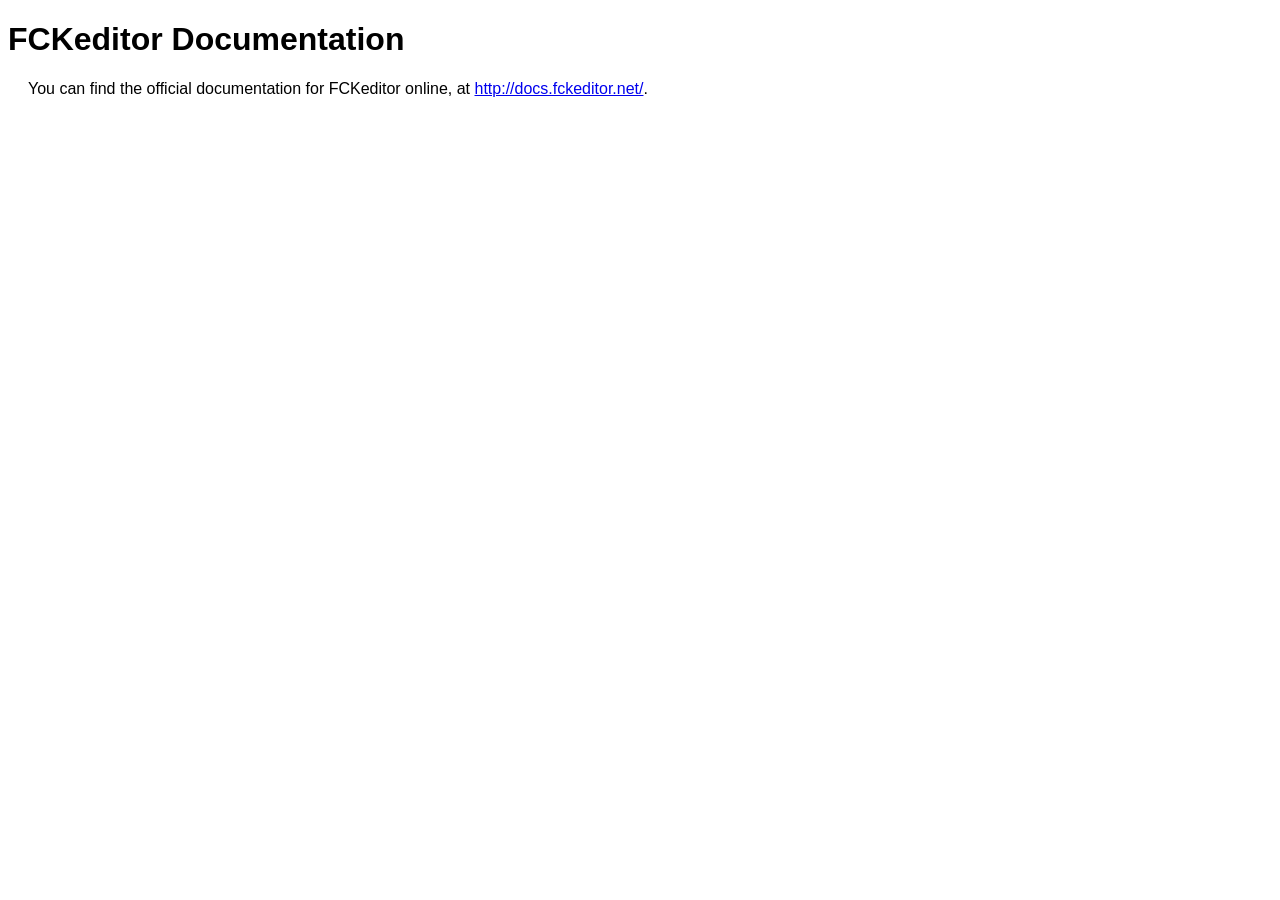
<file: V2/fckeditor/_documentation.html>
<!DOCTYPE html PUBLIC "-//W3C//DTD XHTML 1.0 Transitional//EN" "http://www.w3.org/TR/xhtml1/DTD/xhtml1-transitional.dtd">
<!--
 * FCKeditor - The text editor for Internet - http://www.fckeditor.net
 * Copyright (C) 2003-2008 Frederico Caldeira Knabben
 *
 * == BEGIN LICENSE ==
 *
 * Licensed under the terms of any of the following licenses at your
 * choice:
 *
 *  - GNU General Public License Version 2 or later (the "GPL")
 *    http://www.gnu.org/licenses/gpl.html
 *
 *  - GNU Lesser General Public License Version 2.1 or later (the "LGPL")
 *    http://www.gnu.org/licenses/lgpl.html
 *
 *  - Mozilla Public License Version 1.1 or later (the "MPL")
 *    http://www.mozilla.org/MPL/MPL-1.1.html
 *
 * == END LICENSE ==
-->
<html xmlns="http://www.w3.org/1999/xhtml">
<head>
	<title>FCKeditor - Documentation</title>
	<meta http-equiv="Content-Type" content="text/html; charset=utf-8" />
	<style type="text/css">
		body { font-family: arial, verdana, sans-serif }
		p { margin-left: 20px }
	</style>
</head>
<body>
	<h1>
		FCKeditor Documentation</h1>
	<p>
		You can find the official documentation for FCKeditor online, at <a href="http://docs.fckeditor.net/">
			http://docs.fckeditor.net/</a>.</p>
</body>
</html>
</file>
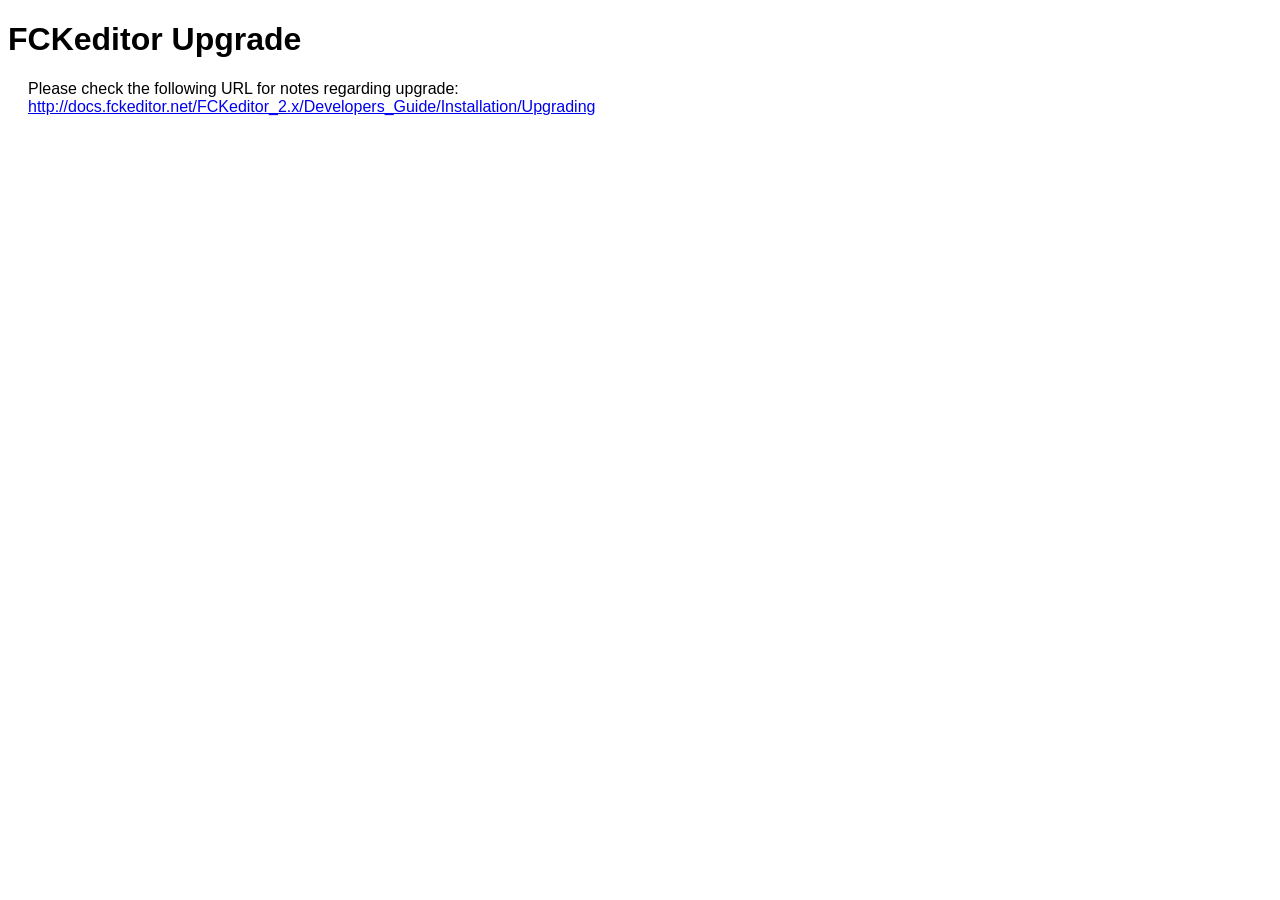
<file: V2/fckeditor/_upgrade.html>
<!DOCTYPE html PUBLIC "-//W3C//DTD XHTML 1.0 Transitional//EN" "http://www.w3.org/TR/xhtml1/DTD/xhtml1-transitional.dtd">
<!--
 * FCKeditor - The text editor for Internet - http://www.fckeditor.net
 * Copyright (C) 2003-2008 Frederico Caldeira Knabben
 *
 * == BEGIN LICENSE ==
 *
 * Licensed under the terms of any of the following licenses at your
 * choice:
 *
 *  - GNU General Public License Version 2 or later (the "GPL")
 *    http://www.gnu.org/licenses/gpl.html
 *
 *  - GNU Lesser General Public License Version 2.1 or later (the "LGPL")
 *    http://www.gnu.org/licenses/lgpl.html
 *
 *  - Mozilla Public License Version 1.1 or later (the "MPL")
 *    http://www.mozilla.org/MPL/MPL-1.1.html
 *
 * == END LICENSE ==
-->
<html xmlns="http://www.w3.org/1999/xhtml">
<head>
	<title>FCKeditor - Upgrade</title>
	<meta http-equiv="Content-Type" content="text/html; charset=utf-8" />
	<style type="text/css">
		body { font-family: arial, verdana, sans-serif }
		p { margin-left: 20px }
	</style>
</head>
<body>
	<h1>
		FCKeditor Upgrade</h1>
	<p>
		Please check the following URL for notes regarding upgrade:<br />
		<a href="http://docs.fckeditor.net/FCKeditor_2.x/Developers_Guide/Installation/Upgrading">
			http://docs.fckeditor.net/FCKeditor_2.x/Developers_Guide/Installation/Upgrading</a></p>
</body>
</html>
</file>
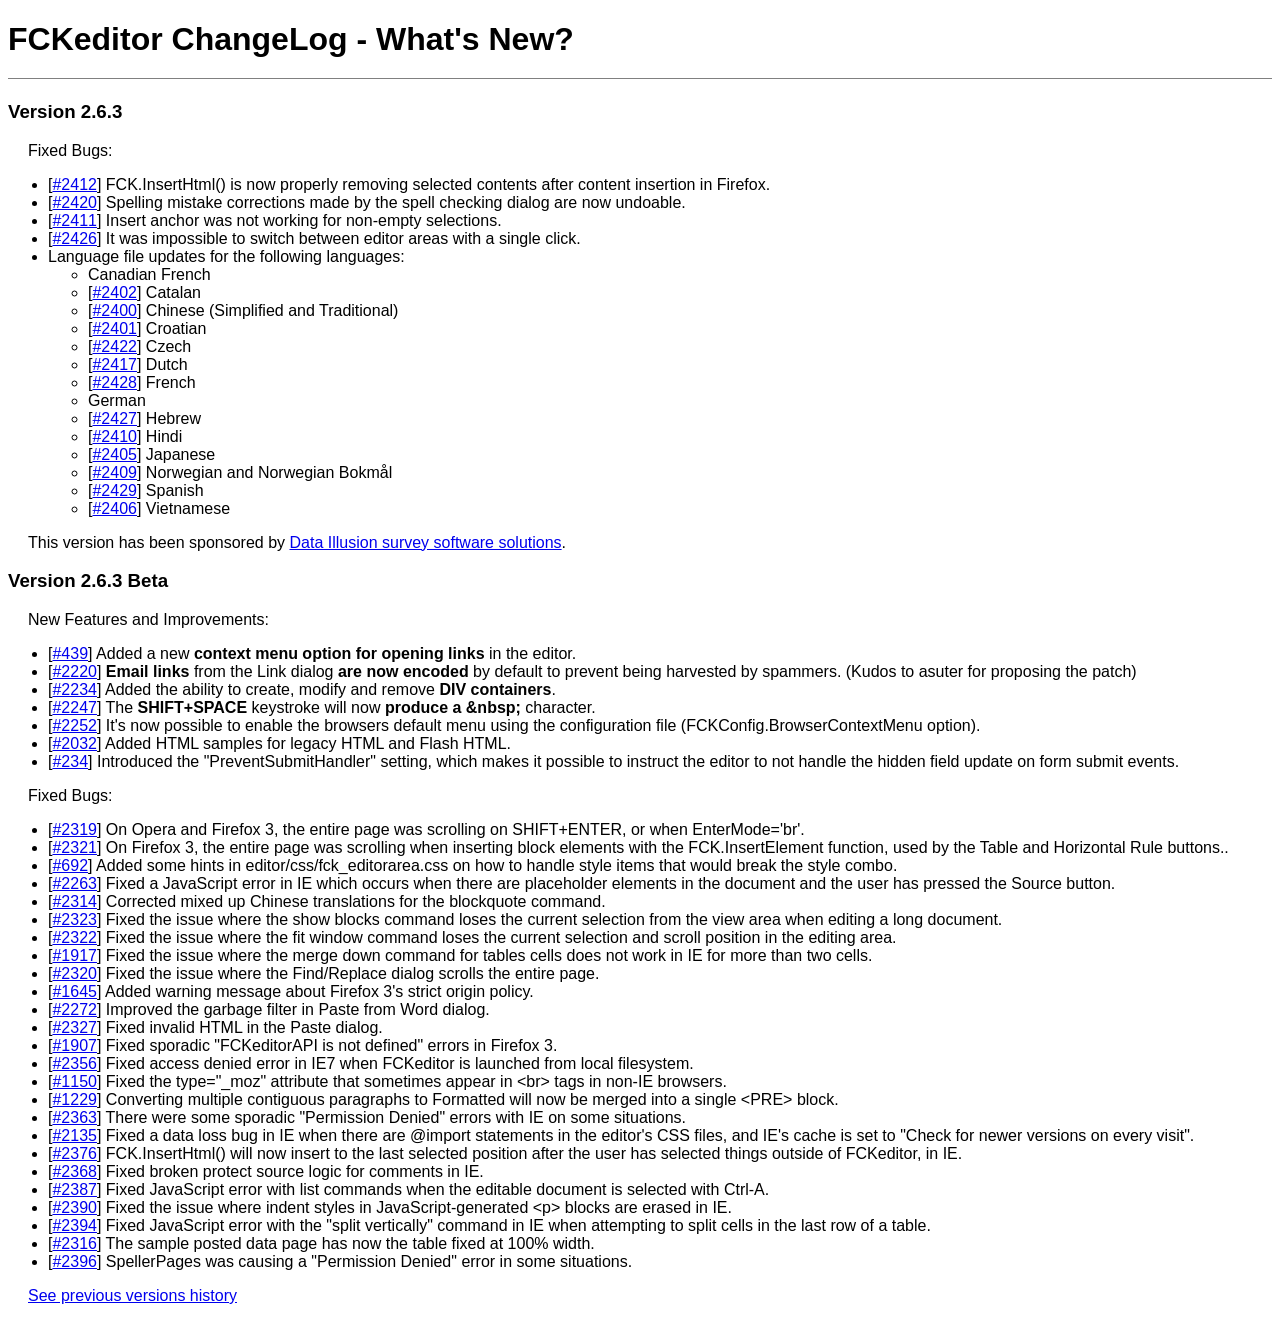
<file: V2/fckeditor/_whatsnew.html>
<!DOCTYPE html PUBLIC "-//W3C//DTD XHTML 1.0 Transitional//EN" "http://www.w3.org/TR/xhtml1/DTD/xhtml1-transitional.dtd">
<!--
 * FCKeditor - The text editor for Internet - http://www.fckeditor.net
 * Copyright (C) 2003-2008 Frederico Caldeira Knabben
 *
 * == BEGIN LICENSE ==
 *
 * Licensed under the terms of any of the following licenses at your
 * choice:
 *
 *  - GNU General Public License Version 2 or later (the "GPL")
 *    http://www.gnu.org/licenses/gpl.html
 *
 *  - GNU Lesser General Public License Version 2.1 or later (the "LGPL")
 *    http://www.gnu.org/licenses/lgpl.html
 *
 *  - Mozilla Public License Version 1.1 or later (the "MPL")
 *    http://www.mozilla.org/MPL/MPL-1.1.html
 *
 * == END LICENSE ==
-->
<html xmlns="http://www.w3.org/1999/xhtml">
<head>
	<title>FCKeditor ChangeLog - What's New?</title>
	<meta http-equiv="Content-Type" content="text/html; charset=utf-8" />
	<style type="text/css">
		body { font-family: arial, verdana, sans-serif }
		p { margin-left: 20px }
		h1 { border-bottom: solid 1px gray; padding-bottom: 20px }
	</style>
</head>
<body>
	<h1>
		FCKeditor ChangeLog - What's New?</h1>
	<h3>
		Version 2.6.3</h3>
	<p>
		Fixed Bugs:</p>
	<ul>
		<li>[<a target="_blank" href="http://dev.fckeditor.net/ticket/2412">#2412</a>] FCK.InsertHtml()
			is now properly removing selected contents after content insertion in Firefox.</li>
		<li>[<a target="_blank" href="http://dev.fckeditor.net/ticket/2420">#2420</a>] Spelling
			mistake corrections made by the spell checking dialog are now undoable. </li>
		<li>[<a target="_blank" href="http://dev.fckeditor.net/ticket/2411">#2411</a>] Insert
			anchor was not working for non-empty selections.</li>
		<li>[<a target="_blank" href="http://dev.fckeditor.net/ticket/2426">#2426</a>] It was
			impossible to switch between editor areas with a single click.</li>
		<li>Language file updates for the following languages:
			<ul>
				<li>Canadian French</li>
				<li>[<a target="_blank" href="http://dev.fckeditor.net/ticket/2402">#2402</a>] Catalan
				</li>
				<li>[<a target="_blank" href="http://dev.fckeditor.net/ticket/2400">#2400</a>] Chinese
					(Simplified and Traditional)</li>
				<li>[<a target="_blank" href="http://dev.fckeditor.net/ticket/2401">#2401</a>] Croatian</li>
				<li>[<a target="_blank" href="http://dev.fckeditor.net/ticket/2422">#2422</a>] Czech</li>
				<li>[<a target="_blank" href="http://dev.fckeditor.net/ticket/2417">#2417</a>] Dutch</li>
				<li>[<a target="_blank" href="http://dev.fckeditor.net/ticket/2428">#2428</a>] French</li>
				<li>German</li>
				<li>[<a target="_blank" href="http://dev.fckeditor.net/ticket/2427">#2427</a>] Hebrew</li>
				<li>[<a target="_blank" href="http://dev.fckeditor.net/ticket/2410">#2410</a>] Hindi</li>
				<li>[<a target="_blank" href="http://dev.fckeditor.net/ticket/2405">#2405</a>] Japanese</li>
				<li>[<a target="_blank" href="http://dev.fckeditor.net/ticket/2409">#2409</a>] Norwegian
					and Norwegian Bokmål</li>
				<li>[<a target="_blank" href="http://dev.fckeditor.net/ticket/2429">#2429</a>] Spanish</li>
				<li>[<a target="_blank" href="http://dev.fckeditor.net/ticket/2406">#2406</a>] Vietnamese</li>
			</ul>
		</li>
	</ul>
	<p>
		This version has been sponsored by <a href="http://www.dataillusion.com/fs/">Data Illusion
			survey software solutions</a>.</p>
	<h3>
		Version 2.6.3 Beta</h3>
	<p>
		New Features and Improvements:</p>
	<ul>
		<li>[<a target="_blank" href="http://dev.fckeditor.net/ticket/439">#439</a>] Added a
			new <strong>context menu option for opening links</strong> in the editor.</li>
		<li>[<a target="_blank" href="http://dev.fckeditor.net/ticket/2220">#2220</a>] <strong>
			Email links</strong> from the Link dialog <strong>are now encoded</strong> by default
			to prevent being harvested by spammers. (Kudos to asuter for proposing the patch)
		</li>
		<li>[<a target="_blank" href="http://dev.fckeditor.net/ticket/2234">#2234</a>] Added
			the ability to create, modify and remove <strong>DIV containers</strong>. </li>
		<li>[<a target="_blank" href="http://dev.fckeditor.net/ticket/2247">#2247</a>] The <strong>
			SHIFT+SPACE</strong> keystroke will now <strong>produce a &amp;nbsp;</strong> character.
		</li>
		<li>[<a target="_blank" href="http://dev.fckeditor.net/ticket/2252">#2252</a>] It's
			now possible to enable the browsers default menu using the configuration file (FCKConfig.BrowserContextMenu
			option). </li>
		<li>[<a target="_blank" href="http://dev.fckeditor.net/ticket/2032">#2032</a>] Added
			HTML samples for legacy HTML and Flash HTML. </li>
		<li>[<a target="_blank" href="http://dev.fckeditor.net/ticket/234">#234</a>] Introduced
			the "PreventSubmitHandler" setting, which makes it possible to instruct the editor
			to not handle the hidden field update on form submit events.</li>
	</ul>
	<p>
		Fixed Bugs:</p>
	<ul>
		<li>[<a target="_blank" href="http://dev.fckeditor.net/ticket/2319">#2319</a>] On Opera
			and Firefox 3, the entire page was scrolling on SHIFT+ENTER, or when EnterMode='br'.</li>
		<li>[<a target="_blank" href="http://dev.fckeditor.net/ticket/2321">#2321</a>] On Firefox
			3, the entire page was scrolling when inserting block elements with the FCK.InsertElement
			function, used by the Table and Horizontal Rule buttons.. </li>
		<li>[<a target="_blank" href="http://dev.fckeditor.net/ticket/692">#692</a>] Added some
			hints in editor/css/fck_editorarea.css on how to handle style items that would break
			the style combo. </li>
		<li>[<a target="_blank" href="http://dev.fckeditor.net/ticket/2263">#2263</a>] Fixed
			a JavaScript error in IE which occurs when there are placeholder elements in the
			document and the user has pressed the Source button.</li>
		<li>[<a target="_blank" href="http://dev.fckeditor.net/ticket/2314">#2314</a>] Corrected
			mixed up Chinese translations for the blockquote command.</li>
		<li>[<a target="_blank" href="http://dev.fckeditor.net/ticket/2323">#2323</a>] Fixed
			the issue where the show blocks command loses the current selection from the view
			area when editing a long document.</li>
		<li>[<a target="_blank" href="http://dev.fckeditor.net/ticket/2322">#2322</a>] Fixed
			the issue where the fit window command loses the current selection and scroll position
			in the editing area.</li>
		<li>[<a target="_blank" href="http://dev.fckeditor.net/ticket/1917">#1917</a>] Fixed
			the issue where the merge down command for tables cells does not work in IE for
			more than two cells.</li>
		<li>[<a target="_blank" href="http://dev.fckeditor.net/ticket/2320">#2320</a>] Fixed
			the issue where the Find/Replace dialog scrolls the entire page.</li>
		<li>[<a target="_blank" href="http://dev.fckeditor.net/ticket/1645">#1645</a>] Added
			warning message about Firefox 3's strict origin policy.</li>
		<li>[<a target="_blank" href="http://dev.fckeditor.net/ticket/2272">#2272</a>] Improved
			the garbage filter in Paste from Word dialog.</li>
		<li>[<a target="_blank" href="http://dev.fckeditor.net/ticket/2327">#2327</a>] Fixed
			invalid HTML in the Paste dialog.</li>
		<li>[<a target="_blank" href="http://dev.fckeditor.net/ticket/1907">#1907</a>] Fixed
			sporadic "FCKeditorAPI is not defined" errors in Firefox 3.</li>
		<li>[<a target="_blank" href="http://dev.fckeditor.net/ticket/2356">#2356</a>] Fixed
			access denied error in IE7 when FCKeditor is launched from local filesystem.</li>
		<li>[<a target="_blank" href="http://dev.fckeditor.net/ticket/1150">#1150</a>] Fixed
			the type="_moz" attribute that sometimes appear in &lt;br&gt; tags in non-IE browsers.</li>
		<li>[<a target="_blank" href="http://dev.fckeditor.net/ticket/1229">#1229</a>] Converting
			multiple contiguous paragraphs to Formatted will now be merged into a single &lt;PRE&gt;
			block.</li>
		<li>[<a target="_blank" href="http://dev.fckeditor.net/ticket/2363">#2363</a>] There
			were some sporadic "Permission Denied" errors with IE on some situations.</li>
		<li>[<a target="_blank" href="http://dev.fckeditor.net/ticket/2135">#2135</a>] Fixed
			a data loss bug in IE when there are @import statements in the editor's CSS files,
			and IE's cache is set to "Check for newer versions on every visit".</li>
		<li>[<a target="_blank" href="http://dev.fckeditor.net/ticket/2376">#2376</a>] FCK.InsertHtml()
			will now insert to the last selected position after the user has selected things
			outside of FCKeditor, in IE.</li>
		<li>[<a target="_blank" href="http://dev.fckeditor.net/ticket/2368">#2368</a>] Fixed
			broken protect source logic for comments in IE.</li>
		<li>[<a target="_blank" href="http://dev.fckeditor.net/ticket/2387">#2387</a>] Fixed
			JavaScript error with list commands when the editable document is selected with
			Ctrl-A.</li>
		<li>[<a target="_blank" href="http://dev.fckeditor.net/ticket/2390">#2390</a>] Fixed
			the issue where indent styles in JavaScript-generated &lt;p&gt; blocks are erased
			in IE.</li>
		<li>[<a target="_blank" href="http://dev.fckeditor.net/ticket/2394">#2394</a>] Fixed
			JavaScript error with the "split vertically" command in IE when attempting to split
			cells in the last row of a table.</li>
		<li>[<a target="_blank" href="http://dev.fckeditor.net/ticket/2316">#2316</a>] The sample
			posted data page has now the table fixed at 100% width. </li>
		<li>[<a target="_blank" href="http://dev.fckeditor.net/ticket/2396">#2396</a>] SpellerPages
			was causing a "Permission Denied" error in some situations. </li>
	</ul>
	<p>
		<a href="_whatsnew_history.html">See previous versions history</a></p>
</body>
</html>
</file>
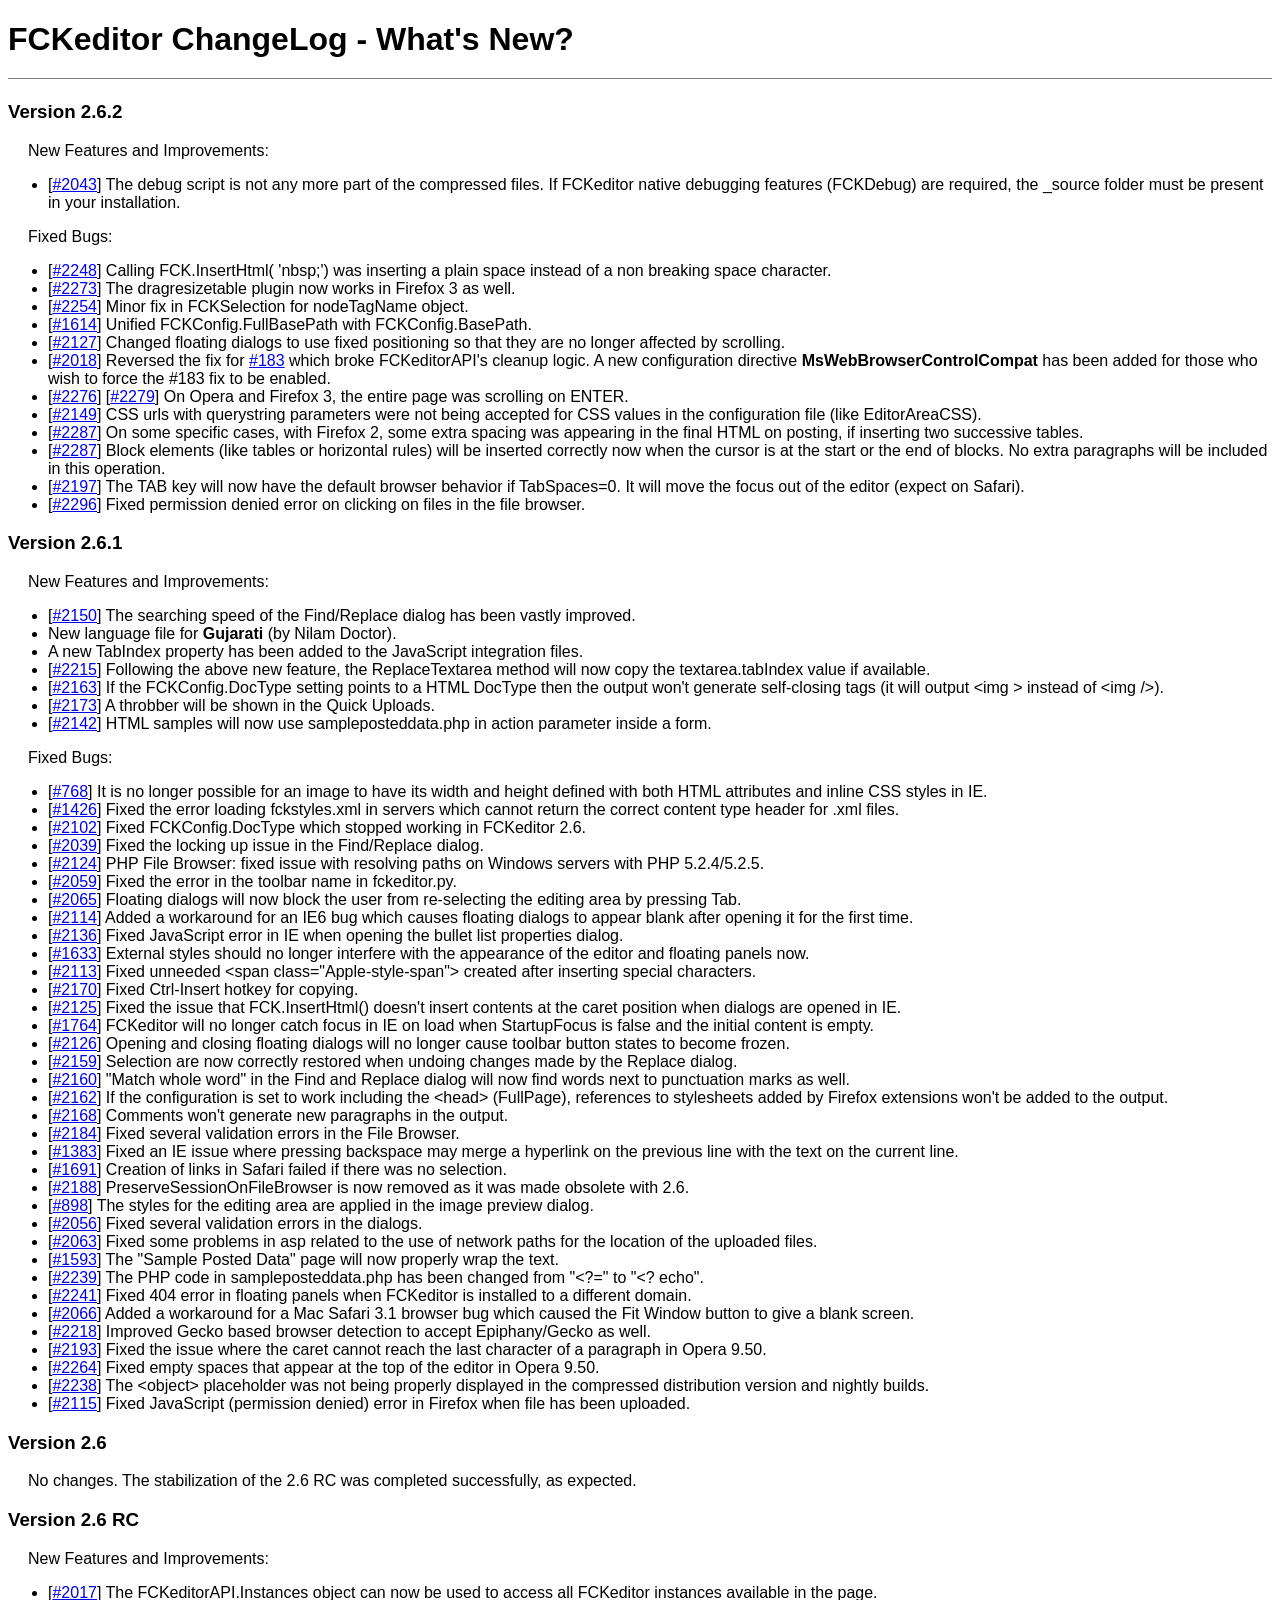
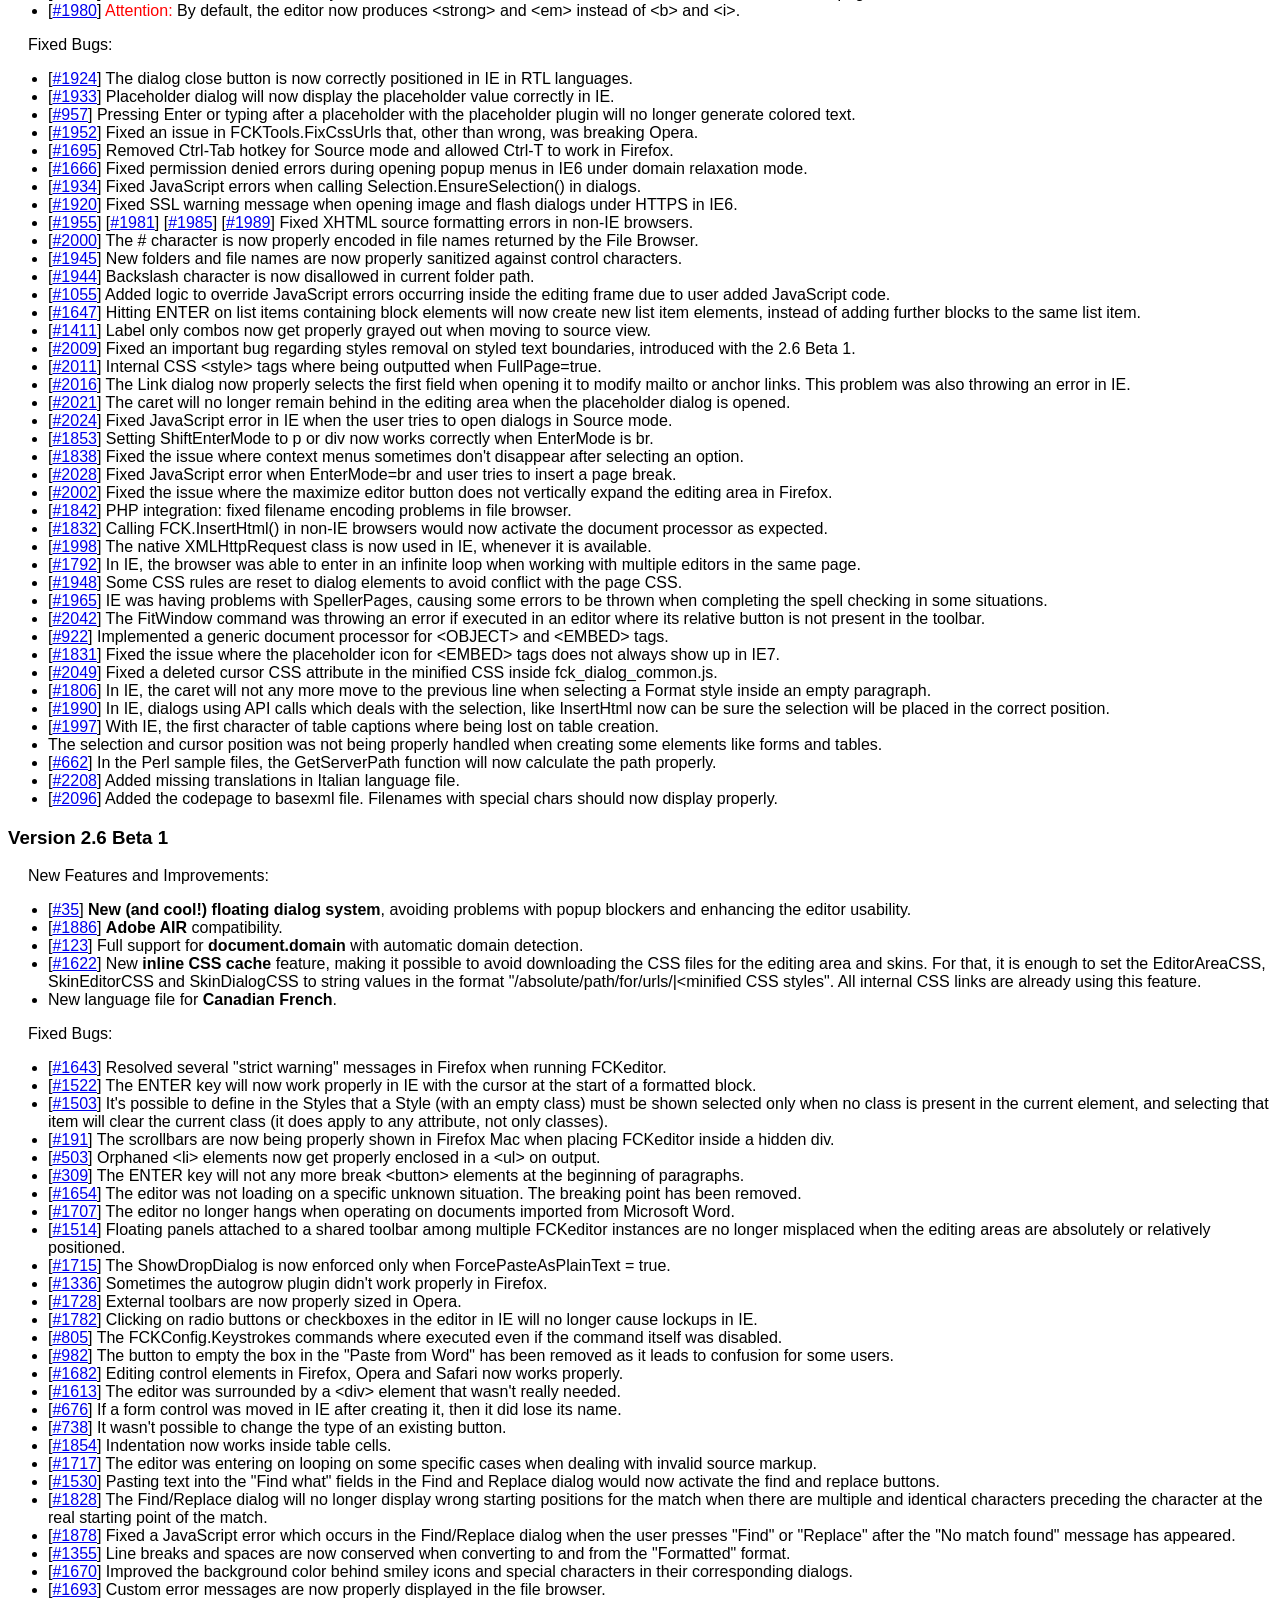
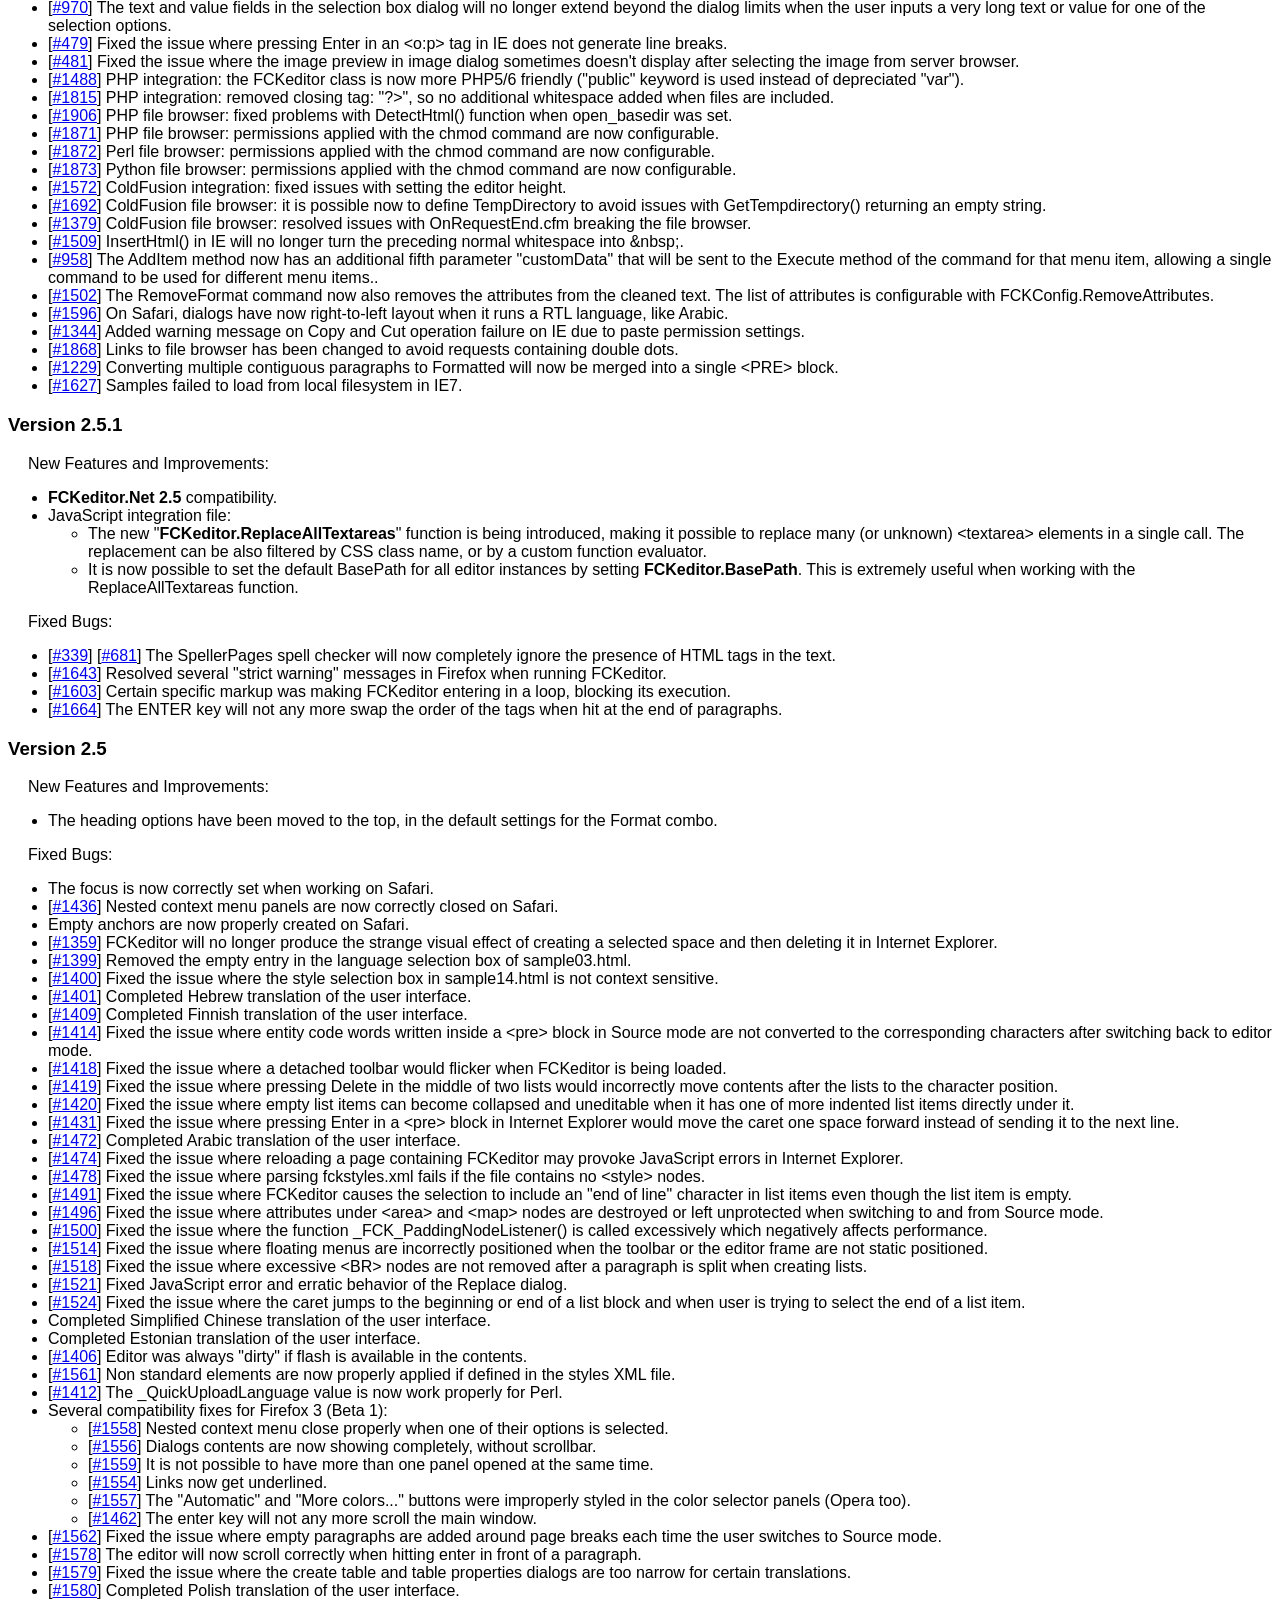
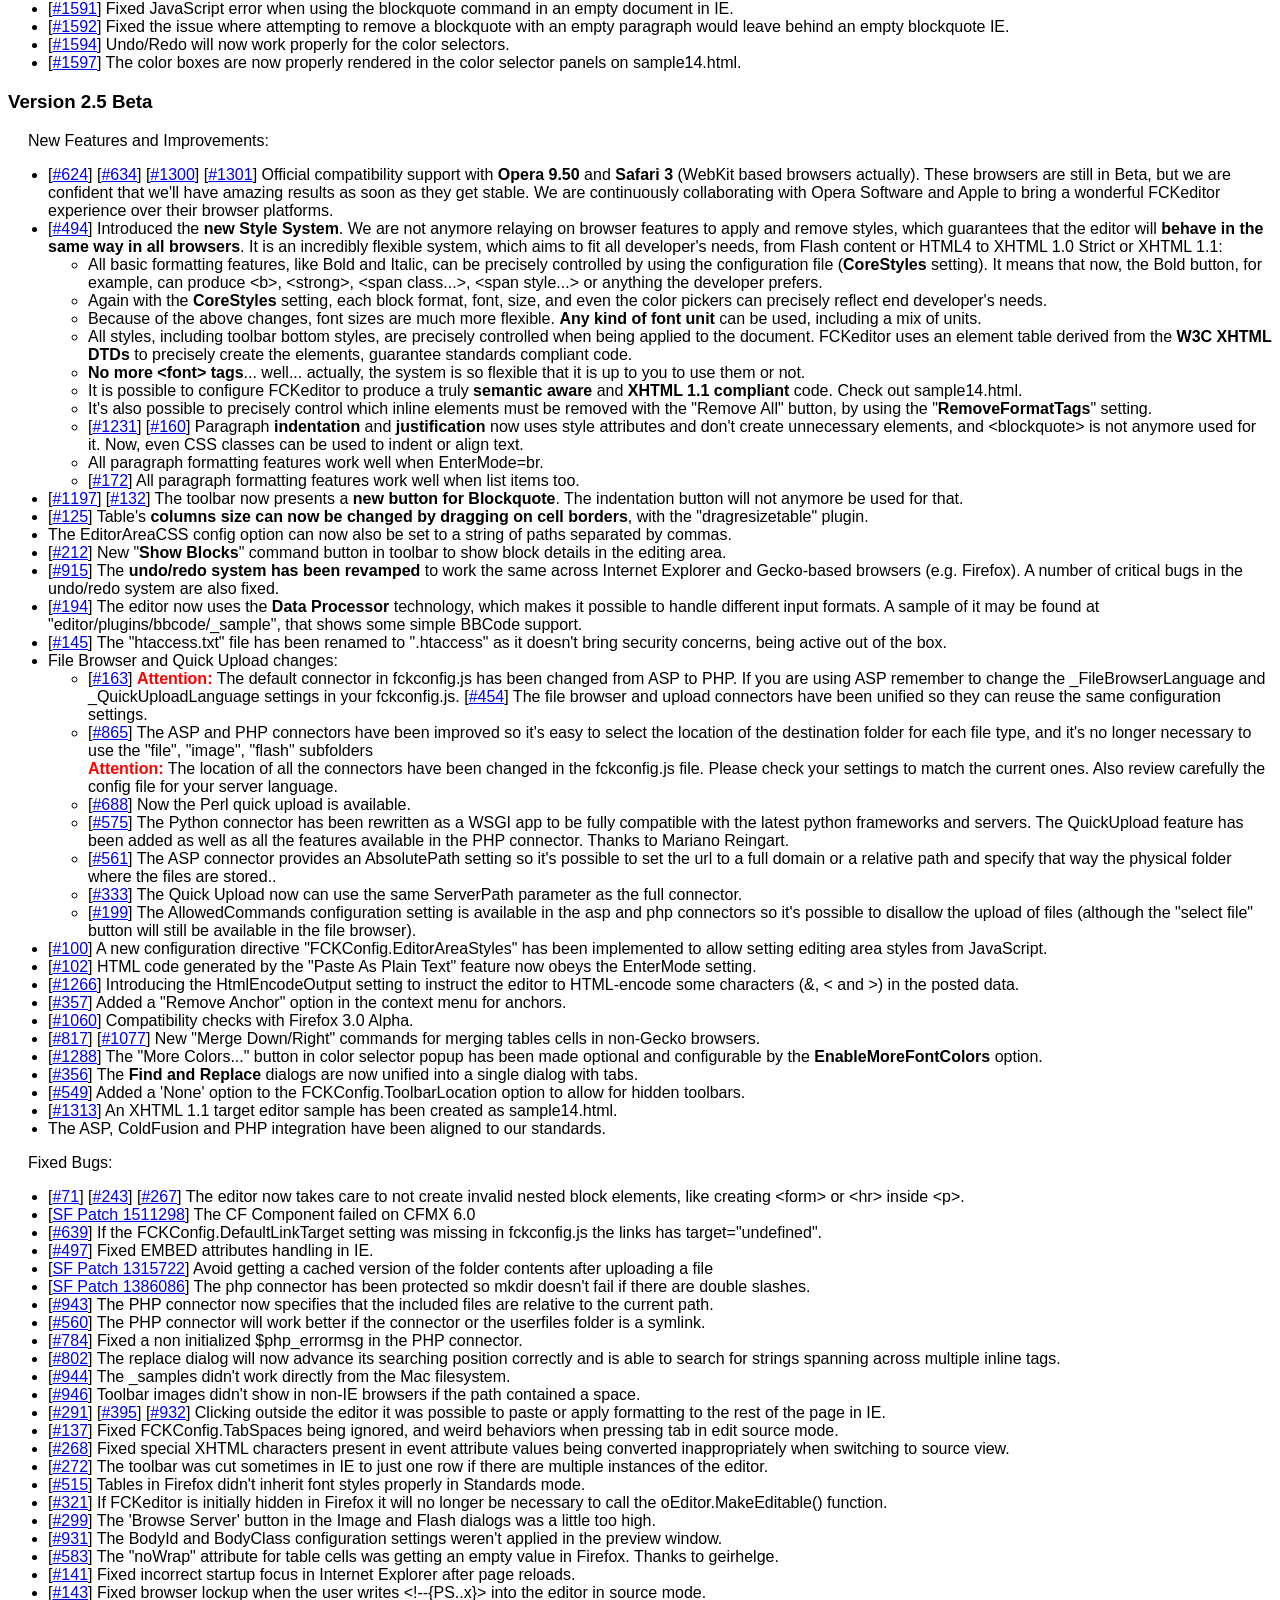
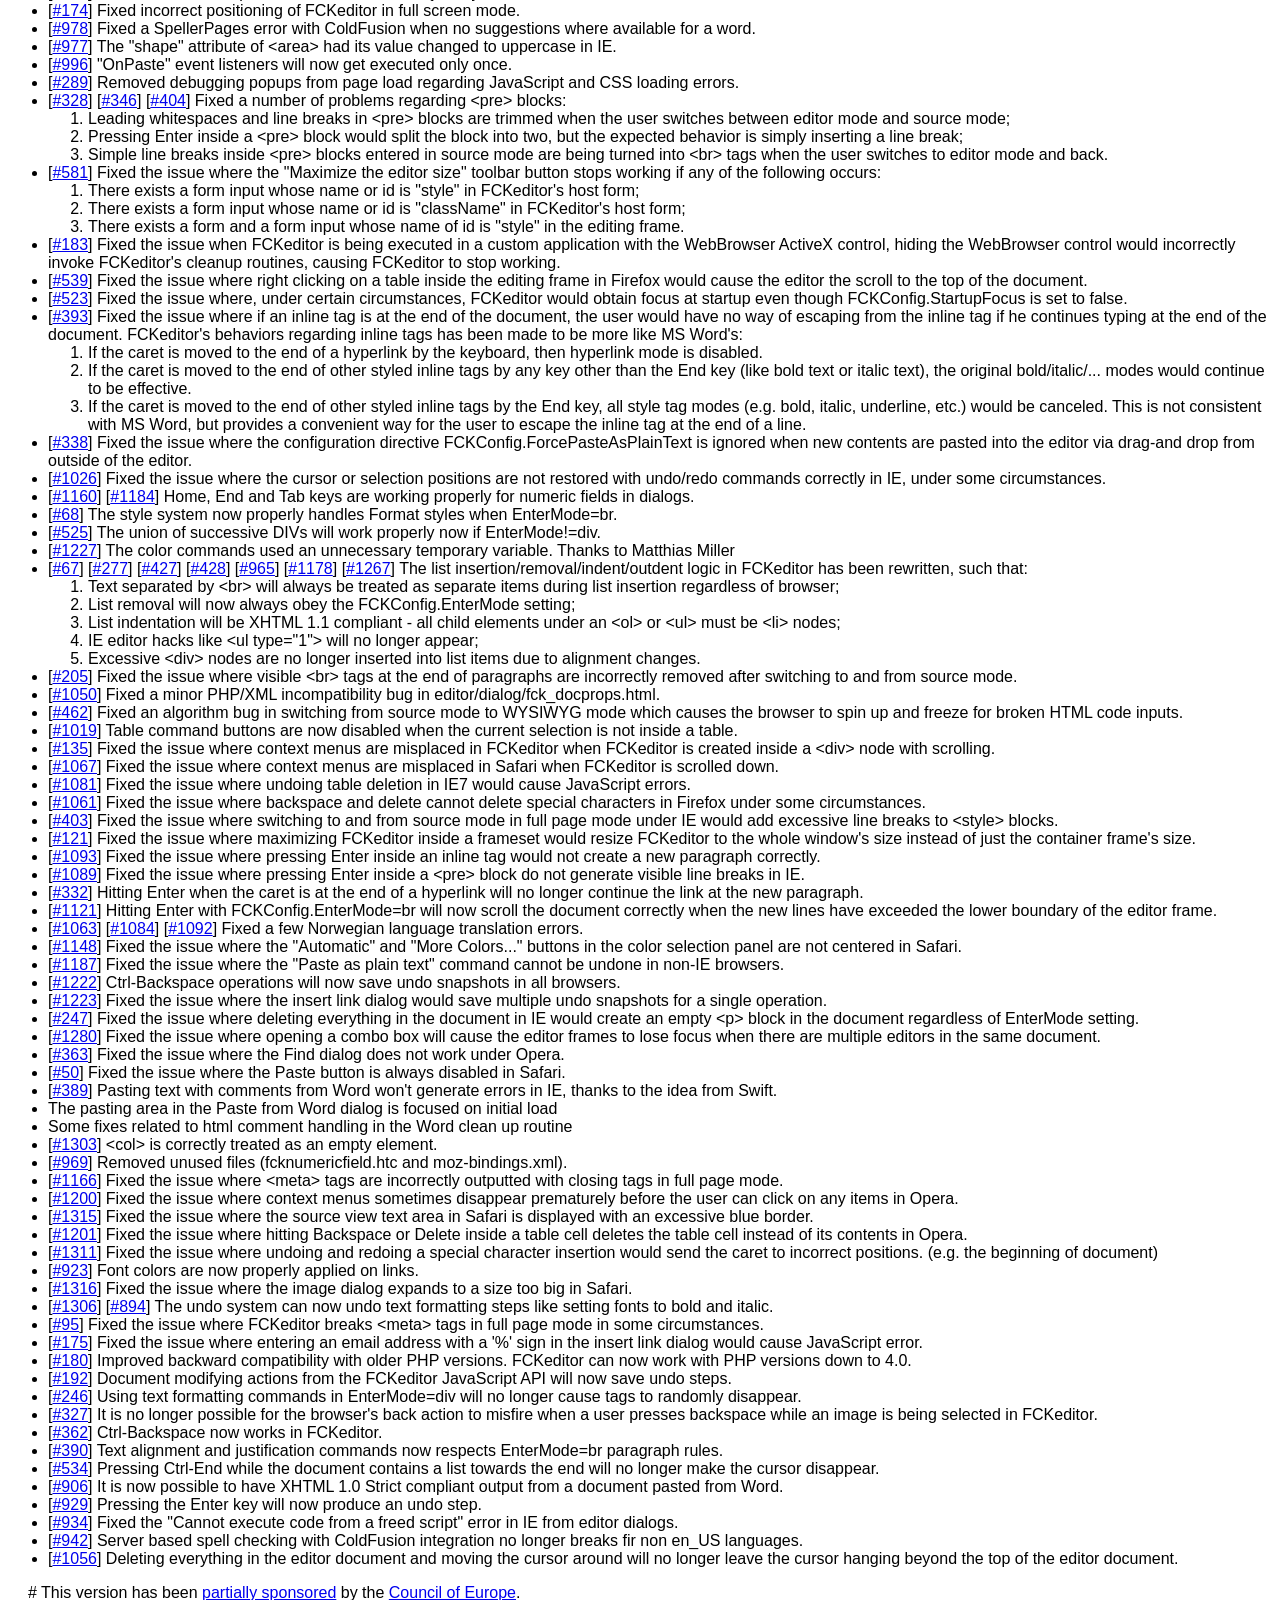
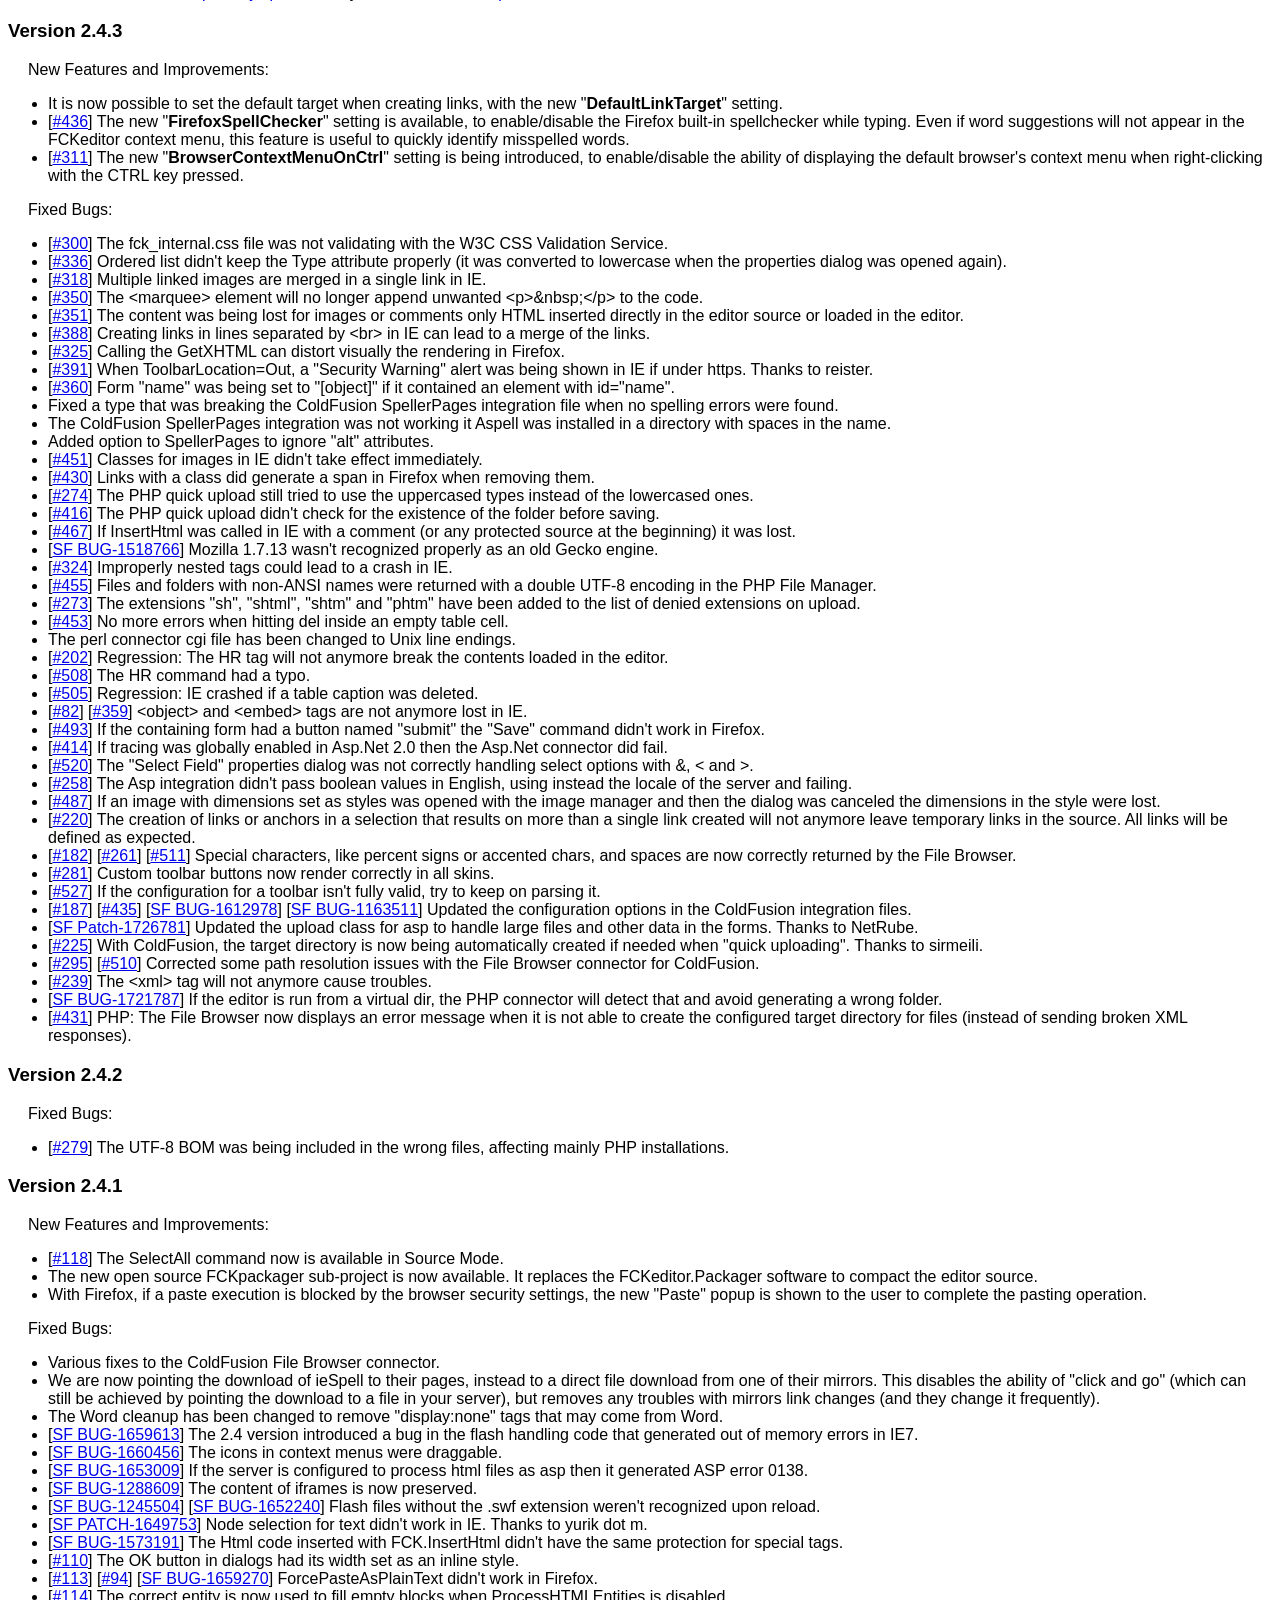
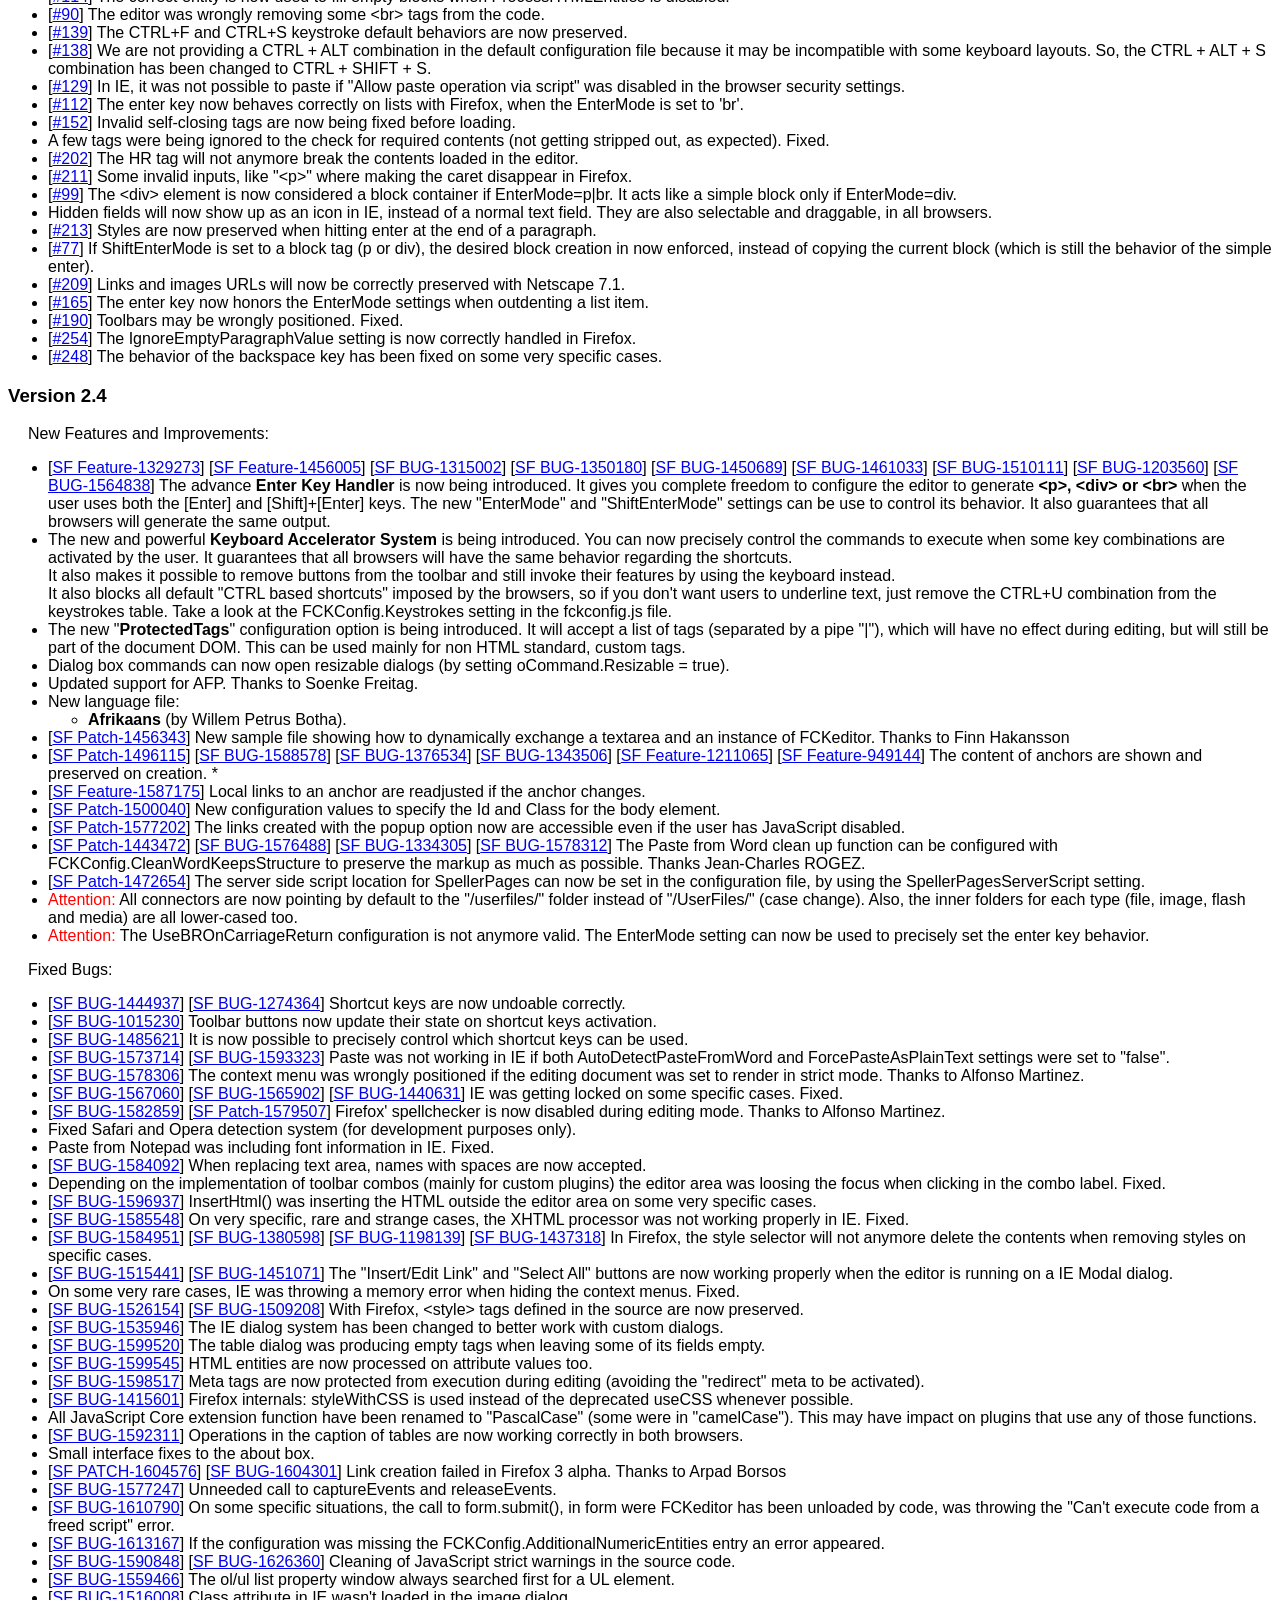
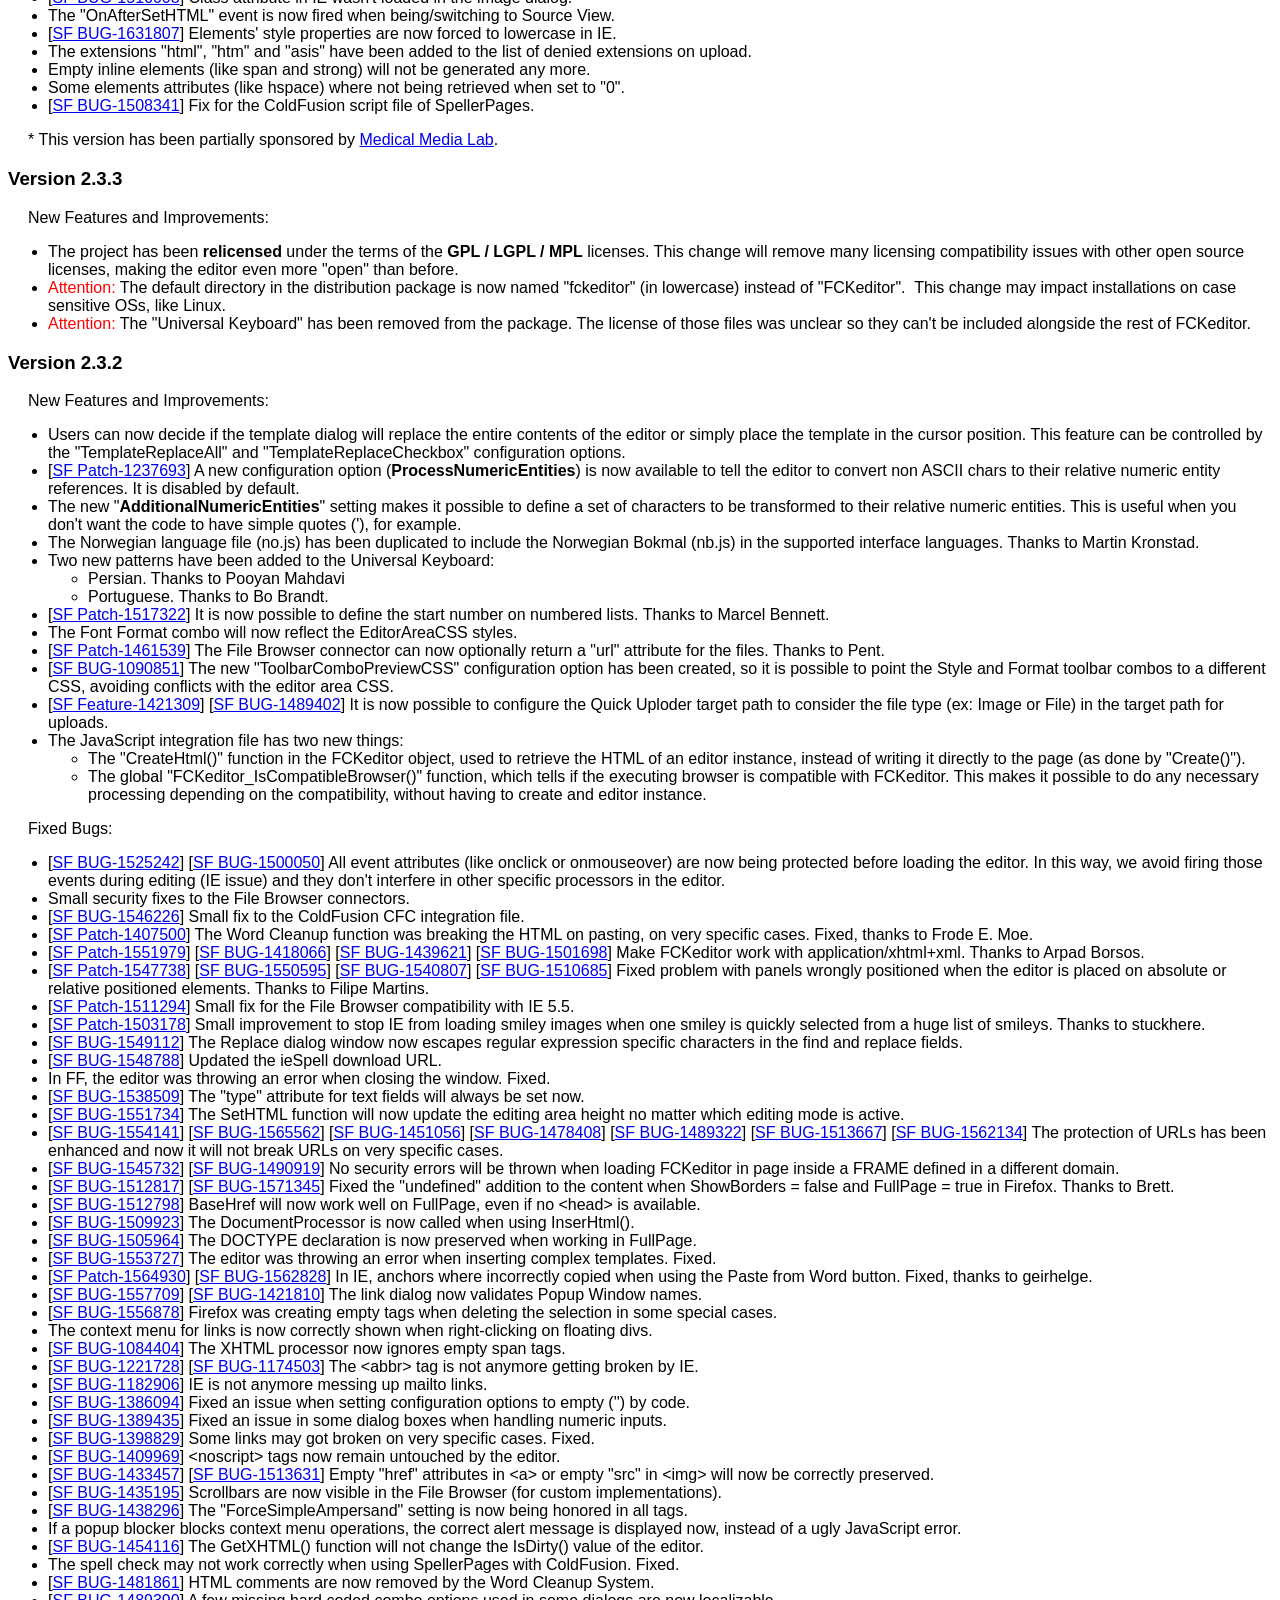
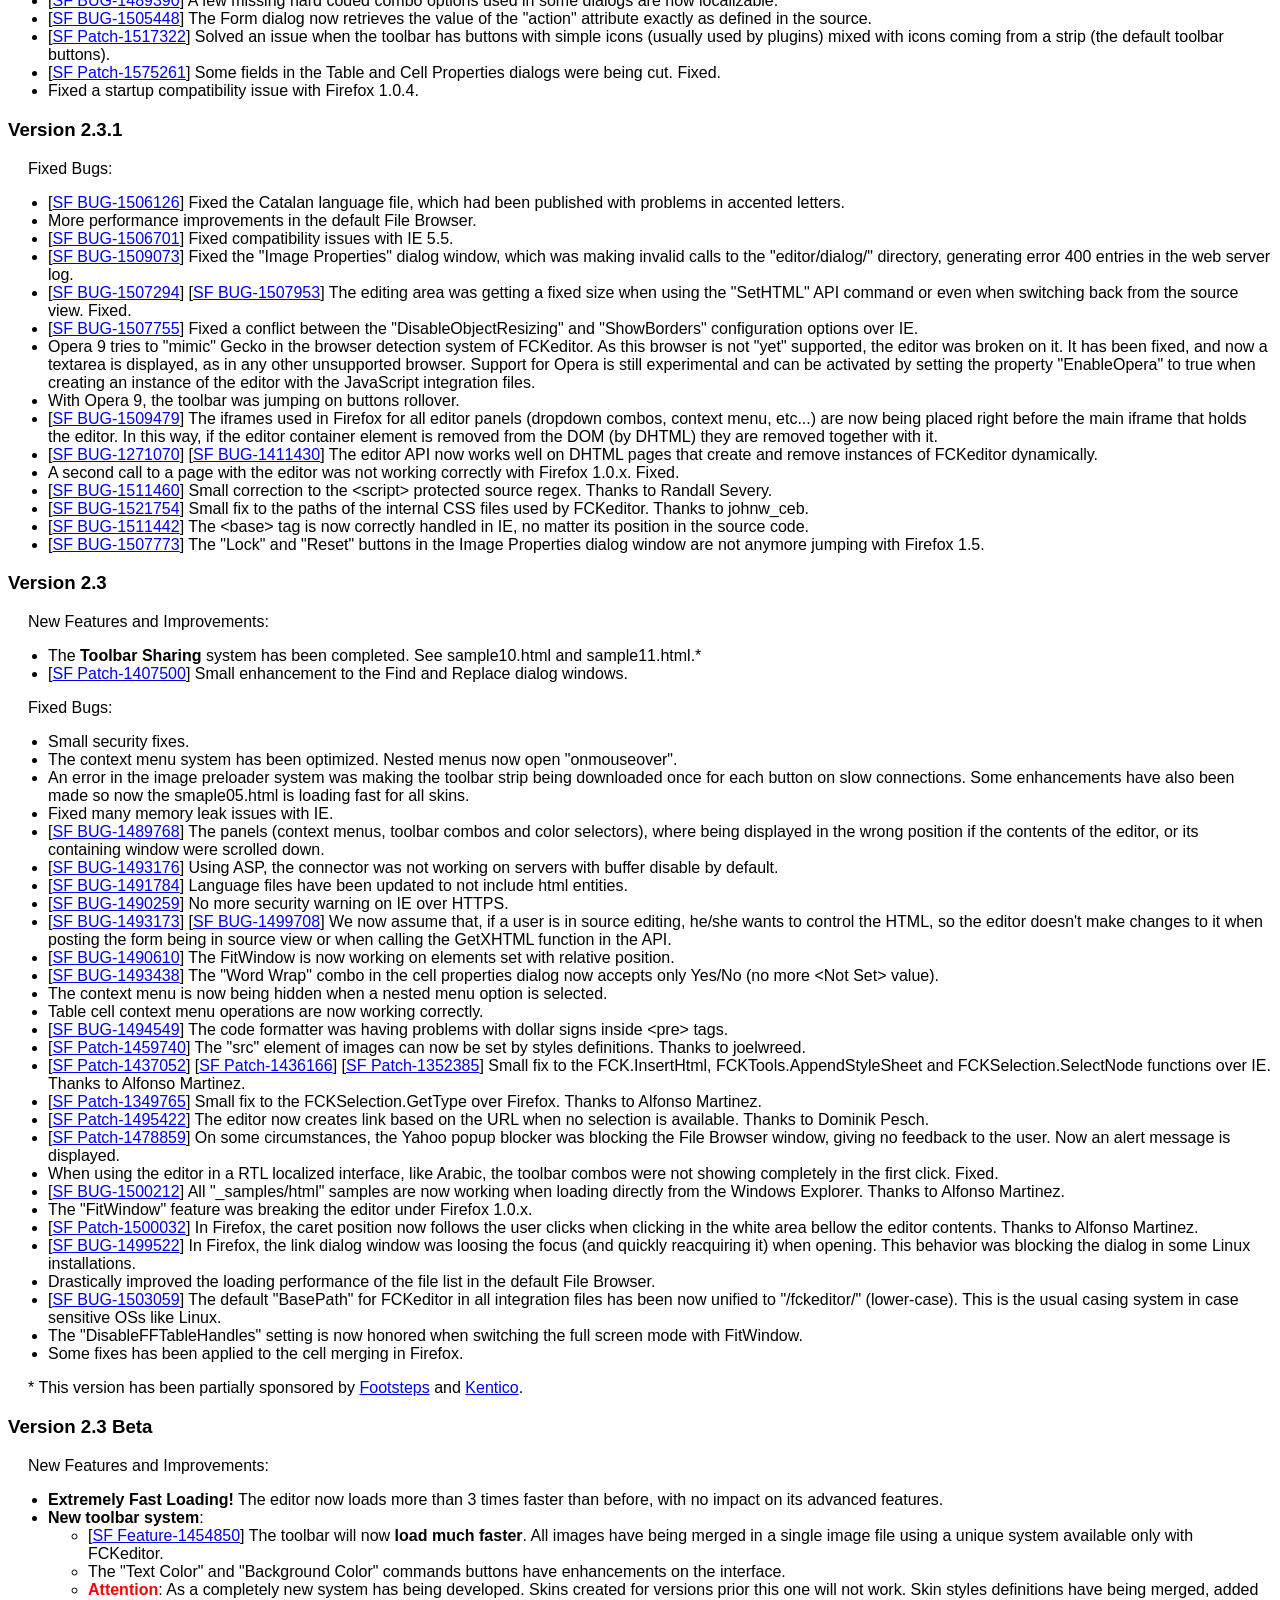
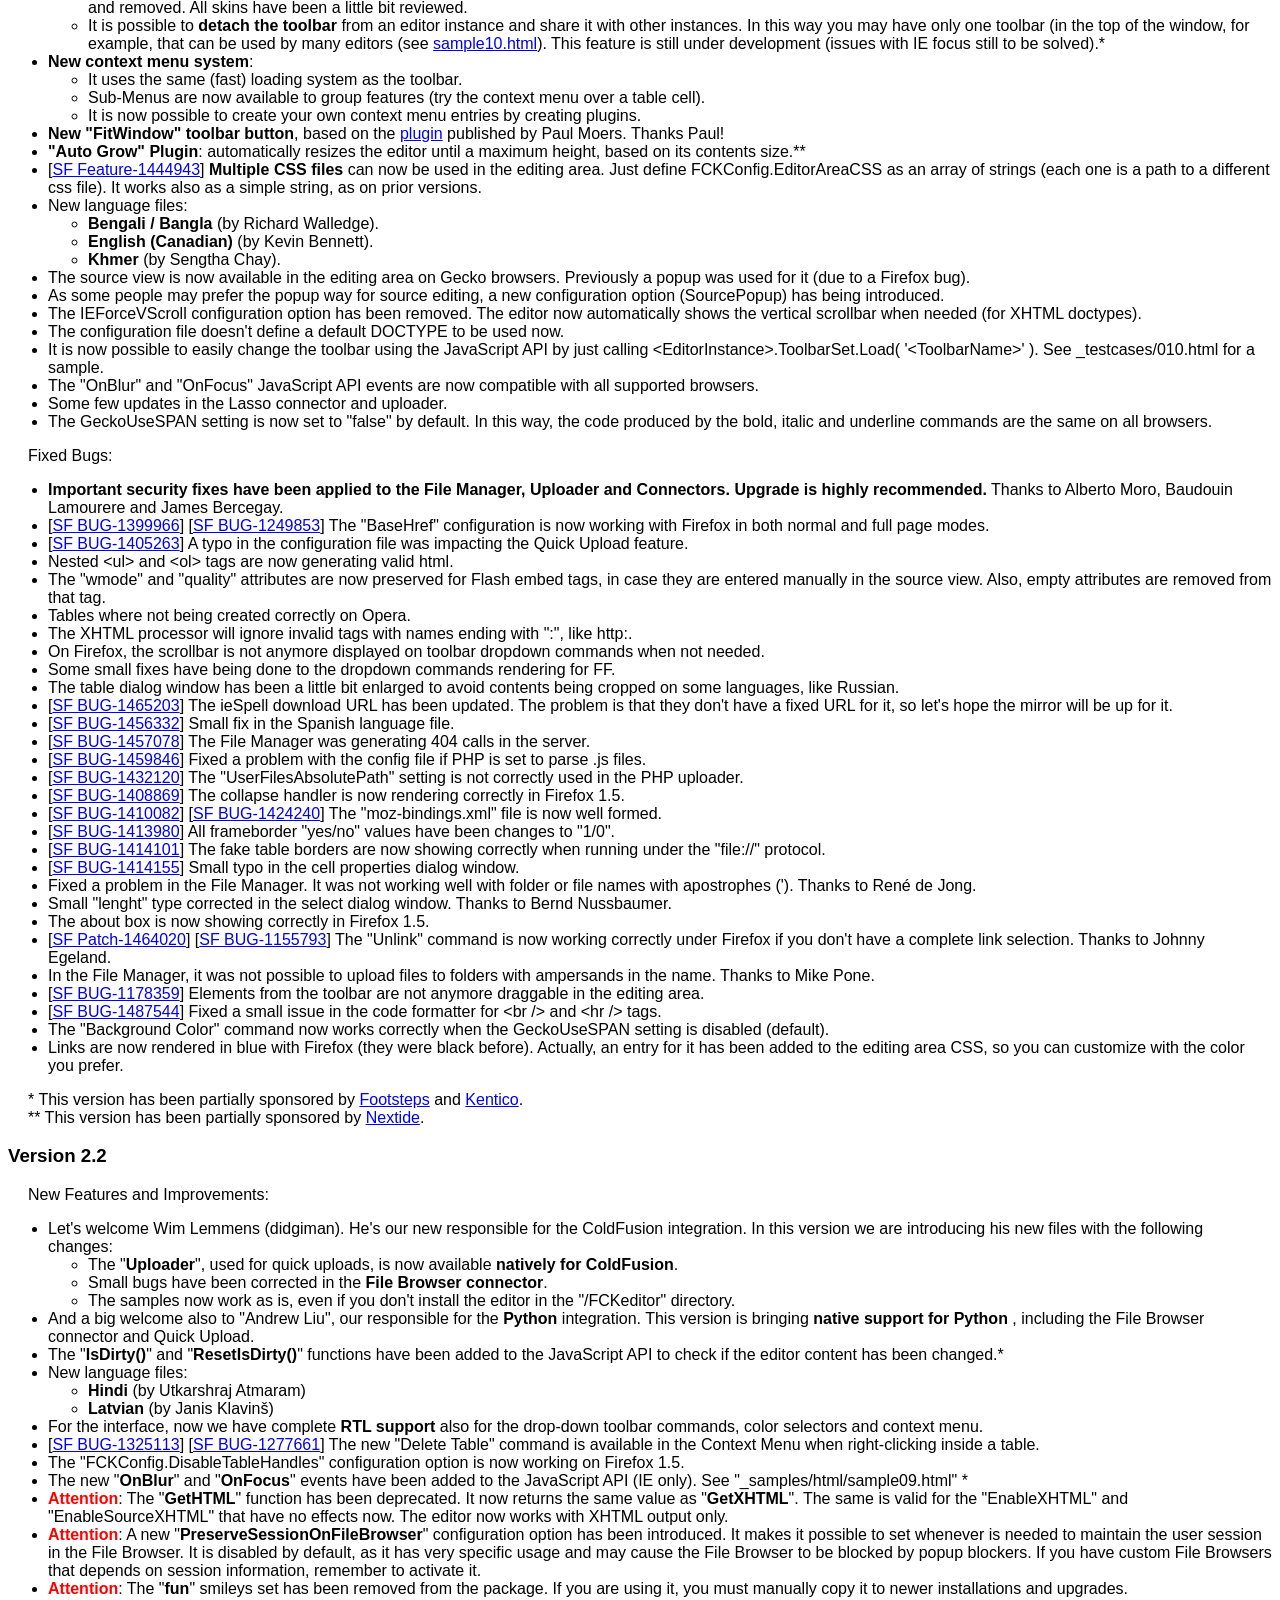
<file: V2/fckeditor/_whatsnew_history.html>
<!DOCTYPE html PUBLIC "-//W3C//DTD XHTML 1.0 Transitional//EN" "http://www.w3.org/TR/xhtml1/DTD/xhtml1-transitional.dtd">
<!--
 * FCKeditor - The text editor for Internet - http://www.fckeditor.net
 * Copyright (C) 2003-2008 Frederico Caldeira Knabben
 *
 * == BEGIN LICENSE ==
 *
 * Licensed under the terms of any of the following licenses at your
 * choice:
 *
 *  - GNU General Public License Version 2 or later (the "GPL")
 *    http://www.gnu.org/licenses/gpl.html
 *
 *  - GNU Lesser General Public License Version 2.1 or later (the "LGPL")
 *    http://www.gnu.org/licenses/lgpl.html
 *
 *  - Mozilla Public License Version 1.1 or later (the "MPL")
 *    http://www.mozilla.org/MPL/MPL-1.1.html
 *
 * == END LICENSE ==
-->
<html xmlns="http://www.w3.org/1999/xhtml">
<head>
	<title>FCKeditor ChangeLog - What's New?</title>
	<meta http-equiv="Content-Type" content="text/html; charset=utf-8" />
	<style type="text/css">
		body { font-family: arial, verdana, sans-serif }
		p { margin-left: 20px }
		h1 { border-bottom: solid 1px gray; padding-bottom: 20px }
	</style>
</head>
<body>
	<h1>
		FCKeditor ChangeLog - What's New?</h1>
	<h3>
		Version 2.6.2</h3>
	<p>
		New Features and Improvements:</p>
	<ul>
		<li>[<a target="_blank" href="http://dev.fckeditor.net/ticket/2043">#2043</a>] The debug
			script is not any more part of the compressed files. If FCKeditor native debugging
			features (FCKDebug) are required, the _source folder must be present in your installation.</li>
	</ul>
	<p>
		Fixed Bugs:</p>
	<ul>
		<li>[<a target="_blank" href="http://dev.fckeditor.net/ticket/2248">#2248</a>] Calling
			FCK.InsertHtml( 'nbsp;') was inserting a plain space instead of a non breaking space
			character.</li>
		<li>[<a target="_blank" href="http://dev.fckeditor.net/ticket/2273">#2273</a>] The dragresizetable
			plugin now works in Firefox 3 as well.</li>
		<li>[<a target="_blank" href="http://dev.fckeditor.net/ticket/2254">#2254</a>] Minor
			fix in FCKSelection for nodeTagName object.</li>
		<li>[<a target="_blank" href="http://dev.fckeditor.net/ticket/1614">#1614</a>] Unified
			FCKConfig.FullBasePath with FCKConfig.BasePath.</li>
		<li>[<a target="_blank" href="http://dev.fckeditor.net/ticket/2127">#2127</a>] Changed
			floating dialogs to use fixed positioning so that they are no longer affected by
			scrolling.</li>
		<li>[<a target="_blank" href="http://dev.fckeditor.net/ticket/2018">#2018</a>] Reversed
			the fix for <a target="_blank" href="http://dev.fckeditor.net/ticket/183">#183</a>
			which broke FCKeditorAPI's cleanup logic. A new configuration directive <strong>MsWebBrowserControlCompat</strong>
			has been added for those who wish to force the #183 fix to be enabled.</li>
		<li>[<a target="_blank" href="http://dev.fckeditor.net/ticket/2276">#2276</a>] [<a
			target="_blank" href="http://dev.fckeditor.net/ticket/2279">#2279</a>] On Opera
			and Firefox 3, the entire page was scrolling on ENTER.</li>
		<li>[<a target="_blank" href="http://dev.fckeditor.net/ticket/2149">#2149</a>] CSS urls
			with querystring parameters were not being accepted for CSS values in the configuration
			file (like EditorAreaCSS).</li>
		<li>[<a target="_blank" href="http://dev.fckeditor.net/ticket/2287">#2287</a>] On some
			specific cases, with Firefox 2, some extra spacing was appearing in the final HTML
			on posting, if inserting two successive tables.</li>
		<li>[<a target="_blank" href="http://dev.fckeditor.net/ticket/2287">#2287</a>] Block
			elements (like tables or horizontal rules) will be inserted correctly now when the
			cursor is at the start or the end of blocks. No extra paragraphs will be included
			in this operation.</li>
		<li>[<a target="_blank" href="http://dev.fckeditor.net/ticket/2149">#2197</a>] The TAB
			key will now have the default browser behavior if TabSpaces=0. It will move the
			focus out of the editor (expect on Safari).</li>
		<li>[<a target="_blank" href="http://dev.fckeditor.net/ticket/2296">#2296</a>] Fixed
			permission denied error on clicking on files in the file browser.</li>
	</ul>
	<h3>
		Version 2.6.1</h3>
	<p>
		New Features and Improvements:</p>
	<ul>
		<li>[<a target="_blank" href="http://dev.fckeditor.net/ticket/2150">#2150</a>] The searching
			speed of the Find/Replace dialog has been vastly improved.</li>
		<li>New language file for <strong>Gujarati</strong> (by Nilam Doctor).</li>
		<li>A new TabIndex property has been added to the JavaScript integration files.</li>
		<li>[<a target="_blank" href="http://dev.fckeditor.net/ticket/2215">#2215</a>] Following
			the above new feature, the ReplaceTextarea method will now copy the textarea.tabIndex
			value if available.</li>
		<li>[<a target="_blank" href="http://dev.fckeditor.net/ticket/2163">#2163</a>] If the
			FCKConfig.DocType setting points to a HTML DocType then the output won't generate
			self-closing tags (it will output &lt;img &gt; instead of &lt;img /&gt;).</li>
		<li>[<a target="_blank" href="http://dev.fckeditor.net/ticket/2173">#2173</a>] A throbber
			will be shown in the Quick Uploads.</li>
		<li>[<a target="_blank" href="http://dev.fckeditor.net/ticket/2142">#2142</a>] HTML
			samples will now use sampleposteddata.php in action parameter inside a form.</li>
	</ul>
	<p>
		Fixed Bugs:</p>
	<ul>
		<li>[<a target="_blank" href="http://dev.fckeditor.net/ticket/768">#768</a>] It is no
			longer possible for an image to have its width and height defined with both HTML
			attributes and inline CSS styles in IE.</li>
		<li>[<a target="_blank" href="http://dev.fckeditor.net/ticket/1426">#1426</a>] Fixed
			the error loading fckstyles.xml in servers which cannot return the correct content
			type header for .xml files.</li>
		<li>[<a target="_blank" href="http://dev.fckeditor.net/ticket/2102">#2102</a>] Fixed
			FCKConfig.DocType which stopped working in FCKeditor 2.6.</li>
		<li>[<a target="_blank" href="http://dev.fckeditor.net/ticket/2039">#2039</a>] Fixed
			the locking up issue in the Find/Replace dialog.</li>
		<li>[<a target="_blank" href="http://dev.fckeditor.net/ticket/2124">#2124</a>] PHP File
			Browser: fixed issue with resolving paths on Windows servers with PHP 5.2.4/5.2.5.</li>
		<li>[<a target="_blank" href="http://dev.fckeditor.net/ticket/2059">#2059</a>] Fixed
			the error in the toolbar name in fckeditor.py.</li>
		<li>[<a target="_blank" href="http://dev.fckeditor.net/ticket/2065">#2065</a>] Floating
			dialogs will now block the user from re-selecting the editing area by pressing Tab.</li>
		<li>[<a target="_blank" href="http://dev.fckeditor.net/ticket/2114">#2114</a>] Added
			a workaround for an IE6 bug which causes floating dialogs to appear blank after
			opening it for the first time.</li>
		<li>[<a target="_blank" href="http://dev.fckeditor.net/ticket/2136">#2136</a>] Fixed
			JavaScript error in IE when opening the bullet list properties dialog.</li>
		<li>[<a target="_blank" href="http://dev.fckeditor.net/ticket/1633">#1633</a>] External
			styles should no longer interfere with the appearance of the editor and floating
			panels now.</li>
		<li>[<a target="_blank" href="http://dev.fckeditor.net/ticket/2113">#2113</a>] Fixed
			unneeded &lt;span class=&quot;Apple-style-span&quot;&gt; created after inserting
			special characters.</li>
		<li>[<a target="_blank" href="http://dev.fckeditor.net/ticket/2170">#2170</a>] Fixed
			Ctrl-Insert hotkey for copying.</li>
		<li>[<a target="_blank" href="http://dev.fckeditor.net/ticket/2125">#2125</a>] Fixed
			the issue that FCK.InsertHtml() doesn't insert contents at the caret position when
			dialogs are opened in IE. </li>
		<li>[<a target="_blank" href="http://dev.fckeditor.net/ticket/1764">#1764</a>] FCKeditor
			will no longer catch focus in IE on load when StartupFocus is false and the initial
			content is empty.</li>
		<li>[<a target="_blank" href="http://dev.fckeditor.net/ticket/2126">#2126</a>] Opening
			and closing floating dialogs will no longer cause toolbar button states to become
			frozen.</li>
		<li>[<a target="_blank" href="http://dev.fckeditor.net/ticket/2159">#2159</a>] Selection
			are now correctly restored when undoing changes made by the Replace dialog.</li>
		<li>[<a target="_blank" href="http://dev.fckeditor.net/ticket/2160">#2160</a>] "Match
			whole word" in the Find and Replace dialog will now find words next to punctuation
			marks as well.</li>
		<li>[<a target="_blank" href="http://dev.fckeditor.net/ticket/2162">#2162</a>] If the
			configuration is set to work including the &lt;head&gt; (FullPage), references to
			stylesheets added by Firefox extensions won't be added to the output.</li>
		<li>[<a target="_blank" href="http://dev.fckeditor.net/ticket/2168">#2168</a>] Comments
			won't generate new paragraphs in the output.</li>
		<li>[<a target="_blank" href="http://dev.fckeditor.net/ticket/2184">#2184</a>] Fixed
			several validation errors in the File Browser.</li>
		<li>[<a target="_blank" href="http://dev.fckeditor.net/ticket/1383">#1383</a>] Fixed
			an IE issue where pressing backspace may merge a hyperlink on the previous line
			with the text on the current line.</li>
		<li>[<a target="_blank" href="http://dev.fckeditor.net/ticket/1691">#1691</a>] Creation
			of links in Safari failed if there was no selection.</li>
		<li>[<a target="_blank" href="http://dev.fckeditor.net/ticket/2188">#2188</a>] PreserveSessionOnFileBrowser
			is now removed as it was made obsolete with 2.6.</li>
		<li>[<a target="_blank" href="http://dev.fckeditor.net/ticket/898">#898</a>] The styles
			for the editing area are applied in the image preview dialog.</li>
		<li>[<a target="_blank" href="http://dev.fckeditor.net/ticket/2056">#2056</a>] Fixed
			several validation errors in the dialogs.</li>
		<li>[<a target="_blank" href="http://dev.fckeditor.net/ticket/2063">#2063</a>] Fixed
			some problems in asp related to the use of network paths for the location of the
			uploaded files.</li>
		<li>[<a target="_blank" href="http://dev.fckeditor.net/ticket/1593">#1593</a>] The "Sample
			Posted Data" page will now properly wrap the text.</li>
		<li>[<a target="_blank" href="http://dev.fckeditor.net/ticket/2239">#2239</a>] The PHP
			code in sampleposteddata.php has been changed from "&lt;?=" to "&lt;? echo".</li>
		<li>[<a target="_blank" href="http://dev.fckeditor.net/ticket/2241">#2241</a>] Fixed
			404 error in floating panels when FCKeditor is installed to a different domain.</li>
		<li>[<a target="_blank" href="http://dev.fckeditor.net/ticket/2066">#2066</a>] Added
			a workaround for a Mac Safari 3.1 browser bug which caused the Fit Window button
			to give a blank screen.</li>
		<li>[<a target="_blank" href="http://dev.fckeditor.net/ticket/2218">#2218</a>] Improved
			Gecko based browser detection to accept Epiphany/Gecko as well.</li>
		<li>[<a target="_blank" href="http://dev.fckeditor.net/ticket/2193">#2193</a>] Fixed
			the issue where the caret cannot reach the last character of a paragraph in Opera
			9.50.</li>
		<li>[<a target="_blank" href="http://dev.fckeditor.net/ticket/2264">#2264</a>] Fixed
			empty spaces that appear at the top of the editor in Opera 9.50.</li>
		<li>[<a target="_blank" href="http://dev.fckeditor.net/ticket/2238">#2238</a>] The &lt;object&gt;
			placeholder was not being properly displayed in the compressed distribution version
			and nightly builds.</li>
		<li>[<a target="_blank" href="http://dev.fckeditor.net/ticket/2115">#2115</a>] Fixed
			JavaScript (permission denied) error in Firefox when file has been uploaded.</li>
	</ul>
	<h3>
		Version 2.6</h3>
	<p>
		No changes. The stabilization of the 2.6 RC was completed successfully, as expected.</p>
	<h3>
		Version 2.6 RC</h3>
	<p>
		New Features and Improvements:</p>
	<ul>
		<li>[<a target="_blank" href="http://dev.fckeditor.net/ticket/2017">#2017</a>] The FCKeditorAPI.Instances
			object can now be used to access all FCKeditor instances available in the page.</li>
		<li>[<a target="_blank" href="http://dev.fckeditor.net/ticket/1980">#1980</a>] <span
			style="color: #ff0000">Attention:</span> By default, the editor now produces &lt;strong&gt;
			and &lt;em&gt; instead of &lt;b&gt; and &lt;i&gt;.</li>
	</ul>
	<p>
		Fixed Bugs:</p>
	<ul>
		<li>[<a target="_blank" href="http://dev.fckeditor.net/ticket/1924">#1924</a>] The dialog
			close button is now correctly positioned in IE in RTL languages.</li>
		<li>[<a target="_blank" href="http://dev.fckeditor.net/ticket/1933">#1933</a>] Placeholder
			dialog will now display the placeholder value correctly in IE.</li>
		<li>[<a target="_blank" href="http://dev.fckeditor.net/ticket/957">#957</a>] Pressing
			Enter or typing after a placeholder with the placeholder plugin will no longer generate
			colored text.</li>
		<li>[<a target="_blank" href="http://dev.fckeditor.net/ticket/1952">#1952</a>] Fixed
			an issue in FCKTools.FixCssUrls that, other than wrong, was breaking Opera.</li>
		<li>[<a target="_blank" href="http://dev.fckeditor.net/ticket/1695">#1695</a>] Removed
			Ctrl-Tab hotkey for Source mode and allowed Ctrl-T to work in Firefox.</li>
		<li>[<a target="_blank" href="http://dev.fckeditor.net/ticket/1666">#1666</a>] Fixed
			permission denied errors during opening popup menus in IE6 under domain relaxation
			mode.</li>
		<li>[<a target="_blank" href="http://dev.fckeditor.net/ticket/1934">#1934</a>] Fixed
			JavaScript errors when calling Selection.EnsureSelection() in dialogs.</li>
		<li>[<a target="_blank" href="http://dev.fckeditor.net/ticket/1920">#1920</a>] Fixed
			SSL warning message when opening image and flash dialogs under HTTPS in IE6.</li>
		<li>[<a target="_blank" href="http://dev.fckeditor.net/ticket/1955">#1955</a>] [<a
			target="_blank" href="http://dev.fckeditor.net/ticket/1981">#1981</a>] [<a target="_blank"
				href="http://dev.fckeditor.net/ticket/1985">#1985</a>] [<a target="_blank" href="http://dev.fckeditor.net/ticket/1989">#1989</a>]
			Fixed XHTML source formatting errors in non-IE browsers.</li>
		<li>[<a target="_blank" href="http://dev.fckeditor.net/ticket/2000">#2000</a>] The #
			character is now properly encoded in file names returned by the File Browser.</li>
		<li>[<a target="_blank" href="http://dev.fckeditor.net/ticket/1945">#1945</a>] New folders
			and file names are now properly sanitized against control characters. </li>
		<li>[<a target="_blank" href="http://dev.fckeditor.net/ticket/1944">#1944</a>] Backslash
			character is now disallowed in current folder path.</li>
		<li>[<a target="_blank" href="http://dev.fckeditor.net/ticket/1055">#1055</a>] Added
			logic to override JavaScript errors occurring inside the editing frame due to user
			added JavaScript code.</li>
		<li>[<a target="_blank" href="http://dev.fckeditor.net/ticket/1647">#1647</a>] Hitting
			ENTER on list items containing block elements will now create new list item elements,
			instead of adding further blocks to the same list item.</li>
		<li>[<a target="_blank" href="http://dev.fckeditor.net/ticket/1411">#1411</a>] Label
			only combos now get properly grayed out when moving to source view.</li>
		<li>[<a target="_blank" href="http://dev.fckeditor.net/ticket/2009">#2009</a>] Fixed
			an important bug regarding styles removal on styled text boundaries, introduced
			with the 2.6 Beta 1. </li>
		<li>[<a target="_blank" href="http://dev.fckeditor.net/ticket/2011">#2011</a>] Internal
			CSS &lt;style&gt; tags where being outputted when FullPage=true.</li>
		<li>[<a target="_blank" href="http://dev.fckeditor.net/ticket/2016">#2016</a>] The Link
			dialog now properly selects the first field when opening it to modify mailto or
			anchor links. This problem was also throwing an error in IE.</li>
		<li>[<a target="_blank" href="http://dev.fckeditor.net/ticket/2021">#2021</a>] The caret
			will no longer remain behind in the editing area when the placeholder dialog is
			opened.</li>
		<li>[<a target="_blank" href="http://dev.fckeditor.net/ticket/2024">#2024</a>] Fixed
			JavaScript error in IE when the user tries to open dialogs in Source mode.</li>
		<li>[<a target="_blank" href="http://dev.fckeditor.net/ticket/1853">#1853</a>] Setting
			ShiftEnterMode to p or div now works correctly when EnterMode is br.</li>
		<li>[<a target="_blank" href="http://dev.fckeditor.net/ticket/1838">#1838</a>] Fixed
			the issue where context menus sometimes don't disappear after selecting an option.
		</li>
		<li>[<a target="_blank" href="http://dev.fckeditor.net/ticket/2028">#2028</a>] Fixed
			JavaScript error when EnterMode=br and user tries to insert a page break.</li>
		<li>[<a target="_blank" href="http://dev.fckeditor.net/ticket/2002">#2002</a>] Fixed
			the issue where the maximize editor button does not vertically expand the editing
			area in Firefox.</li>
		<li>[<a target="_blank" href="http://dev.fckeditor.net/ticket/1842">#1842</a>] PHP integration:
			fixed filename encoding problems in file browser.</li>
		<li>[<a target="_blank" href="http://dev.fckeditor.net/ticket/1832">#1832</a>] Calling
			FCK.InsertHtml() in non-IE browsers would now activate the document processor as
			expected.</li>
		<li>[<a target="_blank" href="http://dev.fckeditor.net/ticket/1998">#1998</a>] The native
			XMLHttpRequest class is now used in IE, whenever it is available.</li>
		<li>[<a target="_blank" href="http://dev.fckeditor.net/ticket/1792">#1792</a>] In IE,
			the browser was able to enter in an infinite loop when working with multiple editors
			in the same page. </li>
		<li>[<a target="_blank" href="http://dev.fckeditor.net/ticket/1948">#1948</a>] Some
			CSS rules are reset to dialog elements to avoid conflict with the page CSS.</li>
		<li>[<a target="_blank" href="http://dev.fckeditor.net/ticket/1965">#1965</a>] IE was
			having problems with SpellerPages, causing some errors to be thrown when completing
			the spell checking in some situations.</li>
		<li>[<a target="_blank" href="http://dev.fckeditor.net/ticket/2042">#2042</a>] The FitWindow
			command was throwing an error if executed in an editor where its relative button
			is not present in the toolbar.</li>
		<li>[<a target="_blank" href="http://dev.fckeditor.net/ticket/922">#922</a>] Implemented
			a generic document processor for &lt;OBJECT&gt; and &lt;EMBED&gt; tags.</li>
		<li>[<a target="_blank" href="http://dev.fckeditor.net/ticket/1831">#1831</a>] Fixed
			the issue where the placeholder icon for &lt;EMBED&gt; tags does not always show
			up in IE7.</li>
		<li>[<a target="_blank" href="http://dev.fckeditor.net/ticket/2049">#2049</a>] Fixed
			a deleted cursor CSS attribute in the minified CSS inside fck_dialog_common.js.</li>
		<li>[<a target="_blank" href="http://dev.fckeditor.net/ticket/1806">#1806</a>] In IE,
			the caret will not any more move to the previous line when selecting a Format style
			inside an empty paragraph.</li>
		<li>[<a target="_blank" href="http://dev.fckeditor.net/ticket/1990">#1990</a>] In IE,
			dialogs using API calls which deals with the selection, like InsertHtml now can
			be sure the selection will be placed in the correct position.</li>
		<li>[<a target="_blank" href="http://dev.fckeditor.net/ticket/1997">#1997</a>] With
			IE, the first character of table captions where being lost on table creation.</li>
		<li>The selection and cursor position was not being properly handled when creating some
			elements like forms and tables.</li>
		<li>[<a target="_blank" href="http://dev.fckeditor.net/ticket/662">#662</a>] In the
			Perl sample files, the GetServerPath function will now calculate the path properly.</li>
		<li>[<a target="_blank" href="http://dev.fckeditor.net/ticket/2208">#2208</a>] Added
			missing translations in Italian language file.</li>
		<li>[<a target="_blank" href="http://dev.fckeditor.net/ticket/2096">#2096</a>] Added
			the codepage to basexml file. Filenames with special chars should now display properly.</li>
	</ul>
	<h3>
		Version 2.6 Beta 1</h3>
	<p>
		New Features and Improvements:</p>
	<ul>
		<li>[<a target="_blank" href="http://dev.fckeditor.net/ticket/35">#35</a>] <strong>New
			(and cool!) floating dialog system</strong>, avoiding problems with popup blockers
			and enhancing the editor usability.</li>
		<li>[<a target="_blank" href="http://dev.fckeditor.net/ticket/1886">#1886</a>] <strong>
			Adobe AIR</strong> compatibility.</li>
		<li>[<a target="_blank" href="http://dev.fckeditor.net/ticket/123">#123</a>] Full support
			for <strong>document.domain</strong> with automatic domain detection.</li>
		<li>[<a target="_blank" href="http://dev.fckeditor.net/ticket/1622">#1622</a>] New <strong>
			inline CSS cache</strong> feature, making it possible to avoid downloading the CSS
			files for the editing area and skins. For that, it is enough to set the EditorAreaCSS,
			SkinEditorCSS and SkinDialogCSS to string values in the format "/absolute/path/for/urls/|&lt;minified
			CSS styles". All internal CSS links are already using this feature. </li>
		<li>New language file for <strong>Canadian French</strong>.</li>
	</ul>
	<p>
		Fixed Bugs:</p>
	<ul>
		<li>[<a target="_blank" href="http://dev.fckeditor.net/ticket/1643">#1643</a>] Resolved
			several "strict warning" messages in Firefox when running FCKeditor.</li>
		<li>[<a target="_blank" href="http://dev.fckeditor.net/ticket/1522">#1522</a>] The ENTER
			key will now work properly in IE with the cursor at the start of a formatted block.</li>
		<li>[<a target="_blank" href="http://dev.fckeditor.net/ticket/1503">#1503</a>] It's
			possible to define in the Styles that a Style (with an empty class) must be shown
			selected only when no class is present in the current element, and selecting that
			item will clear the current class (it does apply to any attribute, not only classes).</li>
		<li>[<a target="_blank" href="http://dev.fckeditor.net/ticket/191">#191</a>] The scrollbars
			are now being properly shown in Firefox Mac when placing FCKeditor inside a hidden
			div.</li>
		<li>[<a target="_blank" href="http://dev.fckeditor.net/ticket/503">#503</a>] Orphaned
			&lt;li&gt; elements now get properly enclosed in a &lt;ul&gt; on output.</li>
		<li>[<a target="_blank" href="http://dev.fckeditor.net/ticket/309">#309</a>] The ENTER
			key will not any more break &lt;button&gt; elements at the beginning of paragraphs.</li>
		<li>[<a target="_blank" href="http://dev.fckeditor.net/ticket/1654">#1654</a>] The editor
			was not loading on a specific unknown situation. The breaking point has been removed.</li>
		<li>[<a target="_blank" href="http://dev.fckeditor.net/ticket/1707">#1707</a>] The editor
			no longer hangs when operating on documents imported from Microsoft Word.</li>
		<li>[<a target="_blank" href="http://dev.fckeditor.net/ticket/1514">#1514</a>] Floating
			panels attached to a shared toolbar among multiple FCKeditor instances are no longer
			misplaced when the editing areas are absolutely or relatively positioned.</li>
		<li>[<a target="_blank" href="http://dev.fckeditor.net/ticket/1715">#1715</a>] The ShowDropDialog
			is now enforced only when ForcePasteAsPlainText = true.</li>
		<li>[<a target="_blank" href="http://dev.fckeditor.net/ticket/1336">#1336</a>] Sometimes
			the autogrow plugin didn't work properly in Firefox.</li>
		<li>[<a target="_blank" href="http://dev.fckeditor.net/ticket/1728">#1728</a>] External
			toolbars are now properly sized in Opera.</li>
		<li>[<a target="_blank" href="http://dev.fckeditor.net/ticket/1782">#1782</a>] Clicking
			on radio buttons or checkboxes in the editor in IE will no longer cause lockups
			in IE.</li>
		<li>[<a target="_blank" href="http://dev.fckeditor.net/ticket/805">#805</a>] The FCKConfig.Keystrokes
			commands where executed even if the command itself was disabled.</li>
		<li>[<a target="_blank" href="http://dev.fckeditor.net/ticket/982">#982</a>] The button
			to empty the box in the "Paste from Word" has been removed as it leads to confusion
			for some users.</li>
		<li>[<a target="_blank" href="http://dev.fckeditor.net/ticket/1682">#1682</a>] Editing
			control elements in Firefox, Opera and Safari now works properly.</li>
		<li>[<a target="_blank" href="http://dev.fckeditor.net/ticket/1613">#1613</a>] The editor
			was surrounded by a &lt;div&gt; element that wasn't really needed.</li>
		<li>[<a target="_blank" href="http://dev.fckeditor.net/ticket/676">#676</a>] If a form
			control was moved in IE after creating it, then it did lose its name.</li>
		<li>[<a target="_blank" href="http://dev.fckeditor.net/ticket/738">#738</a>] It wasn't
			possible to change the type of an existing button.</li>
		<li>[<a target="_blank" href="http://dev.fckeditor.net/ticket/1854">#1854</a>] Indentation
			now works inside table cells.</li>
		<li>[<a target="_blank" href="http://dev.fckeditor.net/ticket/1717">#1717</a>] The editor
			was entering on looping on some specific cases when dealing with invalid source
			markup.</li>
		<li>[<a target="_blank" href="http://dev.fckeditor.net/ticket/1530">#1530</a>] Pasting
			text into the "Find what" fields in the Find and Replace dialog would now activate
			the find and replace buttons.</li>
		<li>[<a target="_blank" href="http://dev.fckeditor.net/ticket/1828">#1828</a>] The Find/Replace
			dialog will no longer display wrong starting positions for the match when there
			are multiple and identical characters preceding the character at the real starting
			point of the match.</li>
		<li>[<a target="_blank" href="http://dev.fckeditor.net/ticket/1878">#1878</a>] Fixed
			a JavaScript error which occurs in the Find/Replace dialog when the user presses
			"Find" or "Replace" after the "No match found" message has appeared.</li>
		<li>[<a target="_blank" href="http://dev.fckeditor.net/ticket/1355">#1355</a>] Line
			breaks and spaces are now conserved when converting to and from the "Formatted"
			format.</li>
		<li>[<a target="_blank" href="http://dev.fckeditor.net/ticket/1670">#1670</a>] Improved
			the background color behind smiley icons and special characters in their corresponding
			dialogs.</li>
		<li>[<a target="_blank" href="http://dev.fckeditor.net/ticket/1693">#1693</a>] Custom
			error messages are now properly displayed in the file browser.</li>
		<li>[<a target="_blank" href="http://dev.fckeditor.net/ticket/970">#970</a>] The text
			and value fields in the selection box dialog will no longer extend beyond the dialog
			limits when the user inputs a very long text or value for one of the selection options.</li>
		<li>[<a target="_blank" href="http://dev.fckeditor.net/ticket/479">#479</a>] Fixed the
			issue where pressing Enter in an &lt;o:p&gt; tag in IE does not generate line breaks.</li>
		<li>[<a target="_blank" href="http://dev.fckeditor.net/ticket/481">#481</a>] Fixed the
			issue where the image preview in image dialog sometimes doesn't display after selecting
			the image from server browser.</li>
		<li>[<a target="_blank" href="http://dev.fckeditor.net/ticket/1488">#1488</a>] PHP integration:
			the FCKeditor class is now more PHP5/6 friendly ("public" keyword is used instead
			of depreciated "var").</li>
		<li>[<a target="_blank" href="http://dev.fckeditor.net/ticket/1815">#1815</a>] PHP integration:
			removed closing tag: "?&gt;", so no additional whitespace added when files are included.</li>
		<li>[<a target="_blank" href="http://dev.fckeditor.net/ticket/1906">#1906</a>] PHP file
			browser: fixed problems with DetectHtml() function when open_basedir was set.</li>
		<li>[<a target="_blank" href="http://dev.fckeditor.net/ticket/1871">#1871</a>] PHP file
			browser: permissions applied with the chmod command are now configurable.</li>
		<li>[<a target="_blank" href="http://dev.fckeditor.net/ticket/1872">#1872</a>] Perl
			file browser: permissions applied with the chmod command are now configurable.</li>
		<li>[<a target="_blank" href="http://dev.fckeditor.net/ticket/1873">#1873</a>] Python
			file browser: permissions applied with the chmod command are now configurable.</li>
		<li>[<a target="_blank" href="http://dev.fckeditor.net/ticket/1572">#1572</a>] ColdFusion
			integration: fixed issues with setting the editor height.</li>
		<li>[<a target="_blank" href="http://dev.fckeditor.net/ticket/1692">#1692</a>] ColdFusion
			file browser: it is possible now to define TempDirectory to avoid issues with GetTempdirectory()
			returning an empty string.</li>
		<li>[<a target="_blank" href="http://dev.fckeditor.net/ticket/1379">#1379</a>] ColdFusion
			file browser: resolved issues with OnRequestEnd.cfm breaking the file browser.</li>
		<li>[<a target="_blank" href="http://dev.fckeditor.net/ticket/1509">#1509</a>] InsertHtml()
			in IE will no longer turn the preceding normal whitespace into &amp;nbsp;.</li>
		<li>[<a target="_blank" href="http://dev.fckeditor.net/ticket/958">#958</a>] The AddItem
			method now has an additional fifth parameter "customData" that will be sent to the
			Execute method of the command for that menu item, allowing a single command to be
			used for different menu items..</li>
		<li>[<a target="_blank" href="http://dev.fckeditor.net/ticket/1502">#1502</a>] The RemoveFormat
			command now also removes the attributes from the cleaned text. The list of attributes
			is configurable with FCKConfig.RemoveAttributes.</li>
		<li>[<a target="_blank" href="http://dev.fckeditor.net/ticket/1596">#1596</a>] On Safari,
			dialogs have now right-to-left layout when it runs a RTL language, like Arabic.</li>
		<li>[<a target="_blank" href="http://dev.fckeditor.net/ticket/1344">#1344</a>] Added
			warning message on Copy and Cut operation failure on IE due to paste permission
			settings.</li>
		<li>[<a target="_blank" href="http://dev.fckeditor.net/ticket/1868">#1868</a>] Links
			to file browser has been changed to avoid requests containing double dots.</li>
		<li>[<a target="_blank" href="http://dev.fckeditor.net/ticket/1229">#1229</a>] Converting
			multiple contiguous paragraphs to Formatted will now be merged into a single &lt;PRE&gt;
			block.</li>
		<li>[<a target="_blank" href="http://dev.fckeditor.net/ticket/1627">#1627</a>] Samples
			failed to load from local filesystem in IE7.</li>
	</ul>
	<h3>
		Version 2.5.1</h3>
	<p>
		New Features and Improvements:</p>
	<ul>
		<li><strong>FCKeditor.Net 2.5</strong> compatibility.</li>
		<li>JavaScript integration file:
			<ul>
				<li>The new "<strong>FCKeditor.ReplaceAllTextareas</strong>" function is being introduced,
					making it possible to replace many (or unknown) &lt;textarea&gt; elements in a single
					call. The replacement can be also filtered by CSS class name, or by a custom function
					evaluator. </li>
				<li>It is now possible to set the default BasePath for all editor instances by setting
					<strong>FCKeditor.BasePath</strong>. This is extremely useful when working with
					the ReplaceAllTextareas function. </li>
			</ul>
		</li>
	</ul>
	<p>
		Fixed Bugs:</p>
	<ul>
		<li>[<a href="http://dev.fckeditor.net/ticket/339" target="_blank">#339</a>] [<a
			href="http://dev.fckeditor.net/ticket/681" target="_blank">#681</a>] The SpellerPages
			spell checker will now completely ignore the presence of HTML tags in the text.
		</li>
		<li>[<a href="http://dev.fckeditor.net/ticket/1643" target="_blank">#1643</a>] Resolved
			several "strict warning" messages in Firefox when running FCKeditor. </li>
		<li>[<a href="http://dev.fckeditor.net/ticket/1603" target="_blank">#1603</a>] Certain
			specific markup was making FCKeditor entering in a loop, blocking its execution.
		</li>
		<li>[<a href="http://dev.fckeditor.net/ticket/1664" target="_blank">#1664</a>] The ENTER
			key will not any more swap the order of the tags when hit at the end of paragraphs.
		</li>
	</ul>
	<h3>
		Version 2.5</h3>
	<p>
		New Features and Improvements:</p>
	<ul>
		<li>The heading options have been moved to the top, in the default settings for the
			Format combo.</li>
	</ul>
	<p>
		Fixed Bugs:</p>
	<ul>
		<li>The focus is now correctly set when working on Safari.</li>
		<li>[<a target="_blank" href="http://dev.fckeditor.net/ticket/1436">#1436</a>] Nested
			context menu panels are now correctly closed on Safari.</li>
		<li>Empty anchors are now properly created on Safari.</li>
		<li>[<a target="_blank" href="http://dev.fckeditor.net/ticket/1359">#1359</a>] FCKeditor
			will no longer produce the strange visual effect of creating a selected space and
			then deleting it in Internet Explorer.</li>
		<li>[<a target="_blank" href="http://dev.fckeditor.net/ticket/1399">#1399</a>] Removed
			the empty entry in the language selection box of sample03.html.</li>
		<li>[<a target="_blank" href="http://dev.fckeditor.net/ticket/1400">#1400</a>] Fixed
			the issue where the style selection box in sample14.html is not context sensitive.</li>
		<li>[<a target="_blank" href="http://dev.fckeditor.net/ticket/1401">#1401</a>] Completed
			Hebrew translation of the user interface.</li>
		<li>[<a target="_blank" href="http://dev.fckeditor.net/ticket/1409">#1409</a>] Completed
			Finnish translation of the user interface.</li>
		<li>[<a target="_blank" href="http://dev.fckeditor.net/ticket/1414">#1414</a>] Fixed
			the issue where entity code words written inside a &lt;pre&gt; block in Source mode
			are not converted to the corresponding characters after switching back to editor
			mode.</li>
		<li>[<a target="_blank" href="http://dev.fckeditor.net/ticket/1418">#1418</a>] Fixed
			the issue where a detached toolbar would flicker when FCKeditor is being loaded.</li>
		<li>[<a target="_blank" href="http://dev.fckeditor.net/ticket/1419">#1419</a>] Fixed
			the issue where pressing Delete in the middle of two lists would incorrectly move
			contents after the lists to the character position.</li>
		<li>[<a target="_blank" href="http://dev.fckeditor.net/ticket/1420">#1420</a>] Fixed
			the issue where empty list items can become collapsed and uneditable when it has
			one of more indented list items directly under it. </li>
		<li>[<a target="_blank" href="http://dev.fckeditor.net/ticket/1431">#1431</a>] Fixed
			the issue where pressing Enter in a &lt;pre&gt; block in Internet Explorer would
			move the caret one space forward instead of sending it to the next line.</li>
		<li>[<a target="_blank" href="http://dev.fckeditor.net/ticket/1472">#1472</a>] Completed
			Arabic translation of the user interface.</li>
		<li>[<a target="_blank" href="http://dev.fckeditor.net/ticket/1474">#1474</a>] Fixed
			the issue where reloading a page containing FCKeditor may provoke JavaScript errors
			in Internet Explorer.</li>
		<li>[<a target="_blank" href="http://dev.fckeditor.net/ticket/1478">#1478</a>] Fixed
			the issue where parsing fckstyles.xml fails if the file contains no &lt;style&gt;
			nodes.</li>
		<li>[<a target="_blank" href="http://dev.fckeditor.net/ticket/1491">#1491</a>] Fixed
			the issue where FCKeditor causes the selection to include an "end of line" character
			in list items even though the list item is empty.</li>
		<li>[<a target="_blank" href="http://dev.fckeditor.net/ticket/1496">#1496</a>] Fixed
			the issue where attributes under &lt;area&gt; and &lt;map&gt; nodes are destroyed
			or left unprotected when switching to and from Source mode.</li>
		<li>[<a target="_blank" href="http://dev.fckeditor.net/ticket/1500">#1500</a>] Fixed
			the issue where the function _FCK_PaddingNodeListener() is called excessively which
			negatively affects performance.</li>
		<li>[<a target="_blank" href="http://dev.fckeditor.net/ticket/1514">#1514</a>] Fixed
			the issue where floating menus are incorrectly positioned when the toolbar or the
			editor frame are not static positioned.</li>
		<li>[<a target="_blank" href="http://dev.fckeditor.net/ticket/1518">#1518</a>] Fixed
			the issue where excessive &lt;BR&gt; nodes are not removed after a paragraph is
			split when creating lists.</li>
		<li>[<a target="_blank" href="http://dev.fckeditor.net/ticket/1521">#1521</a>] Fixed
			JavaScript error and erratic behavior of the Replace dialog.</li>
		<li>[<a target="_blank" href="http://dev.fckeditor.net/ticket/1524">#1524</a>] Fixed
			the issue where the caret jumps to the beginning or end of a list block and when
			user is trying to select the end of a list item.</li>
		<li>Completed Simplified Chinese translation of the user interface.</li>
		<li>Completed Estonian translation of the user interface.</li>
		<li>[<a target="_blank" href="http://dev.fckeditor.net/ticket/1406">#1406</a>] Editor
			was always "dirty" if flash is available in the contents.</li>
		<li>[<a target="_blank" href="http://dev.fckeditor.net/ticket/1561">#1561</a>] Non standard
			elements are now properly applied if defined in the styles XML file.</li>
		<li>[<a target="_blank" href="http://dev.fckeditor.net/ticket/1412">#1412</a>] The _QuickUploadLanguage
			value is now work properly for Perl.</li>
		<li>Several compatibility fixes for Firefox 3 (Beta 1):
			<ul>
				<li>[<a target="_blank" href="http://dev.fckeditor.net/ticket/1558">#1558</a>] Nested
					context menu close properly when one of their options is selected.</li>
				<li>[<a target="_blank" href="http://dev.fckeditor.net/ticket/1556">#1556</a>] Dialogs
					contents are now showing completely, without scrollbar.</li>
				<li>[<a target="_blank" href="http://dev.fckeditor.net/ticket/1559">#1559</a>] It is
					not possible to have more than one panel opened at the same time.</li>
				<li>[<a target="_blank" href="http://dev.fckeditor.net/ticket/1554">#1554</a>] Links
					now get underlined.</li>
				<li>[<a target="_blank" href="http://dev.fckeditor.net/ticket/1557">#1557</a>] The "Automatic"
					and "More colors..." buttons were improperly styled in the color selector panels
					(Opera too).</li>
				<li>[<a target="_blank" href="http://dev.fckeditor.net/ticket/1462">#1462</a>] The enter
					key will not any more scroll the main window.</li>
			</ul>
		</li>
		<li>[<a target="_blank" href="http://dev.fckeditor.net/ticket/1562">#1562</a>] Fixed
			the issue where empty paragraphs are added around page breaks each time the user
			switches to Source mode.</li>
		<li>[<a target="_blank" href="http://dev.fckeditor.net/ticket/1578">#1578</a>] The editor
			will now scroll correctly when hitting enter in front of a paragraph.</li>
		<li>[<a target="_blank" href="http://dev.fckeditor.net/ticket/1579">#1579</a>] Fixed
			the issue where the create table and table properties dialogs are too narrow for
			certain translations.</li>
		<li>[<a target="_blank" href="http://dev.fckeditor.net/ticket/1580">#1580</a>] Completed
			Polish translation of the user interface.</li>
		<li>[<a target="_blank" href="http://dev.fckeditor.net/ticket/1591">#1591</a>] Fixed
			JavaScript error when using the blockquote command in an empty document in IE.</li>
		<li>[<a target="_blank" href="http://dev.fckeditor.net/ticket/1592">#1592</a>] Fixed
			the issue where attempting to remove a blockquote with an empty paragraph would
			leave behind an empty blockquote IE.</li>
		<li>[<a target="_blank" href="http://dev.fckeditor.net/ticket/1594">#1594</a>] Undo/Redo
			will now work properly for the color selectors.</li>
		<li>[<a target="_blank" href="http://dev.fckeditor.net/ticket/1597">#1597</a>] The color
			boxes are now properly rendered in the color selector panels on sample14.html.</li>
	</ul>
	<h3>
		Version 2.5 Beta</h3>
	<p>
		New Features and Improvements:</p>
	<ul>
		<li>[<a target="_blank" href="http://dev.fckeditor.net/ticket/624">#624</a>] [<a
			target="_blank" href="http://dev.fckeditor.net/ticket/634">#634</a>] [<a target="_blank"
				href="http://dev.fckeditor.net/ticket/1300">#1300</a>] [<a target="_blank" href="http://dev.fckeditor.net/ticket/1301">#1301</a>]
			Official compatibility support with <strong>Opera 9.50</strong> and <strong>Safari 3</strong>
			(WebKit based browsers actually). These browsers are still in Beta, but we are confident
			that we'll have amazing results as soon as they get stable. We are continuously
			collaborating with Opera Software and Apple to bring a wonderful FCKeditor experience
			over their browser platforms.</li>
		<li>[<a target="_blank" href="http://dev.fckeditor.net/ticket/494">#494</a>] Introduced
			the <strong>new Style System</strong>. We are not anymore relaying on browser features
			to apply and remove styles, which guarantees that the editor will <strong>behave in
				the same way in all browsers</strong>. It is an incredibly flexible system,
			which aims to fit all developer's needs, from Flash content or HTML4 to XHTML 1.0
			Strict or XHTML 1.1:
			<ul>
				<li>All basic formatting features, like Bold and Italic, can be precisely controlled
					by using the configuration file (<b>CoreStyles</b> setting). It means that now,
					the Bold button, for example, can produce &lt;b&gt;, &lt;strong&gt;, &lt;span class...&gt;,
					&lt;span style...&gt; or anything the developer prefers.</li>
				<li>Again with the <b>CoreStyles</b> setting, each block format, font, size, and even
					the color pickers can precisely reflect end developer's needs.</li>
				<li>Because of the above changes, font sizes are much more flexible. <b>Any kind of
					font unit</b> can be used, including a mix of units.</li>
				<li>All styles, including toolbar bottom styles, are precisely controlled when being
					applied to the document. FCKeditor uses an element table derived from the <b>W3C XHTML
						DTDs</b> to precisely create the elements, guarantee standards compliant code.</li>
				<li><b>No more &lt;font&gt; tags</b>... well... actually, the system is so flexible
					that it is up to you to use them or not.</li>
				<li>It is possible to configure FCKeditor to produce a truly <b>semantic aware </b>and<b>
					XHTML 1.1 compliant </b>code. Check out sample14.html.</li>
				<li>It's also possible to precisely control which inline elements must be removed with
					the &quot;Remove All&quot; button, by using the &quot;<b>RemoveFormatTags</b>&quot;
					setting.</li>
				<li>[<a target="_blank" href="http://dev.fckeditor.net/ticket/1231">#1231</a>] [<a
					target="_blank" href="http://dev.fckeditor.net/ticket/160">#160</a>] Paragraph <b>indentation</b>
					and <b>justification</b> now uses style attributes and don't create unnecessary
					elements, and &lt;blockquote&gt; is not anymore used for it. Now, even CSS classes
					can be used to indent or align text.</li>
				<li>All paragraph formatting features work well when EnterMode=br.</li>
				<li>[<a target="_blank" href="http://dev.fckeditor.net/ticket/172">#172</a>] All paragraph
					formatting features work well when list items too.</li>
			</ul>
		</li>
		<li>[<a target="_blank" href="http://dev.fckeditor.net/ticket/1197">#1197</a>] [<a
			target="_blank" href="http://dev.fckeditor.net/ticket/132">#132</a>] The toolbar
			now presents a <strong>new button for Blockquote</strong>. The indentation button
			will not anymore be used for that.</li>
		<li>[<a target="_blank" href="http://dev.fckeditor.net/ticket/125">#125</a>] Table's
			<strong>columns size can now be changed by dragging on cell borders</strong>, with
			the "dragresizetable" plugin. </li>
		<li>The EditorAreaCSS config option can now also be set to a string of paths separated
			by commas.</li>
		<li>[<a target="_blank" href="http://dev.fckeditor.net/ticket/212">#212</a>] New "<strong>Show
			Blocks</strong>" command button in toolbar to show block details in the editing
			area. </li>
		<li>[<a target="_blank" href="http://dev.fckeditor.net/ticket/915">#915</a>] The <strong>
			undo/redo system has been revamped</strong> to work the same across Internet Explorer
			and Gecko-based browsers (e.g. Firefox). A number of critical bugs in the undo/redo
			system are also fixed. </li>
		<li>[<a target="_blank" href="http://dev.fckeditor.net/ticket/194">#194</a>] The editor
			now uses the <strong>Data Processor</strong> technology, which makes it possible
			to handle different input formats. A sample of it may be found at "editor/plugins/bbcode/_sample",
			that shows some simple BBCode support. </li>
		<li>[<a target="_blank" href="http://dev.fckeditor.net/ticket/145">#145</a>] The "htaccess.txt"
			file has been renamed to ".htaccess" as it doesn't bring security concerns, being
			active out of the box.</li>
		<li>File Browser and Quick Upload changes:
			<ul>
				<li>[<a target="_blank" href="http://dev.fckeditor.net/ticket/163">#163</a>] <span
					style="color: #ff0000"><strong>Attention:</strong></span> The default connector
					in fckconfig.js has been changed from ASP to PHP. If you are using ASP remember
					to change the _FileBrowserLanguage and _QuickUploadLanguage settings in your fckconfig.js.
					[<a target="_blank" href="http://dev.fckeditor.net/ticket/454">#454</a>] The file
					browser and upload connectors have been unified so they can reuse the same configuration
					settings.</li>
				<li>[<a target="_blank" href="http://dev.fckeditor.net/ticket/865">#865</a>] The ASP
					and PHP connectors have been improved so it's easy to select the location of the
					destination folder for each file type, and it's no longer necessary to use the "file",
					"image", "flash" subfolders<br />
					<span style="color: #ff0000"><strong>Attention:</strong></span> The location of
					all the connectors have been changed in the fckconfig.js file. Please check your
					settings to match the current ones. Also review carefully the config file for your
					server language. </li>
				<li>[<a target="_blank" href="http://dev.fckeditor.net/ticket/688">#688</a>] Now the
					Perl quick upload is available. </li>
				<li>[<a target="_blank" href="http://dev.fckeditor.net/ticket/575">#575</a>] The Python
					connector has been rewritten as a WSGI app to be fully compatible with the latest
					python frameworks and servers. The QuickUpload feature has been added as well as
					all the features available in the PHP connector. Thanks to Mariano Reingart.</li>
				<li>[<a target="_blank" href="http://dev.fckeditor.net/ticket/561">#561</a>] The ASP
					connector provides an AbsolutePath setting so it's possible to set the url to a
					full domain or a relative path and specify that way the physical folder where the
					files are stored..</li>
				<li>[<a target="_blank" href="http://dev.fckeditor.net/ticket/333">#333</a>] The Quick
					Upload now can use the same ServerPath parameter as the full connector.</li>
				<li>[<a target="_blank" href="http://dev.fckeditor.net/ticket/199">#199</a>] The AllowedCommands
					configuration setting is available in the asp and php connectors so it's possible
					to disallow the upload of files (although the "select file" button will still be
					available in the file browser).</li>
			</ul>
		</li>
		<li>[<a target="_blank" href="http://dev.fckeditor.net/ticket/100">#100</a>] A new configuration
			directive "FCKConfig.EditorAreaStyles" has been implemented to allow setting editing
			area styles from JavaScript. </li>
		<li>[<a target="_blank" href="http://dev.fckeditor.net/ticket/102">#102</a>] HTML code
			generated by the "Paste As Plain Text" feature now obeys the EnterMode setting.</li>
		<li>[<a target="_blank" href="http://dev.fckeditor.net/ticket/1266">#1266</a>] Introducing
			the HtmlEncodeOutput setting to instruct the editor to HTML-encode some characters
			(&amp;, &lt; and &gt;) in the posted data.</li>
		<li>[<a target="_blank" href="http://dev.fckeditor.net/ticket/357">#357</a>] Added a
			"Remove Anchor" option in the context menu for anchors. </li>
		<li>[<a target="_blank" href="http://dev.fckeditor.net/ticket/1060">#1060</a>] Compatibility
			checks with Firefox 3.0 Alpha. </li>
		<li>[<a target="_blank" href="http://dev.fckeditor.net/ticket/817">#817</a>] [<a
			target="_blank" href="http://dev.fckeditor.net/ticket/1077">#1077</a>] New "Merge
			Down/Right" commands for merging tables cells in non-Gecko browsers.</li>
		<li>[<a target="_blank" href="http://dev.fckeditor.net/ticket/1288">#1288</a>] The "More
			Colors..." button in color selector popup has been made optional and configurable
			by the <strong>EnableMoreFontColors</strong> option. </li>
		<li>[<a target="_blank" href="http://dev.fckeditor.net/ticket/356">#356</a>] The <strong>
			Find and Replace</strong> dialogs are now unified into a single dialog with tabs.</li>
		<li>[<a target="_blank" href="http://dev.fckeditor.net/ticket/549">#549</a>] Added a
			'None' option to the FCKConfig.ToolbarLocation option to allow for hidden toolbars.
		</li>
		<li>[<a target="_blank" href="http://dev.fckeditor.net/ticket/1313">#1313</a>] An XHTML
			1.1 target editor sample has been created as sample14.html. </li>
		<li>The ASP, ColdFusion and PHP integration have been aligned to our standards.</li>
	</ul>
	<p>
		Fixed Bugs:</p>
	<ul>
		<li>[<a target="_blank" href="http://dev.fckeditor.net/ticket/71">#71</a>] [<a target="_blank"
			href="http://dev.fckeditor.net/ticket/243">#243</a>] [<a target="_blank" href="http://dev.fckeditor.net/ticket/267">#267</a>]
			The editor now takes care to not create invalid nested block elements, like creating
			&lt;form&gt; or &lt;hr&gt; inside &lt;p&gt;. &nbsp;</li>
		<li>[<a target="_blank" href="https://sourceforge.net/tracker/?func=detail&aid=1511298&group_id=75348&atid=543655">SF
			Patch 1511298</a>] The CF Component failed on CFMX 6.0</li>
		<li>[<a target="_blank" href="http://dev.fckeditor.net/ticket/639">#639</a>] If the
			FCKConfig.DefaultLinkTarget setting was missing in fckconfig.js the links has target="undefined".</li>
		<li>[<a target="_blank" href="http://dev.fckeditor.net/ticket/497">#497</a>] Fixed EMBED
			attributes handling in IE.</li>
		<li>[<a target="_blank" href="https://sourceforge.net/tracker/?func=detail&aid=1315722&group_id=75348&atid=543655">SF
			Patch 1315722</a>] Avoid getting a cached version of the folder contents after uploading
			a file</li>
		<li>[<a target="_blank" href="https://sourceforge.net/tracker/?func=detail&aid=1386086&group_id=75348&atid=543655">SF
			Patch 1386086</a>] The php connector has been protected so mkdir doesn't fail if
			there are double slashes.</li>
		<li>[<a target="_blank" href="http://dev.fckeditor.net/ticket/943">#943</a>] The PHP
			connector now specifies that the included files are relative to the current path.</li>
		<li>[<a target="_blank" href="http://dev.fckeditor.net/ticket/560">#560</a>] The PHP
			connector will work better if the connector or the userfiles folder is a symlink.</li>
		<li>[<a target="_blank" href="http://dev.fckeditor.net/ticket/784">#784</a>] Fixed a
			non initialized $php_errormsg in the PHP connector.</li>
		<li>[<a target="_blank" href="http://dev.fckeditor.net/ticket/802">#802</a>] The replace
			dialog will now advance its searching position correctly and is able to search for
			strings spanning across multiple inline tags.</li>
		<li>[<a target="_blank" href="http://dev.fckeditor.net/ticket/944">#944</a>] The _samples
			didn't work directly from the Mac filesystem.</li>
		<li>[<a target="_blank" href="http://dev.fckeditor.net/ticket/946">#946</a>] Toolbar
			images didn't show in non-IE browsers if the path contained a space.</li>
		<li>[<a target="_blank" href="http://dev.fckeditor.net/ticket/291">#291</a>] [<a
			target="_blank" href="http://dev.fckeditor.net/ticket/395">#395</a>] [<a target="_blank"
				href="http://dev.fckeditor.net/ticket/932">#932</a>] Clicking outside the editor
			it was possible to paste or apply formatting to the rest of the page in IE.</li>
		<li>[<a target="_blank" href="http://dev.fckeditor.net/ticket/137">#137</a>] Fixed FCKConfig.TabSpaces
			being ignored, and weird behaviors when pressing tab in edit source mode.</li>
		<li>[<a target="_blank" href="http://dev.fckeditor.net/ticket/268">#268</a>] Fixed special
			XHTML characters present in event attribute values being converted inappropriately
			when switching to source view.</li>
		<li>[<a target="_blank" href="http://dev.fckeditor.net/ticket/272">#272</a>] The toolbar
			was cut sometimes in IE to just one row if there are multiple instances of the editor.</li>
		<li>[<a target="_blank" href="http://dev.fckeditor.net/ticket/515">#515</a>] Tables
			in Firefox didn't inherit font styles properly in Standards mode.</li>
		<li>[<a target="_blank" href="http://dev.fckeditor.net/ticket/321">#321</a>] If FCKeditor
			is initially hidden in Firefox it will no longer be necessary to call the oEditor.MakeEditable()
			function.</li>
		<li>[<a target="_blank" href="http://dev.fckeditor.net/ticket/299">#299</a>] The 'Browse
			Server' button in the Image and Flash dialogs was a little too high.</li>
		<li>[<a target="_blank" href="http://dev.fckeditor.net/ticket/931">#931</a>] The BodyId
			and BodyClass configuration settings weren't applied in the preview window.</li>
		<li>[<a target="_blank" href="http://dev.fckeditor.net/ticket/583">#583</a>] The "noWrap"
			attribute for table cells was getting an empty value in Firefox. Thanks to geirhelge.</li>
		<li>[<a target="_blank" href="http://dev.fckeditor.net/ticket/141">#141</a>] Fixed incorrect
			startup focus in Internet Explorer after page reloads. </li>
		<li>[<a target="_blank" href="http://dev.fckeditor.net/ticket/143">#143</a>] Fixed browser
			lockup when the user writes &lt;!--{PS..x}&gt; into the editor in source mode. </li>
		<li>[<a target="_blank" href="http://dev.fckeditor.net/ticket/174">#174</a>] Fixed incorrect
			positioning of FCKeditor in full screen mode. </li>
		<li>[<a target="_blank" href="http://dev.fckeditor.net/ticket/978">#978</a>] Fixed a
			SpellerPages error with ColdFusion when no suggestions where available for a word.</li>
		<li>[<a target="_blank" href="http://dev.fckeditor.net/ticket/977">#977</a>] The "shape"
			attribute of &lt;area&gt; had its value changed to uppercase in IE.</li>
		<li>[<a target="_blank" href="http://dev.fckeditor.net/ticket/996">#996</a>] "OnPaste"
			event listeners will now get executed only once.</li>
		<li>[<a target="_blank" href="http://dev.fckeditor.net/ticket/289">#289</a>] Removed
			debugging popups from page load regarding JavaScript and CSS loading errors.</li>
		<li>[<a target="_blank" href="http://dev.fckeditor.net/ticket/328">#328</a>] [<a
			target="_blank" href="http://dev.fckeditor.net/ticket/346">#346</a>] [<a target="_blank"
				href="http://dev.fckeditor.net/ticket/404">#404</a>] Fixed a number of problems
			regarding &lt;pre&gt; blocks:
			<ol>
				<li>Leading whitespaces and line breaks in &lt;pre&gt; blocks are trimmed when the user
					switches between editor mode and source mode;</li>
				<li>Pressing Enter inside a &lt;pre&gt; block would split the block into two, but the
					expected behavior is simply inserting a line break;</li>
				<li>Simple line breaks inside &lt;pre&gt; blocks entered in source mode are being turned
					into &lt;br&gt; tags when the user switches to editor mode and back.</li>
			</ol>
		</li>
		<li>[<a target="_blank" href="http://dev.fckeditor.net/ticket/581">#581</a>] Fixed the
			issue where the "Maximize the editor size" toolbar button stops working if any of
			the following occurs:
			<ol>
				<li>There exists a form input whose name or id is "style" in FCKeditor's host form;</li>
				<li>There exists a form input whose name or id is "className" in FCKeditor's host form;</li>
				<li>There exists a form and a form input whose name of id is "style" in the editing
					frame.</li>
			</ol>
		</li>
		<li>[<a target="_blank" href="http://dev.fckeditor.net/ticket/183">#183</a>] Fixed the
			issue when FCKeditor is being executed in a custom application with the WebBrowser
			ActiveX control, hiding the WebBrowser control would incorrectly invoke FCKeditor's
			cleanup routines, causing FCKeditor to stop working.</li>
		<li>[<a target="_blank" href="http://dev.fckeditor.net/ticket/539">#539</a>] Fixed the
			issue where right clicking on a table inside the editing frame in Firefox would
			cause the editor the scroll to the top of the document.</li>
		<li>[<a target="_blank" href="http://dev.fckeditor.net/ticket/523">#523</a>] Fixed the
			issue where, under certain circumstances, FCKeditor would obtain focus at startup
			even though FCKConfig.StartupFocus is set to false. </li>
		<li>[<a target="_blank" href="http://dev.fckeditor.net/ticket/393">#393</a>] Fixed the
			issue where if an inline tag is at the end of the document, the user would have
			no way of escaping from the inline tag if he continues typing at the end of the
			document. FCKeditor's behaviors regarding inline tags has been made to be more like
			MS Word's:
			<ol>
				<li>If the caret is moved to the end of a hyperlink by the keyboard, then hyperlink
					mode is disabled. </li>
				<li>If the caret is moved to the end of other styled inline tags by any key other than
					the End key (like bold text or italic text), the original bold/italic/... modes
					would continue to be effective. </li>
				<li>If the caret is moved to the end of other styled inline tags by the End key, all
					style tag modes (e.g. bold, italic, underline, etc.) would be canceled. This is
					not consistent with MS Word, but provides a convenient way for the user to escape
					the inline tag at the end of a line.</li>
			</ol>
		</li>
		<li>[<a target="_blank" href="http://dev.fckeditor.net/ticket/338">#338</a>] Fixed the
			issue where the configuration directive FCKConfig.ForcePasteAsPlainText is ignored
			when new contents are pasted into the editor via drag-and drop from outside of the
			editor. </li>
		<li>[<a target="_blank" href="http://dev.fckeditor.net/ticket/1026">#1026</a>] Fixed
			the issue where the cursor or selection positions are not restored with undo/redo
			commands correctly in IE, under some circumstances. </li>
		<li>[<a target="_blank" href="http://dev.fckeditor.net/ticket/1160">#1160</a>] [<a
			target="_blank" href="http://dev.fckeditor.net/ticket/1184">#1184</a>] Home, End
			and Tab keys are working properly for numeric fields in dialogs. </li>
		<li>[<a target="_blank" href="http://dev.fckeditor.net/ticket/68">#68</a>] The style
			system now properly handles Format styles when EnterMode=br.</li>
		<li>[<a target="_blank" href="http://dev.fckeditor.net/ticket/525">#525</a>] The union
			of successive DIVs will work properly now if EnterMode!=div.</li>
		<li>[<a target="_blank" href="http://dev.fckeditor.net/ticket/1227">#1227</a>] The color
			commands used an unnecessary temporary variable. Thanks to Matthias Miller</li>
		<li>[<a target="_blank" href="http://dev.fckeditor.net/ticket/67">#67</a>] [<a target="_blank"
			href="http://dev.fckeditor.net/ticket/277">#277</a>] [<a target="_blank" href="http://dev.fckeditor.net/ticket/427">#427</a>]
			[<a target="_blank" href="http://dev.fckeditor.net/ticket/428">#428</a>] [<a target="_blank"
				href="http://dev.fckeditor.net/ticket/965">#965</a>] [<a target="_blank" href="http://dev.fckeditor.net/ticket/1178">#1178</a>]
			[<a target="_blank" href="http://dev.fckeditor.net/ticket/1267">#1267</a>] The list
			insertion/removal/indent/outdent logic in FCKeditor has been rewritten, such that:
			<ol>
				<li>Text separated by &lt;br&gt; will always be treated as separate items during list
					insertion regardless of browser;</li>
				<li>List removal will now always obey the FCKConfig.EnterMode setting;</li>
				<li>List indentation will be XHTML 1.1 compliant - all child elements under an &lt;ol&gt;
					or &lt;ul&gt; must be &lt;li&gt; nodes;</li>
				<li>IE editor hacks like &lt;ul type=&quot;1&quot;&gt; will no longer appear;</li>
				<li>Excessive &lt;div&gt; nodes are no longer inserted into list items due to alignment
					changes.</li>
			</ol>
		</li>
		<li>[<a target="_blank" href="http://dev.fckeditor.net/ticket/205">#205</a>] Fixed the
			issue where visible &lt;br&gt; tags at the end of paragraphs are incorrectly removed
			after switching to and from source mode.</li>
		<li>[<a target="_blank" href="http://dev.fckeditor.net/ticket/1050">#1050</a>] Fixed
			a minor PHP/XML incompatibility bug in editor/dialog/fck_docprops.html.</li>
		<li>[<a target="_blank" href="http://dev.fckeditor.net/ticket/462">#462</a>] Fixed an
			algorithm bug in switching from source mode to WYSIWYG mode which causes the browser
			to spin up and freeze for broken HTML code inputs.</li>
		<li>[<a target="_blank" href="http://dev.fckeditor.net/ticket/1019">#1019</a>] Table
			command buttons are now disabled when the current selection is not inside a table.</li>
		<li>[<a target="_blank" href="http://dev.fckeditor.net/ticket/135">#135</a>] Fixed the
			issue where context menus are misplaced in FCKeditor when FCKeditor is created inside
			a &lt;div&gt; node with scrolling. </li>
		<li>[<a target="_blank" href="http://dev.fckeditor.net/ticket/1067">#1067</a>] Fixed
			the issue where context menus are misplaced in Safari when FCKeditor is scrolled
			down.</li>
		<li>[<a target="_blank" href="http://dev.fckeditor.net/ticket/1081">#1081</a>] Fixed
			the issue where undoing table deletion in IE7 would cause JavaScript errors.</li>
		<li>[<a target="_blank" href="http://dev.fckeditor.net/ticket/1061">#1061</a>] Fixed
			the issue where backspace and delete cannot delete special characters in Firefox
			under some circumstances.</li>
		<li>[<a target="_blank" href="http://dev.fckeditor.net/ticket/403">#403</a>] Fixed the
			issue where switching to and from source mode in full page mode under IE would add
			excessive line breaks to &lt;style&gt; blocks.</li>
		<li>[<a target="_blank" href="http://dev.fckeditor.net/ticket/121">#121</a>] Fixed the
			issue where maximizing FCKeditor inside a frameset would resize FCKeditor to the
			whole window's size instead of just the container frame's size.</li>
		<li>[<a target="_blank" href="http://dev.fckeditor.net/ticket/1093">#1093</a>] Fixed
			the issue where pressing Enter inside an inline tag would not create a new paragraph
			correctly.</li>
		<li>[<a target="_blank" href="http://dev.fckeditor.net/ticket/1089">#1089</a>] Fixed
			the issue where pressing Enter inside a &lt;pre&gt; block do not generate visible
			line breaks in IE.</li>
		<li>[<a target="_blank" href="http://dev.fckeditor.net/ticket/332">#332</a>] Hitting
			Enter when the caret is at the end of a hyperlink will no longer continue the link
			at the new paragraph.</li>
		<li>[<a target="_blank" href="http://dev.fckeditor.net/ticket/1121">#1121</a>] Hitting
			Enter with FCKConfig.EnterMode=br will now scroll the document correctly when the
			new lines have exceeded the lower boundary of the editor frame.</li>
		<li>[<a target="_blank" href="http://dev.fckeditor.net/ticket/1063">#1063</a>] [<a
			target="_blank" href="http://dev.fckeditor.net/ticket/1084">#1084</a>] [<a target="_blank"
				href="http://dev.fckeditor.net/ticket/1092">#1092</a>] Fixed a few Norwegian
			language translation errors.</li>
		<li>[<a target="_blank" href="http://dev.fckeditor.net/ticket/1148">#1148</a>] Fixed
			the issue where the &quot;Automatic&quot; and &quot;More Colors...&quot; buttons
			in the color selection panel are not centered in Safari.</li>
		<li>[<a target="_blank" href="http://dev.fckeditor.net/ticket/1187">#1187</a>] Fixed
			the issue where the &quot;Paste as plain text&quot; command cannot be undone in
			non-IE browsers.</li>
		<li>[<a target="_blank" href="http://dev.fckeditor.net/ticket/1222">#1222</a>] Ctrl-Backspace
			operations will now save undo snapshots in all browsers.</li>
		<li>[<a target="_blank" href="http://dev.fckeditor.net/ticket/1223">#1223</a>] Fixed
			the issue where the insert link dialog would save multiple undo snapshots for a
			single operation.</li>
		<li>[<a target="_blank" href="http://dev.fckeditor.net/ticket/247">#247</a>] Fixed the
			issue where deleting everything in the document in IE would create an empty &lt;p&gt;
			block in the document regardless of EnterMode setting. </li>
		<li>[<a target="_blank" href="http://dev.fckeditor.net/ticket/1280">#1280</a>] Fixed
			the issue where opening a combo box will cause the editor frames to lose focus when
			there are multiple editors in the same document.</li>
		<li>[<a target="_blank" href="http://dev.fckeditor.net/ticket/363">#363</a>] Fixed the
			issue where the Find dialog does not work under Opera.</li>
		<li>[<a target="_blank" href="http://dev.fckeditor.net/ticket/50">#50</a>] Fixed the
			issue where the Paste button is always disabled in Safari.</li>
		<li>[<a target="_blank" href="http://dev.fckeditor.net/ticket/389">#389</a>] Pasting
			text with comments from Word won't generate errors in IE, thanks to the idea from
			Swift.</li>
		<li>The pasting area in the Paste from Word dialog is focused on initial load</li>
		<li>Some fixes related to html comment handling in the Word clean up routine</li>
		<li>[<a target="_blank" href="http://dev.fckeditor.net/ticket/1303">#1303</a>] &lt;col&gt;
			is correctly treated as an empty element.</li>
		<li>[<a target="_blank" href="http://dev.fckeditor.net/ticket/969">#969</a>] Removed
			unused files (fcknumericfield.htc and moz-bindings.xml).</li>
		<li>[<a target="_blank" href="http://dev.fckeditor.net/ticket/1166">#1166</a>] Fixed
			the issue where &lt;meta&gt; tags are incorrectly outputted with closing tags in
			full page mode.</li>
		<li>[<a target="_blank" href="http://dev.fckeditor.net/ticket/1200">#1200</a>] Fixed
			the issue where context menus sometimes disappear prematurely before the user can
			click on any items in Opera.</li>
		<li>[<a target="_blank" href="http://dev.fckeditor.net/ticket/1315">#1315</a>] Fixed
			the issue where the source view text area in Safari is displayed with an excessive
			blue border.</li>
		<li>[<a target="_blank" href="http://dev.fckeditor.net/ticket/1201">#1201</a>] Fixed
			the issue where hitting Backspace or Delete inside a table cell deletes the table
			cell instead of its contents in Opera.</li>
		<li>[<a target="_blank" href="http://dev.fckeditor.net/ticket/1311">#1311</a>] Fixed
			the issue where undoing and redoing a special character insertion would send the
			caret to incorrect positions. (e.g. the beginning of document)</li>
		<li>[<a target="_blank" href="http://dev.fckeditor.net/ticket/923">#923</a>] Font colors
			are now properly applied on links.</li>
		<li>[<a target="_blank" href="http://dev.fckeditor.net/ticket/1316">#1316</a>] Fixed
			the issue where the image dialog expands to a size too big in Safari.</li>
		<li>[<a target="_blank" href="http://dev.fckeditor.net/ticket/1306">#1306</a>] [<a
			target="_blank" href="http://dev.fckeditor.net/ticket/894">#894</a>] The undo system
			can now undo text formatting steps like setting fonts to bold and italic.</li>
		<li>[<a target="_blank" href="http://dev.fckeditor.net/ticket/95">#95</a>] Fixed the
			issue where FCKeditor breaks &lt;meta&gt; tags in full page mode in some circumstances.</li>
		<li>[<a target="_blank" href="http://dev.fckeditor.net/ticket/175">#175</a>] Fixed the
			issue where entering an email address with a '%' sign in the insert link dialog
			would cause JavaScript error.</li>
		<li>[<a target="_blank" href="http://dev.fckeditor.net/ticket/180">#180</a>] Improved
			backward compatibility with older PHP versions. FCKeditor can now work with PHP
			versions down to 4.0.</li>
		<li>[<a target="_blank" href="http://dev.fckeditor.net/ticket/192">#192</a>] Document
			modifying actions from the FCKeditor JavaScript API will now save undo steps.</li>
		<li>[<a target="_blank" href="http://dev.fckeditor.net/ticket/246">#246</a>] Using text
			formatting commands in EnterMode=div will no longer cause tags to randomly disappear.</li>
		<li>[<a target="_blank" href="http://dev.fckeditor.net/ticket/327">#327</a>] It is no
			longer possible for the browser's back action to misfire when a user presses backspace
			while an image is being selected in FCKeditor.</li>
		<li>[<a target="_blank" href="http://dev.fckeditor.net/ticket/362">#362</a>] Ctrl-Backspace
			now works in FCKeditor.</li>
		<li>[<a target="_blank" href="http://dev.fckeditor.net/ticket/390">#390</a>] Text alignment
			and justification commands now respects EnterMode=br paragraph rules.</li>
		<li>[<a target="_blank" href="http://dev.fckeditor.net/ticket/534">#534</a>] Pressing
			Ctrl-End while the document contains a list towards the end will no longer make
			the cursor disappear.</li>
		<li>[<a target="_blank" href="http://dev.fckeditor.net/ticket/906">#906</a>] It is now
			possible to have XHTML 1.0 Strict compliant output from a document pasted from Word.</li>
		<li>[<a target="_blank" href="http://dev.fckeditor.net/ticket/929">#929</a>] Pressing
			the Enter key will now produce an undo step.</li>
		<li>[<a target="_blank" href="http://dev.fckeditor.net/ticket/934">#934</a>] Fixed the
			"Cannot execute code from a freed script" error in IE from editor dialogs.</li>
		<li>[<a target="_blank" href="http://dev.fckeditor.net/ticket/942">#942</a>] Server
			based spell checking with ColdFusion integration no longer breaks fir non en_US
			languages.</li>
		<li>[<a target="_blank" href="http://dev.fckeditor.net/ticket/942">#1056</a>] Deleting
			everything in the editor document and moving the cursor around will no longer leave
			the cursor hanging beyond the top of the editor document.</li>
	</ul>
	<p>
		# This version has been <a href="http://dev.fckeditor.net/wiki/SD/COE">partially sponsored</a>
		by the <a href="http://www.coe.int/">Council of Europe</a>.
	</p>
	<h3>
		Version 2.4.3</h3>
	<p>
		New Features and Improvements:</p>
	<ul>
		<li>It is now possible to set the default target when creating links, with the new "<strong>DefaultLinkTarget</strong>"
			setting. </li>
		<li>[<a target="_blank" href="http://dev.fckeditor.net/ticket/436">#436</a>] The new
			"<strong>FirefoxSpellChecker</strong>" setting is available, to enable/disable the
			Firefox built-in spellchecker while typing. Even if word suggestions will not appear
			in the FCKeditor context menu, this feature is useful to quickly identify misspelled
			words.</li>
		<li>[<a target="_blank" href="http://dev.fckeditor.net/ticket/311">#311</a>] The new
			"<strong>BrowserContextMenuOnCtrl</strong>" setting is being introduced, to enable/disable
			the ability of displaying the default browser's context menu when right-clicking
			with the CTRL key pressed.</li>
	</ul>
	<p>
		Fixed Bugs:</p>
	<ul>
		<li>[<a target="_blank" href="http://dev.fckeditor.net/ticket/300">#300</a>] The fck_internal.css
			file was not validating with the W3C CSS Validation Service.</li>
		<li>[<a target="_blank" href="http://dev.fckeditor.net/ticket/336">#336</a>] Ordered
			list didn't keep the Type attribute properly (it was converted to lowercase when
			the properties dialog was opened again).</li>
		<li>[<a target="_blank" href="http://dev.fckeditor.net/ticket/318">#318</a>] Multiple
			linked images are merged in a single link in IE.</li>
		<li>[<a target="_blank" href="http://dev.fckeditor.net/ticket/350">#350</a>] The &lt;marquee&gt;
			element will no longer append unwanted &lt;p&gt;&amp;nbsp;&lt;/p&gt; to the code.</li>
		<li>[<a target="_blank" href="http://dev.fckeditor.net/ticket/351">#351</a>] The content
			was being lost for images or comments only HTML inserted directly in the editor
			source or loaded in the editor.</li>
		<li>[<a target="_blank" href="http://dev.fckeditor.net/ticket/388">#388</a>] Creating
			links in lines separated by &lt;br&gt; in IE can lead to a merge of the links.</li>
		<li>[<a target="_blank" href="http://dev.fckeditor.net/ticket/325">#325</a>] Calling
			the GetXHTML can distort visually the rendering in Firefox.</li>
		<li>[<a target="_blank" href="http://dev.fckeditor.net/ticket/391">#391</a>] When ToolbarLocation=Out,
			a "Security Warning" alert was being shown in IE if under https. Thanks to reister.</li>
		<li>[<a target="_blank" href="http://dev.fckeditor.net/ticket/360">#360</a>] Form "name"
			was being set to "[object]" if it contained an element with id="name".</li>
		<li>Fixed a type that was breaking the ColdFusion SpellerPages integration file when
			no spelling errors were found.</li>
		<li>The ColdFusion SpellerPages integration was not working it Aspell was installed
			in a directory with spaces in the name.</li>
		<li>Added option to SpellerPages to ignore "alt" attributes.</li>
		<li>[<a target="_blank" href="http://dev.fckeditor.net/ticket/451">#451</a>] Classes
			for images in IE didn't take effect immediately.</li>
		<li>[<a target="_blank" href="http://dev.fckeditor.net/ticket/430">#430</a>] Links with
			a class did generate a span in Firefox when removing them.</li>
		<li>[<a target="_blank" href="http://dev.fckeditor.net/ticket/274">#274</a>] The PHP
			quick upload still tried to use the uppercased types instead of the lowercased ones.
		</li>
		<li>[<a target="_blank" href="http://dev.fckeditor.net/ticket/416">#416</a>] The PHP
			quick upload didn't check for the existence of the folder before saving.</li>
		<li>[<a target="_blank" href="http://dev.fckeditor.net/ticket/467">#467</a>] If InsertHtml
			was called in IE with a comment (or any protected source at the beginning) it was
			lost.</li>
		<li>[<a target="_blank" href="https://sourceforge.net/tracker/?func=detail&aid=1518766&group_id=75348&atid=543653">SF
			BUG-1518766</a>] Mozilla 1.7.13 wasn't recognized properly as an old Gecko engine.</li>
		<li>[<a target="_blank" href="http://dev.fckeditor.net/ticket/324">#324</a>] Improperly
			nested tags could lead to a crash in IE.</li>
		<li>[<a target="_blank" href="http://dev.fckeditor.net/ticket/455">#455</a>] Files and
			folders with non-ANSI names were returned with a double UTF-8 encoding in the PHP
			File Manager.</li>
		<li>[<a target="_blank" href="http://dev.fckeditor.net/ticket/273">#273</a>] The extensions
			"sh", "shtml", "shtm" and "phtm" have been added to the list of denied extensions
			on upload.</li>
		<li>[<a target="_blank" href="http://dev.fckeditor.net/ticket/453">#453</a>] No more
			errors when hitting del inside an empty table cell.</li>
		<li>The perl connector cgi file has been changed to Unix line endings.</li>
		<li>[<a target="_blank" href="http://dev.fckeditor.net/ticket/202">#202</a>] Regression:
			The HR tag will not anymore break the contents loaded in the editor. </li>
		<li>[<a target="_blank" href="http://dev.fckeditor.net/ticket/508">#508</a>] The HR
			command had a typo.</li>
		<li>[<a target="_blank" href="http://dev.fckeditor.net/ticket/505">#505</a>] Regression:
			IE crashed if a table caption was deleted.</li>
		<li>[<a target="_blank" href="http://dev.fckeditor.net/ticket/82">#82</a>] [<a target="_blank"
			href="http://dev.fckeditor.net/ticket/359">#359</a>] &lt;object&gt; and &lt;embed&gt;
			tags are not anymore lost in IE.</li>
		<li>[<a target="_blank" href="http://dev.fckeditor.net/ticket/493">#493</a>] If the
			containing form had a button named "submit" the "Save" command didn't work in Firefox.</li>
		<li>[<a target="_blank" href="http://dev.fckeditor.net/ticket/414">#414</a>] If tracing
			was globally enabled in Asp.Net 2.0 then the Asp.Net connector did fail.</li>
		<li>[<a target="_blank" href="http://dev.fckeditor.net/ticket/520">#520</a>] The "Select
			Field" properties dialog was not correctly handling select options with &amp;, &lt;
			and &gt;.</li>
		<li>[<a target="_blank" href="http://dev.fckeditor.net/ticket/258">#258</a>] The Asp
			integration didn't pass boolean values in English, using instead the locale of the
			server and failing.</li>
		<li>[<a target="_blank" href="http://dev.fckeditor.net/ticket/487">#487</a>] If an image
			with dimensions set as styles was opened with the image manager and then the dialog
			was canceled the dimensions in the style were lost.</li>
		<li>[<a target="_blank" href="http://dev.fckeditor.net/ticket/220">#220</a>] The creation
			of links or anchors in a selection that results on more than a single link created
			will not anymore leave temporary links in the source. All links will be defined
			as expected.</li>
		<li>[<a target="_blank" href="http://dev.fckeditor.net/ticket/220">#182</a>] [<a
			target="_blank" href="http://dev.fckeditor.net/ticket/220">#261</a>] [<a target="_blank"
				href="http://dev.fckeditor.net/ticket/220">#511</a>] Special characters, like
			percent signs or accented chars, and spaces are now correctly returned by the File
			Browser.</li>
		<li>[<a target="_blank" href="http://dev.fckeditor.net/ticket/281">#281</a>] Custom
			toolbar buttons now render correctly in all skins.</li>
		<li>[<a target="_blank" href="http://dev.fckeditor.net/ticket/527">#527</a>] If the
			configuration for a toolbar isn't fully valid, try to keep on parsing it.</li>
		<li>[<a target="_blank" href="http://dev.fckeditor.net/ticket/187">#187</a>] [<a
			target="_blank" href="http://dev.fckeditor.net/ticket/435">#435</a>] [<a target="_blank"
				href="https://sourceforge.net/tracker/?func=detail&aid=1612978&group_id=75348&atid=543653">SF
				BUG-1612978</a>] [<a target="_blank" href="https://sourceforge.net/tracker/?func=detail&aid=1163511&group_id=75348&atid=543653">SF
					BUG-1163511</a>] Updated the configuration options in the ColdFusion integration
			files.</li>
		<li>[<a target="_blank" href="https://sourceforge.net/tracker/?func=detail&aid=1726781&group_id=75348&atid=543655">SF
			Patch-1726781</a>] Updated the upload class for asp to handle large files and other
			data in the forms. Thanks to NetRube.</li>
		<li>[<a target="_blank" href="http://dev.fckeditor.net/ticket/225">#225</a>] With ColdFusion,
			the target directory is now being automatically created if needed when "quick uploading".
			Thanks to sirmeili.</li>
		<li>[<a target="_blank" href="http://dev.fckeditor.net/ticket/295">#295</a>] [<a
			target="_blank" href="http://dev.fckeditor.net/ticket/510">#510</a>] Corrected some
			path resolution issues with the File Browser connector for ColdFusion.</li>
		<li>[<a target="_blank" href="http://dev.fckeditor.net/ticket/239">#239</a>] The &lt;xml&gt;
			tag will not anymore cause troubles.</li>
		<li>[<a target="_blank" href="https://sourceforge.net/tracker/?func=detail&aid=1721787&group_id=75348&atid=543653">SF
			BUG-1721787</a>] If the editor is run from a virtual dir, the PHP connector will
			detect that and avoid generating a wrong folder.</li>
		<li>[<a target="_blank" href="http://dev.fckeditor.net/ticket/431">#431</a>] PHP: The
			File Browser now displays an error message when it is not able to create the configured
			target directory for files (instead of sending broken XML responses).</li>
	</ul>
	<h3>
		Version 2.4.2</h3>
	<p>
		Fixed Bugs:</p>
	<ul>
		<li>[<a target="_blank" href="http://dev.fckeditor.net/ticket/279">#279</a>] The UTF-8
			BOM was being included in the wrong files, affecting mainly PHP installations.</li>
	</ul>
	<h3>
		Version 2.4.1</h3>
	<p>
		New Features and Improvements:</p>
	<ul>
		<li>[<a target="_blank" href="http://dev.fckeditor.net/ticket/118">#118</a>] The SelectAll
			command now is available in Source Mode.</li>
		<li>The new open source FCKpackager sub-project is now available. It replaces the FCKeditor.Packager
			software to compact the editor source.</li>
		<li>With Firefox, if a paste execution is blocked by the browser security settings,
			the new "Paste" popup is shown to the user to complete the pasting operation. </li>
	</ul>
	<p>
		Fixed Bugs:</p>
	<ul>
		<li>Various fixes to the ColdFusion File Browser connector.</li>
		<li>We are now pointing the download of ieSpell to their pages, instead to a direct
			file download from one of their mirrors. This disables the ability of "click and
			go" (which can still be achieved by pointing the download to a file in your server),
			but removes any troubles with mirrors link changes (and they change it frequently).</li>
		<li>The Word cleanup has been changed to remove "display:none" tags that may come from
			Word.</li>
		<li>[<a target="_blank" href="https://sourceforge.net/tracker/?func=detail&atid=543653&aid=1659613&group_id=75348">SF
			BUG-1659613</a>] The 2.4 version introduced a bug in the flash handling code that
			generated out of memory errors in IE7.</li>
		<li>[<a target="_blank" href="https://sourceforge.net/tracker/?func=detail&atid=543653&aid=1660456&group_id=75348">SF
			BUG-1660456</a>] The icons in context menus were draggable.</li>
		<li>[<a target="_blank" href="https://sourceforge.net/tracker/?func=detail&atid=543653&aid=1653009&group_id=75348">SF
			BUG-1653009</a>] If the server is configured to process html files as asp then it
			generated ASP error 0138.</li>
		<li>[<a target="_blank" href="https://sourceforge.net/tracker/?func=detail&atid=543653&aid=1288609&group_id=75348">SF
			BUG-1288609</a>] The content of iframes is now preserved.</li>
		<li>[<a target="_blank" href="https://sourceforge.net/tracker/?func=detail&atid=543653&aid=1245504&group_id=75348">SF
			BUG-1245504</a>] [<a target="_blank" href="https://sourceforge.net/tracker/?func=detail&atid=543653&aid=1652240&group_id=75348">SF
				BUG-1652240</a>] Flash files without the .swf extension weren't recognized upon
			reload.</li>
		<li>[<a target="_blank" href="https://sourceforge.net/tracker/?func=detail&aid=1649753&group_id=75348&atid=543655">SF
			PATCH-1649753</a>] Node selection for text didn't work in IE. Thanks to yurik dot
			m.</li>
		<li>[<a target="_blank" href="https://sourceforge.net/tracker/?func=detail&aid=1573191&group_id=75348&atid=543653">SF
			BUG-1573191</a>] The Html code inserted with FCK.InsertHtml didn't have the same
			protection for special tags.</li>
		<li>[<a target="_blank" href="http://dev.fckeditor.net/ticket/110">#110</a>] The OK
			button in dialogs had its width set as an inline style.</li>
		<li>[<a target="_blank" href="http://dev.fckeditor.net/ticket/113">#113</a>] [<a
			target="_blank" href="http://dev.fckeditor.net/ticket/94">#94</a>] [<a target="_blank"
				href="https://sourceforge.net/tracker/?func=detail&aid=1659270&group_id=75348&atid=543653">SF
				BUG-1659270</a>] ForcePasteAsPlainText didn't work in Firefox.</li>
		<li>[<a target="_blank" href="http://dev.fckeditor.net/ticket/114">#114</a>] The correct
			entity is now used to fill empty blocks when ProcessHTMLEntities is disabled.</li>
		<li>[<a target="_blank" href="http://dev.fckeditor.net/ticket/90">#90</a>] The editor
			was wrongly removing some &lt;br&gt; tags from the code.</li>
		<li>[<a target="_blank" href="http://dev.fckeditor.net/ticket/139">#139</a>] The CTRL+F
			and CTRL+S keystroke default behaviors are now preserved.</li>
		<li>[<a target="_blank" href="http://dev.fckeditor.net/ticket/138">#138</a>] We are
			not providing a CTRL + ALT combination in the default configuration file because
			it may be incompatible with some keyboard layouts. So, the CTRL + ALT + S combination
			has been changed to CTRL + SHIFT + S.</li>
		<li>[<a target="_blank" href="http://dev.fckeditor.net/ticket/129">#129</a>] In IE,
			it was not possible to paste if "Allow paste operation via script" was disabled
			in the browser security settings.</li>
		<li>[<a target="_blank" href="http://dev.fckeditor.net/ticket/112">#112</a>] The enter
			key now behaves correctly on lists with Firefox, when the EnterMode is set to 'br'.</li>
		<li>[<a target="_blank" href="http://dev.fckeditor.net/ticket/152">#152</a>] Invalid
			self-closing tags are now being fixed before loading. </li>
		<li>A few tags were being ignored to the check for required contents (not getting stripped
			out, as expected). Fixed.</li>
		<li>[<a target="_blank" href="http://dev.fckeditor.net/ticket/202">#202</a>] The HR
			tag will not anymore break the contents loaded in the editor.</li>
		<li>[<a target="_blank" href="http://dev.fckeditor.net/ticket/211">#211</a>] Some invalid
			inputs, like "&lt;p&gt;" where making the caret disappear in Firefox.</li>
		<li>[<a target="_blank" href="http://dev.fckeditor.net/ticket/99">#99</a>] The &lt;div&gt;
			element is now considered a block container if EnterMode=p|br. It acts like a simple
			block only if EnterMode=div.</li>
		<li>Hidden fields will now show up as an icon in IE, instead of a normal text field.
			They are also selectable and draggable, in all browsers.</li>
		<li>[<a target="_blank" href="http://dev.fckeditor.net/ticket/213">#213</a>] Styles
			are now preserved when hitting enter at the end of a paragraph.</li>
		<li>[<a target="_blank" href="http://dev.fckeditor.net/ticket/77">#77</a>] If ShiftEnterMode
			is set to a block tag (p or div), the desired block creation in now enforced, instead
			of copying the current block (which is still the behavior of the simple enter).</li>
		<li>[<a target="_blank" href="http://dev.fckeditor.net/ticket/209">#209</a>] Links and
			images URLs will now be correctly preserved with Netscape 7.1.</li>
		<li>[<a target="_blank" href="http://dev.fckeditor.net/ticket/165">#165</a>] The enter
			key now honors the EnterMode settings when outdenting a list item.</li>
		<li>[<a target="_blank" href="http://dev.fckeditor.net/ticket/190">#190</a>] Toolbars
			may be wrongly positioned. Fixed.</li>
		<li>[<a target="_blank" href="http://dev.fckeditor.net/ticket/254">#254</a>] The IgnoreEmptyParagraphValue
			setting is now correctly handled in Firefox.</li>
		<li>[<a target="_blank" href="http://dev.fckeditor.net/ticket/254">#248</a>] The behavior
			of the backspace key has been fixed on some very specific cases.</li>
	</ul>
	<h3>
		Version 2.4</h3>
	<p>
		New Features and Improvements:</p>
	<ul>
		<li>[<a target="_blank" href="https://sourceforge.net/tracker/?func=detail&aid=1329273&group_id=75348&atid=543656">SF
			Feature-1329273</a>] [<a target="_blank" href="https://sourceforge.net/tracker/?func=detail&aid=1456005&group_id=75348&atid=543656">SF
				Feature-1456005</a>] [<a target="_blank" href="https://sourceforge.net/tracker/?func=detail&aid=1315002&group_id=75348&atid=543653">SF
					BUG-1315002</a>] [<a target="_blank" href="https://sourceforge.net/tracker/?func=detail&aid=1350180&group_id=75348&atid=543653">SF
						BUG-1350180</a>] [<a target="_blank" href="https://sourceforge.net/tracker/?func=detail&aid=1450689&group_id=75348&atid=543653">SF
							BUG-1450689</a>] [<a target="_blank" href="https://sourceforge.net/tracker/?func=detail&aid=1461033&group_id=75348&atid=543653">SF
								BUG-1461033</a>] [<a target="_blank" href="https://sourceforge.net/tracker/?func=detail&aid=1510111&group_id=75348&atid=543653">SF
									BUG-1510111</a>] [<a target="_blank" href="https://sourceforge.net/tracker/?func=detail&aid=1203560&group_id=75348&atid=543653">SF
										BUG-1203560</a>] [<a target="_blank" href="https://sourceforge.net/tracker/?func=detail&aid=1564838&group_id=75348&atid=543653">SF
											BUG-1564838</a>] The advance <strong>Enter Key Handler</strong>
			is now being introduced. It gives you complete freedom to configure the editor to
			generate <strong>&lt;p&gt;, &lt;div&gt; or &lt;br&gt;</strong> when the user uses
			both the [Enter] and [Shift]+[Enter] keys. The new "EnterMode" and "ShiftEnterMode"
			settings can be use to control its behavior. It also guarantees that all browsers
			will generate the same output. </li>
		<li>The new and powerful <strong>Keyboard Accelerator System</strong> is being introduced.
			You can now precisely control the commands to execute when some key combinations
			are activated by the user. It guarantees that all browsers will have the same behavior
			regarding the shortcuts.<br />
			It also makes it possible to remove buttons from the toolbar and still invoke their
			features by using the keyboard instead.
			<br />
			It also blocks all default "CTRL based shortcuts" imposed by the browsers, so if
			you don't want users to underline text, just remove the CTRL+U combination from
			the keystrokes table. Take a look at the FCKConfig.Keystrokes setting in the fckconfig.js
			file. </li>
		<li>The new "<strong>ProtectedTags</strong>" configuration option is being introduced.
			It will accept a list of tags (separated by a pipe "|"), which will have no effect
			during editing, but will still be part of the document DOM. This can be used mainly
			for non HTML standard, custom tags.</li>
		<li>Dialog box commands can now open resizable dialogs (by setting oCommand.Resizable
			= true).</li>
		<li>Updated support for AFP. Thanks to Soenke Freitag.</li>
		<li>New language file:<ul>
			<li><strong>Afrikaans</strong> (by Willem Petrus Botha). </li>
		</ul>
		</li>
		<li>[<a target="_blank" href="https://sourceforge.net/tracker/?func=detail&aid=1456343&group_id=75348&atid=543655">SF
			Patch-1456343</a>] New sample file showing how to dynamically exchange a textarea
			and an instance of FCKeditor. Thanks to Finn Hakansson</li>
		<li>[<a target="_blank" href="https://sourceforge.net/tracker/?func=detail&aid=1496115&group_id=75348&atid=543655">SF
			Patch-1496115</a>] [<a target="_blank" href="https://sourceforge.net/tracker/?func=detail&aid=1588578&group_id=75348&atid=543653">SF
				BUG-1588578</a>] [<a target="_blank" href="https://sourceforge.net/tracker/?func=detail&aid=1376534&group_id=75348&atid=543653">SF
					BUG-1376534</a>] [<a target="_blank" href="https://sourceforge.net/tracker/?func=detail&aid=1343506&group_id=75348&atid=543653">SF
						BUG-1343506</a>] [<a target="_blank" href="https://sourceforge.net/tracker/?func=detail&aid=1211065&group_id=75348&atid=543656">SF
							Feature-1211065</a>] [<a target="_blank" href="https://sourceforge.net/tracker/?func=detail&aid=949144&group_id=75348&atid=543656">SF
								Feature-949144</a>] The content of anchors are shown and preserved
			on creation. * </li>
		<li>[<a target="_blank" href="https://sourceforge.net/tracker/?func=detail&aid=1587175&group_id=75348&atid=543656">SF
			Feature-1587175</a>] Local links to an anchor are readjusted if the anchor changes.</li>
		<li>[<a target="_blank" href="https://sourceforge.net/tracker/?func=detail&aid=1500040&group_id=75348&atid=543655">SF
			Patch-1500040</a>] New configuration values to specify the Id and Class for the
			body element.</li>
		<li>[<a target="_blank" href="https://sourceforge.net/tracker/?func=detail&aid=1577202&group_id=75348&atid=543655">SF
			Patch-1577202</a>] The links created with the popup option now are accessible even
			if the user has JavaScript disabled.</li>
		<li>[<a target="_blank" href="https://sourceforge.net/tracker/?func=detail&aid=1443472&group_id=75348&atid=543655">SF
			Patch-1443472</a>] [<a target="_blank" href="https://sourceforge.net/tracker/?func=detail&aid=1576488&group_id=75348&atid=543653">SF
				BUG-1576488</a>] [<a target="_blank" href="https://sourceforge.net/tracker/?func=detail&aid=1334305&group_id=75348&atid=543653">SF
					BUG-1334305</a>] [<a target="_blank" href="https://sourceforge.net/tracker/?func=detail&aid=1578312&group_id=75348&atid=543653">SF
						BUG-1578312</a>] The Paste from Word clean up function can be configured
			with FCKConfig.CleanWordKeepsStructure to preserve the markup as much as possible.
			Thanks Jean-Charles ROGEZ. </li>
		<li>[<a target="_blank" href="https://sourceforge.net/tracker/?func=detail&aid=1472654&group_id=75348&atid=543655">SF
			Patch-1472654</a>] The server side script location for SpellerPages can now be set
			in the configuration file, by using the SpellerPagesServerScript setting.</li>
		<li><span style="color: #ff0000">Attention:</span> All connectors are now pointing by
			default to the "/userfiles/" folder instead of "/UserFiles/" (case change). Also,
			the inner folders for each type (file, image, flash and media) are all lower-cased
			too.</li>
		<li><span style="color: #ff0000">Attention:</span> The UseBROnCarriageReturn configuration
			is not anymore valid. The EnterMode setting can now be used to precisely set the
			enter key behavior.</li>
	</ul>
	<p>
		Fixed Bugs:</p>
	<ul>
		<li>[<a target="_blank" href="https://sourceforge.net/tracker/?func=detail&atid=543653&aid=1444937&group_id=75348">SF
			BUG-1444937</a>] [<a target="_blank" href="https://sourceforge.net/tracker/?func=detail&atid=543653&aid=1274364&group_id=75348">SF
				BUG-1274364</a>] Shortcut keys are now undoable correctly.</li>
		<li>[<a target="_blank" href="https://sourceforge.net/tracker/?func=detail&atid=543653&aid=1015230&group_id=75348">SF
			BUG-1015230</a>] Toolbar buttons now update their state on shortcut keys activation.</li>
		<li>[<a target="_blank" href="https://sourceforge.net/tracker/?func=detail&atid=543653&aid=1485621&group_id=75348">SF
			BUG-1485621</a>] It is now possible to precisely control which shortcut keys can
			be used.</li>
		<li>[<a target="_blank" href="https://sourceforge.net/tracker/?func=detail&atid=543653&aid=1573714&group_id=75348">SF
			BUG-1573714</a>] [<a target="_blank" href="https://sourceforge.net/tracker/?func=detail&atid=543653&aid=1593323&group_id=75348">SF
				BUG-1593323</a>] Paste was not working in IE if both AutoDetectPasteFromWord
			and ForcePasteAsPlainText settings were set to "false". </li>
		<li>[<a target="_blank" href="https://sourceforge.net/tracker/?func=detail&atid=543653&aid=1578306&group_id=75348">SF
			BUG-1578306</a>] The context menu was wrongly positioned if the editing document
			was set to render in strict mode. Thanks to Alfonso Martinez.</li>
		<li>[<a target="_blank" href="https://sourceforge.net/tracker/?func=detail&atid=543653&aid=1567060&group_id=75348">SF
			BUG-1567060</a>] [<a target="_blank" href="https://sourceforge.net/tracker/?func=detail&atid=543653&aid=1565902&group_id=75348">SF
				BUG-1565902</a>] [<a target="_blank" href="https://sourceforge.net/tracker/?func=detail&atid=543653&aid=1440631&group_id=75348">SF
					BUG-1440631</a>] IE was getting locked on some specific cases. Fixed.</li>
		<li>[<a target="_blank" href="https://sourceforge.net/tracker/?func=detail&atid=543653&aid=1582859&group_id=75348">SF
			BUG-1582859</a>] [<a target="_blank" href="http://sourceforge.net/tracker/index.php?func=detail&aid=1579507&group_id=75348&atid=543655">SF
				Patch-1579507</a>] Firefox' spellchecker is now disabled during editing mode.
			Thanks to Alfonso Martinez.</li>
		<li>Fixed Safari and Opera detection system (for development purposes only).</li>
		<li>Paste from Notepad was including font information in IE. Fixed.</li>
		<li>[<a target="_blank" href="https://sourceforge.net/tracker/?func=detail&atid=543653&aid=1584092&group_id=75348">SF
			BUG-1584092</a>] When replacing text area, names with spaces are now accepted.</li>
		<li>Depending on the implementation of toolbar combos (mainly for custom plugins) the
			editor area was loosing the focus when clicking in the combo label. Fixed.</li>
		<li>[<a target="_blank" href="https://sourceforge.net/tracker/?func=detail&aid=1596937&group_id=75348&atid=543653">SF
			BUG-1596937</a>] InsertHtml() was inserting the HTML outside the editor area on
			some very specific cases.</li>
		<li>[<a target="_blank" href="https://sourceforge.net/tracker/?func=detail&atid=543653&aid=1585548&group_id=75348">SF
			BUG-1585548</a>] On very specific, rare and strange cases, the XHTML processor was
			not working properly in IE. Fixed.</li>
		<li>[<a target="_blank" href="https://sourceforge.net/tracker/?func=detail&atid=543653&aid=1584951&group_id=75348">SF
			BUG-1584951</a>] [<a target="_blank" href="https://sourceforge.net/tracker/?func=detail&atid=543653&aid=1380598&group_id=75348">SF
				BUG-1380598</a>] [<a target="_blank" href="https://sourceforge.net/tracker/?func=detail&atid=543653&aid=1198139&group_id=75348">SF
					BUG-1198139</a>] [<a target="_blank" href="https://sourceforge.net/tracker/?func=detail&atid=543653&aid=1437318&group_id=75348">SF
						BUG-1437318</a>] In Firefox, the style selector will not anymore delete
			the contents when removing styles on specific cases.</li>
		<li>[<a target="_blank" href="https://sourceforge.net/tracker/?func=detail&atid=543653&aid=1515441&group_id=75348">SF
			BUG-1515441</a>] [<a target="_blank" href="https://sourceforge.net/tracker/?func=detail&atid=543653&aid=1451071&group_id=75348">SF
				BUG-1451071</a>] The "Insert/Edit Link" and "Select All" buttons are now working
			properly when the editor is running on a IE Modal dialog.</li>
		<li>On some very rare cases, IE was throwing a memory error when hiding the context
			menus. Fixed.</li>
		<li>[<a target="_blank" href="https://sourceforge.net/tracker/?func=detail&atid=543653&aid=1526154&group_id=75348">SF
			BUG-1526154</a>] [<a target="_blank" href="https://sourceforge.net/tracker/?func=detail&aid=1509208&group_id=75348&atid=543653">SF
				BUG-1509208</a>] With Firefox, &lt;style&gt; tags defined in the source are
			now preserved.</li>
		<li>[<a target="_blank" href="https://sourceforge.net/tracker/?func=detail&atid=543653&aid=1535946&group_id=75348">SF
			BUG-1535946</a>] The IE dialog system has been changed to better work with custom
			dialogs.</li>
		<li>[<a target="_blank" href="https://sourceforge.net/tracker/?func=detail&atid=543653&aid=1599520&group_id=75348">SF
			BUG-1599520</a>] The table dialog was producing empty tags when leaving some of
			its fields empty.</li>
		<li>[<a target="_blank" href="https://sourceforge.net/tracker/?func=detail&atid=543653&aid=1599545&group_id=75348">SF
			BUG-1599545</a>] HTML entities are now processed on attribute values too.</li>
		<li>[<a target="_blank" href="https://sourceforge.net/tracker/?func=detail&atid=543653&aid=1598517&group_id=75348">SF
			BUG-1598517</a>] Meta tags are now protected from execution during editing (avoiding
			the "redirect" meta to be activated).</li>
		<li>[<a target="_blank" href="https://sourceforge.net/tracker/?func=detail&atid=543653&aid=1415601&group_id=75348">SF
			BUG-1415601</a>] Firefox internals: styleWithCSS is used instead of the deprecated
			useCSS whenever possible.</li>
		<li>All JavaScript Core extension function have been renamed to "PascalCase" (some were
			in "camelCase"). This may have impact on plugins that use any of those functions.</li>
		<li>[<a target="_blank" href="https://sourceforge.net/tracker/?func=detail&atid=543653&aid=1592311&group_id=75348">SF
			BUG-1592311</a>] Operations in the caption of tables are now working correctly in
			both browsers.</li>
		<li>Small interface fixes to the about box.</li>
		<li>[<a target="_blank" href="https://sourceforge.net/tracker/?func=detail&aid=1604576&group_id=75348&atid=543655">SF
			PATCH-1604576</a>] [<a target="_blank" href="https://sourceforge.net/tracker/?func=detail&atid=543653&aid=1604301&group_id=75348">SF
				BUG-1604301</a>] Link creation failed in Firefox 3 alpha. Thanks to Arpad Borsos</li>
		<li>[<a target="_blank" href="https://sourceforge.net/tracker/?func=detail&aid=1577247&group_id=75348&atid=543653">SF
			BUG-1577247</a>] Unneeded call to captureEvents and releaseEvents.</li>
		<li>[<a target="_blank" href="https://sourceforge.net/tracker/?func=detail&atid=543653&aid=1610790&group_id=75348">SF
			BUG-1610790</a>] On some specific situations, the call to form.submit(), in form
			were FCKeditor has been unloaded by code, was throwing the "Can't execute code from
			a freed script" error.</li>
		<li>[<a target="_blank" href="https://sourceforge.net/tracker/?func=detail&aid=1613167&group_id=75348&atid=543653">SF
			BUG-1613167</a>] If the configuration was missing the FCKConfig.AdditionalNumericEntities
			entry an error appeared.</li>
		<li>[<a target="_blank" href="https://sourceforge.net/tracker/?func=detail&aid=1590848&group_id=75348&atid=543653">SF
			BUG-1590848</a>] [<a target="_blank" href="https://sourceforge.net/tracker/?func=detail&aid=1626360&group_id=75348&atid=543653">SF
				BUG-1626360</a>] Cleaning of JavaScript strict warnings in the source code.</li>
		<li>[<a target="_blank" href="https://sourceforge.net/tracker/?func=detail&aid=1559466&group_id=75348&atid=543653">SF
			BUG-1559466</a>] The ol/ul list property window always searched first for a UL element.</li>
		<li>[<a target="_blank" href="https://sourceforge.net/tracker/?func=detail&aid=1516008&group_id=75348&atid=543653">SF
			BUG-1516008</a>] Class attribute in IE wasn't loaded in the image dialog.</li>
		<li>The "OnAfterSetHTML" event is now fired when being/switching to Source View.</li>
		<li>[<a target="_blank" href="https://sourceforge.net/tracker/?func=detail&aid=1631807&group_id=75348&atid=543653">SF
			BUG-1631807</a>] Elements' style properties are now forced to lowercase in IE.</li>
		<li>The extensions "html", "htm" and "asis" have been added to the list of denied extensions
			on upload.</li>
		<li>Empty inline elements (like span and strong) will not be generated any more.</li>
		<li>Some elements attributes (like hspace) where not being retrieved when set to "0".</li>
		<li>[<a target="_blank" href="https://sourceforge.net/tracker/?func=detail&aid=1508341&group_id=75348&atid=543653">SF
			BUG-1508341</a>] Fix for the ColdFusion script file of SpellerPages.</li>
	</ul>
	<p>
		* This version has been partially sponsored by <a href="http://www.imedi.org/">Medical
			Media Lab</a>.</p>
	<h3>
		Version 2.3.3</h3>
	<p>
		New Features and Improvements:</p>
	<ul>
		<li>The project has been <strong>relicensed</strong> under the terms of the <strong>
			GPL / LGPL / MPL</strong> licenses. This change will remove many licensing compatibility
			issues with other open source licenses, making the editor even more "open" than
			before. </li>
		<li><font color="#ff0000">Attention:</font> The default directory in the distribution
			package is now named "fckeditor" (in lowercase) instead of "FCKeditor".&nbsp; This
			change may impact installations on case sensitive OSs, like Linux. </li>
		<li><font color="#ff0000">Attention:</font> The "Universal Keyboard" has been removed
			from the package. The license of those files was unclear so they can't be included
			alongside the rest of FCKeditor.</li>
	</ul>
	<h3>
		Version 2.3.2</h3>
	<p>
		New Features and Improvements:</p>
	<ul>
		<li>Users can now decide if the template dialog will replace the entire contents of
			the editor or simply place the template in the cursor position. This feature can
			be controlled by the "TemplateReplaceAll" and "TemplateReplaceCheckbox" configuration
			options.</li>
		<li>[<a target="_blank" href="http://sourceforge.net/tracker/index.php?func=detail&aid=1237693&group_id=75348&atid=543655">SF
			Patch-1237693</a>] A new configuration option (<strong>ProcessNumericEntities</strong>)
			is now available to tell the editor to convert non ASCII chars to their relative
			numeric entity references. It is disabled by default.</li>
		<li>The new "<strong>AdditionalNumericEntities</strong>" setting makes it possible to
			define a set of characters to be transformed to their relative numeric entities.
			This is useful when you don't want the code to have simple quotes ('), for example.</li>
		<li>The Norwegian language file (no.js) has been duplicated to include the Norwegian
			Bokmal (nb.js) in the supported interface languages. Thanks to Martin Kronstad.
		</li>
		<li>Two new patterns have been added to the Universal Keyboard:
			<ul>
				<li>Persian. Thanks to Pooyan Mahdavi</li>
				<li>Portuguese. Thanks to Bo Brandt.</li>
			</ul>
		</li>
		<li>[<a target="_blank" href="http://sourceforge.net/tracker/index.php?func=detail&aid=1517322&group_id=75348&atid=543655">SF
			Patch-1517322</a>] It is now possible to define the start number on numbered lists.
			Thanks to Marcel Bennett.</li>
		<li>The Font Format combo will now reflect the EditorAreaCSS styles.</li>
		<li>[<a target="_blank" href="https://sourceforge.net/tracker/index.php?func=detail&aid=1461539&group_id=75348&atid=543655">SF
			Patch-1461539</a>] The File Browser connector can now optionally return a "url"
			attribute for the files. Thanks to Pent.</li>
		<li>[<a target="_blank" href="https://sourceforge.net/tracker/?func=detail&atid=543653&aid=1090851&group_id=75348">SF
			BUG-1090851</a>] The new "ToolbarComboPreviewCSS" configuration option has been
			created, so it is possible to point the Style and Format toolbar combos to a different
			CSS, avoiding conflicts with the editor area CSS.</li>
		<li>[<a target="_blank" href="https://sourceforge.net/tracker/index.php?func=detail&amp;aid=1421309&amp;group_id=75348&amp;atid=543656">SF
			Feature-1421309</a>] [<a target="_blank" href="https://sourceforge.net/tracker/?func=detail&atid=543653&aid=1489402&group_id=75348">SF
				BUG-1489402</a>] It is now possible to configure the Quick Uploder target path
			to consider the file type (ex: Image or File) in the target path for uploads.</li>
		<li>The JavaScript integration file has two new things:
			<ul>
				<li>The "CreateHtml()" function in the FCKeditor object, used to retrieve the HTML of
					an editor instance, instead of writing it directly to the page (as done by "Create()").</li>
				<li>The global "FCKeditor_IsCompatibleBrowser()" function, which tells if the executing
					browser is compatible with FCKeditor. This makes it possible to do any necessary
					processing depending on the compatibility, without having to create and editor instance.</li>
			</ul>
		</li>
	</ul>
	<p>
		Fixed Bugs:</p>
	<ul>
		<li>[<a target="_blank" href="https://sourceforge.net/tracker/?func=detail&atid=543653&aid=1525242&group_id=75348">SF
			BUG-1525242</a>] [<a target="_blank" href="https://sourceforge.net/tracker/?func=detail&atid=543653&aid=1500050&group_id=75348">SF
				BUG-1500050</a>] All event attributes (like onclick or onmouseover) are now
			being protected before loading the editor. In this way, we avoid firing those events
			during editing (IE issue) and they don't interfere in other specific processors
			in the editor.</li>
		<li>Small security fixes to the File Browser connectors. </li>
		<li>[<a target="_blank" href="https://sourceforge.net/tracker/?func=detail&atid=543653&aid=1546226&group_id=75348">SF
			BUG-1546226</a>] Small fix to the ColdFusion CFC integration file.</li>
		<li>[<a target="_blank" href="http://sourceforge.net/tracker/index.php?func=detail&atid=543655&aid=1547768&group_id=75348">SF
			Patch-1407500</a>] The Word Cleanup function was breaking the HTML on pasting, on
			very specific cases. Fixed, thanks to Frode E. Moe.</li>
		<li>[<a target="_blank" href="http://sourceforge.net/tracker/index.php?func=detail&aid=1551979&group_id=75348&atid=543655">SF
			Patch-1551979</a>] [<a target="_blank" href="https://sourceforge.net/tracker/?func=detail&atid=543653&aid=1418066&group_id=75348">SF
				BUG-1418066</a>] [<a target="_blank" href="https://sourceforge.net/tracker/?func=detail&atid=543653&aid=1439621&group_id=75348">SF
					BUG-1439621</a>] [<a target="_blank" href="http://sourceforge.net/tracker/index.php?func=detail&aid=1501698&group_id=75348&atid=543653">SF
						BUG-1501698</a>] Make FCKeditor work with application/xhtml+xml. Thanks
			to Arpad Borsos.</li>
		<li>[<a target="_blank" href="http://sourceforge.net/tracker/index.php?func=detail&aid=1547738&group_id=75348&atid=543655">SF
			Patch-1547738</a>] [<a target="_blank" href="http://sourceforge.net/tracker/index.php?func=detail&aid=1550595&group_id=75348&atid=543653">SF
				BUG-1550595</a>] [<a target="_blank" href="http://sourceforge.net/tracker/index.php?func=detail&aid=1540807&group_id=75348&atid=543653">SF
					BUG-1540807</a>] [<a target="_blank" href="http://sourceforge.net/tracker/index.php?func=detail&aid=1510685&group_id=75348&atid=543653">SF
						BUG-1510685</a>] Fixed problem with panels wrongly positioned when the
			editor is placed on absolute or relative positioned elements. Thanks to Filipe Martins.</li>
		<li>[<a target="_blank" href="http://sourceforge.net/tracker/index.php?func=detail&aid=1511294&group_id=75348&atid=543655">SF
			Patch-1511294</a>] Small fix for the File Browser compatibility with IE 5.5.</li>
		<li>[<a target="_blank" href="http://sourceforge.net/tracker/index.php?func=detail&aid=1503178&group_id=75348&atid=543655">SF
			Patch-1503178</a>] Small improvement to stop IE from loading smiley images when
			one smiley is quickly selected from a huge list of smileys. Thanks to stuckhere.</li>
		<li>[<a target="_blank" href="http://sourceforge.net/tracker/index.php?func=detail&aid=1549112&group_id=75348&atid=543653">SF
			BUG-1549112</a>] The Replace dialog window now escapes regular expression specific
			characters in the find and replace fields.</li>
		<li>[<a target="_blank" href="http://sourceforge.net/tracker/index.php?func=detail&aid=1548788&group_id=75348&atid=543653">SF
			BUG-1548788</a>] Updated the ieSpell download URL.</li>
		<li>In FF, the editor was throwing an error when closing the window. Fixed.</li>
		<li>[<a target="_blank" href="http://sourceforge.net/tracker/index.php?func=detail&aid=1538509&group_id=75348&atid=543653">SF
			BUG-1538509</a>] The "type" attribute for text fields will always be set now.</li>
		<li>[<a target="_blank" href="http://sourceforge.net/tracker/index.php?func=detail&aid=1551734&group_id=75348&atid=543653">SF
			BUG-1551734</a>] The SetHTML function will now update the editing area height no
			matter which editing mode is active.</li>
		<li>[<a target="_blank" href="http://sourceforge.net/tracker/index.php?func=detail&aid=1554141&group_id=75348&atid=543653">SF
			BUG-1554141</a>] [<a target="_blank" href="http://sourceforge.net/tracker/index.php?func=detail&aid=1565562&group_id=75348&atid=543653">SF
				BUG-1565562</a>] [<a target="_blank" href="http://sourceforge.net/tracker/index.php?func=detail&aid=1451056&group_id=75348&atid=543653">SF
					BUG-1451056</a>] [<a target="_blank" href="http://sourceforge.net/tracker/index.php?func=detail&aid=1478408&group_id=75348&atid=543653">SF
						BUG-1478408</a>] [<a target="_blank" href="http://sourceforge.net/tracker/index.php?func=detail&aid=1489322&group_id=75348&atid=543653">SF
							BUG-1489322</a>] [<a target="_blank" href="http://sourceforge.net/tracker/index.php?func=detail&aid=1513667&group_id=75348&atid=543653">SF
								BUG-1513667</a>] [<a target="_blank" href="http://sourceforge.net/tracker/index.php?func=detail&aid=1562134&group_id=75348&atid=543653">SF
									BUG-1562134</a>] The protection of URLs has been enhanced
			and now it will not break URLs on very specific cases.</li>
		<li>[<a target="_blank" href="http://sourceforge.net/tracker/index.php?func=detail&aid=1545732&group_id=75348&atid=543653">SF
			BUG-1545732</a>] [<a target="_blank" href="http://sourceforge.net/tracker/index.php?func=detail&aid=1490919&group_id=75348&atid=543653">SF
				BUG-1490919</a>] No security errors will be thrown when loading FCKeditor in
			page inside a FRAME defined in a different domain.</li>
		<li>[<a target="_blank" href="http://sourceforge.net/tracker/index.php?func=detail&aid=1512817&group_id=75348&atid=543653">SF
			BUG-1512817</a>] [<a target="_blank" href="http://sourceforge.net/tracker/index.php?func=detail&aid=1571345&group_id=75348&atid=543653">SF
				BUG-1571345</a>] Fixed the "undefined" addition to the content when ShowBorders
			= false and FullPage = true in Firefox. Thanks to Brett.</li>
		<li>[<a target="_blank" href="http://sourceforge.net/tracker/index.php?func=detail&aid=1512798&group_id=75348&atid=543653">SF
			BUG-1512798</a>] BaseHref will now work well on FullPage, even if no &lt;head&gt;
			is available.</li>
		<li>[<a target="_blank" href="http://sourceforge.net/tracker/index.php?func=detail&aid=1509923&group_id=75348&atid=543653">SF
			BUG-1509923</a>] The DocumentProcessor is now called when using InserHtml().</li>
		<li>[<a target="_blank" href="http://sourceforge.net/tracker/index.php?func=detail&aid=1505964&group_id=75348&atid=543653">SF
			BUG-1505964</a>] The DOCTYPE declaration is now preserved when working in FullPage.</li>
		<li>[<a target="_blank" href="http://sourceforge.net/tracker/index.php?func=detail&aid=1553727&group_id=75348&atid=543653">SF
			BUG-1553727</a>] The editor was throwing an error when inserting complex templates.
			Fixed.</li>
		<li>[<a target="_blank" href="http://sourceforge.net/tracker/index.php?func=detail&aid=1564930&group_id=75348&atid=543655">SF
			Patch-1564930</a>] [<a target="_blank" href="https://sourceforge.net/tracker/?func=detail&atid=543653&aid=1562828&group_id=75348">SF
				BUG-1562828</a>] In IE, anchors where incorrectly copied when using the Paste
			from Word button. Fixed, thanks to geirhelge.</li>
		<li>[<a target="_blank" href="http://sourceforge.net/tracker/index.php?func=detail&aid=1557709&group_id=75348&atid=543653">SF
			BUG-1557709</a>] [<a target="_blank" href="http://sourceforge.net/tracker/index.php?func=detail&aid=1421810&group_id=75348&atid=543653">SF
				BUG-1421810</a>] The link dialog now validates Popup Window names.</li>
		<li>[<a target="_blank" href="http://sourceforge.net/tracker/index.php?func=detail&aid=1556878&group_id=75348&atid=543653">SF
			BUG-1556878</a>] Firefox was creating empty tags when deleting the selection in
			some special cases.</li>
		<li>The context menu for links is now correctly shown when right-clicking on floating
			divs.</li>
		<li>[<a target="_blank" href="http://sourceforge.net/tracker/index.php?func=detail&aid=1084404&group_id=75348&atid=543653">SF
			BUG-1084404</a>] The XHTML processor now ignores empty span tags.</li>
		<li>[<a target="_blank" href="http://sourceforge.net/tracker/index.php?func=detail&aid=1221728&group_id=75348&atid=543653">SF
			BUG-1221728</a>] [<a target="_blank" href="http://sourceforge.net/tracker/index.php?func=detail&aid=1174503&group_id=75348&atid=543653">SF
				BUG-1174503</a>] The &lt;abbr&gt; tag is not anymore getting broken by IE.</li>
		<li>[<a target="_blank" href="http://sourceforge.net/tracker/index.php?func=detail&aid=1182906&group_id=75348&atid=543653">SF
			BUG-1182906</a>] IE is not anymore messing up mailto links.</li>
		<li>[<a target="_blank" href="http://sourceforge.net/tracker/index.php?func=detail&aid=1386094&group_id=75348&atid=543653">SF
			BUG-1386094</a>] Fixed an issue when setting configuration options to empty ('')
			by code.</li>
		<li>[<a target="_blank" href="http://sourceforge.net/tracker/index.php?func=detail&aid=1389435&group_id=75348&atid=543653">SF
			BUG-1389435</a>] Fixed an issue in some dialog boxes when handling numeric inputs.</li>
		<li>[<a target="_blank" href="http://sourceforge.net/tracker/index.php?func=detail&aid=1398829&group_id=75348&atid=543653">SF
			BUG-1398829</a>] Some links may got broken on very specific cases. Fixed.</li>
		<li>[<a target="_blank" href="http://sourceforge.net/tracker/index.php?func=detail&aid=1409969&group_id=75348&atid=543653">SF
			BUG-1409969</a>] &lt;noscript&gt; tags now remain untouched by the editor.</li>
		<li>[<a target="_blank" href="http://sourceforge.net/tracker/index.php?func=detail&aid=1433457&group_id=75348&atid=543653">SF
			BUG-1433457</a>] [<a target="_blank" href="http://sourceforge.net/tracker/index.php?func=detail&aid=1513631&group_id=75348&atid=543653">SF
				BUG-1513631</a>] Empty "href" attributes in &lt;a&gt; or empty "src" in &lt;img&gt;
			will now be correctly preserved.</li>
		<li>[<a target="_blank" href="http://sourceforge.net/tracker/index.php?func=detail&aid=1435195&group_id=75348&atid=543653">SF
			BUG-1435195</a>] Scrollbars are now visible in the File Browser (for custom implementations).</li>
		<li>[<a target="_blank" href="http://sourceforge.net/tracker/index.php?func=detail&aid=1438296&group_id=75348&atid=543653">SF
			BUG-1438296</a>] The "ForceSimpleAmpersand" setting is now being honored in all
			tags.</li>
		<li>If a popup blocker blocks context menu operations, the correct alert message is
			displayed now, instead of a ugly JavaScript error.</li>
		<li>[<a target="_blank" href="http://sourceforge.net/tracker/index.php?func=detail&aid=1454116&group_id=75348&atid=543653">SF
			BUG-1454116</a>] The GetXHTML() function will not change the IsDirty() value of
			the editor.</li>
		<li>The spell check may not work correctly when using SpellerPages with ColdFusion.
			Fixed.</li>
		<li>[<a target="_blank" href="http://sourceforge.net/tracker/index.php?func=detail&aid=1481861&group_id=75348&atid=543653">SF
			BUG-1481861</a>] HTML comments are now removed by the Word Cleanup System.</li>
		<li>[<a target="_blank" href="http://sourceforge.net/tracker/index.php?func=detail&aid=1489390&group_id=75348&atid=543653">SF
			BUG-1489390</a>] A few missing hard coded combo options used in some dialogs are
			now localizable.</li>
		<li>[<a target="_blank" href="http://sourceforge.net/tracker/index.php?func=detail&aid=1505448&group_id=75348&atid=543653">SF
			BUG-1505448</a>] The Form dialog now retrieves the value of the "action" attribute
			exactly as defined in the source.</li>
		<li>[<a target="_blank" href="http://sourceforge.net/tracker/index.php?func=detail&aid=1517322&group_id=75348&atid=543655">SF
			Patch-1517322</a>] Solved an issue when the toolbar has buttons with simple icons
			(usually used by plugins) mixed with icons coming from a strip (the default toolbar
			buttons).</li>
		<li>[<a target="_blank" href="http://sourceforge.net/tracker/index.php?func=detail&aid=1575261&group_id=75348&atid=543655">SF
			Patch-1575261</a>] Some fields in the Table and Cell Properties dialogs were being
			cut. Fixed.</li>
		<li>Fixed a startup compatibility issue with Firefox 1.0.4.</li>
	</ul>
	<h3>
		Version 2.3.1</h3>
	<p>
		Fixed Bugs:</p>
	<ul>
		<li>[<a target="_blank" href="https://sourceforge.net/support/tracker.php?aid=1506126">SF
			BUG-1506126</a>] Fixed the Catalan language file, which had been published with
			problems in accented letters. </li>
		<li>More performance improvements in the default File Browser.</li>
		<li>[<a target="_blank" href="https://sourceforge.net/tracker/index.php?func=detail&aid=1506701&group_id=75348&atid=543653">SF
			BUG-1506701</a>] Fixed compatibility issues with IE 5.5.</li>
		<li>[<a target="_blank" href="https://sourceforge.net/tracker/index.php?func=detail&aid=1509073&group_id=75348&atid=543653">SF
			BUG-1509073</a>] Fixed the "Image Properties" dialog window, which was making invalid
			calls to the "editor/dialog/" directory, generating error 400 entries in the web
			server log.</li>
		<li>[<a target="_blank" href="https://sourceforge.net/tracker/index.php?func=detail&aid=1507294&group_id=75348&atid=543653">SF
			BUG-1507294</a>] [<a target="_blank" href="https://sourceforge.net/tracker/index.php?func=detail&aid=1507953&group_id=75348&atid=543653">SF
				BUG-1507953</a>] The editing area was getting a fixed size when using the "SetHTML"
			API command or even when switching back from the source view. Fixed.</li>
		<li>[<a target="_blank" href="https://sourceforge.net/tracker/?func=detail&atid=543653&aid=1507755&group_id=75348">SF
			BUG-1507755</a>] Fixed a conflict between the "DisableObjectResizing" and "ShowBorders"
			configuration options over IE.</li>
		<li>Opera 9 tries to "mimic" Gecko in the browser detection system of FCKeditor. As
			this browser is not "yet" supported, the editor was broken on it. It has been fixed,
			and now a textarea is displayed, as in any other unsupported browser. Support for
			Opera is still experimental and can be activated by setting the property "EnableOpera"
			to true when creating an instance of the editor with the JavaScript integration
			files.</li>
		<li>With Opera 9, the toolbar was jumping on buttons rollover. </li>
		<li>[<a target="_blank" href="https://sourceforge.net/tracker/index.php?func=detail&aid=1509479&group_id=75348&atid=543656">SF
			BUG-1509479</a>] The iframes used in Firefox for all editor panels (dropdown combos,
			context menu, etc...) are now being placed right before the main iframe that holds
			the editor. In this way, if the editor container element is removed from the DOM
			(by DHTML) they are removed together with it.</li>
		<li>[<a target="_blank" href="https://sourceforge.net/tracker/index.php?func=detail&aid=1271070&group_id=75348&atid=543653">SF
			BUG-1271070</a>] [<a target="_blank" href="https://sourceforge.net/tracker/index.php?func=detail&aid=1411430&group_id=75348&atid=543653">SF
				BUG-1411430</a>] The editor API now works well on DHTML pages that create and
			remove instances of FCKeditor dynamically. </li>
		<li>A second call to a page with the editor was not working correctly with Firefox 1.0.x.
			Fixed.</li>
		<li>[<a target="_blank" href="https://sourceforge.net/tracker/index.php?func=detail&aid=1511460&group_id=75348&atid=543653">SF
			BUG-1511460</a>] Small correction to the &lt;script&gt; protected source regex.
			Thanks to Randall Severy.</li>
		<li>[<a target="_blank" href="https://sourceforge.net/tracker/?func=detail&atid=543653&aid=1521754&group_id=75348">SF
			BUG-1521754</a>] Small fix to the paths of the internal CSS files used by FCKeditor.
			Thanks to johnw_ceb.</li>
		<li>[<a target="_blank" href="https://sourceforge.net/tracker/index.php?func=detail&aid=1511442&group_id=75348&atid=543653">SF
			BUG-1511442</a>] The &lt;base&gt; tag is now correctly handled in IE, no matter
			its position in the source code.</li>
		<li>[<a target="_blank" href="https://sourceforge.net/tracker/index.php?func=detail&aid=1507773&group_id=75348&atid=543653">SF
			BUG-1507773</a>] The "Lock" and "Reset" buttons in the Image Properties dialog window
			are not anymore jumping with Firefox 1.5.</li>
	</ul>
	<h3>
		Version 2.3</h3>
	<p>
		New Features and Improvements:</p>
	<ul>
		<li>The <strong>Toolbar Sharing</strong> system has been completed. See sample10.html
			and sample11.html.*</li>
		<li>[<a target="_blank" href="https://sourceforge.net/tracker/index.php?func=detail&aid=1407500&group_id=75348&atid=543655">SF
			Patch-1407500</a>] Small enhancement to the Find and Replace dialog windows.</li>
	</ul>
	<p>
		Fixed Bugs:</p>
	<ul>
		<li>Small security fixes.</li>
		<li>The context menu system has been optimized. Nested menus now open "onmouseover".
		</li>
		<li>An error in the image preloader system was making the toolbar strip being downloaded
			once for each button on slow connections. Some enhancements have also been made
			so now the smaple05.html is loading fast for all skins.</li>
		<li>Fixed many memory leak issues with IE.</li>
		<li>[<a target="_blank" href="https://sourceforge.net/tracker/index.php?func=detail&aid=1489768&group_id=75348&atid=543653">SF
			BUG-1489768</a>] The panels (context menus, toolbar combos and color selectors),
			where being displayed in the wrong position if the contents of the editor, or its
			containing window were scrolled down. </li>
		<li>[<a target="_blank" href="https://sourceforge.net/tracker/?func=detail&atid=543653&aid=1493176&group_id=75348">SF
			BUG-1493176</a>] Using ASP, the connector was not working on servers with buffer
			disable by default.</li>
		<li>[<a target="_blank" href="https://sourceforge.net/tracker/index.php?func=detail&aid=1491784&group_id=75348&atid=543653">SF
			BUG-1491784</a>] Language files have been updated to not include html entities.</li>
		<li>[<a target="_blank" href="https://sourceforge.net/tracker/index.php?func=detail&aid=1490259&group_id=75348&atid=543653">SF
			BUG-1490259</a>] No more security warning on IE over HTTPS.</li>
		<li>[<a target="_blank" href="https://sourceforge.net/tracker/index.php?func=detail&aid=1493173&group_id=75348&atid=543653">SF
			BUG-1493173</a>] [<a target="_blank" href="https://sourceforge.net/tracker/?func=detail&atid=543653&aid=1499708&group_id=75348">SF
				BUG-1499708</a>] We now assume that, if a user is in source editing, he/she
			wants to control the HTML, so the editor doesn't make changes to it when posting
			the form being in source view or when calling the GetXHTML function in the API.
		</li>
		<li>[<a target="_blank" href="https://sourceforge.net/tracker/index.php?func=detail&aid=1490610&group_id=75348&atid=543653">SF
			BUG-1490610</a>] The FitWindow is now working on elements set with relative position.</li>
		<li>[<a target="_blank" href="https://sourceforge.net/tracker/index.php?func=detail&aid=1493438&group_id=75348&atid=543653">SF
			BUG-1493438</a>] The "Word Wrap" combo in the cell properties dialog now accepts
			only Yes/No (no more &lt;Not Set&gt; value).</li>
		<li>The context menu is now being hidden when a nested menu option is selected.</li>
		<li>Table cell context menu operations are now working correctly.</li>
		<li>[<a target="_blank" href="https://sourceforge.net/tracker/index.php?func=detail&aid=1494549&group_id=75348&atid=543653">SF
			BUG-1494549</a>] The code formatter was having problems with dollar signs inside
			&lt;pre&gt; tags.</li>
		<li>[<a target="_blank" href="https://sourceforge.net/tracker/index.php?func=detail&aid=1459740&group_id=75348&atid=543655">SF
			Patch-1459740</a>] The "src" element of images can now be set by styles definitions.
			Thanks to joelwreed.</li>
		<li>[<a target="_blank" href="https://sourceforge.net/tracker/index.php?func=detail&aid=1437052&group_id=75348&atid=543655">SF
			Patch-1437052</a>] [<a target="_blank" href="https://sourceforge.net/tracker/index.php?func=detail&aid=1436166&group_id=75348&atid=543655">SF
				Patch-1436166</a>] [<a target="_blank" href="https://sourceforge.net/tracker/index.php?func=detail&aid=1352385&group_id=75348&atid=543655">SF
					Patch-1352385</a>] Small fix to the FCK.InsertHtml, FCKTools.AppendStyleSheet
			and FCKSelection.SelectNode functions over IE. Thanks to Alfonso Martinez.</li>
		<li>[<a target="_blank" href="https://sourceforge.net/tracker/index.php?func=detail&aid=1349765&group_id=75348&atid=543655">SF
			Patch-1349765</a>] Small fix to the FCKSelection.GetType over Firefox. Thanks to
			Alfonso Martinez.</li>
		<li>[<a target="_blank" href="https://sourceforge.net/tracker/?func=detail&atid=543655&aid=1495422&group_id=75348">SF
			Patch-1495422</a>] The editor now creates link based on the URL when no selection
			is available. Thanks to Dominik Pesch.</li>
		<li>[<a target="_blank" href="https://sourceforge.net/tracker/?func=detail&atid=543655&aid=1478859&group_id=75348">SF
			Patch-1478859</a>] On some circumstances, the Yahoo popup blocker was blocking the
			File Browser window, giving no feedback to the user. Now an alert message is displayed.</li>
		<li>When using the editor in a RTL localized interface, like Arabic, the toolbar combos
			were not showing completely in the first click. Fixed.</li>
		<li>[<a target="_blank" href="https://sourceforge.net/tracker/?func=detail&atid=543653&aid=1500212&group_id=75348">SF
			BUG-1500212</a>] All "_samples/html" samples are now working when loading directly
			from the Windows Explorer. Thanks to Alfonso Martinez.</li>
		<li>The "FitWindow" feature was breaking the editor under Firefox 1.0.x.</li>
		<li>[<a target="_blank" href="https://sourceforge.net/tracker/index.php?func=detail&aid=1500032&group_id=75348&atid=543655">SF
			Patch-1500032</a>] In Firefox, the caret position now follows the user clicks when
			clicking in the white area bellow the editor contents. Thanks to Alfonso Martinez.</li>
		<li>[<a target="_blank" href="https://sourceforge.net/tracker/?func=detail&atid=543653&aid=1499522&group_id=75348">SF
			BUG-1499522</a>] In Firefox, the link dialog window was loosing the focus (and quickly
			reacquiring it) when opening. This behavior was blocking the dialog in some Linux
			installations. </li>
		<li>Drastically improved the loading performance of the file list in the default File
			Browser.</li>
		<li>[<a target="_blank" href="https://sourceforge.net/tracker/?func=detail&atid=543653&aid=1503059&group_id=75348">SF
			BUG-1503059</a>] The default "BasePath" for FCKeditor in all integration files has
			been now unified to "/fckeditor/" (lower-case). This is the usual casing system
			in case sensitive OSs like Linux.</li>
		<li>The "DisableFFTableHandles" setting is now honored when switching the full screen
			mode with FitWindow.</li>
		<li>Some fixes has been applied to the cell merging in Firefox.</li>
	</ul>
	<p>
		* This version has been partially sponsored by <a href="http://www.footsteps.nl/">Footsteps</a>
		and <a href="http://www.kentico.com/">Kentico</a>.</p>
	<h3>
		Version 2.3 Beta</h3>
	<p>
		New Features and Improvements:</p>
	<ul>
		<li><span><strong>Extremely Fast Loading!</strong> The editor now loads more than 3
			times faster than before, with no impact on its advanced features.</span> </li>
		<li><span><strong>New toolbar system</strong>:</span>
			<ul>
				<li>[<a target="_blank" href="https://sourceforge.net/tracker/index.php?func=detail&amp;aid=1454850&amp;group_id=75348&amp;atid=543656">SF
					Feature-1454850</a>] The toolbar will now <strong>load much faster</strong>. All
					images have being merged in a single image file using a unique system available
					only with FCKeditor. </li>
				<li>The &quot;Text Color&quot; and &quot;Background Color&quot; commands buttons have
					enhancements on the interface.</li>
				<li><strong><span style="color: #ff0000">Attention</span></strong>: As a completely
					new system has being developed. Skins created for versions prior this one will not
					work. Skin styles definitions have being merged, added and removed. All skins have
					been a little bit reviewed. </li>
				<li>It is possible to <strong>detach the toolbar</strong> from an editor instance and
					share it with other instances. In this way you may have only one toolbar (in the
					top of the window, for example, that can be used by many editors (see <a href="_samples/html/sample10.html">
						sample10.html</a>). This feature is still under development (issues with IE
					focus still to be solved).* </li>
			</ul>
		</li>
		<li><strong><span>New context menu system</span></strong>:
			<ul>
				<li>It uses the same (fast) loading system as the toolbar. </li>
				<li>Sub-Menus are now available to group features (try the context menu over a table
					cell). </li>
				<li>It is now possible to create your own context menu entries by creating plugins.
				</li>
			</ul>
		</li>
		<li><strong>New "FitWindow" toolbar button</strong>, based on the <a href="https://sourceforge.net/tracker/index.php?func=detail&aid=1431638&group_id=75348&atid=737639">
			plugin</a> published by Paul Moers. Thanks Paul!</li>
		<li><strong>&quot;Auto Grow&quot; Plugin</strong>: automatically resizes the editor
			until a maximum height, based on its contents size.** </li>
		<li>[<a target="_blank" href="https://sourceforge.net/tracker/index.php?func=detail&amp;aid=1444943&amp;group_id=75348&amp;atid=543656">SF
			Feature-1444943</a>] <strong>Multiple CSS files</strong> can now be used in the
			editing area. Just define FCKConfig.EditorAreaCSS as an array of strings (each one
			is a path to a different css file). It works also as a simple string, as on prior
			versions. </li>
		<li>New language files:<ul>
			<li><strong>Bengali / Bangla</strong> (by Richard Walledge).</li>
			<li><strong>English (Canadian)</strong> (by Kevin Bennett). </li>
			<li><strong>Khmer</strong> (by Sengtha Chay).</li>
		</ul>
		</li>
		<li>The source view is now available in the editing area on Gecko browsers. Previously
			a popup was used for it (due to a Firefox bug). </li>
		<li><span>As some people may prefer the popup way for source editing, a new configuration
			option (SourcePopup) has being introduced.</span> </li>
		<li>The IEForceVScroll configuration option has been removed. The editor now automatically
			shows the vertical scrollbar when needed (for XHTML doctypes). </li>
		<li>The configuration file doesn't define a default DOCTYPE to be used now. </li>
		<li>It is now possible to easily change the toolbar using the JavaScript API by just
			calling &lt;EditorInstance&gt;.ToolbarSet.Load( '&lt;ToolbarName&gt;' ). See _testcases/010.html
			for a sample. </li>
		<li>The &quot;OnBlur&quot; and &quot;OnFocus&quot; JavaScript API events are now compatible
			with all supported browsers. </li>
		<li>Some few updates in the Lasso connector and uploader. </li>
		<li>The GeckoUseSPAN setting is now set to "false" by default. In this way, the code
			produced by the bold, italic and underline commands are the same on all browsers.</li>
	</ul>
	<p>
		Fixed Bugs:</p>
	<ul>
		<li><strong>Important security fixes have been applied to the File Manager, Uploader
			and Connectors. Upgrade is highly recommended.</strong> Thanks to Alberto Moro,
			Baudouin Lamourere and James Bercegay.</li>
		<li>[<a target="_blank" href="https://sourceforge.net/tracker/index.php?func=detail&amp;aid=1399966&amp;group_id=75348&amp;atid=543653">SF
			BUG-1399966</a>] [<a target="_blank" href="https://sourceforge.net/tracker/index.php?func=detail&amp;aid=1249853&amp;group_id=75348&amp;atid=543653">SF
				BUG-1249853</a>] The &quot;BaseHref&quot; configuration is now working with
			Firefox in both normal and full page modes.</li>
		<li>[<a target="_blank" href="https://sourceforge.net/tracker/index.php?func=detail&amp;aid=1405263&amp;group_id=75348&amp;atid=543653">SF
			BUG-1405263</a>] A typo in the configuration file was impacting the Quick Upload
			feature. </li>
		<li>Nested &lt;ul&gt; and &lt;ol&gt; tags are now generating valid html.</li>
		<li>The &quot;wmode&quot; and &quot;quality&quot; attributes are now preserved for Flash
			embed tags, in case they are entered manually in the source view. Also, empty attributes
			are removed from that tag. </li>
		<li>Tables where not being created correctly on Opera. </li>
		<li>The XHTML processor will ignore invalid tags with names ending with &quot;:&quot;,
			like http:. </li>
		<li><span>On Firefox, the scrollbar is not anymore displayed on toolbar dropdown commands
			when not needed.</span> </li>
		<li><span>Some small fixes have being done to the dropdown commands rendering for FF</span>.
		</li>
		<li>The table dialog window has been a little bit enlarged to avoid contents being cropped
			on some languages, like Russian. </li>
		<li>[<a target="_blank" href="https://sourceforge.net/tracker/index.php?func=detail&amp;aid=1465203&amp;group_id=75348&amp;atid=543653">SF
			BUG-1465203</a>] The ieSpell download URL has been updated. The problem is that
			they don't have a fixed URL for it, so let's hope the mirror will be up for it.
		</li>
		<li>[<a target="_blank" href="https://sourceforge.net/tracker/index.php?func=detail&amp;aid=1456332&amp;group_id=75348&amp;atid=543653">SF
			BUG-1456332</a>] Small fix in the Spanish language file. </li>
		<li>[<a target="_blank" href="https://sourceforge.net/tracker/index.php?func=detail&amp;aid=1457078&amp;group_id=75348&amp;atid=543653">SF
			BUG-1457078</a>] The File Manager was generating 404 calls in the server. </li>
		<li>[<a target="_blank" href="https://sourceforge.net/tracker/index.php?func=detail&amp;aid=1459846&amp;group_id=75348&amp;atid=543653">SF
			BUG-1459846</a>] Fixed a problem with the config file if PHP is set to parse .js
			files. </li>
		<li>[<a target="_blank" href="https://sourceforge.net/tracker/index.php?func=detail&amp;aid=1432120&amp;group_id=75348&amp;atid=543653">SF
			BUG-1432120</a>] The &quot;UserFilesAbsolutePath&quot; setting is not correctly
			used in the PHP uploader. </li>
		<li>[<a target="_blank" href="https://sourceforge.net/tracker/index.php?func=detail&amp;aid=1432120&amp;group_id=75348&amp;atid=543653">SF
			BUG-1408869</a>] The collapse handler is now rendering correctly in Firefox 1.5.
		</li>
		<li>[<a target="_blank" href="https://sourceforge.net/tracker/index.php?func=detail&amp;aid=1410082&amp;group_id=75348&amp;atid=543653">SF
			BUG-1410082</a>] [<a target="_blank" href="https://sourceforge.net/tracker/index.php?func=detail&amp;aid=1424240&amp;group_id=75348&amp;atid=543653">SF
				BUG-1424240</a>] The &quot;moz-bindings.xml&quot; file is now well formed. </li>
		<li>[<a target="_blank" href="https://sourceforge.net/tracker/index.php?func=detail&amp;aid=1413980&amp;group_id=75348&amp;atid=543653">SF
			BUG-1413980</a>] All frameborder &quot;yes/no&quot; values have been changes to
			&quot;1/0&quot;. </li>
		<li>[<a target="_blank" href="https://sourceforge.net/tracker/index.php?func=detail&amp;aid=1414101&amp;group_id=75348&amp;atid=543653">SF
			BUG-1414101</a>] The fake table borders are now showing correctly when running under
			the &quot;file://&quot; protocol. </li>
		<li>[<a target="_blank" href="https://sourceforge.net/tracker/index.php?func=detail&amp;aid=1414155&amp;group_id=75348&amp;atid=543653">SF
			BUG-1414155</a>] Small typo in the cell properties dialog window.</li>
		<li>Fixed a problem in the File Manager. It was not working well with folder or file
			names with apostrophes ('). Thanks to René de Jong.</li>
		<li>Small "lenght" type corrected in the select dialog window. Thanks to Bernd Nussbaumer.</li>
		<li>The about box is now showing correctly in Firefox 1.5.</li>
		<li>[<a target="_blank" href="https://sourceforge.net/tracker/index.php?func=detail&aid=1464020&group_id=75348&atid=543655">SF
			Patch-1464020</a>] [<a target="_blank" href="http://sourceforge.net/tracker/index.php?func=detail&aid=1155793&group_id=75348&atid=543653">SF
				BUG-1155793</a>] The "Unlink" command is now working correctly under Firefox
			if you don't have a complete link selection. Thanks to Johnny Egeland.</li>
		<li>In the File Manager, it was not possible to upload files to folders with ampersands
			in the name. Thanks to Mike Pone.</li>
		<li>[<a target="_blank" href="https://sourceforge.net/tracker/index.php?func=detail&aid=1178359&group_id=75348&atid=543653">SF
			BUG-1178359</a>] Elements from the toolbar are not anymore draggable in the editing
			area.</li>
		<li>[<a target="_blank" href="http://sourceforge.net/tracker/index.php?func=detail&aid=1487544&group_id=75348&atid=543653">SF
			BUG-1487544</a>] Fixed a small issue in the code formatter for &lt;br /&gt; and
			&lt;hr /&gt; tags.</li>
		<li>The "Background Color" command now works correctly when the GeckoUseSPAN setting
			is disabled (default).</li>
		<li>Links are now rendered in blue with Firefox (they were black before). Actually,
			an entry for it has been added to the editing area CSS, so you can customize with
			the color you prefer. </li>
	</ul>
	<p>
		* This version has been partially sponsored by <a href="http://www.footsteps.nl/">Footsteps</a>
		and <a href="http://www.kentico.com/">Kentico</a>.
		<br />
		** This version has been partially sponsored by <a href="http://www.nextide.ca/">Nextide</a>.</p>
	<h3>
		Version 2.2</h3>
	<p>
		New Features and Improvements:</p>
	<ul>
		<li>Let's welcome Wim Lemmens (didgiman). He's our new responsible for the ColdFusion
			integration. In this version we are introducing his new files with the following
			changes:
			<ul>
				<li>The &quot;<strong>Uploader</strong>&quot;, used for quick uploads,&nbsp;is now available
					<strong>natively for ColdFusion</strong>. </li>
				<li>Small bugs have been corrected in the <strong>File Browser connector</strong>. </li>
				<li>The samples now work as is, even if you don't install the editor in the &quot;/FCKeditor&quot;
					directory.</li>
			</ul>
		</li>
		<li>And a big welcome also to &quot;Andrew Liu&quot;, our responsible for the <strong>
			Python</strong> integration. This version is bringing <strong>native support for Python</strong>
			, including the File Browser connector and Quick Upload. </li>
		<li>The &quot;<strong>IsDirty()</strong>&quot; and &quot;<strong>ResetIsDirty()</strong>&quot;
			functions have been&nbsp;added to the&nbsp;JavaScript API&nbsp;to check if the editor
			content has been changed.* </li>
		<li>New language files:
			<ul>
				<li><strong>Hindi</strong> (by Utkarshraj Atmaram) </li>
				<li><strong>Latvian </strong>(by Janis Klavin&scaron;)</li>
			</ul>
		</li>
		<li>For&nbsp;the interface, now we have complete <strong>RTL support</strong> also for
			the drop-down toolbar commands, color selectors and context menu. </li>
		<li>[<a target="_blank" href="https://sourceforge.net/tracker/index.php?func=detail&amp;aid=1325113&amp;group_id=75348&amp;atid=543653">SF
			BUG-1325113</a>] [<a target="_blank" href="https://sourceforge.net/tracker/index.php?func=detail&amp;aid=1277661&amp;group_id=75348&amp;atid=543653">SF
				BUG-1277661</a>] The new &quot;Delete Table&quot; command is available in the
			Context Menu when right-clicking inside a table. </li>
		<li>The &quot;FCKConfig.DisableTableHandles&quot; configuration option is now working
			on Firefox 1.5. </li>
		<li>The new &quot;<strong>OnBlur</strong>&quot; and &quot;<strong>OnFocus</strong>&quot;
			events have been added to the JavaScript API (IE only). See&nbsp;&quot;_samples/html/sample09.html&quot;&nbsp;*
		</li>
		<li><strong><font color="#ff0000">Attention</font></strong>: The &quot;<strong>GetHTML</strong>&quot;
			function has been deprecated. It now returns the same value as &quot;<strong>GetXHTML</strong>&quot;.
			The same is valid for the &quot;EnableXHTML&quot; and &quot;EnableSourceXHTML&quot;
			that have no effects now. The editor now works with XHTML output only. </li>
		<li><strong><font color="#ff0000">Attention</font></strong>: A new &quot;<strong>PreserveSessionOnFileBrowser</strong>&quot;
			configuration option has been introduced. It makes it possible to set whenever is
			needed to maintain the user session in the File Browser. It is disabled by default,
			as it has very specific usage and may cause the File Browser to be blocked by popup
			blockers. If you have custom File Browsers that depends on session information,
			remember to activate it. </li>
		<li><strong><font color="#ff0000">Attention</font></strong>: The &quot;<strong>fun</strong>&quot;
			smileys set has been removed from the package. If you are using it, you must manually
			copy it to newer installations and upgrades. </li>
		<li><strong><font color="#ff0000">Attention</font></strong>: The &quot;<strong>mcpuk</strong>&quot;
			file browser has been removed from the package. We have no ways to support it. There
			were also some licensing issues with it. Its web site can still be found at <a href="http://mcpuk.net/fbxp/">
				http://mcpuk.net/fbxp/</a>. </li>
		<li>It is now possible to set different CSS styles for the chars in the Special Chars
			dialog window by adding the &quot;SpecialCharsOut&quot; and &quot;SpecialCharsOver&quot;
			in the &quot;fck_dialog.css&quot; skin file.* </li>
		<li>[<a target="_blank" href="https://sourceforge.net/tracker/index.php?func=detail&amp;aid=1268726&amp;group_id=75348&amp;atid=543655">SF
			Patch-1268726</a>] Added table &quot;summary&quot; support in the table dialog.
			Thanks to Sebastien-Mahe. </li>
		<li>[<a target="_blank" href="https://sourceforge.net/tracker/index.php?func=detail&amp;aid=1284380&amp;group_id=75348&amp;atid=543655">SF
			Patch-1284380</a>] It is now possible to define the icon of a FCKToolbarPanelButton
			object without being tied to the skin path (just like FCKToolbarButton). Thanks
			to Ian Sullivan. </li>
		<li>[<a target="_blank" href="https://sourceforge.net/tracker/index.php?func=detail&amp;aid=1338610&amp;group_id=75348&amp;atid=543655">SF
			Patch-1338610</a>] [<a target="_blank" href="https://sourceforge.net/tracker/index.php?func=detail&amp;aid=1263009&amp;group_id=75348&amp;atid=543656">SF
				Patch-1263009</a>] New characters have been added to the &quot;Special Characters&quot;
			dialog window. Thanks to Deian. </li>
		<li>You can set the QueryString value &quot;fckdebug=true&quot; to activate &quot;debug
			mode&quot; in the editor (showing the debug window), overriding the configurations.
			The &quot;AllowQueryStringDebug&quot; configuration option is also available so
			you can disable this feature.</li>
	</ul>
	<p>
		Fixed Bugs:</p>
	<ul>
		<li>[<a target="_blank" href="https://sourceforge.net/tracker/index.php?func=detail&amp;aid=1363548&amp;group_id=75348&amp;atid=543653">SF
			BUG-1363548</a>] [<a target="_blank" href="https://sourceforge.net/tracker/index.php?func=detail&amp;aid=1364425&amp;group_id=75348&amp;atid=543653">SF
				BUG-1364425</a>] [<a target="_blank" href="https://sourceforge.net/tracker/index.php?func=detail&amp;aid=1335045&amp;group_id=75348&amp;atid=543653">SF
					BUG-1335045</a>] [<a target="_blank" href="https://sourceforge.net/tracker/index.php?func=detail&amp;aid=1289661&amp;group_id=75348&amp;atid=543653">SF
						BUG-1289661</a>] [<a target="_blank" href="https://sourceforge.net/tracker/index.php?func=detail&amp;aid=1225370&amp;group_id=75348&amp;atid=543653">SF
							BUG-1225370</a>] [<a target="_blank" href="https://sourceforge.net/tracker/index.php?func=detail&amp;aid=1156291&amp;group_id=75348&amp;atid=543653">SF
								BUG-1156291</a>] [<a target="_blank" href="https://sourceforge.net/tracker/index.php?func=detail&amp;aid=1165914&amp;group_id=75348&amp;atid=543653">SF
									BUG-1165914</a>] [<a target="_blank" href="https://sourceforge.net/tracker/index.php?func=detail&amp;aid=1111877&amp;group_id=75348&amp;atid=543653">SF
										BUG-1111877</a>] [<a target="_blank" href="https://sourceforge.net/tracker/index.php?func=detail&amp;aid=1092373&amp;group_id=75348&amp;atid=543653">SF
											BUG-1092373</a>] [<a target="_blank" href="https://sourceforge.net/tracker/index.php?func=detail&amp;aid=1101596&amp;group_id=75348&amp;atid=543653">SF
												BUG-1101596</a>] [<a target="_blank" href="https://sourceforge.net/tracker/index.php?func=detail&amp;aid=1246952&amp;group_id=75348&amp;atid=543653">SF
													BUG-1246952</a>] The URLs for links and
			images are now correctly preserved as entered, no matter if you are using relative
			or absolute paths. </li>
		<li>[<a target="_blank" href="https://sourceforge.net/tracker/index.php?func=detail&amp;aid=1162809&amp;group_id=75348&amp;atid=543653">SF
			BUG-1162809</a>] [<a target="_blank" href="https://sourceforge.net/tracker/index.php?func=detail&amp;aid=1205638&amp;group_id=75348&amp;atid=543653">SF
				BUG-1205638</a>] The &quot;Image&quot; and &quot;Flash&quot;&nbsp;dialog windows
			now loads the preview correctly if the &quot;BaseHref&quot; configuration option
			is set. </li>
		<li>[<a target="_blank" href="https://sourceforge.net/tracker/index.php?func=detail&amp;aid=1329807&amp;group_id=75348&amp;atid=543653">SF
			BUG-1329807</a>] The alert boxes are now showing correctly when doing cut/copy/paste
			operations on Firefox installations when it is not possible to execute that operations
			due to security settings. </li>
		<li>A new &quot;Panel&quot; system (used in the drop-dowm toolbar commands, color selectors
			and context menu) has been developed. The following bugs have been fixed with it:
			<ul>
				<li>[<a target="_blank" href="https://sourceforge.net/tracker/index.php?func=detail&amp;aid=1186927&amp;group_id=75348&amp;atid=543653">SF
					BUG-1186927</a>] On IE, sometimes the context menu was being partially hidden.*
				</li>
				<li>On Firefox, the context menu was flashing in the wrong position before showing.
				</li>
				<li>On Firefox 1.5, the Color Selector was not working. </li>
				<li>On Firefox 1.5, the fonts in the panels were too big. </li>
				<li>[<a target="_blank" href="https://sourceforge.net/tracker/index.php?func=detail&amp;aid=1076435&amp;group_id=75348&amp;atid=543653">SF
					BUG-1076435</a>] [<a target="_blank" href="https://sourceforge.net/tracker/index.php?func=detail&amp;aid=1200631&amp;group_id=75348&amp;atid=543653">SF
						BUG-1200631</a>] On Firefox, sometimes the context menu was being shown in the
					wrong position.</li>
			</ul>
		</li>
		<li>[<a target="_blank" href="https://sourceforge.net/tracker/?func=detail&amp;atid=543653&amp;aid=1364094&amp;group_id=75348">SF
			BUG-1364094</a>] Font families were <a target="_blank" href="https://bugzilla.mozilla.org/show_bug.cgi?id=317572">
				not being rendered correctly on Firefox</a> . </li>
		<li>[<a target="_blank" href="https://sourceforge.net/tracker/?func=detail&amp;atid=543653&amp;aid=1315954&amp;group_id=75348">SF
			BUG-1315954</a>] No error is thrown when pasting some case specific code from editor
			to editor. </li>
		<li>[<a target="_blank" href="https://sourceforge.net/tracker/index.php?func=detail&amp;aid=1341553&amp;group_id=75348&amp;atid=543653">SF
			BUG-1341553</a>] A small fix for a security alert in the File&nbsp;Browser has been
			applied. </li>
		<li>[<a target="_blank" href="https://sourceforge.net/tracker/index.php?func=detail&amp;aid=1370953&amp;group_id=75348&amp;atid=543653">SF
			BUG-1370953</a>] [<a target="_blank" href="https://sourceforge.net/tracker/index.php?func=detail&amp;aid=1339898&amp;group_id=75348&amp;atid=543653">SF
				BUG-1339898</a>] [<a target="_blank" href="https://sourceforge.net/tracker/index.php?func=detail&amp;aid=1323319&amp;group_id=75348&amp;atid=543653">SF
					BUG-1323319</a>] A message will be shown to the user (instead of a JS error)&nbsp;if
			a &quot;popup blocker&quot; blocks the &quot;Browser Server&quot; button. Thanks
			to Erwin Verdonk. </li>
		<li>[<a target="_blank" href="https://sourceforge.net/tracker/index.php?func=detail&amp;aid=1370355&amp;group_id=75348&amp;atid=543653">SF
			BUG-1370355</a>] Anchor links that points to a single character anchor, like &quot;#A&quot;,
			are now correctly detected in the Link dialog window. Thanks to Ricky Casey. </li>
		<li>[<a target="_blank" href="https://sourceforge.net/tracker/index.php?func=detail&amp;aid=1368998&amp;group_id=75348&amp;atid=543653">SF
			BUG-1368998</a>] Custom error processing has been added to the file upload on the
			File Browser. </li>
		<li>[<a target="_blank" href="https://sourceforge.net/tracker/index.php?func=detail&amp;aid=1367802&amp;group_id=75348&amp;atid=543653">SF
			BUG-1367802</a>] [<a target="_blank" href="https://sourceforge.net/tracker/index.php?func=detail&amp;aid=1207740&amp;group_id=75348&amp;atid=543653">SF
				BUG-1207740</a>] A message is shown to the user if a dialog box is blocked by
			a popup blocker in Firefox. </li>
		<li>[<a target="_blank" href="https://sourceforge.net/tracker/index.php?func=detail&amp;aid=1358891&amp;group_id=75348&amp;atid=543653">SF
			BUG-1358891</a>] [<a target="_blank" href="https://sourceforge.net/tracker/index.php?func=detail&amp;aid=1340960&amp;group_id=75348&amp;atid=543653">SF
				BUG-1340960</a>] The editor not works locally (without a web server) on directories
			where the path contains spaces. </li>
		<li>[<a target="_blank" href="https://sourceforge.net/tracker/index.php?func=detail&amp;aid=1357247&amp;group_id=75348&amp;atid=543653">SF
			BUG-1357247</a>] The editor now intercepts SHIFT + INS keystrokes when needed. </li>
		<li>[<a target="_blank" href="https://sourceforge.net/tracker/index.php?func=detail&amp;aid=1328488&amp;group_id=75348&amp;atid=543653">SF
			BUG-1328488</a>] <strong><font color="#ff0000">Attention</font></strong>: The Page
			Break command now produces different tags&nbsp;to avoid&nbsp;XHTML compatibility
			issues. Any Page Break previously applied to content produced with previous versions
			of FCKeditor will not me rendered now, even if&nbsp;they will still be working correctly.
		</li>
		<li>It is now possible to allow cut/copy/past operations on Firefox using the <a
			href="http://kb.mozillazine.org/Granting_JavaScript_access_to_the_clipboard"
			target="_blank">user.js</a> file. </li>
		<li>[<a target="_blank" href="https://sourceforge.net/tracker/index.php?func=detail&amp;aid=1336792&amp;group_id=75348&amp;atid=543653">SF
			BUG-1336792</a>] A fix has been applied to the XHTML processor to allow tag names
			with the &quot;minus&quot; char (-). </li>
		<li>[<a target="_blank" href="https://sourceforge.net/tracker/index.php?func=detail&amp;aid=1339560&amp;group_id=75348&amp;atid=543653">SF
			BUG-1339560</a>] The editor now correctly removes the &quot;selected&quot; option
			for checkboxes and radio buttons. </li>
		<li>The Table dialog box now selects the table correctly when right-clicking on objects
			(like images) placed inside the table. </li>
		<li><strong><font color="#ff0000">Attention</font></strong>: A few changes have been
			made in the skins. If you have a custom skin, it is recommended you to make a diff
			of the fck_contextmenu.css file of the default skin with your implementation. </li>
		<li>Mouse select (marking&nbsp;things in blue, like selecting text) has been disabled
			on panels (drop-down menu commands, color selector and context menu) and toolbar,
			for both IE and Firefox. </li>
		<li>On Gecko, fake borders will not be applied to tables with the border attribute set
			to more than 0, but placed inside tables with border set to 0. </li>
		<li>[<a target="_blank" href="https://sourceforge.net/tracker/index.php?func=detail&amp;aid=1360717&amp;group_id=75348&amp;atid=543653">SF
			BUG-1360717</a>] A wrapping issue in the &quot;Silver&quot; skin has been corrected.
			Thanks to Ricky Casey. </li>
		<li>[<a target="_blank" href="https://sourceforge.net/tracker/index.php?func=detail&amp;aid=1251145&amp;group_id=75348&amp;atid=543653">SF
			BUG-1251145</a>] In IE, the focus is now maintained in the text when clicking in
			the empty area&nbsp;following it. </li>
		<li>[<a target="_blank" href="https://sourceforge.net/tracker/index.php?func=detail&amp;aid=1181386&amp;group_id=75348&amp;atid=543653">SF
			BUG-1181386</a>] [<a target="_blank" href="https://sourceforge.net/tracker/index.php?func=detail&amp;aid=1237791&amp;group_id=75348&amp;atid=543653">SF
				BUG-1237791</a>] The &quot;Stylesheet Classes&quot; field in the Link dialog
			window in now applied correctly on IE. Thanks to Andrew Crowe. </li>
		<li>The &quot;Past from Word&quot; dialog windows is now showing correctly on Firefox
			on some languages. </li>
		<li>[<a target="_blank" href="https://sourceforge.net/tracker/index.php?func=detail&amp;aid=1315008&amp;group_id=75348&amp;atid=543653">SF
			BUG-1315008</a>] [<a target="_blank" href="https://sourceforge.net/tracker/index.php?func=detail&amp;aid=1241992&amp;group_id=75348&amp;atid=543653">SF
				BUG-1241992</a>] IE, when selecting objects (like images) and hitting the &quot;Backspace&quot;
			button, the browser's &quot;back&quot; will not get executed anymore and the object
			will be correctly deleted. </li>
		<li>The &quot;AutoDetectPasteFromWord&quot; is now working correctly in IE. Thanks to
			Juan Ant. G&oacute;mez. </li>
		<li>A small enhancement has been made in the Word pasting detection. Thanks to Juan
			Ant. G&oacute;mez. </li>
		<li>[<a target="_blank" href="https://sourceforge.net/tracker/index.php?func=detail&amp;aid=1090686&amp;group_id=75348&amp;atid=543653">SF
			BUG-1090686</a>] No more conflict with Firefox &quot;Type-Ahead Find&quot; feature.
		</li>
		<li>[<a target="_blank" href="https://sourceforge.net/tracker/index.php?func=detail&amp;aid=942653&amp;group_id=75348&amp;atid=543653">SF
			BUG-942653</a>] [<a target="_blank" href="https://sourceforge.net/tracker/index.php?func=detail&amp;aid=1155856&amp;group_id=75348&amp;atid=543653">SF
				BUG-1155856</a>] The &quot;width&quot; and &quot;height&quot; of images sized
			using the inline handlers are now correctly loaded in the image dialog box. </li>
		<li>[<a target="_blank" href="https://sourceforge.net/tracker/index.php?func=detail&amp;aid=1209093&amp;group_id=75348&amp;atid=543653">SF
			BUG-1209093</a>] When &quot;Full Page Editing&quot; is active, in the &quot;Document
			Properties&quot; dialog, the &quot;Browse Server&quot; button for the page background
			is now correctly hidden if &quot;ImageBrowser&quot; is set to &quot;false&quot;
			in the configurations file. Thanks to Richard. </li>
		<li>[<a target="_blank" href="https://sourceforge.net/tracker/index.php?func=detail&amp;aid=1120266&amp;group_id=75348&amp;atid=543653">SF
			BUG-1120266</a>] [<a target="_blank" href="https://sourceforge.net/tracker/index.php?func=detail&amp;aid=1186196&amp;group_id=75348&amp;atid=543653">SF
				BUG-1186196</a>] The editor now retains the focus when selecting commands in
			the toolbar. </li>
		<li>[<a target="_blank" href="https://sourceforge.net/tracker/index.php?func=detail&amp;aid=1244480&amp;group_id=75348&amp;atid=543653">SF
			BUG-1244480</a>] The editor now will look first to linked fields &quot;ids&quot;
			and&nbsp;second to &quot;names&quot;. </li>
		<li>[<a target="_blank" href="https://sourceforge.net/tracker/index.php?func=detail&amp;aid=1252905&amp;group_id=75348&amp;atid=543653">SF
			BUG-1252905</a>] The &quot;InsertHtml&quot; function now preserves URLs as entered.
		</li>
		<li>[<a target="_blank" href="https://sourceforge.net/tracker/index.php?func=detail&amp;aid=1266317&amp;group_id=75348&amp;atid=543653">SF
			BUG-1266317</a>] Toolbar commands are not anymore executed outside the editor. </li>
		<li>[<a target="_blank" href="https://sourceforge.net/tracker/index.php?func=detail&amp;aid=1365664&amp;group_id=75348&amp;atid=543653">SF
			BUG-1365664</a>] The &quot;wrap=virtual&quot; attribute has been removed from the
			integration files for validation purposes. No big impact. </li>
		<li>[<a target="_blank" href="https://sourceforge.net/tracker/index.php?func=detail&amp;aid=972193&amp;group_id=75348&amp;atid=543653">SF
			BUG-972193</a>] Now just one click is needed to active the cursor inside the editor.
		</li>
		<li>The hidden fields used by the editor are now protected from changes using the &quot;Web
			Developer Add-On &gt; Forms &gt; Display Forms Details&quot; extension. Thanks to
			Jean-Marie Griess. </li>
		<li>On IE, the &quot;Format&quot; toolbar dropdown now reflects the current paragraph
			type on IE. Because of a bug in the browser, it is quite dependent on the browser
			language and the editor interface language (both must be the same). Also, as the
			&quot;Normal (DIV)&quot; type is seen by IE as &quot;Normal&quot;, to avoid confusion,
			both types are ignored by this fix. </li>
		<li>On some very rare cases, IE was loosing the &quot;align&quot; attribute for DIV
			tags. Fixed. </li>
		<li>[<a target="_blank" href="https://sourceforge.net/tracker/?func=detail&amp;atid=543653&amp;aid=1388799&amp;group_id=75348">SF
			BUG-1388799</a>] The code formatter was removing spaces on the beginning of lines
			inside PRE tags. Fixed. </li>
		<li>[<a target="_blank" href="https://sourceforge.net/tracker/index.php?func=detail&amp;aid=1387135&amp;group_id=75348&amp;atid=543653">SF
			BUG-1387135</a>] No more &quot;NaN&quot; values in the image dialog, when changing
			the sizes in some situations. </li>
		<li>Corrected a small type in the table handler. </li>
		<li>You can now set the &quot;z-index&quot; for floating panels (toolbar dropdowns,
			color selectors, context menu) in Firefox, avoiding having them hidden under another
			objects. By default it is set to 10,000. Use the FloatingPanelsZIndex configuration
			option to change this value.</li>
	</ul>
	<p>
		<strong>Special thanks</strong> to <a target="_blank" href="https://sourceforge.net/users/alfonsoml/">
			Alfonso Martinez</a>, who have provided many patches and suggestions for the
		following features / fixes present in this version. I encourage all you to <a href="https://sourceforge.net/donate/index.php?user_id=1356422">
			donate</a> to Alfonso, as a way to say thanks for his nice open source approach.
		Thanks Alfonso!. Check out his contributions:</p>
	<ul>
		<li>[<a target="_blank" href="https://sourceforge.net/tracker/?func=detail&amp;atid=543653&amp;aid=1364094&amp;group_id=75348">SF
			BUG-1352539</a>] [<a target="_blank" href="https://sourceforge.net/tracker/index.php?func=detail&amp;aid=1208348&amp;group_id=75348&amp;atid=543653">SF
				BUG-1208348</a>] With Firefox, no more &quot;fake&quot; selections are appearing
			when inserting images, tables, special chars or when using the &quot;insertHtml&quot;
			function. </li>
		<li>[<a target="_blank" href="https://sourceforge.net/tracker/?func=detail&amp;atid=543655&amp;aid=1382588&amp;group_id=75348">SF
			Patch-1382588</a>] The &quot;FCKConfig.DisableImageHandles&quot; configuration option
			is not working on Firefox 1.5. </li>
		<li>[<a target="_blank" href="https://sourceforge.net/tracker/index.php?func=detail&amp;aid=1368586&amp;group_id=75348&amp;atid=543655">SF
			Patch-1368586</a>] Some fixes have been applied to the Flash dialog box and the
			Flash pre-processor. </li>
		<li>[<a target="_blank" href="https://sourceforge.net/tracker/index.php?func=detail&amp;aid=1360253&amp;group_id=75348&amp;atid=543655">SF
			Patch-1360253</a>] [<a target="_blank" href="https://sourceforge.net/tracker/index.php?func=detail&amp;aid=1378782&amp;group_id=75348&amp;atid=543653">SF
				BUG-1378782</a>] [<a target="_blank" href="https://sourceforge.net/tracker/index.php?func=detail&amp;aid=1305899&amp;group_id=75348&amp;atid=543653">SF
					BUG-1305899</a>] [<a target="_blank" href="https://sourceforge.net/tracker/index.php?func=detail&amp;aid=1344738&amp;group_id=75348&amp;atid=543653">SF
						BUG-1344738</a>] [<a target="_blank" href="https://sourceforge.net/tracker/index.php?func=detail&amp;aid=1347808&amp;group_id=75348&amp;atid=543653">SF
							BUG-1347808</a>] On dialogs, some fields&nbsp;became impossible
			to select or change when using Firefox. It has been fixed. </li>
		<li>[<a target="_blank" href="https://sourceforge.net/tracker/index.php?func=detail&amp;aid=1357445&amp;group_id=75348&amp;atid=543655">SF
			Patch-1357445</a>] Add support for DIV in the Format drop-down combo for Firefox.
		</li>
		<li>[<a target="_blank" href="https://sourceforge.net/tracker/index.php?func=detail&amp;aid=1350465&amp;group_id=75348&amp;atid=543653">SF
			BUG-1350465</a>] [<a target="_blank" href="https://sourceforge.net/tracker/index.php?func=detail&amp;aid=1376175&amp;group_id=75348&amp;atid=543653">SF
				BUG-1376175</a>] The &quot;Cell Properties&quot; dialog now works correctly
			when right-clicking in an object (image, for example) placed inside the cell itself.
		</li>
		<li>[<a target="_blank" href="https://sourceforge.net/tracker/index.php?func=detail&amp;aid=1349166&amp;group_id=75348&amp;atid=543655">SF
			Patch-1349166</a>] On IE, there is now support for namespaces on tags names. </li>
		<li>[<a target="_blank" href="https://sourceforge.net/tracker/index.php?func=detail&amp;aid=1350552&amp;group_id=75348&amp;atid=543655">SF
			Patch-1350552</a>] Fix the display issue when applying styles on tables. </li>
		<li>[<a target="_blank" href="https://sourceforge.net/tracker/index.php?func=detail&amp;aid=1352320&amp;group_id=75348&amp;atid=543655">SF
			Patch-1352320</a> ] Fixed&nbsp;a wrong&nbsp;usage of the &quot;parentElement&quot;
			property on Gecko. </li>
		<li>[<a target="_blank" href="https://sourceforge.net/tracker/index.php?func=detail&amp;aid=1355007&amp;group_id=75348&amp;atid=543655">SF
			Patch-1355007</a>] The new &quot;FCKDebug.OutputObject&quot; function is available
			to dump all object information in the debug window. </li>
		<li>[<a target="_blank" href="https://sourceforge.net/tracker/index.php?func=detail&amp;aid=1329500&amp;group_id=75348&amp;atid=543655">SF
			Patch-1329500</a>] It is now possible to delete table columns when clicking on a
			TH cell of the column. </li>
		<li>[<a target="_blank" href="https://sourceforge.net/tracker/index.php?func=detail&amp;aid=1315351&amp;group_id=75348&amp;atid=543655">SF
			Patch-1315351</a>] It is now possible to pass the image width and height to the
			&quot;SetUrl&quot; function of the Flash dialog box. </li>
		<li>[<a target="_blank" href="https://sourceforge.net/tracker/index.php?func=detail&amp;aid=1327384&amp;group_id=75348&amp;atid=543655">SF
			Patch-1327384</a>] TH tags are now correctly handled by the source code formatter
			and the &quot;FillEmptyBlocks&quot; configuration option. </li>
		<li>[<a target="_blank" href="https://sourceforge.net/tracker/index.php?func=detail&amp;aid=1327406&amp;group_id=75348&amp;atid=543655">SF
			Patch-1327406</a>] Fake borders are now displayed for TH elements on tables with
			border set to 0. Also, on Firefox, it will now work even if the border attribute
			is not defined and the borders are not dotted. </li>
		<li>Hidden fields now get rendered on Firefox. </li>
		<li>The BasePath is now included in the debugger URL to avoid problems when calling
			it from plugins.</li>
	</ul>
	<p>
		* This version has been partially sponsored by <a target="_blank" href="http://www.alkacon.com">
			Alkacon Software</a>.</p>
	<h3>
		Version 2.1.1</h3>
	<p>
		New Features and Improvements:</p>
	<ul>
		<li>The new &quot;<strong>Insert Page Break</strong>&quot;&nbsp;command (for printing)&nbsp;has
			been introduced.* </li>
		<li>The editor package now has a root directory called &quot;FCKeditor&quot;.</li>
	</ul>
	<p>
		Fixed Bugs:</p>
	<ul>
		<li>[<a target="_blank" href="https://sourceforge.net/tracker/index.php?func=detail&amp;aid=1326285&amp;group_id=75348&amp;atid=543653">SF
			BUG-1326285</a>] [<a target="_blank" href="https://sourceforge.net/tracker/index.php?func=detail&amp;aid=1316430&amp;group_id=75348&amp;atid=543653">SF
				BUG-1316430</a>] [<a target="_blank" href="https://sourceforge.net/tracker/index.php?func=detail&amp;aid=1323662&amp;group_id=75348&amp;atid=543653">SF
					BUG-1323662</a>] [<a target="_blank" href="https://sourceforge.net/tracker/index.php?func=detail&amp;aid=1326223&amp;group_id=75348&amp;atid=543653">SF
						BUG-1326223</a>] We are doing a little step back with this version.
			The ENTER and BACKSPACE behavior changes for Firefox have been remove. It is a nice
			feature, but we need much more testing&nbsp;on it. It introduced some bugs and so
			its preferable to not have that feature, avoiding problems (even if that feature
			was intended to solve some issues). </li>
		<li>[<a target="_blank" href="https://sourceforge.net/tracker/index.php?func=detail&amp;aid=1289372&amp;group_id=75348&amp;atid=543653">SF
			BUG-1275714</a>] Comments in the beginning of the source are now preserved when
			using the &quot;undo&quot; and &quot;redo&quot; commands. </li>
		<li>The &quot;undo&quot; and &quot;redo&quot; commands now work for the Style command.
		</li>
		<li>An error in the execution of the pasting commands on Firefox has been fixed. </li>
		<li>[<a target="_blank" href="https://sourceforge.net/tracker/?func=detail&amp;atid=543653&amp;aid=1326184&amp;group_id=75348">SF
			BUG-1326184</a>] No strange (invalid) entities are created when using Firefox. Also,
			the &amp;nbsp; used by the FillEmptyBlocks setting is maintained even if you disable
			the ProcessHTMLEntities setting.</li>
	</ul>
	<p>
		* This version has been partially sponsored by <a target="_blank" href="http://www.acttive.com.br/">
			Acctive Software&nbsp;S.A.</a>.</p>
	<h3>
		Version 2.1</h3>
	<p>
		New Features and Improvements:</p>
	<ul>
		<li>[<a target="_blank" href="https://sourceforge.net/tracker/index.php?func=detail&amp;aid=1200328&amp;group_id=75348&amp;atid=543653">SF
			BUG-1200328</a>] The editor now offers a way to &quot;protect&quot; part of the
			source to remain untouched while editing or changing views.&nbsp;Just use the &quot;FCKConfig.ProtectedSource&quot;
			object to configure it and customize to your needs. It is based on regular expressions.
			See fckconfig.js for some samples. </li>
		<li>The editor now offers native support for <strong>Lasso</strong>. Thanks and welcome&nbsp;to
			our new developer Jason Huck. </li>
		<li>New language files are available:
			<ul>
				<li><strong>Faraose</strong> (by S&iacute;min Lassaberg and&nbsp;Helgi Arnthorsson)
				</li>
				<li><strong>Malay</strong> (by Fairul Izham Mohd Mokhlas) </li>
				<li><strong>Mongolian</strong> (by Lkamtseren Odonbaatar) </li>
				<li><strong>Vietnamese</strong> (by Phan Binh Giang)</li>
			</ul>
		</li>
		<li>A new configurable&nbsp;ColdFusion connector is available. Thanks to Mark Woods.
			Many enhancements has been introduced with it. </li>
		<li>The PHP connector for the default File Browser now sorts the folders and files names.
		</li>
		<li>[<a target="_blank" href="https://sourceforge.net/tracker/index.php?func=detail&amp;aid=1289372&amp;group_id=75348&amp;atid=543653">SF
			BUG-1289372</a>] [<a target="_blank" href="https://sourceforge.net/tracker/index.php?func=detail&amp;aid=1282758&amp;group_id=75348&amp;atid=543653">SF
				BUG-1282758</a>] In the PHP connector it is now possible to set the absolute
			(server) path to the User Files directory, avoiding problems with Virtual Directories,
			Symbolic Links or Aliases. Take a look at the config.php file. </li>
		<li>The ASP.Net uploader (for Quick Uploads) has been added to the package. </li>
		<li>A new way to define <strong>simple &quot;combo&quot; toolbar items</strong> , like
			Style and Font, has been introduced.&nbsp;Thanks&nbsp;to Steve Lineberry.&nbsp;See
			sample06.html and the &quot;simplecommands&quot; plugin&nbsp;to fully understand
			it. </li>
		<li>A new test case has been added that shows how to set the editor background dynamically
			without using a CSS. </li>
		<li>[<a target="_blank" href="http://sourceforge.net/tracker/index.php?func=detail&amp;aid=1155906&amp;group_id=75348&amp;atid=543653">SF
			BUG-1155906</a>] [<a target="_blank" href="http://sourceforge.net/tracker/index.php?func=detail&amp;aid=1110116&amp;group_id=75348&amp;atid=543653">SF
				BUG-1110116</a>] [<a target="_blank" href="https://sourceforge.net/tracker/index.php?func=detail&amp;aid=1216332&amp;group_id=75348&amp;atid=543653">SF
					BUG-1216332</a>] The &quot;AutoDetectPasteFromWord&quot; configuration option
			is back (IE only feature). </li>
		<li>The&nbsp;new &quot;OnAfterLinkedFieldUpdate&quot; event has been introduced. If
			is fired when the editor updates its hidden associated field. </li>
		<li>Attention: The color of the right border of the toolbar (left on RTL interfaces)
			has been moved from code to the CSS (TB_SideBorder class). Update your custom skins.
		</li>
		<li>A&nbsp;sample &quot;htaccess.txt&quot; file has been added to the editor's package
			to show how to configure some Linux sites that could present problems on Firefox
			with &quot;Illegal characters&quot; errors. Respectively the &quot;&iuml;&raquo;&iquest;&quot;
			chars. </li>
		<li>With the JavaScript, ASP and PHP integration files, you can set the QueryString
			value &quot;fcksource=true&quot; to load the editor using the source files (located
			in the _source directory) instead of the compressed ones. Thanks to Kae Verens for
			the suggestion. </li>
		<li>[<a target="_blank" href="https://sourceforge.net/tracker/index.php?func=detail&amp;aid=1246623&amp;group_id=75348&amp;atid=543656">SF
			Feature-1246623</a>] The new configuration option &quot;ForceStrongEm&quot; has
			been introduced so you can force the editor to convert all &lt;B&gt; and &lt;I&gt;
			tags to &lt;STRONG&gt; and &lt;EM&gt; respectively. </li>
		<li>A nice contribution has been done by Goss Interactive Ltd:
			<ul>
				<li>[<a target="_blank" href="https://sourceforge.net/tracker/index.php?func=detail&amp;aid=1246949&amp;group_id=75348&amp;atid=543653">SF
					BUG-1246949</a>] Implemented ENTER key and BACKSPACE key handlers for Gecko so that
					P tags (or an appropriate block element) get inserted instead of BR tags when not
					in the UseBROnCarriageReturn config mode.
					<br />
					The ENTER key handling has been written to function much the same as the ENTER key
					handling on IE : as soon as the ENTER key is pressed, existing content will be wrapped
					with a suitable block element (P tag) as appropriate and a new block element (P
					tag) will be started.
					<br />
					The ENTER key handler also caters for pressing ENTER within empty list items - ENTER
					in an empty item at the top of a list will remove that list item and start a new
					P tag above the list; ENTER in an empty item at the bottom of a list will remove
					that list item and start a new P tag below the list; ENTER in an empty item in the
					middle of a list will remove that list item, split the list into two, and start
					a new P tag between the two lists. </li>
				<li>Any tables that are found to be incorrectly nested within a block element (P tag)
					will be moved out of the block element when loaded into the editor. This is required
					for the new ENTER/BACKSPACE key handlers and it also avoids non-compliant HTML.&nbsp;
				</li>
				<li>The InsertOrderedList and InsertUnorderedList commands have been overridden on Gecko
					to ensure that block elements (P tags) are placed around a list item's content when
					it is moved out of the list due to clicking on the editor's list toolbar buttons
					(when not in the UseBROnCarriageReturn config mode). </li>
			</ul>
		</li>
	</ul>
	<p>
		Fixed Bugs:</p>
	<ul>
		<li>[<a target="_blank" href="http://sourceforge.net/tracker/index.php?func=detail&amp;aid=1253255&amp;group_id=75348&amp;atid=543653">SF
			BUG-1253255</a>] [<a target="_blank" href="http://sourceforge.net/tracker/index.php?func=detail&amp;aid=1253255&amp;group_id=75348&amp;atid=543653">SF
				BUG-1265520</a>] Due to changes on version 2.0, the anchor list was not anymore
			visible in the link dialog window. It has been fixed. </li>
		<li>[<a target="_blank" href="https://sourceforge.net/tracker/?func=detail&amp;atid=543653&amp;aid=1242979&amp;group_id=75348">SF
			BUG-1242979</a>] [<a target="_blank" href="http://sourceforge.net/tracker/index.php?func=detail&amp;aid=1251354&amp;group_id=75348&amp;atid=543653">SF
				BUG-1251354</a>] [<a target="_blank" href="https://sourceforge.net/tracker/index.php?func=detail&amp;aid=1256178&amp;group_id=75348&amp;atid=543653">SF
					BUG-1256178</a>] [<a target="_blank" href="https://sourceforge.net/tracker/index.php?func=detail&amp;aid=1274841&amp;group_id=75348&amp;atid=543653">SF
						BUG-1274841</a>] [<a target="_blank" href="https://sourceforge.net/tracker/index.php?func=detail&amp;aid=1303949&amp;group_id=75348&amp;atid=543653">SF
							BUG-1303949</a>] Due to a bug on Firefox, some keys stopped working
			on startup over Firefox. It has been fixed. </li>
		<li>[<a target="_blank" href="https://sourceforge.net/tracker/index.php?func=detail&amp;aid=1251373&amp;group_id=75348&amp;atid=543653">SF
			BUG-1251373</a> ] The above fix also has&nbsp;corrected some strange behaviors on
			Firefox. </li>
		<li>[<a target="_blank" href="https://sourceforge.net/tracker/?group_id=75348&amp;atid=543653&amp;func=detail&amp;aid=1144258">SF
			BUG-1144258</a>] [<a target="_blank" href="https://sourceforge.net/tracker/?group_id=75348&amp;atid=543653&amp;func=detail&amp;aid=1092081">SF
				BUG-1092081</a>] The File Browsers now run on the&nbsp;same server session used
			in the page where the editor is placed in (IE issue). Thanks to Simone Chiaretta.
		</li>
		<li>[<a target="_blank" href="https://sourceforge.net/tracker/index.php?func=detail&amp;aid=1305619&amp;group_id=75348&amp;atid=543653">SF
			BUG-1305619</a> ] No more repeated login dialogs when running the editor with Windows
			Integrated Security with IIS. </li>
		<li>[<a target="_blank" href="https://sourceforge.net/tracker/index.php?func=detail&amp;aid=1245304&amp;group_id=75348&amp;atid=543655">SF
			Patch-1245304</a>] The Test Case 004 is now working correctly. It has been changed
			to set the editor hidden at startup. </li>
		<li>[<a target="_blank" href="https://sourceforge.net/tracker/index.php?func=detail&amp;aid=1290610&amp;group_id=75348&amp;atid=543653">SF
			BUG-1290610</a> ] Over HTTPS, there were some warnings when loading the Images,
			Flash and Link dialogs. Fixed. </li>
		<li>Due to Gecko bugs, two errors were thrown when loading the editor in a hidden div.
			Workarounds have been introduced. In any case, the testcase 004 hack is needed when
			showing the editor (as in a tabbed interface). </li>
		<li>An invalid path in the dialogs CSS file has been corrected. </li>
		<li>On IE, the Undo/Redo can now be controlled using the Ctrl+Z and Ctrl+Y shortcut
			keys. </li>
		<li>[<a target="_blank" href="https://sourceforge.net/tracker/index.php?func=detail&amp;aid=1295538&amp;group_id=75348&amp;atid=543653">SF
			BUG-1295538</a> ] A few Undo/Redo fixes for IE have been done. </li>
		<li>[<a target="_blank" href="https://sourceforge.net/tracker/index.php?func=detail&amp;aid=1247070&amp;group_id=75348&amp;atid=543653">SF
			BUG-1247070</a>] On Gecko, it is now possible to use the shortcut keys for Bold
			(CTRL+B), Italic (CTRL+I) and Underline (CTRL+U), like in IE. </li>
		<li>[<a target="_blank" href="https://sourceforge.net/tracker/index.php?func=detail&amp;aid=1274303&amp;group_id=75348&amp;atid=543653">SF
			BUG-1274303</a>] The &quot;Insert Column&quot; command is now working correctly
			on TH cells. It also copies any attribute applied to the source cells. </li>
		<li>[<a target="_blank" href="https://sourceforge.net/tracker/index.php?func=detail&amp;aid=1287070&amp;group_id=75348&amp;atid=543655">SF
			Patch-1287070</a> ] In the Universal Keyboard, the Arabic keystrokes translator
			is now working with Firefox. Thanks again to Abdul-Aziz Al-Oraij. </li>
		<li>The editor now handles AJAX requests with HTTP status 304. </li>
		<li>[<a target="_blank" href="http://sourceforge.net/tracker/index.php?func=detail&amp;aid=1157780&amp;group_id=75348&amp;atid=543653">SF
			BUG-1157780</a>] [<a target="_blank" href="http://sourceforge.net/tracker/index.php?func=detail&amp;aid=1229077&amp;group_id=75348&amp;atid=543653">SF
				BUG-1229077</a>] Weird comments are now handled correctly (ignored on some cases).
		</li>
		<li>[<a target="_blank" href="http://sourceforge.net/tracker/index.php?func=detail&amp;aid=1155774&amp;group_id=75348&amp;atid=543653">SF
			BUG-1155774</a>] A spelling error in the Bulleted List Properties dialog has been
			corrected. </li>
		<li>[<a target="_blank" href="https://sourceforge.net/tracker/index.php?func=detail&amp;aid=1272018&amp;group_id=75348&amp;atid=543653">SF
			BUG-1272018</a>] The ampersand character can now be added from the Special Chars
			dialog. </li>
		<li>[<a target="_blank" href="https://sourceforge.net/tracker/index.php?func=detail&amp;aid=1263161&amp;group_id=75348&amp;atid=543653">SF
			BUG-1263161</a>] A small fix has been applied to the sampleposteddata.php file.
			Thanks to Mike Wallace. </li>
		<li>[<a target="_blank" href="http://sourceforge.net/tracker/index.php?func=detail&amp;aid=1241504&amp;group_id=75348&amp;atid=543653">SF
			BUG-1241504</a>] The editor now looks also for the ID of the hidden linked field.
		</li>
		<li>The caption property on tables is now working on Gecko. Thanks to Helen Somers (Goss
			Interactive Ltd). </li>
		<li>[<a target="_blank" href="https://sourceforge.net/tracker/index.php?func=detail&amp;aid=1297431&amp;group_id=75348&amp;atid=543653">SF
			BUG-1297431</a>] With IE, the editor now works locally when its files are placed
			in a directory path that contains spaces. </li>
		<li>[<a target="_blank" href="https://sourceforge.net/tracker/index.php?func=detail&amp;aid=1279551&amp;group_id=75348&amp;atid=543653">SF
			BUG-1279551</a>] [<a target="_blank" href="https://sourceforge.net/tracker/index.php?func=detail&amp;aid=1242105&amp;group_id=75348&amp;atid=543653">SF
				BUG-1242105</a>] On IE, some features are dependant of ActiveX components (secure...
			distributed&nbsp;with IE itself). Some security setting could avoid the usage of
			those components and the editor would stop working. Now a message is shown, indicating
			the use the minimum necessary settings need&nbsp;by the editor to run. </li>
		<li>[<a target="_blank" href="https://sourceforge.net/tracker/index.php?func=detail&amp;aid=1298880&amp;group_id=75348&amp;atid=543653">SF
			BUG-1298880</a>] Firefox can't handle the STRONG and EM tags. Those tags are now
			converted to B and I so it works accordingly. </li>
		<li>[<a target="_blank" href="https://sourceforge.net/tracker/index.php?func=detail&amp;aid=1271723&amp;group_id=75348&amp;atid=543653">SF
			BUG-1271723</a>] On IE, it is now possible to select the text and work correctly
			in the contents of absolute positioned/dimensioned divs. </li>
		<li>On IE, there is no need to click twice in the editor to&nbsp;activate the cursor
			in the editing area. </li>
		<li>[<a target="_blank" href="https://sourceforge.net/tracker/?func=detail&amp;atid=543653&amp;aid=1221621&amp;group_id=75348">SF
			BUG-1221621</a>] Many &quot;warnings&quot; in the Firefox console are not thrown
			anymore. </li>
		<li>[<a target="_blank" href="https://sourceforge.net/tracker/index.php?func=detail&amp;aid=1295526&amp;group_id=75348&amp;atid=543653">SF
			BUG-1295526</a>] While&nbsp;editing on &quot;FullPage&quot; mode the basehref is
			now active for CSS &quot;link&quot; tags. </li>
		<li>[<a target="_blank" href="https://sourceforge.net/tracker/index.php?func=detail&amp;aid=1222584&amp;group_id=75348&amp;atid=543655">SF
			Patch-1222584</a>] A small fix to the PHP connector has been applied. </li>
		<li>[<a target="_blank" href="https://sourceforge.net/tracker/index.php?func=detail&amp;aid=1281313&amp;group_id=75348&amp;atid=543655">SF
			Patch-1281313</a>] A few small changes to avoid problems with Plone. Thanks to Jean-mat.
		</li>
		<li>[<a target="_blank" href="https://sourceforge.net/tracker/index.php?func=detail&amp;aid=1275911&amp;group_id=75348&amp;atid=543653">SF
			BUG-1275911</a>] A check for double dots sequences on directory names on creation
			has been introduced to the PHP and ASP connectors.</li>
	</ul>
	<h3>
		Version 2.0</h3>
	<p>
		New Features and Improvements:</p>
	<ul>
		<li>The&nbsp;new &quot;<strong>Flash</strong>&quot; command is available. Now you can
			easily handle Flash content, over IE and Gecko, including server browser integration
			and context menu support. Due to limitations of the browsers, it is not possible
			to see the preview of the movie while editing, so a nice &quot;placeholder&quot;
			is used instead. * </li>
		<li>A&nbsp;&quot;<strong>Quick Upload</strong> &quot; option is now available in the
			link, image and flash dialog windows, so the user don't need to go (or have) the
			File Browser for this operations. The ASP and PHP uploader&nbsp;are included.&nbsp;Take
			a look at the configuration file.*** </li>
		<li>Added support for <strong>Active FoxPro Pages</strong> . Thanks to our new developer,
			S&ouml;nke Freitag. </li>
		<li>It is now possible to <strong>disable the size handles</strong> for images and tables
			(IE only feature). Take a look at the DisableImageHandles and DisableTableHandles
			configuration options. </li>
		<li>The handles on form fields&nbsp;(small squares around them) and the inline editing
			of&nbsp;its contents&nbsp;have been disabled. This makes it easier to users to use
			the controls. </li>
		<li>A much better support for Word pasting operations has been introduced. Now it uses
			a dialog box, in this way we have better results and more control.** </li>
		<li>[<a target="_blank" href="http://sourceforge.net/tracker/index.php?func=detail&amp;aid=1225372&amp;group_id=75348&amp;atid=543655">SF
			Patch-1225372</a>] A small change has been done to the PHP integration file. The
			generic __construct constructor has been added for better PHP 5 sub-classing&nbsp;compatibility
			(backward compatible). Thanks to Marcus Bointon.</li>
	</ul>
	<p>
		Fixed Bugs:</p>
	<ul>
		<li>ATTENTION: Some security changes have been made to the connectors. Now you must
			explicitly enable the connector you want to use. Please test your application before
			deploying this update. </li>
		<li>[<a target="_blank" href="http://sourceforge.net/tracker/?group_id=75348&amp;atid=543653&amp;func=detail&amp;aid=1211591">SF
			BUG-1211591</a>] [<a target="_blank" href="http://sourceforge.net/tracker/index.php?func=detail&amp;aid=1204273&amp;group_id=75348&amp;atid=543653">SF
				BUG-1204273</a>] The connectors have been changed so it is not possible to use
			&quot;..&quot; on directory names. </li>
		<li>[<a target="_blank" href="http://sourceforge.net/tracker/index.php?func=detail&amp;aid=1219734&amp;group_id=75348&amp;atid=543655">SF
			Patch-1219734</a>] [<a target="_blank" href="http://sourceforge.net/tracker/index.php?func=detail&amp;aid=1219728&amp;group_id=75348&amp;atid=543653">SF
				BUG-1219728</a>] [<a target="_blank" href="http://sourceforge.net/tracker/index.php?func=detail&amp;aid=1208654&amp;group_id=75348&amp;atid=543653">SF
					BUG-1208654</a>] [<a target="_blank" href="http://sourceforge.net/tracker/index.php?func=detail&amp;aid=1205442&amp;group_id=75348&amp;atid=543653">SF
						BUG-1205442</a>] There was an error in the page unload on some cases
			that has been fixed. </li>
		<li>[<a target="_blank" href="http://sourceforge.net/tracker/?group_id=75348&amp;atid=543653&amp;func=detail&amp;aid=1209708">SF
			BUG-1209708</a>] [<a target="_blank" href="http://sourceforge.net/tracker/?group_id=75348&amp;atid=543653&amp;func=detail&amp;aid=1214125">SF
				BUG-1214125</a>] The undo on IE is now working correctly when the user starts
			typing. </li>
		<li>The preview now loads &quot;Full Page&quot; editing correctly. It also uses the
			same XHTML code produced by the final output. </li>
		<li>The &quot;Templates&quot; dialog was not working on some very specific (and strange)
			occasions over IE. </li>
		<li>[<a target="_blank" href="https://sourceforge.net/tracker/?func=detail&amp;atid=543653&amp;aid=1199631&amp;group_id=75348">SF
			BUG-1199631</a>] [<a target="_blank" href="http://sourceforge.net/tracker/index.php?func=detail&amp;aid=1171944&amp;group_id=75348&amp;atid=543653">SF
				BUG-1171944</a>] A new option is available to avoid a bad IE behavior that shows
			the horizontal scrollbar even when not needed. You can now force the vertical scrollbar
			to be always visible. Just set the &quot;IEForceVScroll&quot; configuration option
			to &quot;true&quot;. Thanks to Grant Bartlett. </li>
		<li>[<a target="_blank" href="https://sourceforge.net/tracker/index.php?func=detail&amp;aid=1212026&amp;group_id=75348&amp;atid=543655">SF
			Patch-1212026</a>] [<a target="_blank" href="https://sourceforge.net/tracker/index.php?func=detail&amp;aid=1228860&amp;group_id=75348&amp;atid=543653">SF
				BUG-1228860</a>] [<a target="_blank" href="http://sourceforge.net/tracker/index.php?func=detail&amp;aid=1211775&amp;group_id=75348&amp;atid=543653">SF
					BUG-1211775</a>] [<a target="_blank" href="http://sourceforge.net/tracker/?group_id=75348&amp;atid=543653&amp;func=detail&amp;aid=1199824">SF
						BUG-1199824</a>] An error in the Packager has been corrected. </li>
		<li>[<a target="_blank" href="http://sourceforge.net/tracker/?group_id=75348&amp;atid=543653&amp;func=detail&amp;aid=1163669">SF
			BUG-1163669</a>] The XHTML processor now adds a space before the closing slash of
			tags that don't have a closing tag, like &lt;br /&gt;. </li>
		<li>[<a target="_blank" href="http://sourceforge.net/tracker/index.php?func=detail&amp;aid=1213733&amp;group_id=75348&amp;atid=543653">SF
			BUG-1213733</a>] [<a target="_blank" href="http://sourceforge.net/tracker/index.php?func=detail&amp;aid=1216866&amp;group_id=75348&amp;atid=543653">SF
				BUG-1216866</a>]&nbsp;[<a target="_blank" href="http://sourceforge.net/tracker/index.php?func=detail&amp;aid=1209673&amp;group_id=75348&amp;atid=543653">SF
					BUG-1209673</a>]&nbsp;[<a target="_blank" href="http://sourceforge.net/tracker/index.php?func=detail&amp;aid=1155454&amp;group_id=75348&amp;atid=543653">SF
						BUG-1155454</a>]&nbsp;[<a target="_blank" href="http://sourceforge.net/tracker/index.php?func=detail&amp;aid=1187936&amp;group_id=75348&amp;atid=543653">SF
							BUG-1187936</a> ]&nbsp;Now, on Gecko, the source is opened in a
			dialog window to avoid fatal errors (Gecko bugs). </li>
		<li>Some pages have been changed to avoid importing errors on Plone. Thanks to Arthur
			Kalmenson. </li>
		<li>[<a target="_blank" href="http://sourceforge.net/tracker/index.php?func=detail&amp;aid=1171606&amp;group_id=75348&amp;atid=543653">SF
			BUG-1171606</a>] There&nbsp;is a bug on IE that makes the editor to not work if
			the instance name matches a meta tag name. Fixed. </li>
		<li>On Firefox, the source code is now opened in a dialog box, to avoid error on pages
			with more than one editor. </li>
		<li>[<a target="_blank" href="https://sourceforge.net/tracker/index.php?func=detail&amp;aid=1225703&amp;group_id=75348&amp;atid=543655">SF
			Patch-1225703</a>] [<a target="_blank" href="http://sourceforge.net/tracker/index.php?func=detail&amp;aid=1214941&amp;group_id=75348&amp;atid=543653">SF
				BUG-1214941</a>] The &quot;ForcePasteAsPlainText&quot; configuration option
			is now working correctly on Gecko browsers. Thanks to Manuel Polo. </li>
		<li>[<a target="_blank" href="http://sourceforge.net/tracker/index.php?func=detail&amp;aid=1228836&amp;group_id=75348&amp;atid=543653">SF
			BUG-1228836</a>] The &quot;Show Table Borders&quot; feature is now working on Gecko
			browsers. </li>
		<li>[<a target="_blank" href="https://sourceforge.net/tracker/index.php?func=detail&amp;aid=1212529&amp;group_id=75348&amp;atid=543655">SF
			Patch-1212529</a>] [<a target="_blank" href="http://sourceforge.net/tracker/index.php?func=detail&amp;aid=1212517&amp;group_id=75348&amp;atid=543653">SF
				BUG-1212517</a>] The default File Browser now accepts connectors with querystring
			parameters (with &quot;?&quot;). Thanks to Tomas Jucius. </li>
		<li>[<a target="_blank" href="http://sourceforge.net/tracker/index.php?func=detail&amp;aid=1233318&amp;group_id=75348&amp;atid=543653">SF
			BUG-1233318</a>] A JavaScript error thrown when using the Print command has been
			fixed. </li>
		<li>[<a target="_blank" href="http://sourceforge.net/tracker/index.php?func=detail&amp;aid=1229696&amp;group_id=75348&amp;atid=543653">SF
			BUG-1229696</a>] A regular expression has been escaped to avoid problems when opening
			the code in some editors. It has been moved to a&nbsp;dialog window. </li>
		<li>[<a target="_blank" href="http://sourceforge.net/tracker/index.php?func=detail&amp;aid=1231978&amp;group_id=75348&amp;atid=543653">SF
			BUG-1231978</a>] [<a target="_blank" href="http://sourceforge.net/tracker/index.php?func=detail&amp;aid=1228939&amp;group_id=75348&amp;atid=543653">SF
				BUG-1228939</a>] The Preview window is now using the Content Type and Base href.
		</li>
		<li>[<a target="_blank" href="http://sourceforge.net/tracker/index.php?func=detail&amp;aid=1232056&amp;group_id=75348&amp;atid=543653">SF
			BUG-1232056</a>] The&nbsp;anchor icon is now working correctly on IE. </li>
		<li>[<a target="_blank" href="http://sourceforge.net/tracker/index.php?func=detail&amp;aid=1232056&amp;group_id=75348&amp;atid=543653">SF
			BUG-1202468</a>] The anchor icon is now available on Gecko too. </li>
		<li>[<a target="_blank" href="http://sourceforge.net/tracker/index.php?func=detail&amp;aid=1236279&amp;group_id=75348&amp;atid=543653">SF
			BUG-1236279</a>] A security warning has been corrected when using the File Browser
			over HTTPS. </li>
		<li>The ASP implementation now avoid errors when setting the editor value to null values.
		</li>
		<li>[<a target="_blank" href="http://sourceforge.net/tracker/index.php?func=detail&amp;aid=1237359&amp;group_id=75348&amp;atid=543653">SF
			BUG-1237359</a>] The trailing &lt;BR&gt; added by Gecko at the end of the source
			is now removed. </li>
		<li>[<a target="_blank" href="http://sourceforge.net/tracker/?group_id=75348&amp;atid=543653&amp;func=detail&amp;aid=1170828">SF
			BUG-1170828</a>] No more &amp;nbsp; is added to the source when using the &quot;New
			Page&quot; button. </li>
		<li>[<a target="_blank" href="http://sourceforge.net/tracker/index.php?func=detail&amp;aid=1165264&amp;group_id=75348&amp;atid=543653">SF
			BUG-1165264</a>] A&nbsp;new configuration option has been included to force the
			editor to ignore empty paragraph values&nbsp;(&lt;p&gt;&amp;nbsp;&lt;/p&gt;), returning
			empty (&quot;&quot;). </li>
		<li>No more &amp;nbsp; is added when creating a table or adding columns, rows or cells.
		</li>
		<li>The &lt;TD&gt; tags are now included in the FillEmptyBlocks configuration handling.
		</li>
		<li>[<a target="_blank" href="http://sourceforge.net/tracker/index.php?func=detail&amp;aid=1224829&amp;group_id=75348&amp;atid=543653">SF
			BUG-1224829</a>] A small bug in the &quot;Find&quot; dialog has been fixed. </li>
		<li>[<a target="_blank" href="http://sourceforge.net/tracker/index.php?func=detail&amp;aid=1221307&amp;group_id=75348&amp;atid=543653">SF
			BUG-1221307</a>] A small bug in the &quot;Image&quot; dialog has been fixed. </li>
		<li>[<a target="_blank" href="http://sourceforge.net/tracker/index.php?func=detail&amp;aid=1219981&amp;group_id=75348&amp;atid=543653">SF
			BUG-1219981</a>] [<a target="_blank" href="http://sourceforge.net/tracker/index.php?func=detail&amp;aid=1155726&amp;group_id=75348&amp;atid=543653">SF
				BUG-1155726</a>] [<a target="_blank" href="http://sourceforge.net/tracker/index.php?func=detail&amp;aid=1178473&amp;group_id=75348&amp;atid=543653">SF
					BUG-1178473</a>] It is handling the &lt;FORM&gt;, &lt;TEXTAREA&gt; and &lt;SELECT&gt;
			tags &quot;name&quot; attribute correctly. Thanks to thc33. </li>
		<li>[<a target="_blank" href="http://sourceforge.net/tracker/index.php?func=detail&amp;aid=1205403&amp;group_id=75348&amp;atid=543653">SF
			BUG-1205403</a>] The checkbox and radio button values are now handled correctly
			in their dialog windows. Thanks to thc33. </li>
		<li>[<a target="_blank" href="http://sourceforge.net/tracker/index.php?func=detail&amp;aid=1236626&amp;group_id=75348&amp;atid=543653">SF
			BUG-1236626</a>] The toolbar now doesn't need to collapse when unloading the page
			(IE only). </li>
		<li>[<a target="_blank" href="http://sourceforge.net/tracker/index.php?func=detail&amp;aid=1212559&amp;group_id=75348&amp;atid=543653">SF
			BUG-1212559</a>] [<a target="_blank" href="http://sourceforge.net/tracker/index.php?func=detail&amp;aid=1017231&amp;group_id=75348&amp;atid=543653">SF
				BUG-1017231</a>] The &quot;Save&quot; button now calls the &quot;onsubmit&quot;
			event before posting the form. The submit can be cancelled if the onsubmit returns
			&quot;false&quot;. </li>
		<li>[<a target="_blank" href="http://sourceforge.net/tracker/index.php?func=detail&amp;aid=1215823&amp;group_id=75348&amp;atid=543653">SF
			BUG-1215823</a>] The editor now works correctly on Firefox if it values is set to
			&quot;&lt;p&gt;&lt;/p&gt;&quot;. </li>
		<li>[<a target="_blank" href="http://sourceforge.net/tracker/index.php?func=detail&amp;aid=1217546&amp;group_id=75348&amp;atid=543653">SF
			BUG-1217546</a>] No error is thrown when &quot;pasting as plain text&quot; and no
			text is available for pasting (as an image for example). </li>
		<li>[<a target="_blank" href="http://sourceforge.net/tracker/index.php?func=detail&amp;aid=1207031&amp;group_id=75348&amp;atid=543653">SF
			BUG-1207031</a>] [<a target="_blank" href="http://sourceforge.net/tracker/?group_id=75348&amp;atid=543653&amp;func=detail&amp;aid=1223978">SF
				BUG-1223978</a>] The context menu is now available in the source view. </li>
		<li>[<a target="_blank" href="http://sourceforge.net/tracker/?group_id=75348&amp;atid=543653&amp;func=detail&amp;aid=1213871">SF
			BUG-1213871</a>] Undo has been added to table creation and table operation commands.
		</li>
		<li>[<a target="_blank" href="http://sourceforge.net/tracker/index.php?func=detail&amp;aid=1205211&amp;group_id=75348&amp;atid=543653">SF
			BUG-1205211</a>] [<a target="_blank" href="http://sourceforge.net/tracker/index.php?func=detail&amp;aid=1229941&amp;group_id=75348&amp;atid=543653">SF
				BUG-1229941</a>] Small bug in the mcpuk file browser&nbsp;have been corrected.</li>
	</ul>
	<p>
		* This version has been partially sponsored by <a target="_blank" href="http://www.infineon.com/">
			Infineon Technologies AG</a>.<br />
		** This version has been partially sponsored by <a href="http://www.visualsoft.co.uk">
			Visualsoft</a> <a href="http://www.visualsoft.co.uk/websolutions.html">Web Solutions</a>.<br />
		*** This version has been partially sponsored by <a target="_blank" href="http://www.webcrossing.com">
			Web Crossing, Inc</a>.</p>
	<h3>
		Version 2.0&nbsp;FC (Final Candidate)</h3>
	<p>
		New Features and Improvements:</p>
	<ul>
		<li>A new tab called &quot;<strong>Link</strong>&quot; is available in the<strong> Image
			Dialog</strong> window. In this way you can insert or modify the image link directly
			from that dialog.* </li>
		<li>The new &quot;<strong>Templates</strong>&quot; command is now available. Now the
			user can select from a list of pre-build HTML and fill the editor with it. Take
			a look at the &quot;_docs&quot; for more info.** </li>
		<li>The <a target="_blank" href="http://mcpuk.net/fbxp/">mcpuk's</a> File Browser for
			PHP has been included in the package. He became the official developer of the File
			Manager for FCKeditor, so we can expect good news in the future. </li>
		<li>New configuration options are available to <strong>hide tabs</strong> from the <strong>
			Image</strong> Dialog&nbsp;and <strong>Link</strong> Dialog windows: LinkDlgHideTarget,
			LinkDlgHideAdvanced, ImageDlgHideLink and ImageDlgHideAdvanced. </li>
		<li>[<a target="_blank" href="https://sourceforge.net/tracker/index.php?func=detail&amp;aid=1189442&amp;group_id=75348&amp;atid=543653">SF
			BUG-1189442</a>] [<a target="_blank" href="https://sourceforge.net/tracker/index.php?func=detail&amp;aid=1187164&amp;group_id=75348&amp;atid=543653">SF
				BUG-1187164</a>] [<a target="_blank" href="https://sourceforge.net/tracker/index.php?func=detail&amp;aid=1185905&amp;group_id=75348&amp;atid=543653">SF
					BUG-1185905</a>] It is now possible to configure the editor to <strong>not convert Greek</strong>
			or special&nbsp;<strong>Latin </strong>letters to ther specific HTML entities. You
			can also configure it to not convert any character at all. Take a look at the &quot;ProcessHTMLEntities&quot;,
			&quot;IncludeLatinEntities&quot; and &quot;IncludeGreekEntities&quot; configuration
			options. </li>
		<li>New language files are available:
			<ul>
				<li><strong>Basque</strong> (by Ibon Igartua) </li>
				<li><strong>English (Australia / United Kingdom)</strong> (by Christopher Dawes) </li>
				<li><strong>Ukrainian</strong> (by Alexander Pervak)</li>
			</ul>
		</li>
		<li>The version and date information have been removed from the files headers to avoid
			unecessary diffs in source control systems when new versions are released (from
			now on). </li>
		<li>[<a target="_blank" href="https://sourceforge.net/tracker/index.php?func=detail&amp;aid=1159854&amp;group_id=75348&amp;atid=543655">SF
			Patch-1159854</a>] Ther HTML output rendered by the server side integration files
			are now XHTML compatible. </li>
		<li>[<a target="_blank" href="http://sourceforge.net/tracker/index.php?func=detail&amp;aid=1181823&amp;group_id=75348&amp;atid=543653">SF
			BUG-1181823</a>] It is now possible to set the desired DOCTYPE to use when edit
			HTML fragments (not in Full Page mode). </li>
		<li>There is now an optional way to implement different &quot;mouse over&quot; effects
			to the buttons when they are &quot;on&quot; of &quot;off&quot;.</li>
	</ul>
	<p>
		Fixed Bugs:</p>
	<ul>
		<li>[<a target="_blank" href="http://sourceforge.net/tracker/index.php?func=detail&amp;aid=1162200&amp;group_id=75348&amp;atid=543653">SF
			BUG-1162200</a>] [<a target="_blank" href="http://sourceforge.net/tracker/index.php?func=detail&amp;aid=1161633&amp;group_id=75348&amp;atid=543653">SF
				BUG-1161633</a>] [<a target="_blank" href="http://sourceforge.net/tracker/index.php?func=detail&amp;aid=1050293&amp;group_id=75348&amp;atid=543653">SF
					BUG-1050293</a>] [<a target="_blank" href="http://sourceforge.net/tracker/index.php?func=detail&amp;aid=1058948&amp;group_id=75348&amp;atid=543653">SF
						BUG-1058948</a>] [<a target="_blank" href="http://sourceforge.net/tracker/index.php?func=detail&amp;aid=1109120&amp;group_id=75348&amp;atid=543653">SF
							BUG-1109120</a>] [<a target="_blank" href="http://sourceforge.net/tracker/index.php?func=detail&amp;aid=1155408&amp;group_id=75348&amp;atid=543653">SF
								BUG-1155408</a>] The IE memory leak bug has been solved. The
			code has been completely reviewed and many memory usage improvements have been done.
		</li>
		<li>[<a target="_blank" href="https://sourceforge.net/tracker/index.php?func=detail&amp;aid=1179645&amp;group_id=75348&amp;atid=543653">SF
			BUG-1179645</a>] [<a target="_blank" href="https://sourceforge.net/tracker/index.php?func=detail&amp;aid=1183252&amp;group_id=75348&amp;atid=543653">SF
				BUG-1183252</a> ] [<a target="_blank" href="http://sourceforge.net/tracker/index.php?func=detail&amp;aid=1166779&amp;group_id=75348&amp;atid=543653">SF
					BUG-1181647</a>] [<a target="_blank" href="http://sourceforge.net/tracker/index.php?func=detail&amp;aid=1155627&amp;group_id=75348&amp;atid=543653">SF
						BUG-1155627</a>] [<a target="_blank" href="http://sourceforge.net/tracker/index.php?func=detail&amp;aid=1155782&amp;group_id=75348&amp;atid=543653">SF
							BUG-1155782</a>] [<a target="_blank" href="http://sourceforge.net/tracker/index.php?func=detail&amp;aid=1155750&amp;group_id=75348&amp;atid=543653">SF
								BUG-1155750</a>] [<a target="_blank" href="http://sourceforge.net/tracker/index.php?func=detail&amp;aid=1157166&amp;group_id=75348&amp;atid=543653">SF
									BUG-1157166</a>] [<a target="_blank" href="http://sourceforge.net/tracker/index.php?func=detail&amp;aid=1157857&amp;group_id=75348&amp;atid=543653">SF
										BUG-1157857</a>] [<a target="_blank" href="http://sourceforge.net/tracker/index.php?func=detail&amp;aid=1158121&amp;group_id=75348&amp;atid=543653">SF
											BUG-1158121</a>] [<a target="_blank" href="http://sourceforge.net/tracker/index.php?func=detail&amp;aid=1177153&amp;group_id=75348&amp;atid=543653">SF
												BUG-1177153</a>] [<a target="_blank" href="http://sourceforge.net/tracker/index.php?func=detail&amp;aid=1175847&amp;group_id=75348&amp;atid=543653">SF
													BUG-1175847</a>] [<a target="_blank" href="http://sourceforge.net/tracker/index.php?func=detail&amp;aid=1155747&amp;group_id=75348&amp;atid=543653">SF
														BUG-1155747</a>] There was a loading
			problem in Gecko browsers in some cases. It has been solved. </li>
		<li>[<a target="_blank" href="http://sourceforge.net/tracker/index.php?func=detail&amp;aid=1161147&amp;group_id=75348&amp;atid=543653">SF
			BUG-1161147</a>] [<a target="_blank" href="http://sourceforge.net/tracker/index.php?func=detail&amp;aid=1157635&amp;group_id=75348&amp;atid=543653">SF
				BUG-1157635</a>] [<a target="_blank" href="http://sourceforge.net/tracker/index.php?func=detail&amp;aid=1149805&amp;group_id=75348&amp;atid=543653">SF
					BUG-1149805</a>] [<a target="_blank" href="http://sourceforge.net/tracker/index.php?func=detail&amp;aid=1124600&amp;group_id=75348&amp;atid=543653">SF
						BUG-1124600</a>] [<a target="_blank" href="http://sourceforge.net/tracker/index.php?func=detail&amp;aid=1117535&amp;group_id=75348&amp;atid=543653">SF
							BUG-1117535</a>] [<a target="_blank" href="http://sourceforge.net/tracker/index.php?func=detail&amp;aid=1118145&amp;group_id=75348&amp;atid=543653">SF
								BUG-1118145</a>] [<a target="_blank" href="http://sourceforge.net/tracker/index.php?func=detail&amp;aid=1098113&amp;group_id=75348&amp;atid=543653">SF
									BUG-1098113</a>] [<a target="_blank" href="http://sourceforge.net/tracker/index.php?func=detail&amp;aid=1092272&amp;group_id=75348&amp;atid=543653">SF
										BUG-1092272</a>] [<a target="_blank" href="http://sourceforge.net/tracker/index.php?func=detail&amp;aid=1086416&amp;group_id=75348&amp;atid=543653">SF
											BUG-1086416</a>] [<a target="_blank" href="http://sourceforge.net/tracker/index.php?func=detail&amp;aid=1027952&amp;group_id=75348&amp;atid=543653">SF
												BUG-1027952</a>] [<a target="_blank" href="http://sourceforge.net/tracker/index.php?func=detail&amp;aid=978441&amp;group_id=75348&amp;atid=543653">SF
													BUG-978441</a> ] A custom Undo/Redo system
			has been implemented for IE. </li>
		<li>The editor startup execution is now made in the right order (so configurations override
			works correctly). </li>
		<li>[<a target="_blank" href="http://sourceforge.net/tracker/index.php?func=detail&amp;aid=1166779&amp;group_id=75348&amp;atid=543653">SF
			BUG-1166779</a>] [<a target="_blank" href="http://sourceforge.net/tracker/index.php?func=detail&amp;aid=1166651&amp;group_id=75348&amp;atid=543653">SF
				BUG-1166651</a>] [<a target="_blank" href="http://sourceforge.net/tracker/index.php?func=detail&amp;aid=1066198&amp;group_id=75348&amp;atid=543653">SF
					BUG-1066198</a>]&nbsp;[<a target="_blank" href="http://sourceforge.net/tracker/index.php?func=detail&amp;aid=1090388&amp;group_id=75348&amp;atid=543653">SF
						BUG-1090388</a> ]&nbsp;No more &quot;illegible&quot; characters in the
			toolbar when &quot;ClearType&quot; is active. </li>
		<li>It is now possible to set the &quot;width&quot; style of the BODY tag in the EditorAreaCSS
			to limit the editing area size. </li>
		<li>[<a target="_blank" href="http://sourceforge.net/tracker/index.php?func=detail&amp;aid=1113620&amp;group_id=75348&amp;atid=543653">SF
			BUG-1113620</a>] In IE, the editor doesn't generate new entries in the browser history
			anymore. </li>
		<li>The editor now uses the same method used on version RC2 to load its contents on
			Gecko. It is now possible to have more than one editor in the page. This change
			has a negative impact: the BaseHref property is not working. </li>
		<li>Changes have been made to make the editor work with PHP versions&nbsp;older than&nbsp;2.1.0.
		</li>
		<li>[<a target="_blank" href="https://sourceforge.net/tracker/index.php?func=detail&amp;aid=1190835&amp;group_id=75348&amp;atid=543653">SF
			BUG-1190835</a>] [<a target="_blank" href="https://sourceforge.net/tracker/?func=detail&amp;atid=543653&amp;aid=1196547&amp;group_id=75348">SF
				BUG-1196547</a>] [<a target="_blank" href="http://sourceforge.net/tracker/index.php?func=detail&amp;aid=1156863&amp;group_id=75348&amp;atid=543653">SF
					BUG-1156863</a>] The &quot;Insert Horizontal Line&quot; command is now working
			correctly. Thanks to Hector Raul Colonia Coral. </li>
		<li>[<a target="_blank" href="http://sourceforge.net/tracker/index.php?func=detail&amp;aid=1101861&amp;group_id=75348&amp;atid=543653">SF
			BUG-1101861</a>] The editor now shows a normal textarea correctly (as expected)
			on Safari browsers (and all &quot;like Gecko&quot; browsers). Thanks to Bob Paul.
		</li>
		<li>[<a target="_blank" href="https://sourceforge.net/tracker/index.php?func=detail&amp;aid=1182224&amp;group_id=75348&amp;atid=543653">SF
			BUG-1182224</a>] The PHP connector can now handle file extensions in upper case,&nbsp;like
			JPG or Gif, correctly. Thanks to Georg Ivancsic. </li>
		<li>The &quot;sample06.html&quot; is now working correctly with Gecko browsers. </li>
		<li>[<a target="_blank" href="http://sourceforge.net/tracker/index.php?func=detail&amp;aid=1156660&amp;group_id=75348&amp;atid=543653">SF
			BUG-1156660</a>] Some fixes have been applied to the Universal Keyboard. Thanks
			to Abdul-Aziz Al-Oraij. </li>
		<li>[<a target="_blank" href="https://sourceforge.net/tracker/index.php?func=detail&amp;aid=1192881&amp;group_id=75348&amp;atid=543653">SF
			BUG-1192881</a>] [<a target="_blank" href="https://sourceforge.net/tracker/index.php?func=detail&amp;aid=1185006&amp;group_id=75348&amp;atid=543653">SF
				BUG-1185006</a>] [<a target="_blank" href="http://sourceforge.net/tracker/index.php?func=detail&amp;aid=1156068&amp;group_id=75348&amp;atid=543653">SF
					BUG-1156068</a>] The &quot;Browse Server&quot; button is now working correctly
			for the Background Image in the &quot;Document Properties&quot; dialog window (full
			page editing). The active &quot;BaseHref&quot; is also set to the preview window.
		</li>
		<li>[<a target="_blank" href="https://sourceforge.net/tracker/index.php?func=detail&amp;aid=1191704&amp;group_id=75348&amp;atid=543653">SF
			BUG-1191704</a>] Invalid HTML tags (according to the W3C naming standards for XHTML)
			are ignored with no errors. </li>
		<li>[<a target="_blank" href="https://sourceforge.net/tracker/index.php?func=detail&amp;aid=1185911&amp;group_id=75348&amp;atid=543653">SF
			BUG-1185911</a>] The Greek language file name has been corrected to &quot;el.js&quot;.
		</li>
		<li>[<a target="_blank" href="http://sourceforge.net/tracker/index.php?func=detail&amp;aid=1181572&amp;group_id=75348&amp;atid=543653">SF
			BUG-1181572</a>] [<a target="_blank" href="http://sourceforge.net/tracker/index.php?func=detail&amp;aid=1158421&amp;group_id=75348&amp;atid=543653">SF
				BUG-1158421</a>] The &quot;Print&quot; button is now active on startup. </li>
		<li>[<a target="_blank" href="http://sourceforge.net/tracker/index.php?func=detail&amp;aid=1181572&amp;group_id=75348&amp;atid=543653">SF
			BUG-1165219</a>] No error occours when the user defines just one color to the FontColors
			on &quot;in page&quot; configurations. </li>
		<li>[<a target="_blank" href="http://sourceforge.net/tracker/index.php?func=detail&amp;aid=1162957&amp;group_id=75348&amp;atid=543653">SF
			BUG-1162957</a>] The small problem with Zope (ZPT)&nbsp;has been solved. </li>
		<li>Some small RTL / LTR corrections has been done in the interface and the Farsi language
			has been added to the Universal Keyboard. Thanks to Silver Baghdasarian.</li>
	</ul>
	<p>
		* This version has been partially sponsored by the <a href="http://www.hamilton.edu">
			Hamilton College</a>.<br />
		** This version has been partially sponsored by <a target="_blank" href="http://www.infineon.com/">
			Infineon Technologies AG</a>.</p>
	<h3>
		Version 2.0 RC3 (Release Candidate 3)</h3>
	<p>
		New Features and Improvements:</p>
	<ul>
		<li>The editor now offers native <strong>Perl integration</strong>! Thanks and welcome
			to Takashi Yamaguchi, our official Perl developer. </li>
		<li>[<a target="_blank" href="http://sourceforge.net/tracker/index.php?func=detail&amp;aid=1026584&amp;group_id=75348&amp;atid=543656">SF
			Feature-1026584</a>] [<a target="_blank" href="http://sourceforge.net/tracker/index.php?func=detail&amp;aid=1112692&amp;group_id=75348&amp;atid=543656">SF
				Feature-1112692</a>] <strong>Formatting </strong>has been introduced to the
			<strong>Source View</strong>. The output HTML can also be formatted. You can choose
			to use spaces or tab for indentation. See the configuration file. </li>
		<li>[<a target="_blank" href="http://sourceforge.net/tracker/index.php?func=detail&amp;aid=1031492&amp;group_id=75348&amp;atid=543656">SF
			Feature-1031492</a>] [<a target="_blank" href="http://sourceforge.net/tracker/index.php?func=detail&amp;aid=1004293&amp;group_id=75348&amp;atid=543656">SF
				Feature-1004293</a>] [<a target="_blank" href="http://sourceforge.net/tracker/index.php?func=detail&amp;aid=784281&amp;group_id=75348&amp;atid=543656">SF
					Feature-784281</a>] It is now possible to edit <strong>full HTML pages</strong>
			with the editor. Use the &quot;FullPage&quot; configuration setting to activate
			it. </li>
		<li>The&nbsp;new toolbar command, &quot;<strong>Document Properties</strong>&quot;&nbsp;is
			available to edit document header info, title, colors, background, etc... Full page
			editing must be enabled. </li>
		<li>[<a target="_blank" href="http://sourceforge.net/tracker/index.php?func=detail&amp;aid=1151448&amp;group_id=75348&amp;atid=543656">SF
			Feature-1151448</a>] <strong>Spell Check</strong> is now available. You can use
			<strong>ieSpell</strong> or <strong>Speller Pages</strong> right from FCKeditor.
			More info about configuration can be found in the _docs folder. </li>
		<li>[<a target="_blank" href="http://sourceforge.net/tracker/index.php?func=detail&amp;aid=1041686&amp;group_id=75348&amp;atid=543656">SF
			Feature-1041686</a>] [<a target="_blank" href="http://sourceforge.net/tracker/index.php?func=detail&amp;aid=1086386&amp;group_id=75348&amp;atid=543656">SF
				Feature-1086386</a>] [<a target="_blank" href="http://sourceforge.net/tracker/index.php?func=detail&amp;aid=1124602&amp;group_id=75348&amp;atid=543656">SF
					Feature-1124602</a>] New &quot;<strong>Insert Anchor</strong>&quot; command
			has been introduced. (The anchor icon is visible only over&nbsp;IE for now). </li>
		<li>[<a target="_blank" href="http://sourceforge.net/tracker/index.php?func=detail&amp;aid=1123816&amp;group_id=75348&amp;atid=543656">SF
			Feature-1123816</a>] It is now possible to configure the editor to <strong>show &quot;fake&quot;
				table borders</strong> when the border size is set to zero. (It is working only
			on IE for now). </li>
		<li><strong>Numbered</strong> and <strong>Bulleted</strong> lists can now be <strong>
			configured</strong> . Just right click on then. </li>
		<li>[<a target="_blank" href="http://sourceforge.net/tracker/index.php?func=detail&amp;aid=1088608&amp;group_id=75348&amp;atid=543656">SF
			Feature-1088608</a>] [<a target="_blank" href="http://sourceforge.net/tracker/index.php?func=detail&amp;aid=1144047&amp;group_id=75348&amp;atid=543656">SF
				Feature-1144047</a>] [<a target="_blank" href="http://sourceforge.net/tracker/index.php?func=detail&amp;aid=1149808&amp;group_id=75348&amp;atid=543656">SF
					Feature-1149808</a>] A new configuration setting is available, &quot;<strong>BaseHref</strong>
			&quot;, to set the URL used to resolve relative links. </li>
		<li>It is now possible to set&nbsp;the <strong>content language direction</strong> .
			See the &quot;FCKConfig.ContentLangDirection&quot; configurations setting. </li>
		<li>All <strong>Field Commands</strong> available on version 1.6 have been upgraded
			and&nbsp;included in this version: <strong>form</strong>, <strong>checkbox</strong>,
			<strong>radio button</strong>, <strong>text field</strong>, text <strong>area</strong>,
			<strong>select field</strong>, <strong>button</strong>, <strong>image button</strong>
			and <strong>hidden field</strong> . </li>
		<li><strong>Context menu</strong> options (right-click) has been added for: <strong>
			anchors</strong>, <strong>select field</strong>, <strong>textarea</strong>, <strong>
				checkbox</strong>, <strong>radio button</strong>, <strong>text field</strong>,
			<strong>hidden field</strong>, <strong>textarea</strong>, <strong>button</strong>,
			<strong>image button</strong>, <strong>form</strong>, <strong>bulleted list</strong>
			and <strong>numbered list</strong> . </li>
		<li>The &quot;<strong>Universal Keyboard</strong>&quot; has been converted from version
			1.6 to this one and it's now available. </li>
		<li>It is now possible to <strong>configure</strong> the items to be shown in the <strong>
			context menu</strong> . Just use the FCKConfig.ContextMenu option&nbsp;at fckconfig.js.
		</li>
		<li>A new configuration (FillEmptyBlocks)&nbsp;is available to force the editor to <strong>
			automatically insert a &amp;nbsp;</strong> on empty block elements (p, div, pre,
			h1, etc...) to avoid differences from the editing and the final result. (Actually,
			the editor automatically &quot;grows&quot; empty elements to make the user able
			to enter text on it). Attention: the extra &amp;nbsp; will be added when switching
			from WYSIWYG to Source View, so the user may see an additional space on empty blocks.
			(XHTML support must be enabled). </li>
		<li>It is now possible to configure the <strong>toolbar</strong> to &quot;<strong>break</strong>
			&quot; between two toolbar strips. Just insert a &quot;/&quot; between then. Take
			a look at fckconfig.js for a sample. </li>
		<li>New Language files are available:
			<ul>
				<li><strong>Brazilian Portuguese</strong> (by Carlos Alberto Tomatis Loth) </li>
				<li><strong>Bulgarian</strong> (by Miroslav Ivanov) </li>
				<li><strong>Esperanto</strong> (by Tim Morley) </li>
				<li><strong>Galician</strong> (by Fernando Riveiro Lopez) </li>
				<li><strong>Japanese</strong> ( by Takashi Yamaguchi) </li>
				<li><strong>Persian</strong> (by Hamed Taj-Abadi) </li>
				<li><strong>Romanian</strong> (by Adrian Nicoara) </li>
				<li><strong>Slovak</strong> (by Gabriel Kiss) </li>
				<li><strong>Thai </strong>(by Audy Charin Arsakit) </li>
				<li><strong>Turkish</strong> (by Reha Bi&ccedil;er) </li>
				<li>The Chinese Traditional has been set as the default (zn) instead of zn-tw.</li>
			</ul>
		</li>
		<li>Warning: All toolbar image images have been changed. The &quot;button.&quot; prefix
			has been removed. If you have your custom skin, please rename your files. </li>
		<li>A new plugin is available in the package: &quot;<strong>Placeholders</strong>&quot;.
			In this way you can insert non editable tags in your document to be processed on
			server side (very specific usage). </li>
		<li>The ASPX files are no longer available in this package. They have been moved to
			the FCKeditor.Net package. In this way the ASP.Net integration is much better organized.
		</li>
		<li>The FCKeditor.Packager program is now part of the main package. It is not anymore&nbsp;distributed
			separately. </li>
		<li>The PHP connector now sets the uploaded file permissions (chmod)&nbsp;to 0777. </li>
		<li>[<a target="_blank" href="http://sourceforge.net/tracker/index.php?func=detail&amp;aid=1090215&amp;group_id=75348&amp;atid=543655">SF
			Patch-1090215</a>] It's now possible to give back more info from your custom image
			browser calling the SetUrl( url [, width] [, height] [, alt] ). Thanks to Ben Noblet.
		</li>
		<li>The package files now maintain their original &quot;Last Modified&quot; date, so
			incremental FTP uploads can be used to update to&nbsp;new versions of the editor
			(from now on). </li>
		<li>The &quot;Source&quot; view now forces its contents to be written in &quot;Left
			to Right&quot; direction even when the editor interface language is running a RTL
			language (like Arabic, Hebrew or Persian). </li>
	</ul>
	<p>
		Fixed Bugs:</p>
	<ul>
		<li>[<a target="_blank" href="http://sourceforge.net/tracker/index.php?func=detail&amp;aid=1124220&amp;group_id=75348&amp;atid=543653">SF
			BUG-1124220</a>] [<a target="_blank" href="https://sourceforge.net/tracker/index.php?func=detail&amp;aid=1119894&amp;group_id=75348&amp;atid=543653">SF
				BUG-1119894</a>] [<a target="_blank" href="http://sourceforge.net/tracker/index.php?func=detail&amp;aid=1090986&amp;group_id=75348&amp;atid=543653">SF
					BUG-1090986</a>] [<a target="_blank" href="http://sourceforge.net/tracker/index.php?func=detail&amp;aid=1100408&amp;group_id=75348&amp;atid=543653">SF
						BUG-1100408</a>] The editor now works correctly when starting with an
			empty value and switching to the Source mode. </li>
		<li>[<a target="_blank" href="http://sourceforge.net/tracker/index.php?func=detail&amp;aid=1119380&amp;group_id=75348&amp;atid=543653">SF
			BUG-1119380</a>] [<a target="_blank" href="http://sourceforge.net/tracker/index.php?func=detail&amp;aid=1115750&amp;group_id=75348&amp;atid=543653">SF
				BUG-1115750</a>] [<a target="_blank" href="http://sourceforge.net/tracker/index.php?func=detail&amp;aid=1101808&amp;group_id=75348&amp;atid=543653">SF
					BUG-1101808</a>] The problem with the scrollbar and the toolbar combos (Style,
			Font, etc...) over Mac has been fixed. </li>
		<li>[<a target="_blank" href="http://sourceforge.net/tracker/index.php?func=detail&amp;aid=1098460&amp;group_id=75348&amp;atid=543653">SF
			BUG-1098460</a>] [<a target="_blank" href="http://sourceforge.net/tracker/index.php?func=detail&amp;aid=1076544&amp;group_id=75348&amp;atid=543653">SF
				BUG-1076544</a>] [<a target="_blank" href="http://sourceforge.net/tracker/index.php?func=detail&amp;aid=1077845&amp;group_id=75348&amp;atid=543653">SF
					BUG-1077845</a>] [<a target="_blank" href="http://sourceforge.net/tracker/index.php?func=detail&amp;aid=1092395&amp;group_id=75348&amp;atid=543653">SF
						BUG-1092395</a>] A new upload class has been included for the ASP File
			Manager Connector. It uses the &quot;ADODB.Stream&quot; object. Many thanks to &quot;NetRube&quot;.
		</li>
		<li>I small correction has been made to the ColdFusion integration files. Thanks to
			Hendrik Kramer. </li>
		<li>There was a very specific problem when the editor was running over a FRAME executed
			on another domain. </li>
		<li>The performance problem on Gecko while typing&nbsp;quickly has been solved. </li>
		<li>The &lt;br type= &quot;_moz&quot;&gt;is not anymore shown on XHTML source. </li>
		<li>It has been introduced a mechanism to avoid automatic contents duplication on very
			specific occasions (bad formatted HTML). </li>
		<li>[<a target="_blank" href="http://sourceforge.net/tracker/index.php?func=detail&amp;aid=1146407&amp;group_id=75348&amp;atid=543653">SF
			BUG-1146407</a>] [<a target="_blank" href="http://sourceforge.net/tracker/index.php?func=detail&amp;aid=1145800&amp;group_id=75348&amp;atid=543653">SF
				BUG-1145800</a>] [<a target="_blank" href="http://sourceforge.net/tracker/index.php?func=detail&amp;aid=1118803&amp;group_id=75348&amp;atid=543653">SF
					BUG-1118803</a> ] Other&nbsp;issues in the XHTML processor have been solved.
		</li>
		<li>[<a target="_blank" href="http://sourceforge.net/tracker/index.php?func=detail&amp;aid=1143969&amp;group_id=75348&amp;atid=543653">SF
			BUG-1143969</a>] The editor now accepts the &quot;accept-charset&quot; attribute
			in the FORM tag (IE specific bug). </li>
		<li>[<a target="_blank" href="http://sourceforge.net/tracker/index.php?func=detail&amp;aid=1122742&amp;group_id=75348&amp;atid=543653">SF
			BUG-1122742</a>] [<a target="_blank" href="http://sourceforge.net/tracker/index.php?func=detail&amp;aid=1089548&amp;group_id=75348&amp;atid=543653">SF
				BUG-1089548</a> ] Now, the contents of the SCRIPT and STYLE tags remain untouched.
		</li>
		<li>[<a target="_blank" href="http://sourceforge.net/tracker/index.php?func=detail&amp;aid=1114748&amp;group_id=75348&amp;atid=543653">SF
			BUG-1114748</a>] The PHP File Manager Connector now sets the new folders permissions
			(chmod)&nbsp;to 0777 correctly. </li>
		<li>The PHP File Manager Connector now has a configuration file (editor/filemanager/browser/default/connectors/php/config.php)
			to set some security preferences. </li>
		<li>The&nbsp;ASP File Manager Connector now has a configuration file (editor/filemanager/browser/default/connectors/asp/config.asp)
			to set some security preferences. </li>
		<li>A small bug in the toolbar rendering (strips auto position) has been corrected.
		</li>
		<li>[<a target="_blank" href="http://sourceforge.net/tracker/index.php?func=detail&amp;aid=1093732&amp;group_id=75348&amp;atid=543653">SF
			BUG-1093732</a>] [<a target="_blank" href="http://sourceforge.net/tracker/index.php?func=detail&amp;aid=1091377&amp;group_id=75348&amp;atid=543653">SF
				BUG-1091377</a>] [<a target="_blank" href="http://sourceforge.net/tracker/index.php?func=detail&amp;aid=1083044&amp;group_id=75348&amp;atid=543653">SF
					BUG-1083044</a>] [<a target="_blank" href="http://sourceforge.net/tracker/index.php?func=detail&amp;aid=1096307&amp;group_id=75348&amp;atid=543653">SF
						BUG-1096307</a>] The configurations are now encoded so a user can use
			values that has special chars (&amp;=/). </li>
		<li>[<a target="_blank" href="http://sourceforge.net/tracker/index.php?func=detail&amp;aid=1103688&amp;group_id=75348&amp;atid=543653">SF
			BUG-1103688</a>] [<a target="_blank" href="http://sourceforge.net/tracker/index.php?func=detail&amp;aid=1092331&amp;group_id=75348&amp;atid=543653">SF
				BUG-1092331</a>] [<a target="_blank" href="http://sourceforge.net/tracker/index.php?func=detail&amp;aid=1088220&amp;group_id=75348&amp;atid=543653">SF
					BUG-1088220</a>] PHP samples now use PHP_SELF to automatically discover
			the editor's base path. </li>
		<li>Some small wrapping problems with some labels in the Image and Table dialog windows
			have been fixed. </li>
		<li>All .js files are now encoded in UTF-8 format with the BOM (byte order mask) to
			avoid some errors on specific Linux installations. </li>
		<li>[<a target="_blank" href="https://sourceforge.net/tracker/index.php?func=detail&amp;aid=1114449&amp;group_id=75348&amp;atid=543653">SF
			BUG-1114449</a>] The editor packager program has been modified so now it is possible
			to use the source files to run the editor as described in the documentation. The
			new packager must be downloaded. </li>
		<li>A small problem with the editor focus while in&nbsp;source&nbsp;mode has been corrected.
			Thanks to Eric (ric1607). </li>
		<li>[<a target="_blank" href="http://sourceforge.net/tracker/index.php?func=detail&amp;aid=1108167&amp;group_id=75348&amp;atid=543653">SF
			BUG-1108167</a>] [<a target="_blank" href="http://sourceforge.net/tracker/index.php?func=detail&amp;aid=1085149&amp;group_id=75348&amp;atid=543653">SF
				BUG-1085149</a>] [<a target="_blank" href="http://sourceforge.net/tracker/index.php?func=detail&amp;aid=1151296&amp;group_id=75348&amp;atid=543653">SF
					BUG-1151296</a>] [<a target="_blank" href="http://sourceforge.net/tracker/index.php?func=detail&amp;aid=1082433&amp;group_id=75348&amp;atid=543653">SF
						BUG-1082433</a>] No more IFRAMEs without src attribute. Now it points
			to a blank page located in the editor's package. In this way we avoid security warnings
			when using the editor over HTTPS. Thanks to Guillermo Bozovich. </li>
		<li>[<a target="_blank" href="https://sourceforge.net/tracker/index.php?func=detail&amp;aid=1117779&amp;group_id=75348&amp;atid=543653">SF
			BUG-1117779</a>] The editor now works well if you have more than one element named
			&quot;submit&quot;&nbsp;on its form (even if it is not correct to have this situation).
		</li>
		<li>The XHTML processor was duplicating the text on some specific situation. It has
			been fixed. </li>
		<li>[<a target="_blank" href="http://sourceforge.net/tracker/index.php?func=detail&amp;aid=1090213&amp;group_id=75348&amp;atid=543655">SF
			Patch-1090213</a>] [<a target="_blank" href="http://sourceforge.net/tracker/index.php?func=detail&amp;aid=1098929&amp;group_id=75348&amp;atid=543653">SF
				Patch-1098929</a>] With ASP, the editor now works correctly on pages using &quot;Option
			Explicit&quot;. Thanks to Ben Noblet. </li>
		<li>[<a target="_blank" href="http://sourceforge.net/tracker/index.php?func=detail&amp;aid=1100759&amp;group_id=75348&amp;atid=543653">SF
			BUG-1100759</a>] [<a target="_blank" href="http://sourceforge.net/tracker/index.php?func=detail&amp;aid=1029125&amp;group_id=75348&amp;atid=543653">SF
				BUG-1029125</a>] [<a target="_blank" href="http://sourceforge.net/tracker/index.php?func=detail&amp;aid=966130&amp;group_id=75348&amp;atid=543653">SF
					BUG-966130</a>] The editor was not working with old IE 5.5 browsers. There
			was a problem with the XML parser. It has been fixed. </li>
		<li>The localization engine is now working correctly over IE 5.5 browsers. </li>
		<li>Some commands where not working well over IE 5.5 (emoticons, image,...). It has
			been fixed. </li>
		<li>[<a target="_blank" href="http://sourceforge.net/tracker/index.php?func=detail&amp;aid=1146441&amp;group_id=75348&amp;atid=543653">SF
			BUG-1146441</a>] [<a target="_blank" href="http://sourceforge.net/tracker/index.php?func=detail&amp;aid=1149777&amp;group_id=75348&amp;atid=543653">SF
				BUG-1149777</a>] The editor now uses the TEXTAREA id&nbsp;in the ReplaceTextarea
			function. If the id is now found, it uses the &quot;name&quot;. The docs have been
			updated. </li>
		<li>[<a target="_blank" href="https://sourceforge.net/tracker/index.php?func=detail&amp;aid=1144297&amp;group_id=75348&amp;atid=543653">SF
			BUG-1144297</a>] Some corrections have been made to the Dutch language file. Thanks
			to Erwin Dondorp. </li>
		<li>[<a target="_blank" href="https://sourceforge.net/tracker/index.php?func=detail&amp;aid=1121365&amp;group_id=75348&amp;atid=543653">SF
			BUG-1121365</a>] [<a target="_blank" href="http://sourceforge.net/tracker/index.php?func=detail&amp;aid=1090102&amp;group_id=75348&amp;atid=543653">SF
				BUG-1090102</a>] [<a target="_blank" href="http://sourceforge.net/tracker/index.php?func=detail&amp;aid=1152171&amp;group_id=75348&amp;atid=543653">SF
					BUG-1152171</a>] [<a target="_blank" href="http://sourceforge.net/tracker/index.php?func=detail&amp;aid=1102907&amp;group_id=75348&amp;atid=543653">SF
						BUG-1102907</a>] There is no problem now to start the editor with values
			like &quot;&lt;div&gt;&lt;/div&gt;&quot; or &quot;&lt;p&gt;&lt;/p&gt;&quot;. </li>
		<li>[<a target="_blank" href="https://sourceforge.net/tracker/index.php?func=detail&amp;aid=1114059&amp;group_id=75348&amp;atid=543653">SF
			BUG-1114059</a>] [<a target="_blank" href="http://sourceforge.net/tracker/index.php?func=detail&amp;aid=1041861&amp;group_id=75348&amp;atid=543653">SF
				BUG-1041861</a>] The click on the disabled options in the Context Menu has no
			effects now. </li>
		<li>[<a target="_blank" href="http://sourceforge.net/tracker/index.php?func=detail&amp;aid=1152617&amp;group_id=75348&amp;atid=543653">SF
			BUG-1152617</a>] [<a target="_blank" href="http://sourceforge.net/tracker/index.php?func=detail&amp;aid=1102441&amp;group_id=75348&amp;atid=543653">SF
				BUG-1102441</a>] [<a target="_blank" href="http://sourceforge.net/tracker/index.php?func=detail&amp;aid=1095312&amp;group_id=75348&amp;atid=543653">SF
					BUG-1095312</a>] Some problems when setting the editor source to very specific
			values has been fixed. </li>
		<li>[<a target="_blank" href="http://sourceforge.net/tracker/index.php?func=detail&amp;aid=1093514&amp;group_id=75348&amp;atid=543653">SF
			BUG-1093514</a>] [<a target="_blank" href="http://sourceforge.net/tracker/index.php?func=detail&amp;aid=1089204&amp;group_id=75348&amp;atid=543653">SF
				BUG-1089204</a>] [<a target="_blank" href="http://sourceforge.net/tracker/index.php?func=detail&amp;aid=1077609&amp;group_id=75348&amp;atid=543653">SF
					BUG-1077609</a>] The editor now runs correctly if called directly (locally)&nbsp;without
			a server installation (just opening the HTML sample files). </li>
		<li>[<a target="_blank" href="http://sourceforge.net/tracker/index.php?func=detail&amp;aid=1088248&amp;group_id=75348&amp;atid=543653">SF
			BUG-1088248</a>] The editor now uses a different method to load its contents. In
			this way the URLs remain untouched. </li>
		<li>The PHP integration file now detects Internet Explorer 5.5 correctly.</li>
	</ul>
	<h3>
		Version 2.0 RC2 (Release Candidate 2)</h3>
	<ul>
		<li>[<a target="_blank" href="http://sourceforge.net/tracker/index.php?func=detail&amp;aid=1042034&amp;group_id=75348&amp;atid=543656">SF
			Feature-1042034</a>] [<a target="_blank" href="http://sourceforge.net/tracker/index.php?func=detail&amp;aid=1075961&amp;group_id=75348&amp;atid=543656">SF
				Feature-1075961</a>] [<a target="_blank" href="http://sourceforge.net/tracker/index.php?func=detail&amp;aid=1083200&amp;group_id=75348&amp;atid=543656">SF
					Feature-1083200</a>] A new dialog window for the <strong>table cell properties</strong>
			is now available (right-click). </li>
		<li>[<a target="_blank" href="http://sourceforge.net/tracker/index.php?func=detail&amp;aid=1042034&amp;group_id=75348&amp;atid=543656">SF
			Feature-1042034</a>] The new &quot;<strong>Split Cell</strong> &quot;, to split
			a table cell in two columns, has been introduced (right-click). </li>
		<li>[<a target="_blank" href="http://sourceforge.net/tracker/index.php?func=detail&amp;aid=1042034&amp;group_id=75348&amp;atid=543656">SF
			Feature-1042034</a>] The new &quot;<strong>Merge Cells</strong>&quot;, to merge
			table cells (in the same row), has been introduced (right-click). </li>
		<li>The &quot;fake&quot; <strong>TAB key support</strong> (available by default over
			Gecko browsers is now available over IE too. You can set the number of spaces to
			add setting the FCKConfig.TabSpaces configuration setting. Set it to 0 (zero) to
			disable this feature (IE). </li>
		<li>It now possible to tell IE to send a <strong>&lt;BR&gt;</strong> when the user presses
			the <strong>Enter key</strong>. Take a look at the FCKConfig.UseBROnCarriageReturn
			configuration setting. </li>
		<li>[<a target="_blank" href="http://sourceforge.net/tracker/index.php?func=detail&amp;aid=1085422&amp;group_id=75348&amp;atid=543656">SF
			Feature-1085422</a>] <strong>ColdFusion</strong>: The <strong>File Manager connector</strong>
			is now available! (Thanks to Hendrik Kramer). </li>
		<li>The editor is now available in <strong>29 languages!</strong> The new language files
			available are:&nbsp;
			<ul>
				<li>[<a target="_blank" href="http://sourceforge.net/tracker/index.php?func=detail&amp;aid=1067775&amp;group_id=75348&amp;atid=543656">SF
					Feature-1067775</a>] <strong>Chinese Simplified and Traditional</strong> (Taiwan
					and Hong Kong) (by NetRube). </li>
				<li><strong>Czech</strong> (by David Hor&aacute;k). </li>
				<li><strong>Danish</strong> (by Jesper Michelsen). </li>
				<li><strong>Dutch</strong> (by Bram Crins). </li>
				<li><strong>German</strong> (by Maik Unruh). </li>
				<li><strong>Portuguese</strong> (Portugal) (by Francisco Pereira). </li>
				<li><strong>Russian</strong> (by Andrey Grebnev). </li>
				<li><strong>Slovenian</strong> (by Boris Volaric).</li>
			</ul>
		</li>
		<li>Updates to the <strong>French</strong> language files (by Hubert Garrido). </li>
		<li>[<a target="_blank" href="http://sourceforge.net/tracker/index.php?func=detail&amp;aid=1085816&amp;group_id=75348&amp;atid=543653">SF
			BUG-1085816</a>] [<a target="_blank" href="http://sourceforge.net/tracker/index.php?func=detail&amp;aid=1083743&amp;group_id=75348&amp;atid=543653">SF
				BUG-1083743</a>] [<a target="_blank" href="http://sourceforge.net/tracker/index.php?func=detail&amp;aid=1078783&amp;group_id=75348&amp;atid=543653">SF
					BUG-1078783</a>] [<a target="_blank" href="http://sourceforge.net/tracker/index.php?func=detail&amp;aid=1077861&amp;group_id=75348&amp;atid=543653">SF
						BUG-1077861</a>] [<a target="_blank" href="http://sourceforge.net/tracker/index.php?func=detail&amp;aid=1077861&amp;group_id=75348&amp;atid=543653">SF
							BUG-1037404</a>] Many&nbsp;small bugs&nbsp;in the XHTML processor
			has been corrected (workarounds to browser specific bugs). These are some things
			to consider regarding the changes:
			<ul>
				<li>[<a target="_blank" href="http://sourceforge.net/tracker/index.php?func=detail&amp;aid=1083744&amp;group_id=75348&amp;atid=543653">SF
					BUG-1083744</a>] On Gecko browsers, any element attribute that the name starts with
					&quot;_moz&quot; will be ignored. </li>
				<li>[<a target="_blank" href="http://sourceforge.net/tracker/index.php?func=detail&amp;aid=1060073&amp;group_id=75348&amp;atid=543653">SF
					BUG-1060073</a>] The &lt;STYLE&gt; and &lt;SCRIPT&gt; elements contents will be
					handled as is, without CDATA tag surrounding. This may break XHTML validation. In
					any case the use of external files for scripts and styles is recommended (W3C recommendation).</li>
			</ul>
		</li>
		<li>[<a target="_blank" href="http://sourceforge.net/tracker/index.php?func=detail&amp;aid=1088310&amp;group_id=75348&amp;atid=543653">SF
			BUG-1088310</a>] [<a target="_blank" href="http://sourceforge.net/tracker/index.php?func=detail&amp;aid=1078837&amp;group_id=75348&amp;atid=543653">SF
				BUG-1078837</a>] [<a target="_blank" href="http://sourceforge.net/tracker/index.php?func=detail&amp;aid=999792&amp;group_id=75348&amp;atid=543653">SF
					BUG-999792</a>] URLs now remain untouched when initializing the editor or
			switching from WYSYWYG to Source and vice versa. </li>
		<li>[<a target="_blank" href="http://sourceforge.net/tracker/index.php?func=detail&amp;aid=1082323&amp;group_id=75348&amp;atid=543653">SF
			BUG-1082323</a>] The&nbsp;problem in the ASP and PHP connectors when handling non
			&quot;strange&quot; chars in file names has been corrected. </li>
		<li>[<a target="_blank" href="http://sourceforge.net/tracker/index.php?func=detail&amp;aid=1085034&amp;group_id=75348&amp;atid=543653">SF
			BUG-1085034</a>] [<a target="_blank" href="http://sourceforge.net/tracker/index.php?func=detail&amp;aid=1076796&amp;group_id=75348&amp;atid=543653">SF
				BUG-1076796</a>] Some bugs in the PHP connector have been corrected. </li>
		<li>A&nbsp;problem with the &quot;Format&quot; command on IE browsers on languages different
			of English has been solved. The negative side of this correction is that due to
			a IE bad design it is not possible to update the &quot;Format&quot; combo while
			moving throw the text (context sensitive). </li>
		<li>On Gecko browsers, when selecting an image and executing the &quot;New Page&quot;
			command, the image handles still appear, even if the image is not available anymore
			(this is a Gecko bug). When clicking in&nbsp;a &quot;phanton&quot; randle, the browser
			crashes. It doesn't&nbsp;happen (the crash)&nbsp;anymore. </li>
		<li>[<a target="_blank" href="http://sourceforge.net/tracker/index.php?func=detail&amp;aid=1082197&amp;group_id=75348&amp;atid=543653">SF
			BUG-1082197</a>] On ASP, the bug in the browser detection system for Gecko browsers
			has been corrected. Thanks to Alex Varga. </li>
		<li>Again on ASP, the browser detection for IE had some problems on servers that use
			comma for decimal separators on numbers. It has been corrected. Thanks to Agrotic.
		</li>
		<li>No error is thrown now when&nbsp;non existing&nbsp;language is configured in the
			editor. The English language file is loaded in that case. </li>
		<li>[<a target="_blank" href="http://sourceforge.net/tracker/index.php?func=detail&amp;aid=1077747&amp;group_id=75348&amp;atid=543653">SF
			BUG-1077747</a>] The missing images on the Office2003 and Silver skins are now included
			in the package. </li>
		<li>On some Gecko browsers, the dialog window was not loading correctly. I couldn't
			reproduce the problem, but a fix has been applied based on users tests. </li>
		<li>[<a target="_blank" href="http://sourceforge.net/tracker/index.php?func=detail&amp;aid=1004078&amp;group_id=75348&amp;atid=543653">SF
			BUG-1004078</a>] ColdFusion: The &quot;config&quot; structure/hash table with keys
			and values is in ColdFusion not(!) case sensitive. All keys returned by ColdFusion
			are in upper case format. Because the FCKeditor configuration keys must be case
			sensitive, we had to match all structure/hash keys with a list of the correct configuration
			names in mixed case. This has been added to the fckeditor.cfc and fckeditor.cfm.
		</li>
		<li>[<a target="_blank" href="http://sourceforge.net/tracker/index.php?func=detail&amp;aid=1075166&amp;group_id=75348&amp;atid=543653">SF
			BUG-1075166</a>] ColdFusion: The &quot;fallback&quot; variant of the texteditor
			(&lt;textarea&gt;) has a bug in the fckeditor.cfm. This has been fixed. </li>
		<li>A typo in the Polish language file has been corrected. Thanks to Pawel Tomicki.
		</li>
		<li>[<a target="_blank" href="http://sourceforge.net/tracker/index.php?func=detail&amp;aid=1086370&amp;group_id=75348&amp;atid=543653">SF
			BUG-1086370</a>] A small coding type in the Link dialog window has been corrected.
		</li>
	</ul>
	<h3>
		Version 2.0 RC1 (Release Candidate 1)</h3>
	<ul>
		<li><strong>ASP</strong> support is now available (including the&nbsp;File Manager connector).
		</li>
		<li><strong>PHP</strong> support is now available (including the File Manager connector).
		</li>
		<li>[<a target="_blank" href="http://sourceforge.net/tracker/index.php?func=detail&amp;aid=1063217&amp;group_id=75348&amp;atid=543656">SF
			Feature-1063217</a>] The new advanced&nbsp;<strong>Style</strong> command is available
			in the toolbar: full preview, context sensitive, style definitions are loaded from
			a XML file (see documentation for more instructions). </li>
		<li>The <strong>Font Format</strong>, <strong>Font Name</strong> and <strong>Font Size</strong>
			toolbar command now show a <strong>preview</strong> of the available options. </li>
		<li>The new <strong>Find</strong> and <strong>Replace</strong> features has been introduced.
		</li>
		<li>A new <strong>Plug-in</strong> system has been developed. Now it is quite easy to
			customize the editor to your needs. (Take a look at the html/sample06.html file).
		</li>
		<li>The editor now handles <strong>HTML entities</strong> in the right way (XHTML support
			must be set to &quot;true&quot;). It handles all entities defined in the W3C&nbsp;XHTML
			DTD file. </li>
		<li>A new &quot;_docs&quot; folder has been introduced for the <strong>documentation</strong>.
			It is not yet complete, but I hope the community will help us to fill it better.
		</li>
		<li>It is now possible (even if it is not recommended by the W3C) to force the use of
			simple ampersands (&amp;) on attributes (like the links href) instead of its entity
			&amp;amp;. Just set FCKConfig.ForceSimpleAmpersand = true in the&nbsp;configuration
			file. </li>
		<li>[<a target="_blank" href="http://sourceforge.net/tracker/index.php?func=detail&amp;aid=1026866&amp;group_id=75348&amp;atid=543656">SF
			Feature-1026866</a>] The &quot;<strong>EditorAreaCSS</strong>&quot; configuration
			option has been introduced. In this way you can set the CSS to use in the editor
			(editable area). </li>
		<li>The editing area is not anymore clipped if the toolbar is too large and exceeds
			the window width. </li>
		<li>[<a target="_blank" href="http://sourceforge.net/tracker/index.php?func=detail&amp;aid=1064902&amp;group_id=75348&amp;atid=543653">SF
			BUG-1064902</a>] [<a target="_blank" href="http://sourceforge.net/tracker/index.php?func=detail&amp;aid=1033933&amp;group_id=75348&amp;atid=543653">SF
				BUG-1033933</a>] The editor <strong>interface</strong> is now completely <strong>localizable</strong>.
			The version ships with 19 languages including: <b>Arabic</b>, <b>Bosnian</b>, <b>Catalan</b>,
			<b>English</b>, <b>Spanish</b>, <b>Estonian</b>, <b>Finnish</b>, <b>French</b>,
			<b>Greek</b>, <b>Hebrew</b>, <b>Croatian</b>, <b>Italian</b>, <b>Korean</b>, <b>Lithuanian</b>,
			<b>Norwegian</b>, <strong>Polish</strong>, <strong>Serbian (Cyrillic)</strong>,
			<strong>Serbian (Latin)</strong> and <strong>Swedish</strong>.</li>
		<li>[<a target="_blank" href="http://sourceforge.net/tracker/index.php?func=detail&amp;aid=1027858&amp;group_id=75348&amp;atid=543653">SF
			BUG-1027858</a>] Firefox 1.0 PR&nbsp;introduced&nbsp;a bug that made the editor
			stop working on it. A workaround has been developed to fix the problem. </li>
		<li>There was a positioning problem over IE&nbsp;with the color panel. It has been corrected.
		</li>
		<li>[<a target="_blank" href="http://sourceforge.net/tracker/index.php?func=detail&amp;aid=1049842&amp;group_id=75348&amp;atid=543653">SF
			BUG-1049842</a>] [<a target="_blank" href="http://sourceforge.net/tracker/index.php?func=detail&amp;aid=1033832&amp;group_id=75348&amp;atid=543653">SF
				BUG-1033832</a>] [<a target="_blank" href="http://sourceforge.net/tracker/index.php?func=detail&amp;aid=1028623&amp;group_id=75348&amp;atid=543653">SF
					BUG-1028623</a>] [<a target="_blank" href="http://sourceforge.net/tracker/index.php?func=detail&amp;aid=1026610&amp;group_id=75348&amp;atid=543653">SF
						BUG-1026610</a>] [<a target="_blank" href="http://sourceforge.net/tracker/index.php?func=detail&amp;aid=1064498&amp;group_id=75348&amp;atid=543653">SF
							BUG-1064498</a>] The combo commands in the toolbar were not opening
			in the right way. It has been fixed. </li>
		<li>[<a target="_blank" href="http://sourceforge.net/tracker/index.php?func=detail&amp;aid=1053399&amp;group_id=75348&amp;atid=543653">SF
			BUG-1053399</a>] [<a target="_blank" href="http://sourceforge.net/tracker/index.php?func=detail&amp;aid=965318&amp;group_id=75348&amp;atid=543653">SF
				BUG-965318</a>] [<a target="_blank" href="http://sourceforge.net/tracker/index.php?func=detail&amp;aid=1018296&amp;group_id=75348&amp;atid=543653">SF
					BUG-1018296</a>] The toolbar buttons icons were not showing on some IE and
			Firefox/Mac installations. It has been fixed. </li>
		<li>[<a target="_blank" href="http://sourceforge.net/tracker/index.php?func=detail&amp;aid=1054621&amp;group_id=75348&amp;atid=543653">SF
			BUG-1054621</a>] Color pickers are now working with the &quot;office2003&quot; and
			&quot;silver&quot; skins. </li>
		<li>[<a target="_blank" href="http://sourceforge.net/tracker/index.php?func=detail&amp;aid=1054108&amp;group_id=75348&amp;atid=543653">SF
			BUG-1054108</a>] IE doesn&rsquo;t recognize the &quot;&amp;apos;&quot; entity for
			apostrophes, so a workaround has been developed to replace it with &quot;&amp;#39;&quot;
			(its numeric entity representation). </li>
		<li>[<a target="_blank" href="http://sourceforge.net/tracker/index.php?func=detail&amp;aid=983434&amp;group_id=75348&amp;atid=543653">SF
			BUG-983434</a>] [<a target="_blank" href="http://sourceforge.net/tracker/index.php?func=detail&amp;aid=983398&amp;group_id=75348&amp;atid=543653">SF
				BUG-983398</a>] [<a target="_blank" href="http://sourceforge.net/tracker/index.php?func=detail&amp;aid=1028103&amp;group_id=75348&amp;atid=543653">SF
					BUG-1028103</a>] [<a target="_blank" href="http://sourceforge.net/tracker/index.php?func=detail&amp;aid=1072496&amp;group_id=75348&amp;atid=543653">SF
						BUG-1072496</a>] The problem with elements with name &quot;submit&quot;
			inside the editor's form has been solved. </li>
		<li>[<a target="_blank" href="http://sourceforge.net/tracker/index.php?func=detail&amp;aid=1018743&amp;group_id=75348&amp;atid=543653">SF
			BUG-1018743</a>] The problem with Gecko when collapsing the toolbar while in source
			mode has been fixed. </li>
		<li>[<a target="_blank" href="https://sourceforge.net/tracker/?func=detail&amp;atid=543653&amp;aid=1065268&amp;group_id=75348">SF
			BUG-1065268</a>] [<a target="_blank" href="http://sourceforge.net/tracker/index.php?func=detail&amp;aid=1034354&amp;group_id=75348&amp;atid=543653">SF
				BUG-1034354</a>] The XHTML processor now doesn&rsquo;t use the minimized tag
			syntax (like &lt;br/&gt;) for empty elements that are not marked as EMPTY in the
			W3C XHTML DTD specifications. </li>
		<li>[<a target="_blank" href="http://sourceforge.net/tracker/index.php?func=detail&amp;aid=1029654&amp;group_id=75348&amp;atid=543653">SF
			BUG-1029654</a>] [<a target="_blank" href="http://sourceforge.net/tracker/index.php?func=detail&amp;aid=1046500&amp;group_id=75348&amp;atid=543653">SF
				BUG-1046500</a>] Due to a bug on Gecko there was a problem when creating links.
			It has been fixed. </li>
		<li>[<a target="_blank" href="http://sourceforge.net/tracker/index.php?func=detail&amp;aid=1065973&amp;group_id=75348&amp;atid=543653">SF
			BUG-1065973</a>] [<a target="_blank" href="http://sourceforge.net/tracker/index.php?func=detail&amp;aid=999792&amp;group_id=75348&amp;atid=543653">SF
				BUG-999792</a>] The editor now handles relative URLs in IE. In effect IE transform
			all relative URLs to absolute links, pointing to the site the editor is running.
			So now the editor removes the protocol and host part of the link if it matches the
			running server. </li>
		<li>[<a target="_blank" href="http://sourceforge.net/tracker/index.php?func=detail&amp;aid=1071824&amp;group_id=75348&amp;atid=543653">SF
			BUG-1071824</a>] The color dialog box bug has been fixed. </li>
		<li>[<a target="_blank" href="http://sourceforge.net/tracker/index.php?func=detail&amp;aid=1052856&amp;group_id=75348&amp;atid=543653">SF
			BUG-1052856</a>] [<a target="_blank" href="http://sourceforge.net/tracker/index.php?func=detail&amp;aid=1046493&amp;group_id=75348&amp;atid=543653">SF
				BUG-1046493</a>] [<a target="_blank" href="http://sourceforge.net/tracker/index.php?func=detail&amp;aid=1023530&amp;group_id=75348&amp;atid=543653">SF
					BUG-1023530</a>] [<a target="_blank" href="http://sourceforge.net/tracker/index.php?func=detail&amp;aid=1025978&amp;group_id=75348&amp;atid=543653">SF
						BUG-1025978</a>] The editor now doesn&rsquo;t throw an error if no selection
			was made and the create link command is used. </li>
		<li>[<a target="_blank" href="http://sourceforge.net/tracker/index.php?func=detail&amp;aid=1036756&amp;group_id=75348&amp;atid=543653">SF
			BUG-1036756</a>] The XHTML processor has been reviewed. </li>
		<li>[<a target="_blank" href="http://sourceforge.net/tracker/index.php?func=detail&amp;aid=1029101&amp;group_id=75348&amp;atid=543653">SF
			BUG-1029101</a>] The Paste from Word feature is working correctly. </li>
		<li>[<a target="_blank" href="http://sourceforge.net/tracker/index.php?func=detail&amp;aid=1034623&amp;group_id=75348&amp;atid=543653">SF
			BUG-1034623</a>] There is an IE bug when setting the editor value to &quot;&lt;p&gt;&lt;hr&gt;&lt;/p&gt;&quot;.
			A workaround has been developed. </li>
		<li>[<a target="_blank" href="http://sourceforge.net/tracker/index.php?func=detail&amp;aid=1052695&amp;group_id=75348&amp;atid=543653">SF
			BUG-1052695</a>] There are some rendering differences between Netscape and Mozilla.
			(Actually that is a bug on both browsers). A workaround has been developed to solve
			it. </li>
		<li>[<a target="_blank" href="http://sourceforge.net/tracker/index.php?func=detail&amp;aid=1073053&amp;group_id=75348&amp;atid=543653">SF
			BUG-1073053</a>] [<a target="_blank" href="http://sourceforge.net/tracker/index.php?func=detail&amp;aid=1050394&amp;group_id=75348&amp;atid=543653">SF
				BUG-1050394</a>] The editor doesn&rsquo;t throw errors when hidden. </li>
		<li>[<a target="_blank" href="http://sourceforge.net/tracker/index.php?func=detail&amp;aid=1066321&amp;group_id=75348&amp;atid=543653">SF
			BUG-1066321</a>] Scrollbars should not appear on dialog boxes (at least for the
			Image and Link ones). </li>
		<li>[<a target="_blank" href="http://sourceforge.net/tracker/index.php?func=detail&amp;aid=1046490&amp;group_id=75348&amp;atid=543653">SF
			BUG-1046490</a>] Dialogs now are forced to show on foreground over Mac. </li>
		<li>[<a target="_blank" href="https://sourceforge.net/tracker/?func=detail&amp;atid=543653&amp;aid=1073955&amp;group_id=75348">SF
			BUG-1073955</a>] A small bug in the image dialog window has been corrected. </li>
		<li>[<a target="_blank" href="http://sourceforge.net/tracker/index.php?func=detail&amp;aid=1049534&amp;group_id=75348&amp;atid=543653">SF
			BUG-1049534</a>] The Resources Browser window is now working well over Gecko browsers.
		</li>
		<li>[<a target="_blank" href="http://sourceforge.net/tracker/index.php?func=detail&amp;aid=1036675&amp;group_id=75348&amp;atid=543653">SF
			BUG-1036675</a>] The Resources Browser window now displays the server error on bad
			installations.</li>
	</ul>
	<h3>
		Version 2.0 Beta 2</h3>
	<ul>
		<li>There is a new configuration - &quot;<strong>GeckoUseSPAN</strong>&quot; - that
			can be used to tell Gecko browsers to use &lt;SPAN style...&gt; or &lt;B&gt;, &lt;I&gt;
			and &lt;U&gt; for the bold, italic and underline commands. </li>
		<li>[<a target="_blank" href="http://sourceforge.net/tracker/index.php?func=detail&amp;aid=1002622&amp;group_id=75348&amp;atid=543656">SF
			Feature-1002622</a>] New <strong>Text Color</strong> and&nbsp;<strong>Background Color</strong>
			&nbsp;commands have been added to the editor. </li>
		<li>On Gecko browsers, a message is shown when,&nbsp;because of&nbsp;security settings,&nbsp;the
			user&nbsp;is not able to&nbsp;cut, copy or paste data from the clipboard using the
			toolbar buttons or the context menu. </li>
		<li>The new &quot;<strong>Paste as Plain Text</strong> &quot; command has been introduced.
		</li>
		<li>The new &quot;<strong>Paste from Word</strong> &quot; command has been introduced.
		</li>
		<li>A new configuration named&nbsp;&quot;StartupFocus&quot; can be used to tell the
			editor to get the focus when the page is loaded. </li>
		<li>All <strong>Java </strong>integration files has been moved to a new separated package.
		</li>
		<li>[<a target="_blank" href="http://sourceforge.net/tracker/index.php?func=detail&amp;aid=1016781&amp;group_id=75348&amp;atid=543653">SF
			BUG-1016781</a>] <strong>Table operations</strong> are now working when right click
			inside a table. The following commands has been introduced: <strong>Insert Row</strong>,
			<strong>Delete Row</strong>, <strong>Insert Column</strong>, <strong>Delete Column</strong>,
			<strong>Insert Cell</strong> and <strong>Delete Cells</strong> . </li>
		<li>[<a target="_blank" href="http://sourceforge.net/tracker/index.php?func=detail&amp;aid=965067&amp;group_id=75348&amp;atid=543653">SF
			BUG-965067</a>] [<a target="_blank" href="http://sourceforge.net/tracker/index.php?func=detail&amp;aid=1010379&amp;group_id=75348&amp;atid=543653">SF
				BUG-1010379</a>] [<a target="_blank" href="http://sourceforge.net/tracker/index.php?func=detail&amp;aid=977713&amp;group_id=75348&amp;atid=543653">SF
					BUG-977713</a>] XHTML support was not working with FireFox, blocking the
			editor when submitting data. It has been fixed. </li>
		<li>[<a target="_blank" href="http://sourceforge.net/tracker/index.php?func=detail&amp;aid=1007547&amp;group_id=75348&amp;atid=543653">SF
			BUG-1007547</a> ] [<a target="_blank" href="http://sourceforge.net/tracker/index.php?func=detail&amp;aid=974595&amp;group_id=75348&amp;atid=543653">SF
				BUG-974595</a> ]&nbsp;The &quot;FCKLang not defined&quot; error when loading
			has been fixed. </li>
		<li>[<a target="_blank" href="http://sourceforge.net/tracker/index.php?func=detail&amp;aid=1021028&amp;group_id=75348&amp;atid=543653">SF
			BUG-1021028</a>] If the editor doesn't have the focus, some commands were been executed
			outside the editor in the place where the focus is. It has been fixed. </li>
		<li>[<a target="_blank" href="http://sourceforge.net/tracker/index.php?func=detail&amp;aid=981191&amp;group_id=75348&amp;atid=543653">SF
			BUG-981191</a>] We are now using &lt;!--- ---&gt; for ColdFusion comments.</li>
	</ul>
	<h3>
		Version 2.0 Beta 1</h3>
	<p>
		This is the first beta of the 2.x series. It brings a lot of new and important things.
		Beta versions will be released until all features available on version 1.x will
		be introduced in the 2.0.<br />
		<br />
		<strong>Note:</strong> As it is a beta, it is not yet completely developed. Future
		versions can bring new features that can break backward compatibility with this
		version.
	</p>
	<ul>
		<li>Gecko browsers (<strong>Mozilla</strong> and <strong>Netscape</strong>) support.
		</li>
		<li><strong>Quick startup</strong> response times. </li>
		<li>Complete <strong>XHTML</strong> 1.0 support. </li>
		<li><strong>Advanced link</strong> dialog box:
			<ul>
				<li>Target selection. </li>
				<li>Popup configurator. </li>
				<li>E-Mail link. </li>
				<li>Anchor selector. </li>
			</ul>
		</li>
		<li>New <strong>File Manager</strong>. </li>
		<li>New dialog box system, with <strong>tabbed dialogs</strong> support. </li>
		<li>New <strong>context menus</strong> with icons. </li>
		<li>New toolbar with &quot;expand/collapse&quot; feature. </li>
		<li><strong>Skins</strong> support. </li>
		<li><strong>Right to left languages</strong> support. </li>
	</ul>
	<h3>
		Version 1.6.1</h3>
	<ul>
		<li>[<a target="_blank" href="http://sourceforge.net/tracker/index.php?func=detail&amp;aid=862364&amp;group_id=75348&amp;atid=543653">SF
			BUG-862364</a>] [<a target="_blank" href="http://sourceforge.net/tracker/index.php?func=detail&amp;aid=812733&amp;group_id=75348&amp;atid=543653">SF
				BUG-812733</a>] There was a problem when the user tried to delete the last row,
			collumn or cell in a table. It has been corrected.* </li>
		<li>New Estonian language file. Thanks to Kristjan Kivikangur </li>
		<li>New Croatian language file. Thanks to Alex Varga. </li>
		<li>Updated language file for Czech. Thanks to Plachow. </li>
		<li>Updated language file for Chineze (zh-cn). Thanks to Yanglin. </li>
		<li>Updated language file for Catalan. Thanks to Jordi Cerdan.</li>
	</ul>
	<p>
		* This version has been partially sponsored by <a href="http://www.genuitec.com/">Genuitec,
			LLC</a>.</p>
	<h3>
		Version 1.6</h3>
	<ul>
		<li><strong>Context Menu</strong> support for <strong>form</strong> elements.* </li>
		<li>New <strong>&quot;Selection Field&quot; command</strong> with advanced dialog box
			for options definitions.* </li>
		<li>New <strong>&quot;Image Button&quot; command</strong> is available.* </li>
		<li>[<a target="_blank" href="https://sourceforge.net/tracker/index.php?func=detail&amp;aid=936196&amp;group_id=75348&amp;atid=543656">SF
			Feature-936196</a>] Many form elements <strong>bugs has been fixed</strong> and
			<strong>many improvements</strong> has been done.* </li>
		<li>New <strong>Java Integration Module</strong>. There is a complete Java API and Tag
			Library implementations. Take a look at the _jsp directory. Thanks to Simone Chiaretta
			and Hao Jiang. </li>
		<li>The <strong>Word Spell Checker</strong> can be used. To be able to run it, your
			browser security configuration &quot;Initialize and script ActiveX controls not
			marked as safe&quot; must be set to &quot;Enable&quot; or &quot;Prompt&quot;. And
			easier and more secure way to do that is to add your site in the list of trusted
			sites. IeSpell can still be used. Take a look at the fck_config.js file for some
			configuration options. Thanks to EdwardRF. </li>
		<li>[<a target="_blank" href="https://sourceforge.net/tracker/index.php?func=detail&amp;aid=748807&amp;group_id=75348&amp;atid=543656">SF
			Feature-748807</a>] [<a target="_blank" href="https://sourceforge.net/tracker/index.php?func=detail&amp;aid=801030&amp;group_id=75348&amp;atid=543656">SF
				Feature-801030</a>] [<a target="_blank" href="https://sourceforge.net/tracker/index.php?func=detail&amp;aid=880684&amp;group_id=75348&amp;atid=543656">SF
					Feature-880684</a>] New &quot;<strong>Anchor&quot; command</strong>, including
			context menu support. Thanks to G.Meijer. </li>
		<li>Special characters are replaced with their decimal HTML entities when the XHMTL
			support is enabled (only over IE5.5+). </li>
		<li>New <strong>Office 2003 Style</strong> toolbar icons are available. Just uncomment
			the config.ToolbarImagesPath key in the fck_config.js file. Thanks to Abdul-Aziz
			A. Al-Oraij. <strong>Attention</strong>: the default toolbar items have been moved
			to the &quot;images/toolbar/default&quot; directory. </li>
		<li>[<a target="_blank" href="https://sourceforge.net/tracker/index.php?func=detail&amp;aid=934566&amp;group_id=75348&amp;atid=543655">SF
			Patch-934566</a>] <strong>Double click support</strong> for Images, Tables, Links,
			Anchors and all Form elements. Thanks to Top Man. </li>
		<li>New <strong>&quot;New Page&quot; command</strong> to start a typing from scratch.
			Thanks to Abdul-Aziz A. Al-Oraij. </li>
		<li>New <strong>&quot;Replace&quot; command</strong>. Thanks to Abdul-Aziz A. Al-Oraij.
		</li>
		<li>New <strong>&quot;Advanced Font Style&quot; command</strong>. Thanks to Abdul-Aziz
			A. Al-Oraij. </li>
		<li>[<a target="_blank" href="https://sourceforge.net/tracker/index.php?func=detail&amp;aid=738193&amp;group_id=75348&amp;atid=543656">SF
			Feature-738193</a>] New <strong>&quot;Save&quot; command</strong>. It can be used
			to simulate a save action, but in fact it just submits the form where the editor
			is placed in. Thanks to Abdul-Aziz A. Al-Oraij. </li>
		<li>New <strong>&quot;Universal Keyboard&quot; command</strong>. This 22 charsets are
			available: Arabic, Belarusian, Bulgarian, Croatian, Czech, Danish, Finnish, French,
			Greek, Hebrew, Hungarian, Diacritical, Macedonian, Norwegian, Polish, Russian, Serbian
			(Cyrillic), Serbian (Latin), Slovak, Spanish, Ukrainian and Vietnamese. Includes
			a keystroke listener to type Arabic on none Arabic OS or machine. Thanks to Abdul-Aziz
			A. Al-Oraij. </li>
		<li>[<a target="_blank" href="https://sourceforge.net/tracker/index.php?func=detail&amp;aid=935358&amp;group_id=75348&amp;atid=543655">SF
			Patch-935358</a>] New <strong>&quot;Preview&quot; command</strong>. Context menu
			option is included and can be deactivated throw the config.ShowPreviewContextMenu
			configuration. Thanks to Ben Ramsey. </li>
		<li>New &quot;<strong>Table Auto Format</strong>&quot; context menu command. Hack a
			little the fck_config.js and the fck_editorarea.css files. Thanks to Alexandros
			Lezos. </li>
		<li>New &quot;<strong>Bulleted List Properties</strong> &quot; context menu to define
			its type and class. Thanks to Alexandros Lezos. </li>
		<li>The <strong>image dialog</strong> box has been a <strong>redesigned</strong> . Thanks
			to Mark Fierling. </li>
		<li>Images now always have the <strong>&quot;alt&quot; attribute</strong> set, even
			when it's value is empty. Thanks to Andreas Barnet. </li>
		<li>[<a target="_blank" href="https://sourceforge.net/tracker/index.php?func=detail&amp;aid=942250&amp;group_id=75348&amp;atid=543655">SF
			Patch-942250</a>] You can set on fck_config.js to <strong>automatically clean Word</strong>
			pasting operations without a user confirmation. </li>
		<li>Forms element dialogs and other localization pending labels has been updated. </li>
		<li>A new <strong>Lithuanian</strong> language file is available. Thanks to Tauras Paliulis.
		</li>
		<li>A new <strong>Hebrew</strong> language file is available. Thanks to Ophir Radnitz.
		</li>
		<li>A new <strong>Serbian</strong> language file is available. Thanks to Zoran Subic.
		</li>
		<li><strong>Danish</strong> language file updates. Thanks to Flemming Jensen. </li>
		<li><strong>Catalan</strong> language file updates. Thanks to Jordi Cerdan. </li>
		<li>[<a target="_blank" href="https://sourceforge.net/tracker/index.php?func=detail&amp;aid=936514&amp;group_id=75348&amp;atid=543655">SF
			Patch-936514</a>] [<a href="https://sourceforge.net/tracker/?func=detail&amp;atid=543653&amp;aid=918716&amp;group_id=75348">SF
				BUG-918716</a>] [<a href="https://sourceforge.net/tracker/index.php?func=detail&amp;aid=931037&amp;group_id=75348&amp;atid=543653">SF
					BUG-931037</a>] [<a href="https://sourceforge.net/tracker/index.php?func=detail&amp;aid=865864&amp;group_id=75348&amp;atid=543653">SF
						BUG-865864</a>] [<a href="https://sourceforge.net/tracker/index.php?func=detail&amp;aid=915410&amp;group_id=75348&amp;atid=543653">SF
							BUG-915410</a>] [<a href="https://sourceforge.net/tracker/index.php?func=detail&amp;aid=918716&amp;group_id=75348&amp;atid=543653">SF
								BUG-918716</a>] Some <strong>languages files</strong> were not
			saved on <strong>UTF-8</strong> format causing some javascript errors on loading
			the editor or making &quot;undefined&quot; to show on editor labels. This problem
			was solved. </li>
		<li>Updates on the testsubmit.php file. Thanks to Geat and Gabriel Schillaci </li>
		<li>[<a href="https://sourceforge.net/tracker/?func=detail&amp;atid=543653&amp;aid=924620&amp;group_id=75348">SF
			BUG-924620</a>] There was a problem when setting a name to an editor instance when
			the name is used by another tag. For example when using &quot;description&quot;
			as the name in a page with the &lt;META name=&quot;description&quot;&gt; tag. </li>
		<li>[<a href="https://sourceforge.net/tracker/index.php?func=detail&amp;aid=935018&amp;group_id=75348&amp;atid=543653">SF
			BUG-935018</a>] The &quot;buletted&quot; typo has been corrected. </li>
		<li>[<a href="https://sourceforge.net/tracker/index.php?func=detail&amp;aid=902122&amp;group_id=75348&amp;atid=543653">SF
			BUG-902122</a>] Wrong css and js file references have been corrected. </li>
		<li>[<a href="https://sourceforge.net/tracker/index.php?func=detail&amp;aid=918942&amp;group_id=75348&amp;atid=543653">SF
			BUG-918942</a>] All dialog boxes now accept Enter and Escape keys as Ok and Cancel
			buttons.</li>
	</ul>
	<p>
		* This version has been partially sponsored by <a href="http://www.genuitec.com/">Genuitec,
			LLC</a>.</p>
	<h3>
		Version 1.5</h3>
	<ul>
		<li>[<a target="_blank" href="https://sourceforge.net/tracker/?func=detail&amp;atid=543656&amp;aid=913777&amp;group_id=75348">SF
			Feature-913777</a>] <strong>New Form Commands</strong> are now available! Special
			thanks to G.Meijer. </li>
		<li>[<a target="_blank" href="https://sourceforge.net/tracker/index.php?func=detail&amp;aid=861149&amp;group_id=75348&amp;atid=543656">SF
			Feature-861149</a>] <strong>Print Command</strong> is now available! </li>
		<li>[<a target="_blank" href="https://sourceforge.net/tracker/?func=detail&amp;atid=543653&amp;aid=743546&amp;group_id=75348">SF
			BUG-743546</a>] The <strong>XHTML content duplication problem </strong>has been
			<strong>solved</strong> . Thanks to Paul Hutchison. </li>
		<li>[<a target="_blank" href="https://sourceforge.net/tracker/?func=detail&amp;atid=543653&amp;aid=875853&amp;group_id=75348">SF
			BUG-875853</a>] The <strong>image dialog box</strong> now gives precedence for width
			and height values set as styles. In this way a user can change the size of the image
			directly inside the editor and the changes will be reflected in the dialog box.
		</li>
		<li>[<a target="_blank" href="https://sourceforge.net/tracker/?func=detail&amp;atid=543656&amp;aid=913777&amp;group_id=75348">SF
			Feature-788368</a>] The sample <strong>file upload </strong>manager for ASPX now
			uses <strong>guids</strong> for the file name generation. In this way a support
			XML file is not needed anymore. </li>
		<li>It's possible now to <strong>programmatically change the Base Path</strong> of the
			editor if it's installed in a directory different of &quot;/FCKeditor/&quot;. Something
			like this:<br />
			oFCKeditor.BasePath = '/FCKeditor/' ;<br />
			Take a look at the _test directory for samples. </li>
		<li>There was a little bug in the TAB feature that moved the insertion point if there
			were any object (images, tables) in the content. It has been fixed. </li>
		<li>The problem with <strong>accented and international characters</strong> on the PHP
			test page was solved. </li>
		<li>A new <strong>Chinese (Taiwan)</strong> language file is available. Thanks to Nil.
		</li>
		<li>A new <strong>Slovenian</strong> language file is available. Thanks to Pavel Rotar.
		</li>
		<li>A new <strong>Catalan</strong> language file is available. Thanks to Jordi Cerdan.
		</li>
		<li>A new <strong>Arabic</strong> language file is available. Thanks to Abdul-Aziz A.
			Al-Oraij. </li>
		<li>Small corrections on the <strong>Norwegian</strong> language file. </li>
		<li>A Java version for the test results (testsubmit.jsp) is now available. Thanks to
			Pritpal Dhaliwal. </li>
		<li>When using JavaScript to create a editor instance it's possible now to easily get
			the editor's value calling oFCKeditor.GetValue() (eg.). Better JavaScript API interfaces
			will be available on version 2.0. </li>
		<li>If <strong>XHTML</strong> is enabled the editor cleans the HTML before showing it
			on the Source View, so the exact result can be viewed by the user. This option can
			be activated setting config.EnableSourceXHTML = true in the fck_config.js file.
		</li>
		<li>The <strong>JS integration object</strong> now escapes all configuration settings,
			in this way a user can use <strong>reserved chars</strong> on it. For example:
			<br />
			oFCKeditor.Config[&quot;ImageBrowserURL&quot;] = '/imgs/browse.asp?filter=abc*.jpg&amp;userid=1';
		</li>
		<li>A minimal browse server sample is now available in ASP. Thanks to Andreas Barnet.
		</li>
	</ul>
	<h3>
		Version 1.4</h3>
	<ul>
		<li><strong>ATTENTION: For PHP users</strong>: The editor was changed and now uses <strong>
			htmlspecialchars</strong> instead of <strong>htmlentities</strong> when handling
			the initial value. It should works well, but please make some tests before upgrading
			definitively. If there is any problem just uncomment the line in the fckeditor.php
			file (and send me a message!). </li>
		<li>The editor is now integrated with <strong>ieSpell</strong> (<a href="http://www.iespell.com">http://www.iespell.com</a>)
			for <strong>Spell Checking</strong>. You can configure the download URL in then
			fck_config.js file. Thanks to Sanjay Sharma. (ieSpell is free for personal use but
			must be paid for commercial use) </li>
		<li><strong>Table</strong> and <strong>table cell</strong> dialogs has been changed.
			Now you can <strong>select the class</strong> you want to be applied. Thanks to
			Alexander Lezos. </li>
		<li>[<a target="_blank" href="http://sourceforge.net/tracker/index.php?func=detail&amp;aid=865378&amp;group_id=75348&amp;atid=543656">SF
			Feature-865378</a>]A new <strong>upload support is available for ASP</strong>. It
			uses the /UserImages/ folder in the root of the web site as the files container
			and a counter controlled by the upload.cnt file. Both must have write permissions
			set to the IUSR_xxx user. Thanks to Trax and Juanjo. </li>
		<li>[<a target="_blank" href="http://sourceforge.net/tracker/index.php?func=detail&amp;aid=798128&amp;group_id=75348&amp;atid=543655">SF
			Patch-798128</a>] The user (programmer) can now define a <strong>custom separator</strong>
			for the list items of a combo in the toolbar. Thanks to Wulff D. Heiss. </li>
		<li>[<a target="_blank" href="http://sourceforge.net/tracker/index.php?func=detail&amp;aid=741963&amp;group_id=75348&amp;atid=543656">SF
			Feature-741963</a>][<a target="_blank" href="http://sourceforge.net/tracker/index.php?func=detail&amp;aid=878941&amp;group_id=75348&amp;atid=543656">SF
				Feature-878941</a>][<a target="_blank" href="http://sourceforge.net/tracker/index.php?func=detail&amp;aid=869389&amp;group_id=75348&amp;atid=543655">SF
					Patch-869389</a>] A minimal support for a &ldquo;fake&rdquo; <strong>TAB is now available</strong>,
			even if HTML has no support for TAB. Now when the user presses the TAB key a configurable
			number of spaces (&amp;nbsp;) is added. Take a look at config.TabSpaces on the fck_config.js
			file. No action is performed if it is set to zero. The default value is 4. Thanks
			to Phil Hassey. </li>
		<li>[<a target="_blank" href="http://sourceforge.net/tracker/index.php?func=detail&amp;aid=782779&amp;group_id=75348&amp;atid=543653">SF
			BUG-782779</a>][<a target="_blank" href="http://sourceforge.net/tracker/index.php?func=detail&amp;aid=790939&amp;group_id=75348&amp;atid=543653">SF
				BUG-790939</a>] The problem with big images has been corrected. Thanks to Raver.
		</li>
		<li>[<a target="_blank" href="https://sourceforge.net/tracker/?func=detail&amp;atid=543653&amp;aid=853374&amp;group_id=75348">SF
			BUG-862975</a>] Now the editor does nothing if no image is selected in the image
			dialog box and the OK button is hit. </li>
		<li>[<a target="_blank" href="http://sourceforge.net/tracker/index.php?func=detail&amp;aid=851609&amp;group_id=75348&amp;atid=543653">SF
			BUG-851609</a>] The problem with ASP and null values has been solved. </li>
		<li><strong>Norwegean</strong> language pack. Thanks to Martin Kronstad. </li>
		<li><strong>Hungarian</strong> language pack. Thanks to Bal&aacute;zs Szab&oacute;.
		</li>
		<li><strong>Bosnian</strong> language pack. Thanks to Trax. </li>
		<li><strong>Japanese</strong> language pack. Thanks to Kato Yuichiro. </li>
		<li>Updates on the <strong>Polish</strong> language pack. Thanks to Norbert Neubauer.
		</li>
		<li>The <strong>Chinese (Taiwan)</strong> (zh-tw) has been removed from the package
			because it's corrupt. I'm sorry. I hope someone could send me a good version soon.
		</li>
	</ul>
	<h3>
		Version 1.3.1</h3>
	<ul>
		<li>It's now possible to configure the editor the insert a <strong>&lt;BR&gt; tag instead
			of &lt;P&gt;</strong> when the user presses the <strong>&lt;Enter&gt;</strong> key.
			Take a look at the fck_config.js configuration file for the &quot;<strong>UseBROnCarriageReturn</strong>&quot;
			key. This option is disabled by default. </li>
		<li><strong>Icelandic</strong> language pack. Thanks to Andri &Oacute;skarsson. </li>
		<li>[<a href="https://sourceforge.net/tracker/?func=detail&amp;atid=543653&amp;aid=853374&amp;group_id=75348">SF
			BUG-853374</a>] On IE 5.0 there was a little error introduced with version 1.3 on
			initialization. It was corrected. </li>
		<li>[<a href="https://sourceforge.net/tracker/?func=detail&amp;atid=543653&amp;aid=853372&amp;group_id=75348">SF
			BUG-853372</a>] On IE 5.0 there was a little error introduced with version 1.3 when
			setting the focus in the editor. It was corrected. </li>
		<li>Minor errors on the language file for <strong>english</strong> has been corrected.
			Thanks to Anders Madsen. </li>
		<li>Minor errors on the language file for <strong>danish</strong> has been corrected.
			Thanks to Martin Johansen. </li>
	</ul>
	<h3>
		Version 1.3</h3>
	<ul>
		<li>Language support for <strong>Danish, Polish, Simple Chinese, Slovak, Swedish and
			Turkish</strong>. </li>
		<li>Language updates for <strong>Romanian</strong>. </li>
		<li>It's now possible to <strong>override</strong> any of the <strong>editor's configurations</strong>
			(for now it's implemented just for JavaScript, ASPX and HTC modules). See _test/test.html
			for a sample. I'm now waiting for the Community for the ASP, CFM and PHP versions.
		</li>
		<li>A new method is available for <strong>PHP</strong> users. It's called <strong>ReturnFCKeditor</strong>.
			It works exactly like CreateFCKeditor, but it <strong>returns a string with the HTML</strong>
			for the editor instead of output it (echo). This feature is useful for people who
			are working with Smarty Templates or something like that. Thanks to Timothy J. Finucane.
		</li>
		<li>Many people have had problems with <strong>international characters</strong> over
			<strong>PHP</strong>. I had also the same problem. PHP have strange problems with
			character encoding. The code hasn't been changed but just saved again with Western
			European encoding. <strong>Now it works well</strong> in my system.<br />
			Take a look also at the &quot;default_charset&quot; configuration option at the
			php.ini file. It doesn't seem to be an editor's problem but a PHP issue. </li>
		<li>The &quot;<strong>testsubmit.php</strong>&quot; file now strips the &quot;<strong>Magic
			Quotes</strong> &quot; that are automatically added by PHP on form posts. </li>
		<li>A <strong>new language</strong> integration module is available for <strong>ASP/Jscript</strong>.
			Thanks to Dimiter Naydenov. </li>
		<li><strong>New configuration</strong> options are available to <strong>customize the
			Target</strong> combo box in the <strong>Insert/Modify Link</strong> dialog box.
			Now you can hide it, or set which options are available in the combo box. Take a
			look at the fck_config.js file. </li>
		<li>The <strong>Text as Plain Text</strong> toolbar <strong>icon</strong> has been changed
			<strong>to avoid confusion</strong> with the Normal Paste or. Thanks to Kaupo Kalda.
		</li>
		<li>The file <strong>dhtmled.cab has been removed</strong> from the package. It's not
			needed to the editor to work and caused some confusion for a few users. </li>
		<li>The <strong>editor's content</strong> now <strong>doesn't loose the focus</strong>
			when the user clicks with the mouse in a toolbar button. </li>
		<li>On <strong>drag-and-drop</strong> operations the data to be inserted in the editor
			is now <strong>converted to plain text</strong> when the &quot;<strong>ForcePasteAsPlainText</strong>&quot;
			configuration is set to <strong>true</strong>. </li>
		<li>The <strong>image browser</strong> sample in PHP now <strong>sorts the files</strong>
			by name. Thanks to Sergey Lupashko. </li>
		<li>Two <strong>new configuration</strong> options are available to <strong>turn on/off
			by default</strong> the &quot;<strong>Show Borders</strong>&quot; and &quot;<strong>Show
				Details</strong>&quot; commands. </li>
		<li>Some <strong>characters have been removed</strong> from the &quot;<strong>Insert
			Special Chars</strong>&quot; dialog box because they were causing encoding problems
			in some languages. Thanks to Abomb Hua. </li>
		<li><strong>JSP</strong> versions of the <strong>image and file upload and browsing</strong>
			features. Thanks to Simone Chiaretta.</li>
	</ul>
	<h3>
		Version 1.2.4</h3>
	<ul>
		<li>Language support for <strong>Spanish, Finnish, Romanian and Korean</strong>. </li>
		<li>Language updates for <strong>German</strong>. </li>
		<li>New <strong>Zoom</strong> toolbar option. (<a href="https://sourceforge.net/forum/forum.php?thread_id=904116&amp;forum_id=257180">Thanks
			to &quot;mtn_roadie&quot;</a>)</li>
	</ul>
	<h3>
		Version 1.2.2</h3>
	<ul>
		<li>Language support for <strong>French</strong>. </li>
		<li>[<a target="_blank" href="http://sourceforge.net/tracker/index.php?func=detail&amp;aid=782779&amp;group_id=75348&amp;atid=543653">SF
			BUG-782779</a>] Version 1.2 introduced a bug on the image dialog window: when changing
			the image, no update was done. This bug is now fixed. </li>
	</ul>
	<h3>
		Version 1.2</h3>
	<ul>
		<li>Enhancements to the <strong>Word cleaning</strong> feature (Thanks to Karl von Randow).
		</li>
		<li>The <strong>Table dialog box</strong> now handles the Style width and height set
			in the table (Thanks to Roberto Arruda). There where many problems on prior version
			when people changed manually the table's size, dragging the size handles, and then
			it was not possible to set a new size using the table dialog box. </li>
		<li>For the <strong>Image dialog box:</strong>
			<ul>
				<li>No image is shown in the preview pane if no image has been set. </li>
				<li>If no HSpace is set in the image a &quot;-1&quot; value was shown in the dialog
					box. Now, nothing is shown if the value is negative. </li>
			</ul>
		</li>
		<li>[<a target="_blank" href="https://sourceforge.net/tracker/index.php?func=detail&amp;aid=739630&amp;group_id=75348&amp;atid=543653">SF
			BUG-739630</a>] Image with link lost the link when changing its properties. The
			problem is solved. </li>
		<li>Due to some problems in the XHTML cleaning (content duplication when the source
			HTML is dirty and malformed), the <strong>XHTML support is turned off by default</strong>
			from this version. You can still change this behavior and turn it on in the configuration
			file. </li>
		<li>Some little updates on the <strong>English </strong>language file. </li>
		<li>A few addition of missing entries on all languages files (translations for these
			changes are pending). </li>
		<li>Language files has been added for the following languages:
			<ul>
				<li><strong>Brazilian Portuguese</strong> (pt-br) </li>
				<li><strong>Czech</strong> (cz) </li>
				<li><strong>Dutch</strong> (nl) </li>
				<li><strong>Russian</strong> (ru) </li>
				<li><strong>Chinese (Taiwan)</strong> (zh-tw) </li>
				<li><strong>Greek</strong> (gr) </li>
				<li><strong>German</strong> (de)</li>
			</ul>
		</li>
	</ul>
	<h3>
		Version 1.1</h3>
	<ul>
		<li>The &quot;<strong>Multi Language</strong>&quot; system is now available. This version
			ships with English and Italian versions completed. Other languages will be available
			soon. The editor automatically detects the client language and sets all labels,
			tooltips and dialog boxes to it, if available. The auto detection and the default
			language can be set in the <strong>fck_config.file</strong>. </li>
		<li>Two files can now be created to isolate customizations code from the original source
			code of the editor: <strong>fckeditor.config.js</strong> and <strong>fckeditor.custom.js</strong>.
			Create these files in the root folder of your web site, if needed. The first one
			can be used to add or override configurations set on fck_config.js. The second one
			is used for custom actions and behaviors. </li>
		<li>A problem with relative links and images like &quot;/test/test.doc&quot; has been
			solved. In prior versions, only with XHTML support enabled, the URL was changed
			to something like &quot;http://www.mysite.xxx/test/test.doc&quot; (The domain was
			automatically added). Now the XHTML cleaning procedure gets the URLs exactly how
			they are defined in the editor&rsquo;s HTML. </li>
		<li>[<a target="_blank" href="http://sourceforge.net/tracker/index.php?func=detail&amp;aid=742168&amp;group_id=75348&amp;atid=543653">SF
			BUG-742168</a>] Mouse drag and drop from toolbar buttons has been disabled. </li>
		<li>[<a target="_blank" href="http://sourceforge.net/tracker/index.php?func=detail&amp;aid=768210&amp;group_id=75348&amp;atid=543653">SF
			BUG-768210</a>] HTML entities, like <strong>&amp;lt;</strong>, were not load correctly.
			The problem is solved. </li>
		<li>[<a target="_blank" href="http://sourceforge.net/tracker/index.php?func=detail&amp;aid=748812&amp;group_id=75348&amp;atid=543653">SF
			BUG-748812</a>] The link dialog window doesn't open when the link button is grayed.
		</li>
	</ul>
	<h3>
		Version 1.0</h3>
	<ul>
		<li>Three new options are available in the configuration file to set what file types
			are allowed / denied to be uploaded from the &quot;Insert Link&quot; and &quot;Insert
			Image&quot; dialog boxes. </li>
		<li>Upload options, for links and images, are automatically hidden on IE 5.0 browsers
			(it's not compatible). </li>
		<li>[SF BUG-734894] Fixed a problem on XHTML cleaning: the value on INPUT fields were
			lost. </li>
		<li>[SF BUG-713797] Fixed some image dialog errors when trying to set image properties
			when no image is available. </li>
		<li>[SF BUG-736414] Developed a workaround for a DHTML control bug when loading in the
			editor some HTML started with &lt;p&gt;&lt;hr&gt;&lt;/p&gt;. </li>
		<li>[SF BUG-737143] Paste from Word cleaning changed to solve some IE 5.0 errors. This
			feature is still not available over IE 5.0. </li>
		<li>[SF BUG-737233] CSS mappings are now OK on the PHP image browser module. </li>
		<li>[SF BUG-737495] The image preview in the image dialog box is now working correctly.
		</li>
		<li>[SF BUG-737532] The editor automatically switches to WYSIWYG mode when the form
			is posted. </li>
		<li>[SF BUG-739571] The editor is now working well over Opera (as for Netscape, a TEXTAREA
			is shown). </li>
	</ul>
	<h3>
		Version 1.0 Final Candidate</h3>
	<ul>
		<li>A new dialog box for the &quot;Link&quot; command is available. Now you can upload
			and browse the server exactly like the image dialog box. It's also possible to define
			the link title and target window (_blank, _self, _parent and _top). As with the
			image dialog box, a sample (and simple) file server browser is available. </li>
		<li>A new configuration option is available to force every paste action to be handled
			as plain text. See &quot;config.ForcePasteAsPlainText&quot; in fck_config.js. </li>
		<li>A new Toolbar button is available: &quot;Paste from Word&quot;. It automatically
			cleans the clipboard content before pasting (removesWord styles, classes, xml stuff,
			etc...). This command is available for IE 5.5 and more. For IE 5.0 users, a message
			is displayed advising that the text will not be cleaned before pasting. </li>
		<li>The editor automatically detects Word clipboard data on pasting operations and asks
			the user to clean it before pasting. This option is turned on by default but it
			can be configured. See &quot;config.AutoDetectPasteFromWord&quot; in fck_config.js.
		</li>
		<li>Table properties are now available in cells' right click context menu. </li>
		<li>It's now possible to edit cells advanced properties from it's right click context
			menu. </li>
	</ul>
	<h3>
		Version 1.0 Release Candidate 1 (RC1)</h3>
	<ul>
		<li>Some performance improvements. </li>
		<li>The file dhtmled.cab has been added to the package for clients ho needs to install
			the Microsoft DHTML Editor component. </li>
		<li>[SF BUG-713952] The format command options are localized, so it depends on the IE
			language to work. Until version 0.9.5 it was working only over English IE browsers.
			Now the options are load dynamically on the client using the client's language.
		</li>
		<li>[SF BUG-712103] The style command is localized, so it depends on the IE language
			to work. Until version 0.9.5 it was working only over English IE browsers. Now it
			configures itself using the client's language. </li>
		<li>[SF BUG-726137] On version 0.9.5, some commands (special chars, image, emoticons,
			...) remove the next available character before inserting the required content even
			if no selection was made in the editor. Now the editor replaces only the selected
			content (if available). </li>
	</ul>
	<h3>
		Version 0.9.5 beta</h3>
	<ul>
		<li>XHTML support is now available! It can be enabled/disabled in the fck_config.js
			file. </li>
		<li>&quot;Show Table Borders&quot; option: show borders for tables with borders size
			set to zero. </li>
		<li>&quot;Show Details&quot; option: show hidden elements (comments, scripts, paragraphs,
			line breaks) </li>
		<li>IE behavior integration module. Thanks to Daniel Shryock. </li>
		<li>&quot;Find&quot; option: to find text in the document. </li>
		<li>More performance enhancements. </li>
		<li>New testsubmit.php file. Thansk to Jim Michaels. </li>
		<li>Two initial PHP upload manager implementations (not working yet). Thanks to Frederic
			Tyndiuk and Christian Liljedahl. </li>
		<li>Initial PHP image browser implementation (not working yet). Thanks to Frederic Tyndiuk.
		</li>
		<li>Initial CFM upload manager implementation. Thanks to John Watson. </li>
	</ul>
	<h3>
		Version 0.9.4 beta</h3>
	<ul>
		<li>ColdFusion module integration is now available! Thanks to John Watson. </li>
		<li>&quot;Insert Smiley&quot; toolbar option! Thanks to Fredox. Take a look at fck_config.js
			for configuration options. </li>
		<li>&quot;Paste as plain text&quot; toolbar option! </li>
		<li>Right click support for links (edit / remove). </li>
		<li>Buttons now are shown in gray when disabled. </li>
		<li>Buttons are shown just when the image is downloaded (no more &quot;red x&quot; while
			waiting for it). </li>
		<li>The toolbar background color can be set with a CSS style (see fck_editor.css). </li>
		<li>Toolbar images have been reviewed:
			<ul>
				<li>Now they are transparent. </li>
				<li>No more over...gif for every button (so the editor loads quicker). </li>
				<li>Buttons states are controlled with CSS styles. (see fck_editor.css).</li>
			</ul>
		</li>
		<li>Internet Explorer 5.0 compatibility, except for the image uploading popup. </li>
		<li>Optimizations when loading the editor. </li>
		<li>[SF BUG-709544] - Toolbar buttons wait for the images to be downloaded to start
			watching and responding the user actions (turn buttons on/off when the user changes
			position inside the editor). </li>
		<li>JavaScript integration is now Object Oriented. CreateFCKeditor function is not available
			anymore. Take a look in test.html. </li>
		<li>Two new configuration options, ImageBrowser and ImageUpload, are available to turn
			on and off the image upload and image browsing options in the Image dialog box.
			This options can be hidden for a specific editor instance throw specific URL parameter
			in the editor&rsquo;s IFRAME (upload=true/false&amp;browse=true/false). All specific
			language integration modules handle this option. For sample see the _test directory.
		</li>
	</ul>
</body>
</html>
</file>
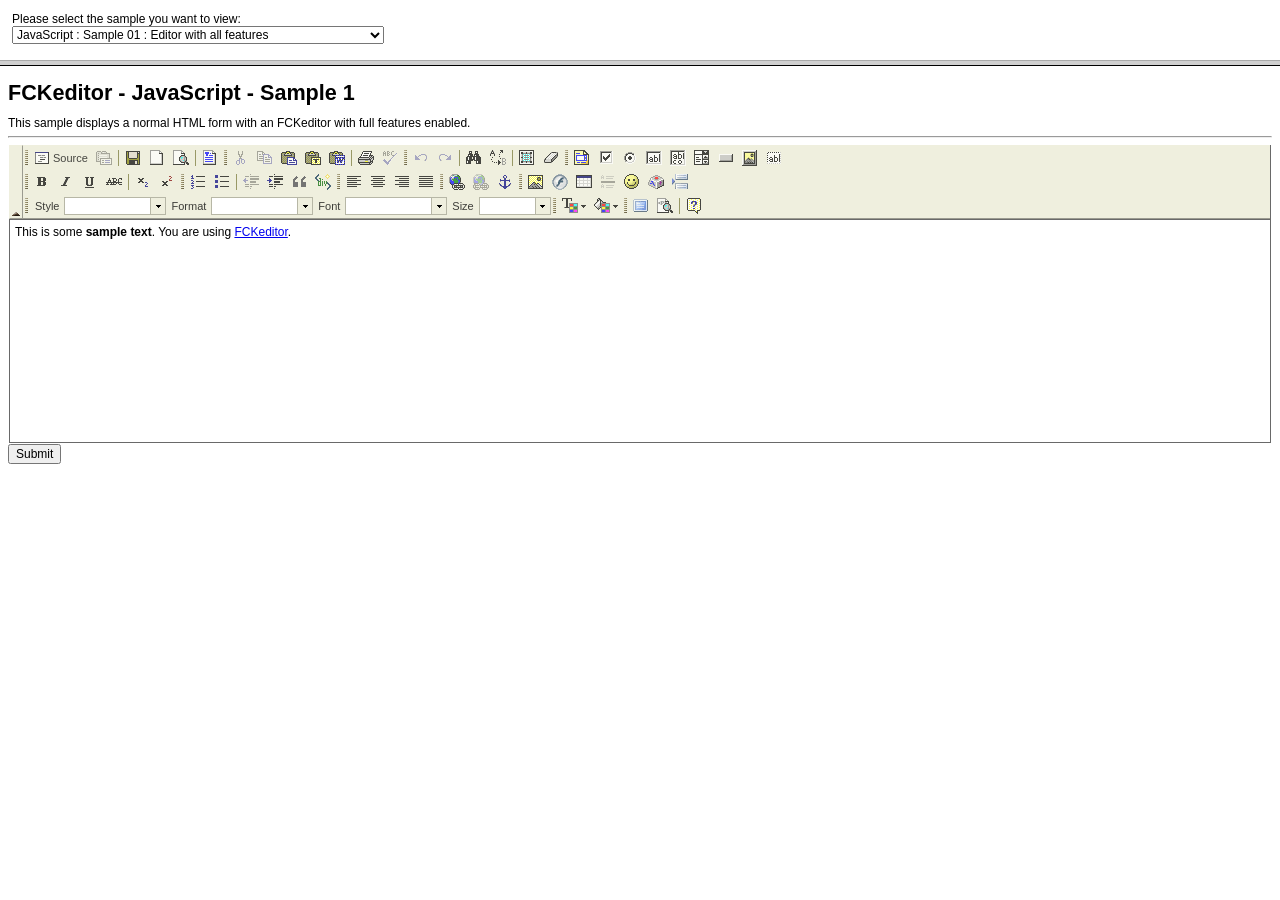
<file: V2/fckeditor/_samples/default.html>
<!DOCTYPE HTML PUBLIC "-//W3C//DTD HTML 4.01 Frameset//EN"
   "http://www.w3.org/TR/html4/frameset.dtd">
<!--
 * FCKeditor - The text editor for Internet - http://www.fckeditor.net
 * Copyright (C) 2003-2008 Frederico Caldeira Knabben
 *
 * == BEGIN LICENSE ==
 *
 * Licensed under the terms of any of the following licenses at your
 * choice:
 *
 *  - GNU General Public License Version 2 or later (the "GPL")
 *    http://www.gnu.org/licenses/gpl.html
 *
 *  - GNU Lesser General Public License Version 2.1 or later (the "LGPL")
 *    http://www.gnu.org/licenses/lgpl.html
 *
 *  - Mozilla Public License Version 1.1 or later (the "MPL")
 *    http://www.mozilla.org/MPL/MPL-1.1.html
 *
 * == END LICENSE ==
 *
 * Samples Frameset page.
-->
<html>
	<head>
		<title>FCKeditor - Samples</title>
		<meta http-equiv="Content-Type" content="text/html; charset=utf-8">
		<meta name="robots" content="noindex, nofollow">
	</head>
	<frameset rows="60,*">
		<frame src="sampleslist.html" noresize scrolling="no">
		<frame name="Sample" src="html/sample01.html" noresize>
	</frameset>
</html>
</file>
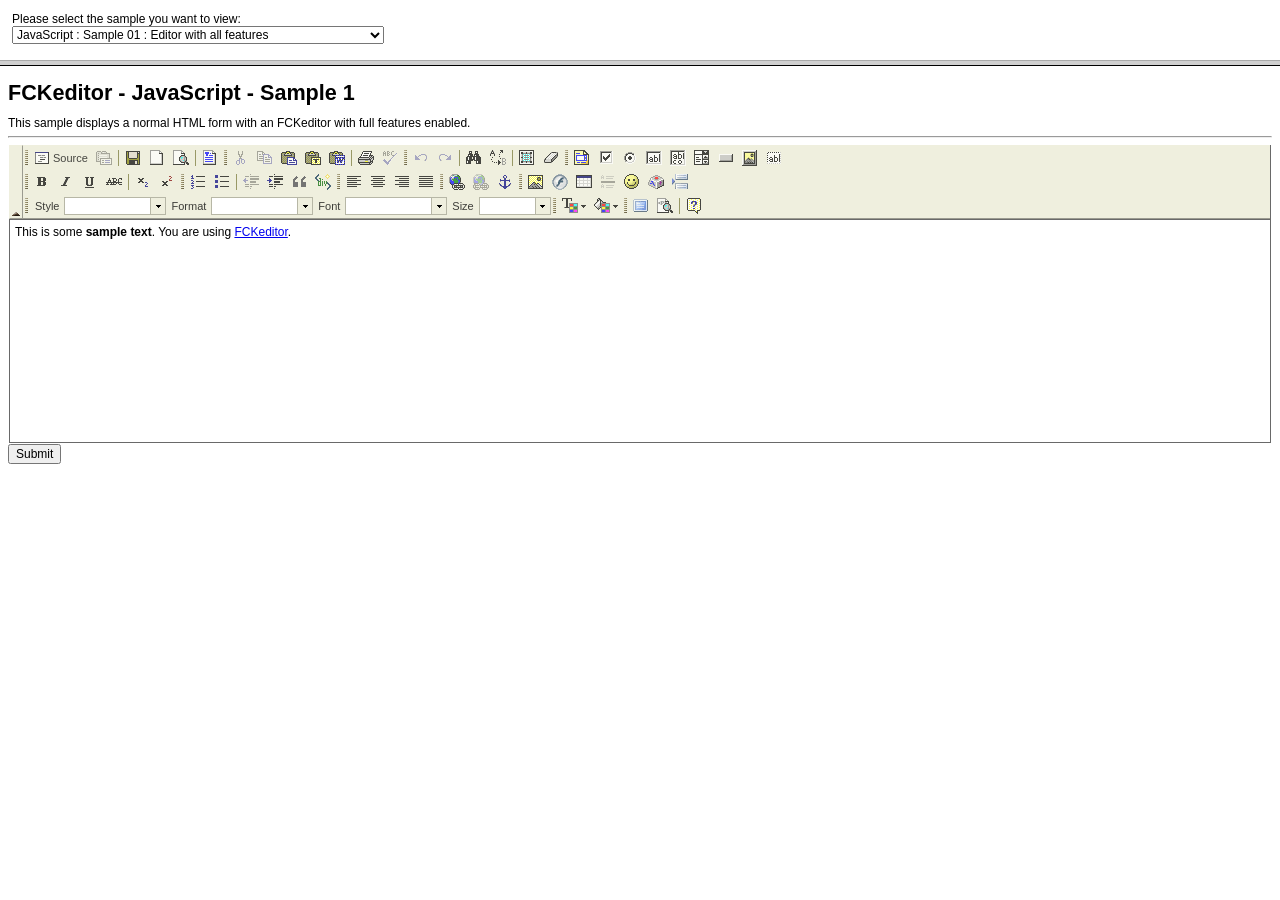
<file: V2/fckeditor/_samples/sampleslist.html>
<!DOCTYPE HTML PUBLIC "-//W3C//DTD HTML 4.01//EN"
"http://www.w3.org/TR/html4/strict.dtd">
<!--
 * FCKeditor - The text editor for Internet - http://www.fckeditor.net
 * Copyright (C) 2003-2008 Frederico Caldeira Knabben
 *
 * == BEGIN LICENSE ==
 *
 * Licensed under the terms of any of the following licenses at your
 * choice:
 *
 *  - GNU General Public License Version 2 or later (the "GPL")
 *    http://www.gnu.org/licenses/gpl.html
 *
 *  - GNU Lesser General Public License Version 2.1 or later (the "LGPL")
 *    http://www.gnu.org/licenses/lgpl.html
 *
 *  - Mozilla Public License Version 1.1 or later (the "MPL")
 *    http://www.mozilla.org/MPL/MPL-1.1.html
 *
 * == END LICENSE ==
 *
 * Page used to select the sample to view.
-->
<html>
<head>
	<title>FCKeditor - Sample Selection</title>
	<meta http-equiv="Content-Type" content="text/html; charset=utf-8">
	<meta name="robots" content="noindex, nofollow">
	<link href="sample.css" rel="stylesheet" type="text/css">
	<script type="text/javascript">

if ( window.top == window )
	document.location = 'default.html' ;

function OpenSample( sample )
{
	if ( sample.length > 0 )
		window.open( sample, 'Sample' ) ;
}

	</script>
</head>
<body style="margin:1em;">
	<table border="0" cellpadding="0" cellspacing="0" style="height: 100%">
		<tr>
			<td>
				Please select the sample you want to view:
				<br />
				<select onchange="OpenSample(this.value);">
					<optgroup label="JavaScript">
						<option value="html/sample01.html" selected="selected">JavaScript : Sample 01 : Editor
							with all features</option>
						<option value="html/sample02.html">JavaScript : Sample 02 : Replacement of a TEXTAREA</option>
						<option value="html/sample03.html">JavaScript : Sample 03 : Multi-language support</option>
						<option value="html/sample04.html">JavaScript : Sample 04 : Toolbar selection</option>
						<option value="html/sample05.html">JavaScript : Sample 05 : Skins support</option>
						<option value="html/sample06.html">JavaScript : Sample 06 : Plugins support</option>
						<option value="html/sample07.html">JavaScript : Sample 07 : Full Page editing</option>
						<option value="html/sample08.html">JavaScript : Sample 08 : Editor API usage</option>
						<option value="html/sample09.html">JavaScript : Sample 09 : Complex form (multiple editors)</option>
						<option value="html/sample10.html">JavaScript : Sample 10 : Shared toolbar on same page</option>
						<option value="html/sample11.html">JavaScript : Sample 11 : Shared toolbar from IFRAME</option>
						<option value="html/sample12.html">JavaScript : Sample 12 : Enter key behavior</option>
						<option value="html/sample13.html">JavaScript : Sample 13 : Dinamically switching with a Textarea</option>
						<option value="html/sample14.html">JavaScript : Sample 14 : XHTML 1.1</option>
						<option value="html/sample15.html">JavaScript : Sample 15 : Legacy HTML 4 tags</option>
						<option value="html/sample16.html">JavaScript : Sample 16 : Flash content editor</option>
						<option value=""></option>
					</optgroup>
					<optgroup label="Active Fox Pro">
						<option value="afp/sample01.afp">AFP : Sample 01 : Editor with all features</option>
						<option value="afp/sample02.afp">AFP : Sample 02 : Multi-language support</option>
						<option value="afp/sample03.afp">AFP : Sample 03 : Toolbar selection</option>
						<option value="afp/sample04.afp">AFP : Sample 04 : Skins support</option>
						<option value=""></option>
					</optgroup>
					<optgroup label="ASP">
						<option value="asp/sample01.asp">ASP : Sample 01 : Editor with all features</option>
						<option value="asp/sample02.asp">ASP : Sample 02 : Multi-language support</option>
						<option value="asp/sample03.asp">ASP : Sample 03 : Toolbar selection</option>
						<option value="asp/sample04.asp">ASP : Sample 04 : Skins support</option>
						<option value=""></option>
					</optgroup>
					<optgroup label="ColdFusion">
						<option value="cfm/sample01.cfm">ColdFusion : Sample 01 : Editor with all features</option>
						<option value="cfm/sample02_mx.cfm">ColdFusion : Sample 02 : Advanced version for ColdFusion
							MX</option>
						<option value=""></option>
					</optgroup>
					<optgroup label="Lasso">
						<option value="lasso/sample01.lasso">Lasso : Sample 01 : Editor with all features</option>
						<option value="lasso/sample02.lasso">Lasso : Sample 02 : Multi-language support</option>
						<option value="lasso/sample03.lasso">Lasso : Sample 03 : Toolbar selection</option>
						<option value="lasso/sample04.lasso">Lasso : Sample 04 : Skins support</option>
						<option value=""></option>
					</optgroup>
					<optgroup label="Perl">
						<option value="perl/sample01.cgi">Perl : Sample 01 : Editor with all features</option>
						<option value="perl/sample02.cgi">Perl : Sample 02 : Multi-language support</option>
						<option value="perl/sample03.cgi">Perl : Sample 03 : Toolbar selection</option>
						<option value="perl/sample04.cgi">Perl : Sample 04 : Skins support</option>
						<option value=""></option>
					</optgroup>
					<optgroup label="PHP">
						<option value="php/sample01.php">PHP : Sample 01 : Editor with all features</option>
						<option value="php/sample02.php">PHP : Sample 02 : Multi-language support</option>
						<option value="php/sample03.php">PHP : Sample 03 : Toolbar selection</option>
						<option value="php/sample04.php">PHP : Sample 04 : Skins support</option>
						<option value=""></option>
					</optgroup>
					<optgroup label="Python">
						<option value="py/sample01.py">Python : Sample 01 : Editor with all features</option>
					</optgroup>
				</select>
			</td>
		</tr>
	</table>
</body>
</html>
</file>
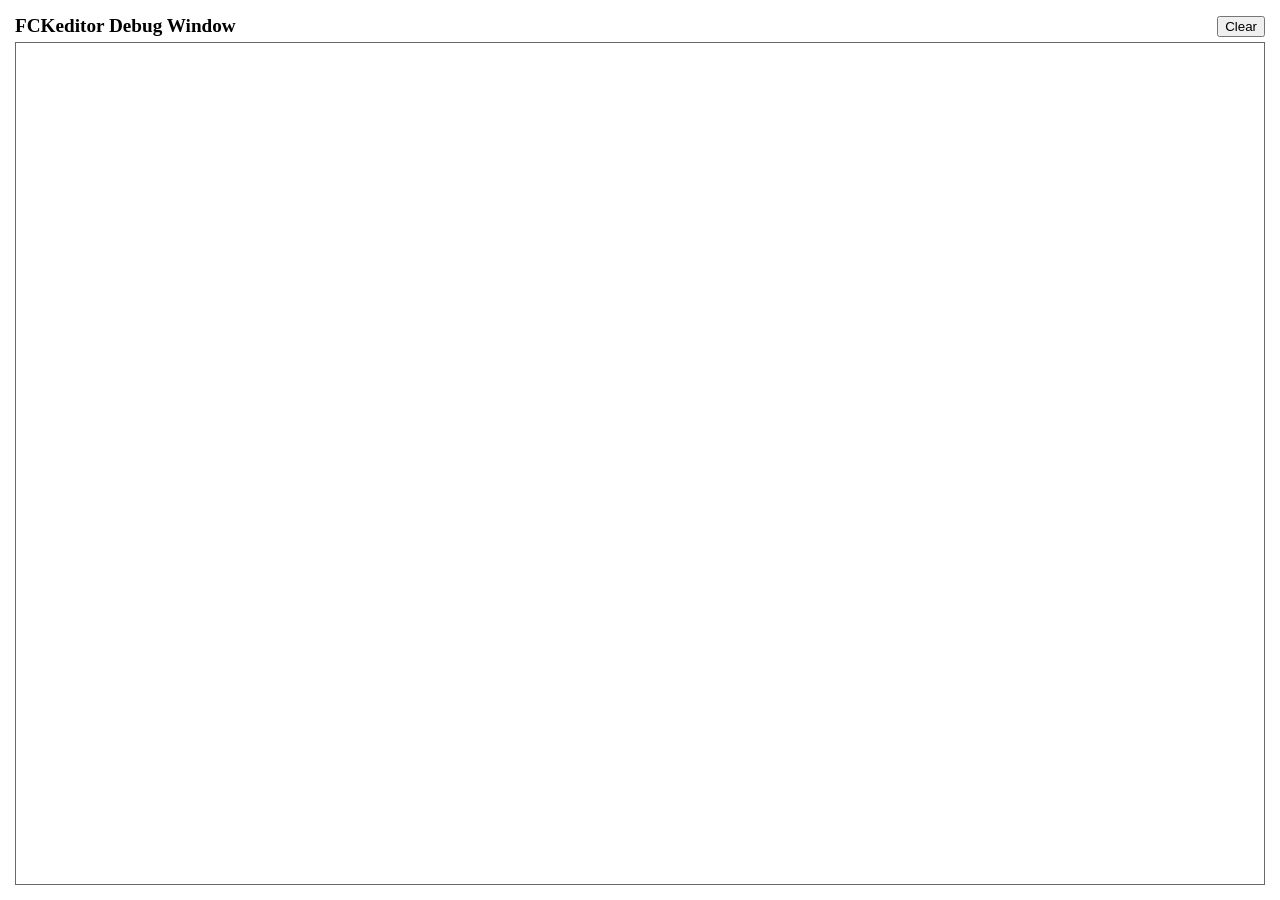
<file: V2/fckeditor/editor/fckdebug.html>
<!DOCTYPE HTML PUBLIC "-//W3C//DTD HTML 4.0 Transitional//EN">
<!--
 * FCKeditor - The text editor for Internet - http://www.fckeditor.net
 * Copyright (C) 2003-2008 Frederico Caldeira Knabben
 *
 * == BEGIN LICENSE ==
 *
 * Licensed under the terms of any of the following licenses at your
 * choice:
 *
 *  - GNU General Public License Version 2 or later (the "GPL")
 *    http://www.gnu.org/licenses/gpl.html
 *
 *  - GNU Lesser General Public License Version 2.1 or later (the "LGPL")
 *    http://www.gnu.org/licenses/lgpl.html
 *
 *  - Mozilla Public License Version 1.1 or later (the "MPL")
 *    http://www.mozilla.org/MPL/MPL-1.1.html
 *
 * == END LICENSE ==
 *
 * This is the Debug window.
 * It automatically popups if the Debug = true in the configuration file.
-->
<html xmlns="http://www.w3.org/1999/xhtml">
<head>
	<title>FCKeditor Debug Window</title>
	<meta name="robots" content="noindex, nofollow" />
	<script type="text/javascript">

var oWindow ;
var oDiv ;

if ( !window.FCKMessages )
	window.FCKMessages = new Array() ;

window.onload = function()
{
	oWindow = document.getElementById('xOutput').contentWindow ;
	oWindow.document.open() ;
	oWindow.document.write( '<div id="divMsg"><\/div>' ) ;
	oWindow.document.close() ;
	oDiv	= oWindow.document.getElementById('divMsg') ;
}

function Output( message, color, noParse )
{
	if ( !noParse && message != null && isNaN( message ) )
		message = message.replace(/</g, "&lt;") ;

	if ( color )
		message = '<font color="' + color + '">' + message + '<\/font>' ;

	window.FCKMessages[ window.FCKMessages.length ] = message ;
	StartTimer() ;
}

function OutputObject( anyObject, color )
{
	var message ;

	if ( anyObject != null )
	{
		message = 'Properties of: ' + anyObject + '</b><blockquote>' ;

		for (var prop in anyObject)
		{
			try
			{
				var sVal = anyObject[ prop ] != null ? anyObject[ prop ] + '' : '[null]' ;
				message += '<b>' + prop + '</b> : ' + sVal.replace(/</g, '&lt;') + '<br>' ;
			}
			catch (e)
			{
				try
				{
					message += '<b>' + prop + '</b> : [' + typeof( anyObject[ prop ] ) + ']<br>' ;
				}
				catch (e)
				{
					message += '<b>' + prop + '</b> : [-error-]<br>' ;
				}
			}
		}

		message += '</blockquote><b>' ;
	} else
		message = 'OutputObject : Object is "null".' ;

	Output( message, color, true ) ;
}

function StartTimer()
{
	window.setTimeout( 'CheckMessages()', 100 ) ;
}

function CheckMessages()
{
	if ( window.FCKMessages.length > 0 )
	{
		// Get the first item in the queue
		var sMessage = window.FCKMessages[0] ;

		// Removes the first item from the queue
		var oTempArray = new Array() ;
		for ( i = 1 ; i < window.FCKMessages.length ; i++ )
			oTempArray[ i - 1 ] = window.FCKMessages[ i ] ;
		window.FCKMessages = oTempArray ;

		var d = new Date() ;
		var sTime =
			( d.getHours() + 100 + '' ).substr( 1,2 ) + ':' +
			( d.getMinutes() + 100 + '' ).substr( 1,2 ) + ':' +
			( d.getSeconds() + 100 + '' ).substr( 1,2 ) + ':' +
			( d.getMilliseconds() + 1000 + '' ).substr( 1,3 ) ;

		var oMsgDiv = oWindow.document.createElement( 'div' ) ;
		oMsgDiv.innerHTML = sTime + ': <b>' + sMessage + '<\/b>' ;
		oDiv.appendChild( oMsgDiv ) ;
		oMsgDiv.scrollIntoView() ;
	}
}

function Clear()
{
	oDiv.innerHTML = '' ;
}
	</script>
</head>
<body style="margin: 10px">
	<table style="height: 100%" cellspacing="5" cellpadding="0" width="100%" border="0">
		<tr>
			<td>
				<table cellspacing="0" cellpadding="0" width="100%" border="0">
					<tr>
						<td style="font-weight: bold; font-size: 1.2em;">
							FCKeditor Debug Window</td>
						<td align="right">
							<input type="button" value="Clear" onclick="Clear();" /></td>
					</tr>
				</table>
			</td>
		</tr>
		<tr style="height: 100%">
			<td style="border: #696969 1px solid">
				<iframe id="xOutput" width="100%" height="100%" scrolling="auto" src="javascript:void(0)"
					frameborder="0"></iframe>
			</td>
		</tr>
	</table>
</body>
</html>
</file>
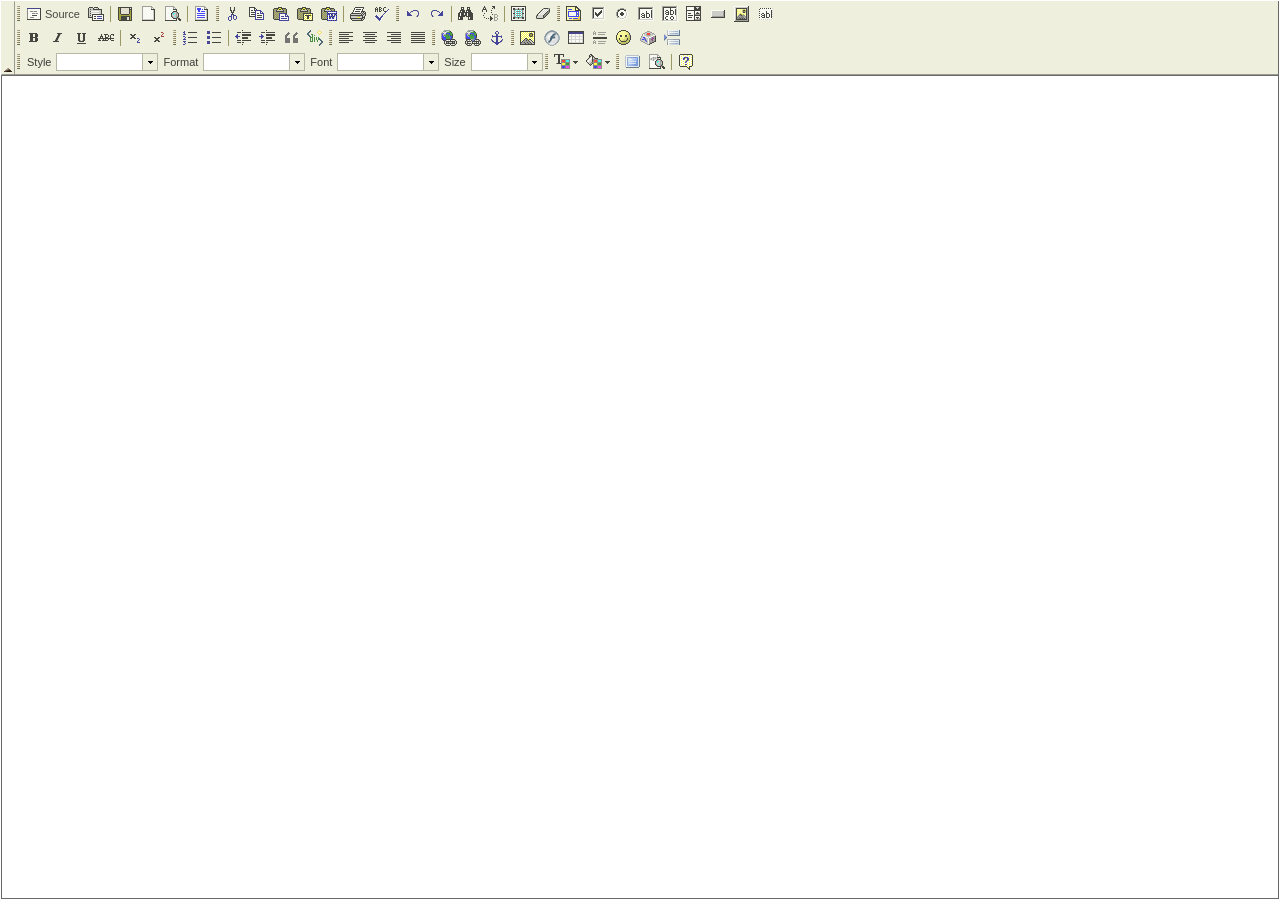
<file: V2/fckeditor/editor/fckeditor.original.html>
﻿<!DOCTYPE HTML PUBLIC "-//W3C//DTD HTML 4.0 Transitional//EN">
<!--
 * FCKeditor - The text editor for Internet - http://www.fckeditor.net
 * Copyright (C) 2003-2008 Frederico Caldeira Knabben
 *
 * == BEGIN LICENSE ==
 *
 * Licensed under the terms of any of the following licenses at your
 * choice:
 *
 *  - GNU General Public License Version 2 or later (the "GPL")
 *    http://www.gnu.org/licenses/gpl.html
 *
 *  - GNU Lesser General Public License Version 2.1 or later (the "LGPL")
 *    http://www.gnu.org/licenses/lgpl.html
 *
 *  - Mozilla Public License Version 1.1 or later (the "MPL")
 *    http://www.mozilla.org/MPL/MPL-1.1.html
 *
 * == END LICENSE ==
 *
 * Main page that holds the editor.
-->
<html>
<head>
	<title>FCKeditor</title>
	<meta name="robots" content="noindex, nofollow">
	<meta http-equiv="Content-Type" content="text/html; charset=utf-8">
	<!-- @Packager.RemoveLine
	<meta http-equiv="Cache-Control" content="public">
	@Packager.RemoveLine -->
	<script type="text/javascript">

// #1645: Alert the user if opening FCKeditor in FF3 from local filesystem
// without security.fileuri.strict_origin_policy disabled.
if ( document.location.protocol == 'file:' )
{
	try
	{
		window.parent.document.domain ;
	}
	catch ( e )
	{
		window.addEventListener( 'load', function()
			{
				document.body.innerHTML = '\
					<div style="border: 1px red solid; font-family: arial; font-size: 12px; color: red; padding:10px;">\
						<p>\
							<b>Your browser security settings don\'t allow FCKeditor to be opened from\
							the local filesystem.<\/b>\
						<\/p>\
						<p>\
							Please open the <b>about:config<\/b> page and disable the\
							&quot;security.fileuri.strict_origin_policy&quot; option; then load this page again.\
						<\/p>\
						<p>\
							Check our <a href="http://docs.fckeditor.net/FCKeditor_2.x/Developers_Guide/FAQ#ff3perms">FAQ<\/a>\
							for more information.\
						<\/p>\
					<\/div>' ;
			}, false ) ;
	}
}

// Save a reference to the default domain.
var FCK_ORIGINAL_DOMAIN ;

// Automatically detect the correct document.domain (#123).
(function()
{
	var d = FCK_ORIGINAL_DOMAIN = document.domain ;

	while ( true )
	{
		// Test if we can access a parent property.
		try
		{
			var test = window.parent.document.domain ;
			break ;
		}
		catch( e ) {}

		// Remove a domain part: www.mytest.example.com => mytest.example.com => example.com ...
		d = d.replace( /.*?(?:\.|$)/, '' ) ;

		if ( d.length == 0 )
			break ;		// It was not able to detect the domain.

		try
		{
			document.domain = d ;
		}
		catch (e)
		{
			break ;
		}
	}
})() ;

// Save a reference to the detected runtime domain.
var FCK_RUNTIME_DOMAIN = document.domain ;

var FCK_IS_CUSTOM_DOMAIN = ( FCK_ORIGINAL_DOMAIN != FCK_RUNTIME_DOMAIN ) ;

// Instead of loading scripts and CSSs using inline tags, all scripts are
// loaded by code. In this way we can guarantee the correct processing order,
// otherwise external scripts and inline scripts could be executed in an
// unwanted order (IE).

function LoadScript( url )
{
	document.write( '<scr' + 'ipt type="text/javascript" src="' + url + '"><\/scr' + 'ipt>' ) ;
}

// Main editor scripts.
var sSuffix = ( /*@cc_on!@*/false ) ? 'ie' : 'gecko' ;

/* @Packager.RemoveLine
LoadScript( 'js/fckeditorcode_' + sSuffix + '.js' ) ;
@Packager.RemoveLine */
// @Packager.Remove.Start

LoadScript( '_source/fckconstants.js' ) ;
LoadScript( '_source/fckjscoreextensions.js' ) ;

if ( sSuffix == 'ie' )
	LoadScript( '_source/classes/fckiecleanup.js' ) ;

LoadScript( '_source/internals/fckbrowserinfo.js' ) ;
LoadScript( '_source/internals/fckurlparams.js' ) ;
LoadScript( '_source/classes/fckevents.js' ) ;
LoadScript( '_source/classes/fckdataprocessor.js' ) ;
LoadScript( '_source/internals/fck.js' ) ;
LoadScript( '_source/internals/fck_' + sSuffix + '.js' ) ;
LoadScript( '_source/internals/fckconfig.js' ) ;

LoadScript( '_source/internals/fckdebug_empty.js' ) ;
LoadScript( '_source/internals/fckdomtools.js' ) ;
LoadScript( '_source/internals/fcktools.js' ) ;
LoadScript( '_source/internals/fcktools_' + sSuffix + '.js' ) ;
LoadScript( '_source/fckeditorapi.js' ) ;
LoadScript( '_source/classes/fckimagepreloader.js' ) ;
LoadScript( '_source/internals/fckregexlib.js' ) ;
LoadScript( '_source/internals/fcklistslib.js' ) ;
LoadScript( '_source/internals/fcklanguagemanager.js' ) ;
LoadScript( '_source/internals/fckxhtmlentities.js' ) ;
LoadScript( '_source/internals/fckxhtml.js' ) ;
LoadScript( '_source/internals/fckxhtml_' + sSuffix + '.js' ) ;
LoadScript( '_source/internals/fckcodeformatter.js' ) ;
LoadScript( '_source/internals/fckundo.js' ) ;
LoadScript( '_source/classes/fckeditingarea.js' ) ;
LoadScript( '_source/classes/fckkeystrokehandler.js' ) ;

LoadScript( 'dtd/fck_xhtml10transitional.js' ) ;
LoadScript( '_source/classes/fckstyle.js' ) ;
LoadScript( '_source/internals/fckstyles.js' ) ;

LoadScript( '_source/internals/fcklisthandler.js' ) ;
LoadScript( '_source/classes/fckelementpath.js' ) ;
LoadScript( '_source/classes/fckdomrange.js' ) ;
LoadScript( '_source/classes/fckdocumentfragment_' + sSuffix + '.js' ) ;
LoadScript( '_source/classes/fckw3crange.js' ) ;
LoadScript( '_source/classes/fckdomrange_' + sSuffix + '.js' ) ;
LoadScript( '_source/classes/fckdomrangeiterator.js' ) ;
LoadScript( '_source/classes/fckenterkey.js' ) ;

LoadScript( '_source/internals/fckdocumentprocessor.js' ) ;
LoadScript( '_source/internals/fckselection.js' ) ;
LoadScript( '_source/internals/fckselection_' + sSuffix + '.js' ) ;

LoadScript( '_source/internals/fcktablehandler.js' ) ;
LoadScript( '_source/internals/fcktablehandler_' + sSuffix + '.js' ) ;
LoadScript( '_source/classes/fckxml.js' ) ;
LoadScript( '_source/classes/fckxml_' + sSuffix + '.js' ) ;

LoadScript( '_source/commandclasses/fcknamedcommand.js' ) ;
LoadScript( '_source/commandclasses/fckstylecommand.js' ) ;
LoadScript( '_source/commandclasses/fck_othercommands.js' ) ;
LoadScript( '_source/commandclasses/fckshowblocks.js' ) ;
LoadScript( '_source/commandclasses/fckspellcheckcommand_' + sSuffix + '.js' ) ;
LoadScript( '_source/commandclasses/fcktextcolorcommand.js' ) ;
LoadScript( '_source/commandclasses/fckpasteplaintextcommand.js' ) ;
LoadScript( '_source/commandclasses/fckpastewordcommand.js' ) ;
LoadScript( '_source/commandclasses/fcktablecommand.js' ) ;
LoadScript( '_source/commandclasses/fckfitwindow.js' ) ;
LoadScript( '_source/commandclasses/fcklistcommands.js' ) ;
LoadScript( '_source/commandclasses/fckjustifycommands.js' ) ;
LoadScript( '_source/commandclasses/fckindentcommands.js' ) ;
LoadScript( '_source/commandclasses/fckblockquotecommand.js' ) ;
LoadScript( '_source/commandclasses/fckcorestylecommand.js' ) ;
LoadScript( '_source/commandclasses/fckremoveformatcommand.js' ) ;
LoadScript( '_source/internals/fckcommands.js' ) ;

LoadScript( '_source/classes/fckpanel.js' ) ;
LoadScript( '_source/classes/fckicon.js' ) ;
LoadScript( '_source/classes/fcktoolbarbuttonui.js' ) ;
LoadScript( '_source/classes/fcktoolbarbutton.js' ) ;
LoadScript( '_source/classes/fckspecialcombo.js' ) ;
LoadScript( '_source/classes/fcktoolbarspecialcombo.js' ) ;
LoadScript( '_source/classes/fcktoolbarstylecombo.js' ) ;
LoadScript( '_source/classes/fcktoolbarfontformatcombo.js' ) ;
LoadScript( '_source/classes/fcktoolbarfontscombo.js' ) ;
LoadScript( '_source/classes/fcktoolbarfontsizecombo.js' ) ;
LoadScript( '_source/classes/fcktoolbarpanelbutton.js' ) ;
LoadScript( '_source/internals/fcktoolbaritems.js' ) ;
LoadScript( '_source/classes/fcktoolbar.js' ) ;
LoadScript( '_source/classes/fcktoolbarbreak_' + sSuffix + '.js' ) ;
LoadScript( '_source/internals/fcktoolbarset.js' ) ;
LoadScript( '_source/internals/fckdialog.js' ) ;
LoadScript( '_source/classes/fckmenuitem.js' ) ;
LoadScript( '_source/classes/fckmenublock.js' ) ;
LoadScript( '_source/classes/fckmenublockpanel.js' ) ;
LoadScript( '_source/classes/fckcontextmenu.js' ) ;
LoadScript( '_source/internals/fck_contextmenu.js' ) ;
LoadScript( '_source/classes/fckhtmliterator.js' ) ;
LoadScript( '_source/classes/fckplugin.js' ) ;
LoadScript( '_source/internals/fckplugins.js' ) ;

// @Packager.Remove.End

// Base configuration file.
LoadScript( '../fckconfig.js' ) ;

	</script>
	<script type="text/javascript">

// Adobe AIR compatibility file.
if ( FCKBrowserInfo.IsAIR )
	LoadScript( 'js/fckadobeair.js' ) ;

if ( FCKBrowserInfo.IsIE )
{
	// Remove IE mouse flickering.
	try
	{
		document.execCommand( 'BackgroundImageCache', false, true ) ;
	}
	catch (e)
	{
		// We have been reported about loading problems caused by the above
		// line. For safety, let's just ignore errors.
	}

	// Create the default cleanup object used by the editor.
	FCK.IECleanup = new FCKIECleanup( window ) ;
	FCK.IECleanup.AddItem( FCKTempBin, FCKTempBin.Reset ) ;
	FCK.IECleanup.AddItem( FCK, FCK_Cleanup ) ;
}

// The first function to be called on selection change must the the styles
// change checker, because the result of its processing may be used by another
// functions listening to the same event.
FCK.Events.AttachEvent( 'OnSelectionChange', function() { FCKStyles.CheckSelectionChanges() ; } ) ;

// The config hidden field is processed immediately, because
// CustomConfigurationsPath may be set in the page.
FCKConfig.ProcessHiddenField() ;

// Load the custom configurations file (if defined).
if ( FCKConfig.CustomConfigurationsPath.length > 0 )
	LoadScript( FCKConfig.CustomConfigurationsPath ) ;

	</script>
	<script type="text/javascript">

// Load configurations defined at page level.
FCKConfig_LoadPageConfig() ;

FCKConfig_PreProcess() ;

// Load the full debug script.
if ( FCKConfig.Debug )
	LoadScript( '_source/internals/fckdebug.js' ) ;

	</script>
	<script type="text/javascript">

var FCK_InternalCSS			= FCKConfig.BasePath + 'css/fck_internal.css' ;					// @Packager.RemoveLine
var FCK_ShowTableBordersCSS	= FCKConfig.BasePath + 'css/fck_showtableborders_gecko.css' ;	// @Packager.RemoveLine
/* @Packager.RemoveLine
// CSS minified by http://iceyboard.no-ip.org/projects/css_compressor (see _dev/css_compression.txt).
var FCK_InternalCSS			= FCKTools.FixCssUrls( FCKConfig.BasePath + 'css/', 'html{min-height:100%}table.FCK__ShowTableBorders,table.FCK__ShowTableBorders td,table.FCK__ShowTableBorders th{border:#d3d3d3 1px solid}form{border:1px dotted #F00;padding:2px}.FCK__Flash{border:#a9a9a9 1px solid;background-position:center center;background-image:url(images/fck_flashlogo.gif);background-repeat:no-repeat;width:80px;height:80px}.FCK__UnknownObject{border:#a9a9a9 1px solid;background-position:center center;background-image:url(images/fck_plugin.gif);background-repeat:no-repeat;width:80px;height:80px}.FCK__Anchor{border:1px dotted #00F;background-position:center center;background-image:url(images/fck_anchor.gif);background-repeat:no-repeat;width:16px;height:15px;vertical-align:middle}.FCK__AnchorC{border:1px dotted #00F;background-position:1px center;background-image:url(images/fck_anchor.gif);background-repeat:no-repeat;padding-left:18px}a[name]{border:1px dotted #00F;background-position:0 center;background-image:url(images/fck_anchor.gif);background-repeat:no-repeat;padding-left:18px}.FCK__PageBreak{background-position:center center;background-image:url(images/fck_pagebreak.gif);background-repeat:no-repeat;clear:both;display:block;float:none;width:100%;border-top:#999 1px dotted;border-bottom:#999 1px dotted;border-right:0;border-left:0;height:5px}.FCK__InputHidden{width:19px;height:18px;background-image:url(images/fck_hiddenfield.gif);background-repeat:no-repeat;vertical-align:text-bottom;background-position:center center}.FCK__ShowBlocks p,.FCK__ShowBlocks div,.FCK__ShowBlocks pre,.FCK__ShowBlocks address,.FCK__ShowBlocks blockquote,.FCK__ShowBlocks h1,.FCK__ShowBlocks h2,.FCK__ShowBlocks h3,.FCK__ShowBlocks h4,.FCK__ShowBlocks h5,.FCK__ShowBlocks h6{background-repeat:no-repeat;border:1px dotted gray;padding-top:8px;padding-left:8px}.FCK__ShowBlocks p{background-image:url(images/block_p.png)}.FCK__ShowBlocks div{background-image:url(images/block_div.png)}.FCK__ShowBlocks pre{background-image:url(images/block_pre.png)}.FCK__ShowBlocks address{background-image:url(images/block_address.png)}.FCK__ShowBlocks blockquote{background-image:url(images/block_blockquote.png)}.FCK__ShowBlocks h1{background-image:url(images/block_h1.png)}.FCK__ShowBlocks h2{background-image:url(images/block_h2.png)}.FCK__ShowBlocks h3{background-image:url(images/block_h3.png)}.FCK__ShowBlocks h4{background-image:url(images/block_h4.png)}.FCK__ShowBlocks h5{background-image:url(images/block_h5.png)}.FCK__ShowBlocks h6{background-image:url(images/block_h6.png)}' ) ;
var FCK_ShowTableBordersCSS	= FCKTools.FixCssUrls( FCKConfig.BasePath + 'css/', 'table:not([border]),table:not([border]) > tr > td,table:not([border]) > tr > th,table:not([border]) > tbody > tr > td,table:not([border]) > tbody > tr > th,table:not([border]) > thead > tr > td,table:not([border]) > thead > tr > th,table:not([border]) > tfoot > tr > td,table:not([border]) > tfoot > tr > th,table[border=\"0\"],table[border=\"0\"] > tr > td,table[border=\"0\"] > tr > th,table[border=\"0\"] > tbody > tr > td,table[border=\"0\"] > tbody > tr > th,table[border=\"0\"] > thead > tr > td,table[border=\"0\"] > thead > tr > th,table[border=\"0\"] > tfoot > tr > td,table[border=\"0\"] > tfoot > tr > th{border:#d3d3d3 1px dotted}' ) ;
@Packager.RemoveLine */

// Popup the debug window if debug mode is set to true. It guarantees that the
// first debug message will not be lost.
if ( FCKConfig.Debug )
	FCKDebug._GetWindow() ;

// Load the active skin CSS.
document.write( FCKTools.GetStyleHtml( FCKConfig.SkinEditorCSS ) ) ;

// Load the language file.
FCKLanguageManager.Initialize() ;
LoadScript( 'lang/' + FCKLanguageManager.ActiveLanguage.Code + '.js' ) ;

	</script>
	<script type="text/javascript">

// Initialize the editing area context menu.
FCK_ContextMenu_Init() ;

FCKPlugins.Load() ;

	</script>
	<script type="text/javascript">

// Set the editor interface direction.
window.document.dir = FCKLang.Dir ;

	</script>
	<script type="text/javascript">

window.onload = function()
{
	InitializeAPI() ;

	if ( FCKBrowserInfo.IsIE )
		FCK_PreloadImages() ;
	else
		LoadToolbarSetup() ;
}

function LoadToolbarSetup()
{
	FCKeditorAPI._FunctionQueue.Add( LoadToolbar ) ;
}

function LoadToolbar()
{
	var oToolbarSet = FCK.ToolbarSet = FCKToolbarSet_Create() ;

	if ( oToolbarSet.IsLoaded )
		StartEditor() ;
	else
	{
		oToolbarSet.OnLoad = StartEditor ;
		oToolbarSet.Load( FCKURLParams['Toolbar'] || 'Default' ) ;
	}
}

function StartEditor()
{
	// Remove the onload listener.
	FCK.ToolbarSet.OnLoad = null ;

	FCKeditorAPI._FunctionQueue.Remove( LoadToolbar ) ;

	FCK.Events.AttachEvent( 'OnStatusChange', WaitForActive ) ;

	// Start the editor.
	FCK.StartEditor() ;
}

function WaitForActive( editorInstance, newStatus )
{
	if ( newStatus == FCK_STATUS_ACTIVE )
	{
		if ( FCKBrowserInfo.IsGecko )
			FCKTools.RunFunction( window.onresize ) ;

		if ( !FCKConfig.PreventSubmitHandler )
			_AttachFormSubmitToAPI() ;

		FCK.SetStatus( FCK_STATUS_COMPLETE ) ;

		// Call the special "FCKeditor_OnComplete" function that should be present in
		// the HTML page where the editor is located.
		if ( typeof( window.parent.FCKeditor_OnComplete ) == 'function' )
			window.parent.FCKeditor_OnComplete( FCK ) ;
	}
}

// Gecko browsers doesn't calculate well the IFRAME size so we must
// recalculate it every time the window size changes.
if ( FCKBrowserInfo.IsGecko && !FCKBrowserInfo.IsOpera )
{
	window.onresize = function( e )
	{
		// Running in Chrome makes the window receive the event including subframes.
		// we care only about this window. Ticket #1642.
		// #2002: The originalTarget from the event can be the current document, the window, or the editing area.
		if ( e && e.originalTarget !== document && e.originalTarget !== window && (!e.originalTarget.ownerDocument || e.originalTarget.ownerDocument != document ))
			return ;

		var oCell = document.getElementById( 'xEditingArea' ) ;

		var eInnerElement = oCell.firstChild ;
		if ( eInnerElement )
		{
			eInnerElement.style.height = '0px' ;
			eInnerElement.style.height = ( oCell.scrollHeight - 2 ) + 'px' ;
		}
	}
}

	</script>
</head>
<body>
	<table width="100%" cellpadding="0" cellspacing="0" style="height: 100%; table-layout: fixed">
		<tr id="xToolbarRow" style="display: none">
			<td id="xToolbarSpace" style="overflow: hidden">
				<table width="100%" cellpadding="0" cellspacing="0">
					<tr id="xCollapsed" style="display: none">
						<td id="xExpandHandle" class="TB_Expand" colspan="3">
							<img class="TB_ExpandImg" alt="" src="images/spacer.gif" width="8" height="4" /></td>
					</tr>
					<tr id="xExpanded" style="display: none">
						<td id="xTBLeftBorder" class="TB_SideBorder" style="width: 1px; display: none;"></td>
						<td id="xCollapseHandle" style="display: none" class="TB_Collapse" valign="bottom">
							<img class="TB_CollapseImg" alt="" src="images/spacer.gif" width="8" height="4" /></td>
						<td id="xToolbar" class="TB_ToolbarSet"></td>
						<td class="TB_SideBorder" style="width: 1px"></td>
					</tr>
				</table>
			</td>
		</tr>
		<tr>
			<td id="xEditingArea" valign="top" style="height: 100%"></td>
		</tr>
	</table>
</body>
</html>
</file>
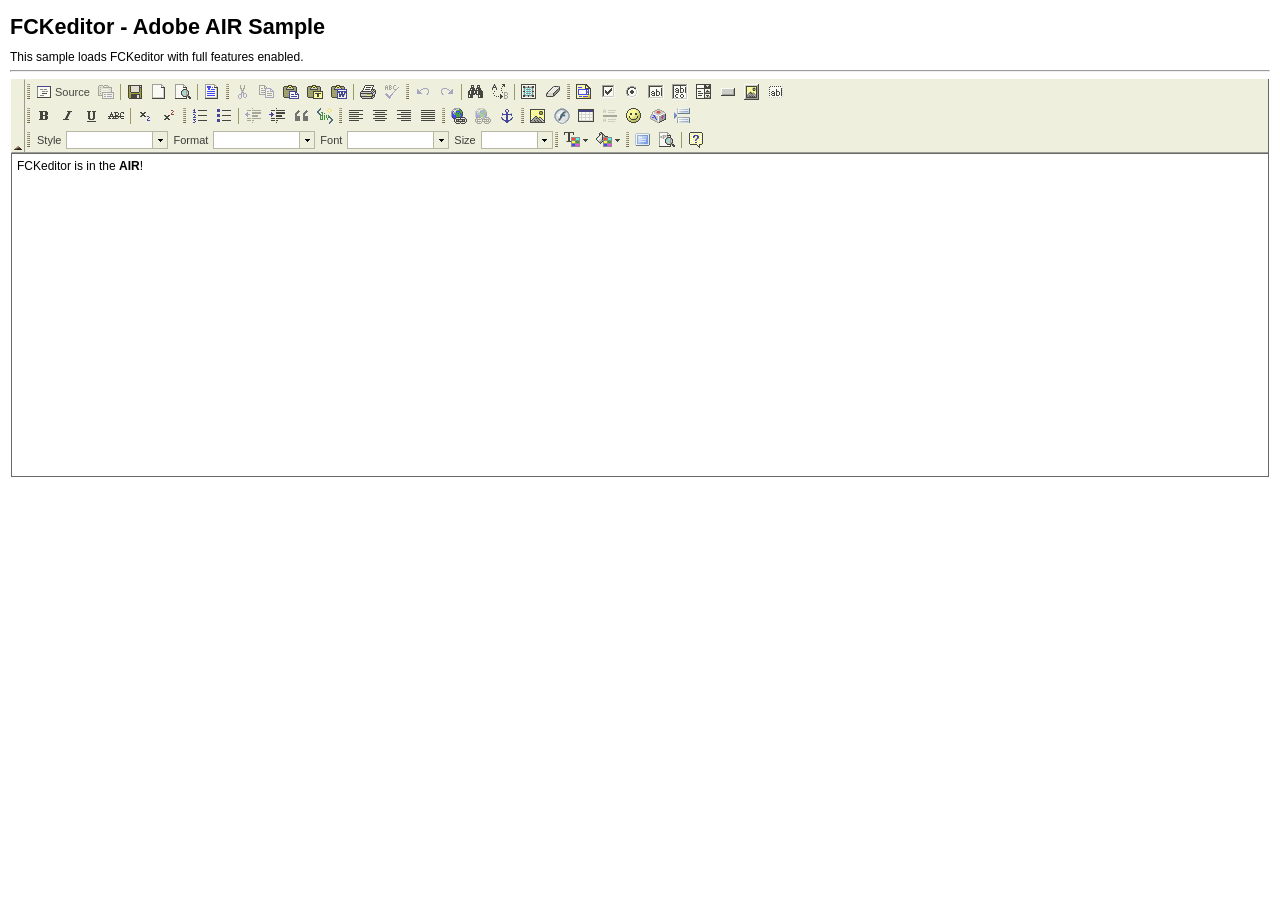
<file: V2/fckeditor/_samples/adobeair/sample01.html>
<!DOCTYPE html PUBLIC "-//W3C//DTD XHTML 1.0 Transitional//EN" "http://www.w3.org/TR/xhtml1/DTD/xhtml1-transitional.dtd">
<!--
 * FCKeditor - The text editor for Internet - http://www.fckeditor.net
 * Copyright (C) 2003-2008 Frederico Caldeira Knabben
 *
 * == BEGIN LICENSE ==
 *
 * Licensed under the terms of any of the following licenses at your
 * choice:
 *
 *  - GNU General Public License Version 2 or later (the "GPL")
 *    http://www.gnu.org/licenses/gpl.html
 *
 *  - GNU Lesser General Public License Version 2.1 or later (the "LGPL")
 *    http://www.gnu.org/licenses/lgpl.html
 *
 *  - Mozilla Public License Version 1.1 or later (the "MPL")
 *    http://www.mozilla.org/MPL/MPL-1.1.html
 *
 * == END LICENSE ==
 *
 * Sample Adobe AIR application.
-->
<html xmlns="http://www.w3.org/1999/xhtml">
<head>
	<title>FCKeditor - Adobe AIR Sample</title>
	<meta http-equiv="Content-Type" content="text/html; charset=utf-8" />
	<meta name="robots" content="noindex, nofollow" />
	<link href="../sample.css" rel="stylesheet" type="text/css" />
	<script type="text/javascript" src="../../fckeditor.js"></script>
	<style type="text/css">
		body { margin: 10px ; }
	</style>
</head>
<body>
	<h1>
		FCKeditor - Adobe AIR Sample
	</h1>
	<div>
		This sample loads FCKeditor with full features enabled.
	</div>
	<hr />
	<script type="text/javascript">

// Automatically calculates the editor base path based on the _samples directory.
// This is usefull only for these samples. A real application should use something like this:
// oFCKeditor.BasePath = '/fckeditor/' ;	// '/fckeditor/' is the default value.
var sBasePath = document.location.href.substring(0,document.location.href.lastIndexOf('_samples')) ;

var oFCKeditor = new FCKeditor( 'FCKeditor1' ) ;
oFCKeditor.BasePath	= sBasePath ;
oFCKeditor.Height	= 400 ;
oFCKeditor.Value	= '<p>FCKeditor is in the <strong>AIR</strong>!<\/p>' ;
oFCKeditor.Create() ;

	</script>
</body>
</html>
</file>
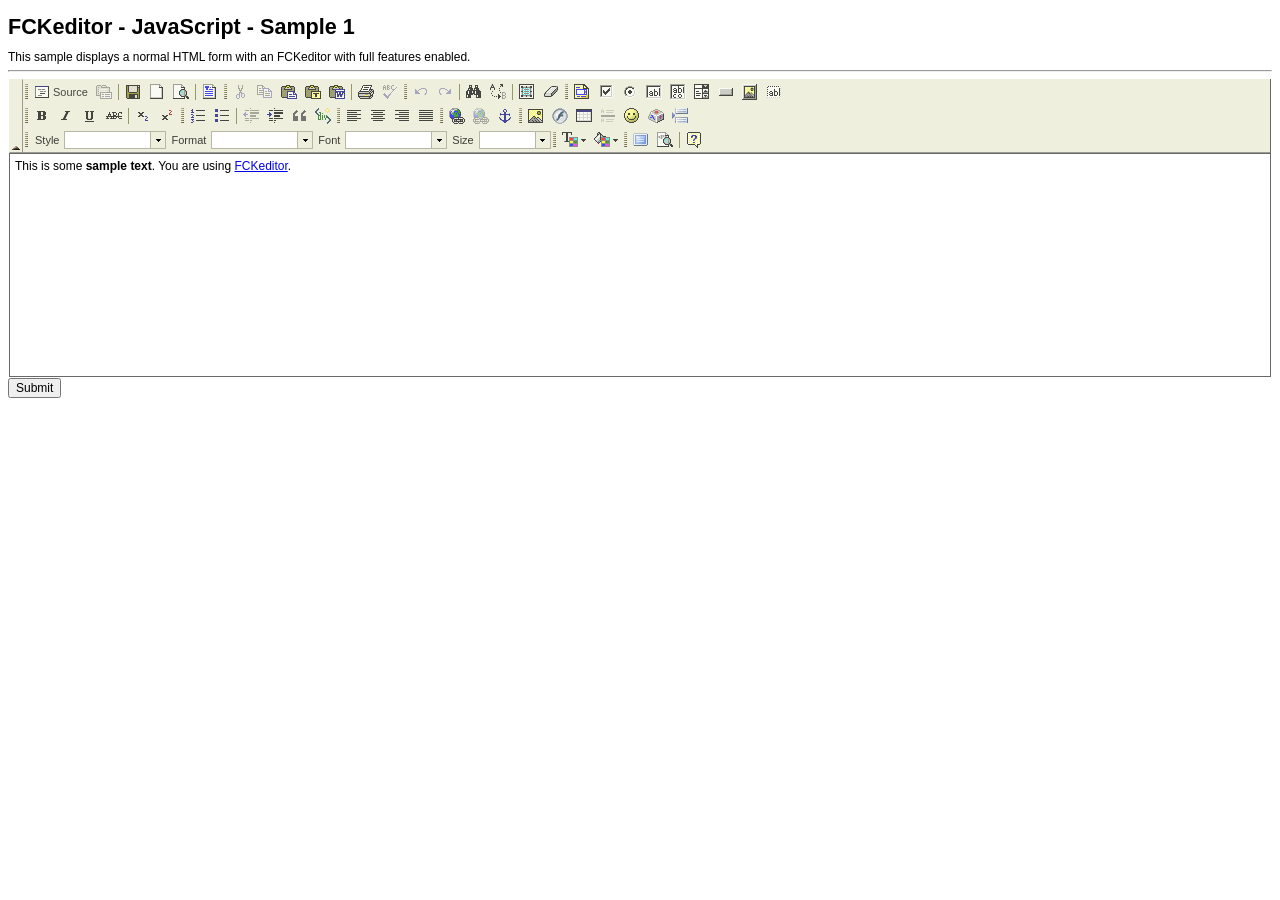
<file: V2/fckeditor/_samples/html/sample01.html>
<!DOCTYPE html PUBLIC "-//W3C//DTD XHTML 1.0 Transitional//EN" "http://www.w3.org/TR/xhtml1/DTD/xhtml1-transitional.dtd">
<!--
 * FCKeditor - The text editor for Internet - http://www.fckeditor.net
 * Copyright (C) 2003-2008 Frederico Caldeira Knabben
 *
 * == BEGIN LICENSE ==
 *
 * Licensed under the terms of any of the following licenses at your
 * choice:
 *
 *  - GNU General Public License Version 2 or later (the "GPL")
 *    http://www.gnu.org/licenses/gpl.html
 *
 *  - GNU Lesser General Public License Version 2.1 or later (the "LGPL")
 *    http://www.gnu.org/licenses/lgpl.html
 *
 *  - Mozilla Public License Version 1.1 or later (the "MPL")
 *    http://www.mozilla.org/MPL/MPL-1.1.html
 *
 * == END LICENSE ==
 *
 * Sample page.
-->
<html xmlns="http://www.w3.org/1999/xhtml">
<head>
	<title>FCKeditor - Sample</title>
	<meta http-equiv="Content-Type" content="text/html; charset=utf-8" />
	<meta name="robots" content="noindex, nofollow" />
	<link href="../sample.css" rel="stylesheet" type="text/css" />
	<script type="text/javascript" src="../../fckeditor.js"></script>
</head>
<body>
	<h1>
		FCKeditor - JavaScript - Sample 1
	</h1>
	<div>
		This sample displays a normal HTML form with an FCKeditor with full features enabled.
	</div>
	<hr />
	<form action="../php/sampleposteddata.php" method="post" target="_blank">
		<script type="text/javascript">
<!--
// Automatically calculates the editor base path based on the _samples directory.
// This is usefull only for these samples. A real application should use something like this:
// oFCKeditor.BasePath = '/fckeditor/' ;	// '/fckeditor/' is the default value.
var sBasePath = document.location.href.substring(0,document.location.href.lastIndexOf('_samples')) ;

var oFCKeditor = new FCKeditor( 'FCKeditor1' ) ;
oFCKeditor.BasePath	= sBasePath ;
oFCKeditor.Height	= 300 ;
oFCKeditor.Value	= '<p>This is some <strong>sample text<\/strong>. You are using <a href="http://www.fckeditor.net/">FCKeditor<\/a>.<\/p>' ;
oFCKeditor.Create() ;
//-->
		</script>
		<br />
		<input type="submit" value="Submit" />
	</form>
</body>
</html>
</file>
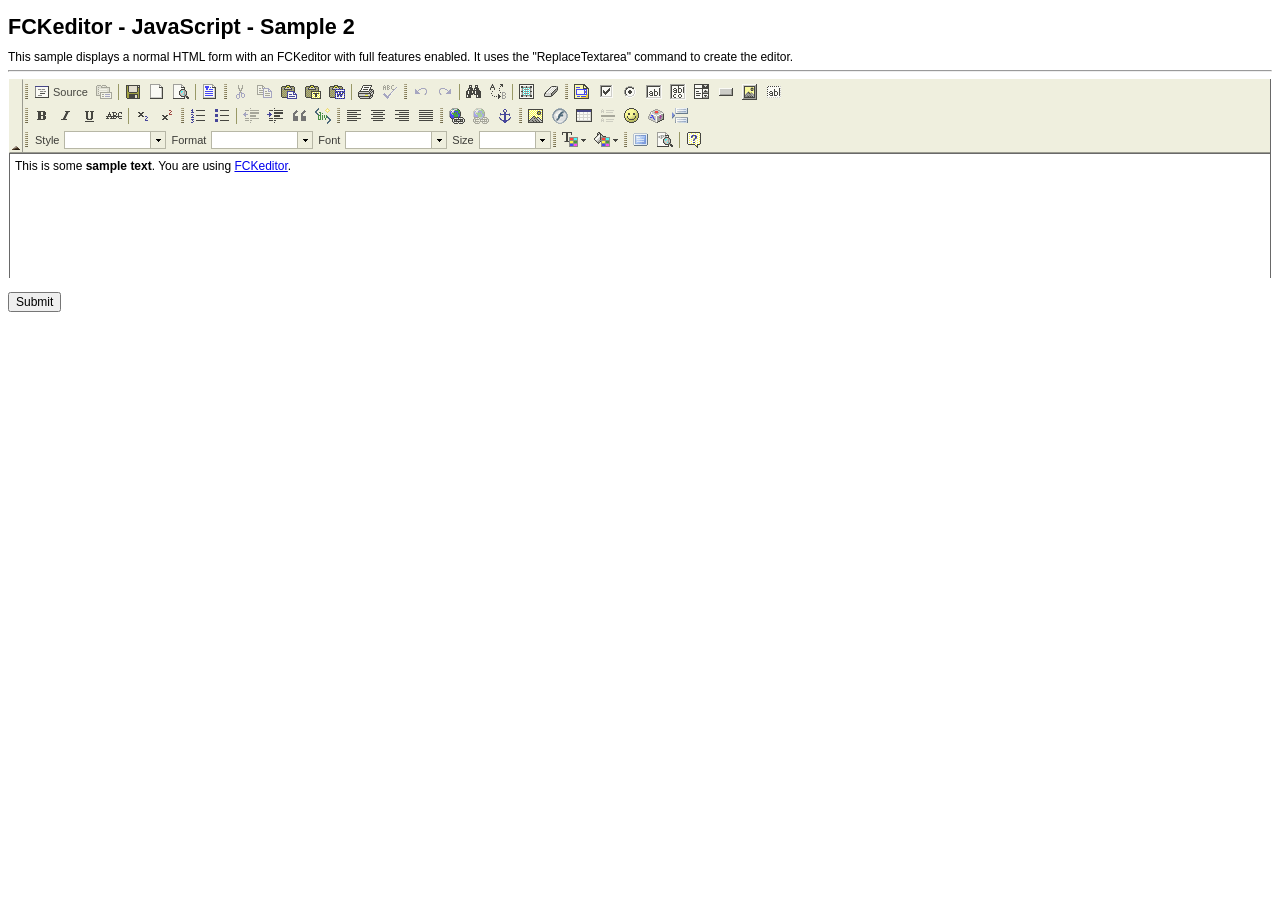
<file: V2/fckeditor/_samples/html/sample02.html>
<!DOCTYPE html PUBLIC "-//W3C//DTD XHTML 1.0 Transitional//EN" "http://www.w3.org/TR/xhtml1/DTD/xhtml1-transitional.dtd">
<!--
 * FCKeditor - The text editor for Internet - http://www.fckeditor.net
 * Copyright (C) 2003-2008 Frederico Caldeira Knabben
 *
 * == BEGIN LICENSE ==
 *
 * Licensed under the terms of any of the following licenses at your
 * choice:
 *
 *  - GNU General Public License Version 2 or later (the "GPL")
 *    http://www.gnu.org/licenses/gpl.html
 *
 *  - GNU Lesser General Public License Version 2.1 or later (the "LGPL")
 *    http://www.gnu.org/licenses/lgpl.html
 *
 *  - Mozilla Public License Version 1.1 or later (the "MPL")
 *    http://www.mozilla.org/MPL/MPL-1.1.html
 *
 * == END LICENSE ==
 *
 * Sample page.
-->
<html xmlns="http://www.w3.org/1999/xhtml">
<head>
	<title>FCKeditor - Sample</title>
	<meta http-equiv="Content-Type" content="text/html; charset=utf-8" />
	<meta name="robots" content="noindex, nofollow" />
	<link href="../sample.css" rel="stylesheet" type="text/css" />
	<script type="text/javascript" src="../../fckeditor.js"></script>
	<script type="text/javascript">

window.onload = function()
{
	// Automatically calculates the editor base path based on the _samples directory.
	// This is usefull only for these samples. A real application should use something like this:
	// oFCKeditor.BasePath = '/fckeditor/' ;	// '/fckeditor/' is the default value.
	var sBasePath = document.location.href.substring(0,document.location.href.lastIndexOf('_samples')) ;

	var oFCKeditor = new FCKeditor( 'FCKeditor1' ) ;
	oFCKeditor.BasePath	= sBasePath ;
	oFCKeditor.ReplaceTextarea() ;
}

	</script>
</head>
<body>
	<h1>
		FCKeditor - JavaScript - Sample 2</h1>
	<div>
		This sample displays a normal HTML form with an FCKeditor with full features enabled.
		It uses the "ReplaceTextarea" command to create the editor.
	</div>
	<hr />
	<form action="../php/sampleposteddata.php" method="post" target="_blank">
		<div>
			<textarea name="FCKeditor1" rows="10" cols="80" style="width: 100%; height: 200px">&lt;p&gt;This is some &lt;strong&gt;sample text&lt;/strong&gt;. You are using &lt;a href="http://www.fckeditor.net/"&gt;FCKeditor&lt;/a&gt;.&lt;/p&gt;</textarea>
		</div>
		<br />
		<input type="submit" value="Submit" />
	</form>
</body>
</html>
</file>
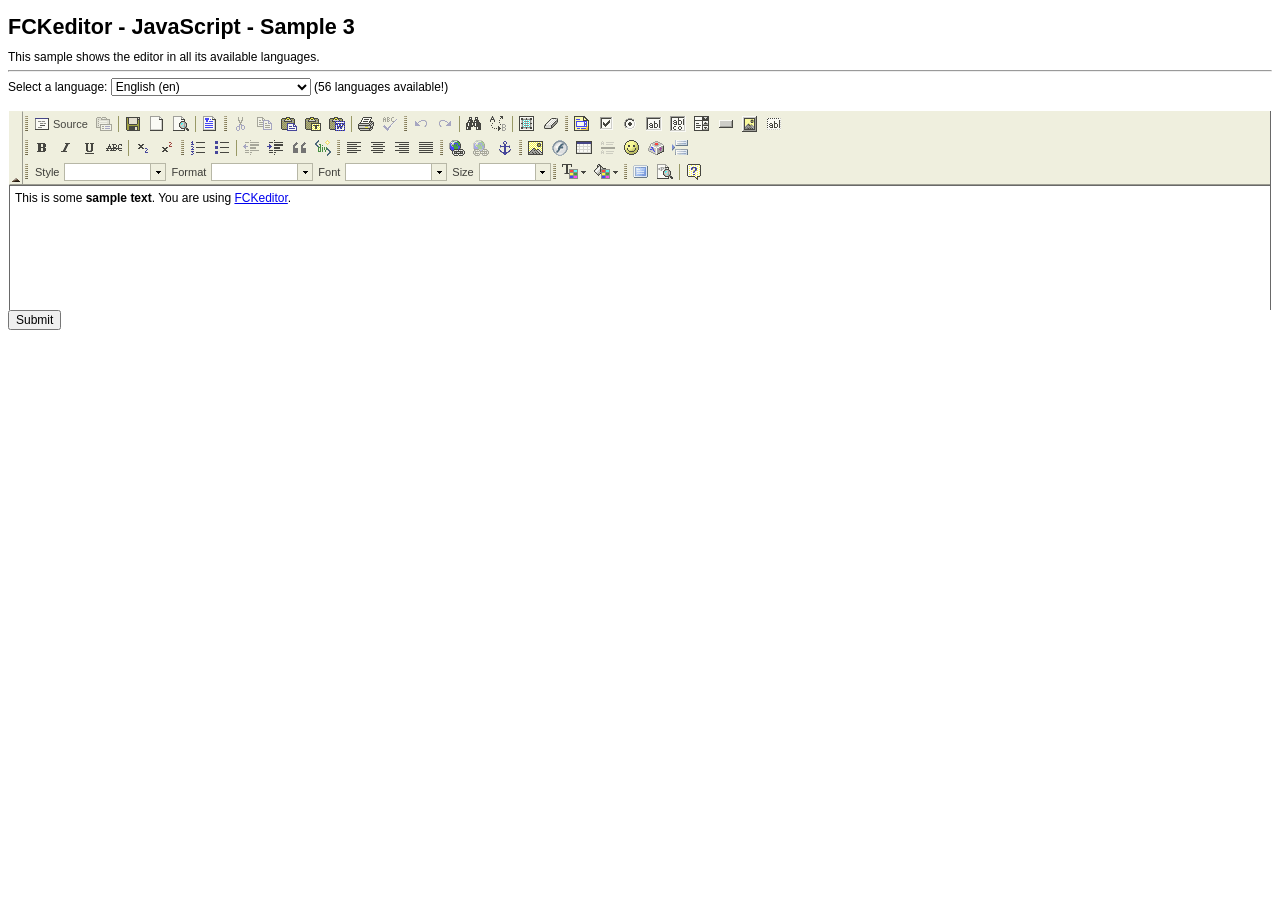
<file: V2/fckeditor/_samples/html/sample03.html>
<!DOCTYPE html PUBLIC "-//W3C//DTD XHTML 1.0 Transitional//EN" "http://www.w3.org/TR/xhtml1/DTD/xhtml1-transitional.dtd">
<!--
 * FCKeditor - The text editor for Internet - http://www.fckeditor.net
 * Copyright (C) 2003-2008 Frederico Caldeira Knabben
 *
 * == BEGIN LICENSE ==
 *
 * Licensed under the terms of any of the following licenses at your
 * choice:
 *
 *  - GNU General Public License Version 2 or later (the "GPL")
 *    http://www.gnu.org/licenses/gpl.html
 *
 *  - GNU Lesser General Public License Version 2.1 or later (the "LGPL")
 *    http://www.gnu.org/licenses/lgpl.html
 *
 *  - Mozilla Public License Version 1.1 or later (the "MPL")
 *    http://www.mozilla.org/MPL/MPL-1.1.html
 *
 * == END LICENSE ==
 *
 * Sample page.
-->
<html xmlns="http://www.w3.org/1999/xhtml">
<head>
	<title>FCKeditor - Sample</title>
	<meta http-equiv="Content-Type" content="text/html; charset=utf-8" />
	<meta name="robots" content="noindex, nofollow" />
	<link href="../sample.css" rel="stylesheet" type="text/css" />
	<script type="text/javascript" src="../../fckeditor.js"></script>
	<script type="text/javascript">

var bIsLoaded = false ;

function FCKeditor_OnComplete( editorInstance )
{
	if ( bIsLoaded )
		return ;

	var oCombo = document.getElementById( 'cmbLanguages' ) ;

	// Remove all options. (#1399)
	oCombo.innerHTML = '' ;

	var aLanguages = new Array() ;

	for ( code in editorInstance.Language.AvailableLanguages )
		aLanguages.push( { Code : code, Name : editorInstance.Language.AvailableLanguages[code] } ) ;

	aLanguages.sort( SortLanguage ) ;

	for ( var i = 0 ; i < aLanguages.length ; i++ )
		AddComboOption( oCombo, aLanguages[i].Name + ' (' + aLanguages[i].Code + ')', aLanguages[i].Code ) ;

	oCombo.value = editorInstance.Language.ActiveLanguage.Code ;

	document.getElementById('eNumLangs').innerHTML = '(' + aLanguages.length + ' languages available!)' ;

	bIsLoaded = true ;
}

function SortLanguage( langA, langB )
{
	return ( langA.Name < langB.Name ? -1 : langA.Name > langB.Name ? 1 : 0 ) ;
}

function AddComboOption(combo, optionText, optionValue)
{
	var oOption = document.createElement("OPTION") ;

	combo.options.add(oOption) ;

	oOption.innerHTML = optionText ;
	oOption.value     = optionValue ;

	return oOption ;
}

function ChangeLanguage( languageCode )
{
	document.location.href = document.location.href.replace( /\?.*$/, '' ) + "?" + languageCode ;
}
	</script>
</head>
<body>
	<h1>
		FCKeditor - JavaScript - Sample 3</h1>
	<div>
		This sample shows the editor in all its available languages.
	</div>
	<hr />
	<table cellpadding="0" cellspacing="0" border="0">
		<tr>
			<td>
				Select a language:&nbsp;
			</td>
			<td>
				<select id="cmbLanguages" onchange="ChangeLanguage(this.value);">
					<option>&nbsp;</option>
				</select>
			</td>
			<td>
				&nbsp;<span id="eNumLangs"></span>
			</td>
		</tr>
	</table>
	<br />
	<form action="../php/sampleposteddata.php" method="post" target="_blank">
		<script type="text/javascript">
<!--
// Automatically calculates the editor base path based on the _samples directory.
// This is usefull only for these samples. A real application should use something like this:
// oFCKeditor.BasePath = '/fckeditor/' ;	// '/fckeditor/' is the default value.
var sBasePath = document.location.href.substring(0,document.location.href.lastIndexOf('_samples')) ;

var sLang ;
if ( document.location.search.length > 1 )
	sLang = document.location.search.substr(1) ;

var oFCKeditor = new FCKeditor( 'FCKeditor1' ) ;
oFCKeditor.BasePath	= sBasePath ;
if ( sLang == null )
{
	oFCKeditor.Config["AutoDetectLanguage"] = true ;
	oFCKeditor.Config["DefaultLanguage"]    = "en" ;
}
else
{
	oFCKeditor.Config["AutoDetectLanguage"] = false ;
	oFCKeditor.Config["DefaultLanguage"]    = sLang ;
}
oFCKeditor.Value = '<p>This is some <strong>sample text<\/strong>. You are using <a href="http://www.fckeditor.net/">FCKeditor<\/a>.<\/p>' ;
oFCKeditor.Create() ;
//-->
		</script>
		<br />
		<input type="submit" value="Submit" />
	</form>
</body>
</html>
</file>
<file: V2/fckeditor/_samples/sample.css>
/*
 * FCKeditor - The text editor for Internet - http://www.fckeditor.net
 * Copyright (C) 2003-2008 Frederico Caldeira Knabben
 *
 * == BEGIN LICENSE ==
 *
 * Licensed under the terms of any of the following licenses at your
 * choice:
 *
 *  - GNU General Public License Version 2 or later (the "GPL")
 *    http://www.gnu.org/licenses/gpl.html
 *
 *  - GNU Lesser General Public License Version 2.1 or later (the "LGPL")
 *    http://www.gnu.org/licenses/lgpl.html
 *
 *  - Mozilla Public License Version 1.1 or later (the "MPL")
 *    http://www.mozilla.org/MPL/MPL-1.1.html
 *
 * == END LICENSE ==
 *
 * Styles used in the samples pages.
 */

body, td, th, input, select, textarea
{
	font-size: 12px;
	font-family: Arial, Verdana, Sans-Serif;
}

h1
{
	font-weight: bold;
	font-size: 180%;
	margin-bottom: 10px;
}

form
{
	margin: 0;
	padding: 0;
}

#outputSample
{
	table-layout: fixed;
	width: 100%;
}

pre
{
	margin: 0;
	padding: 0;

	white-space: pre; /* CSS2 */
	white-space: -moz-pre-wrap; /* Mozilla*/
	white-space: -o-pre-wrap; /* Opera 7 */
	white-space: pre-wrap; /* CSS 2.1 */
	white-space: pre-line; /* CSS 3 (and 2.1 as well, actually) */
	word-wrap: break-word; /* IE */
}

#outputSample thead th
{
	color: #dddddd;
	background-color: #999999;
	padding: 4px;
	white-space: nowrap;
}

#outputSample tbody th
{
	vertical-align: top;
	text-align: left;
}
</file>
